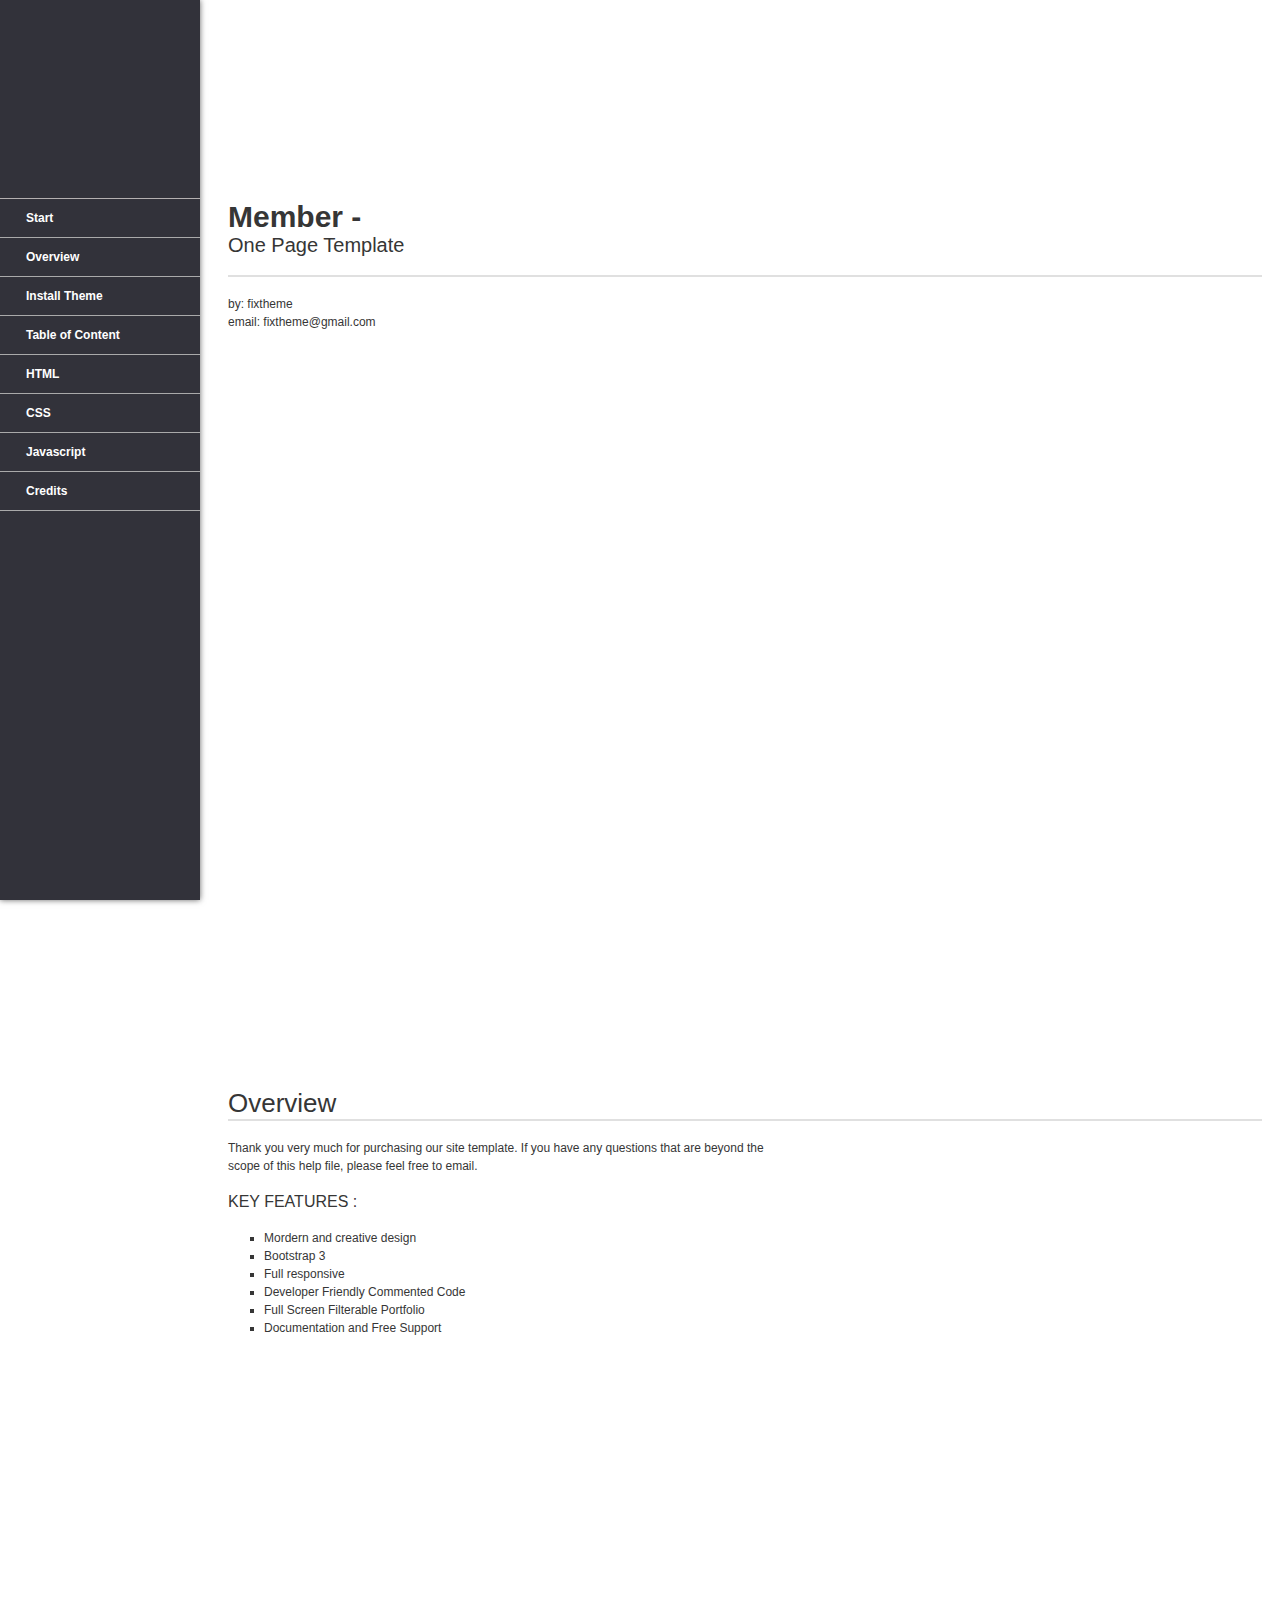
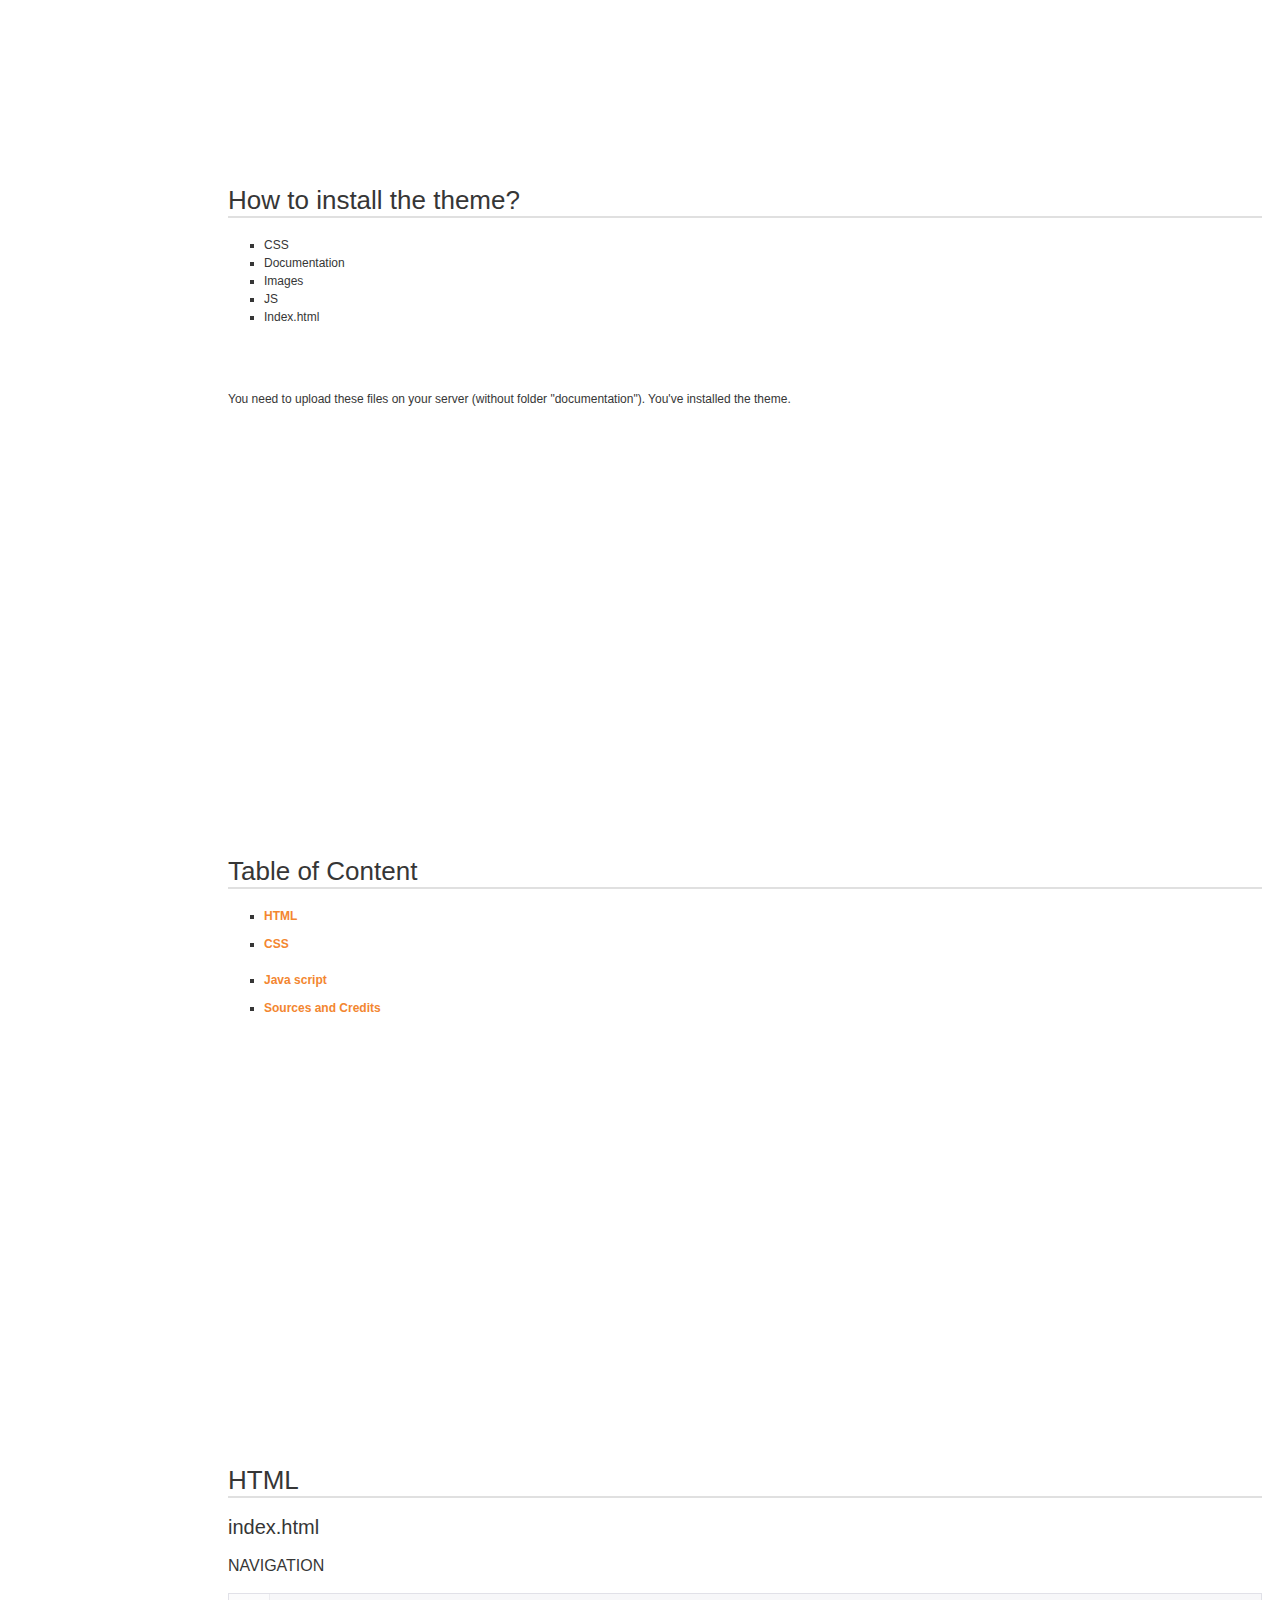
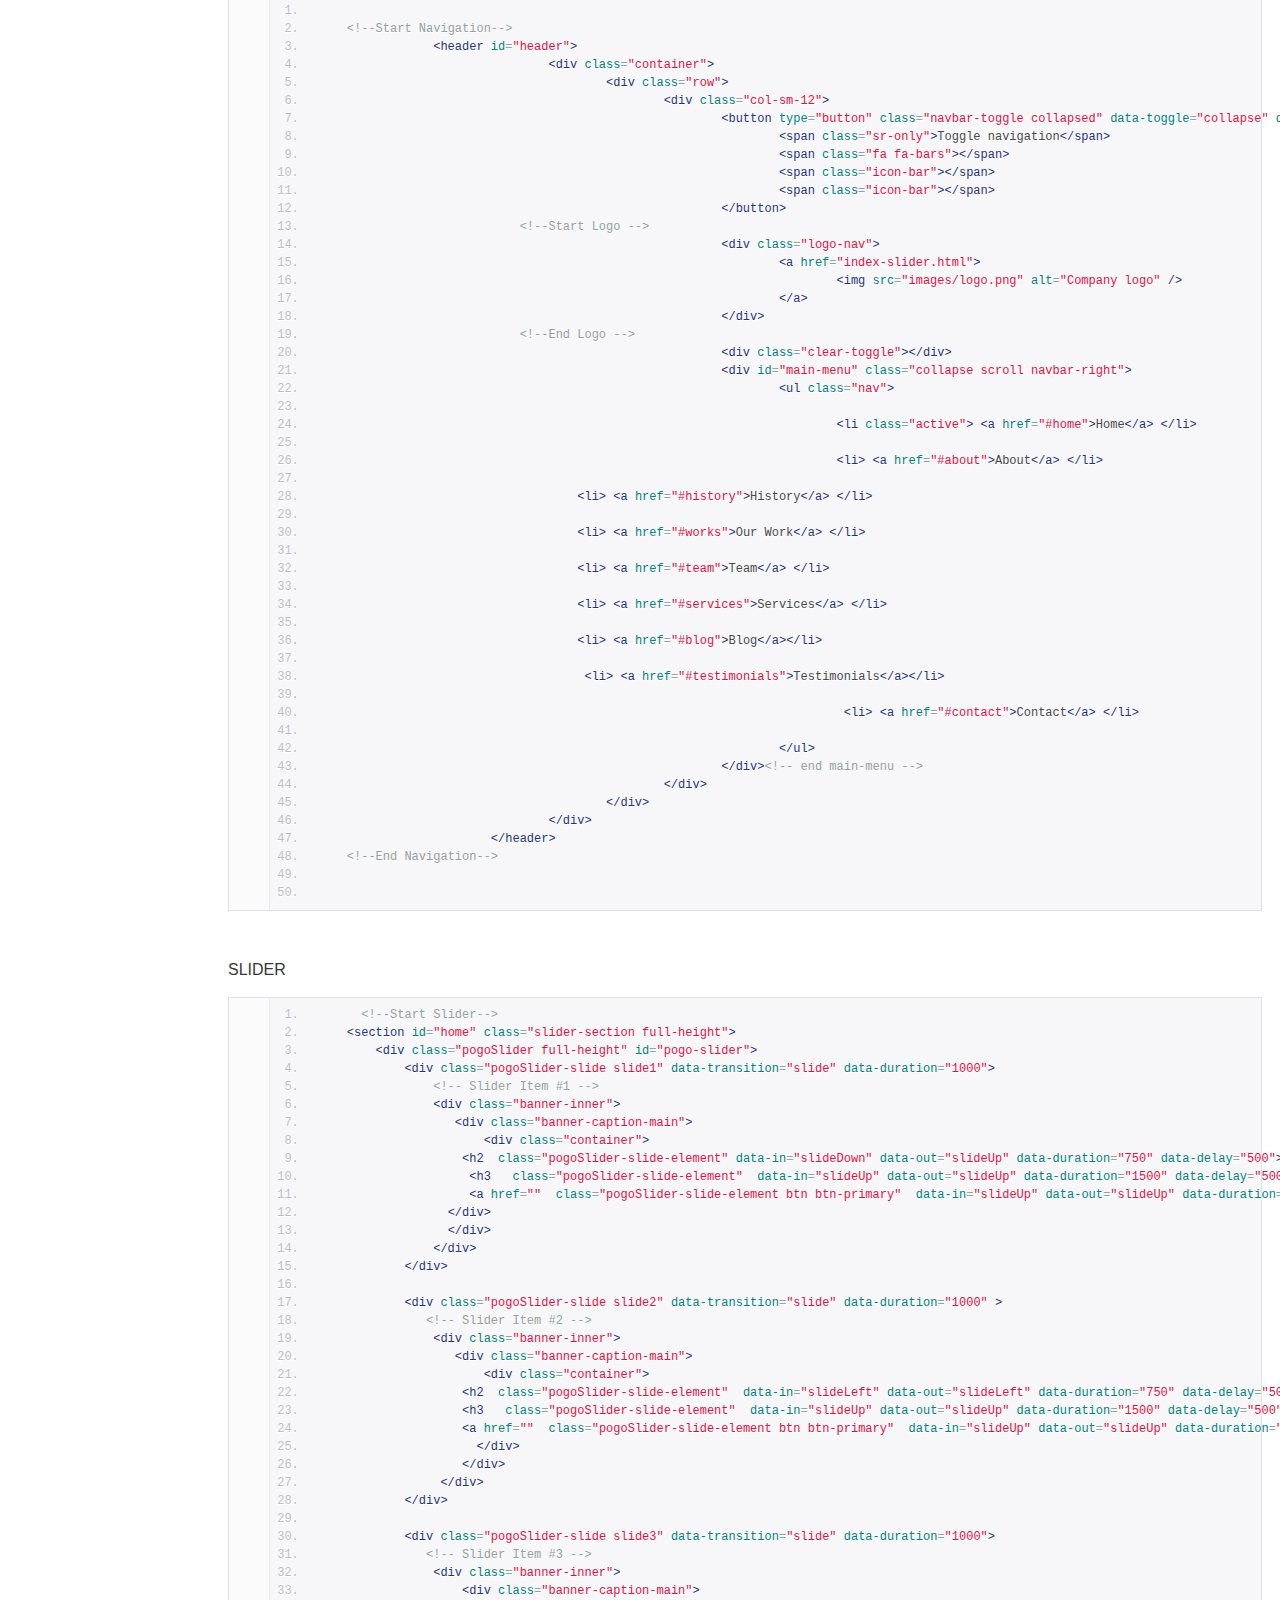
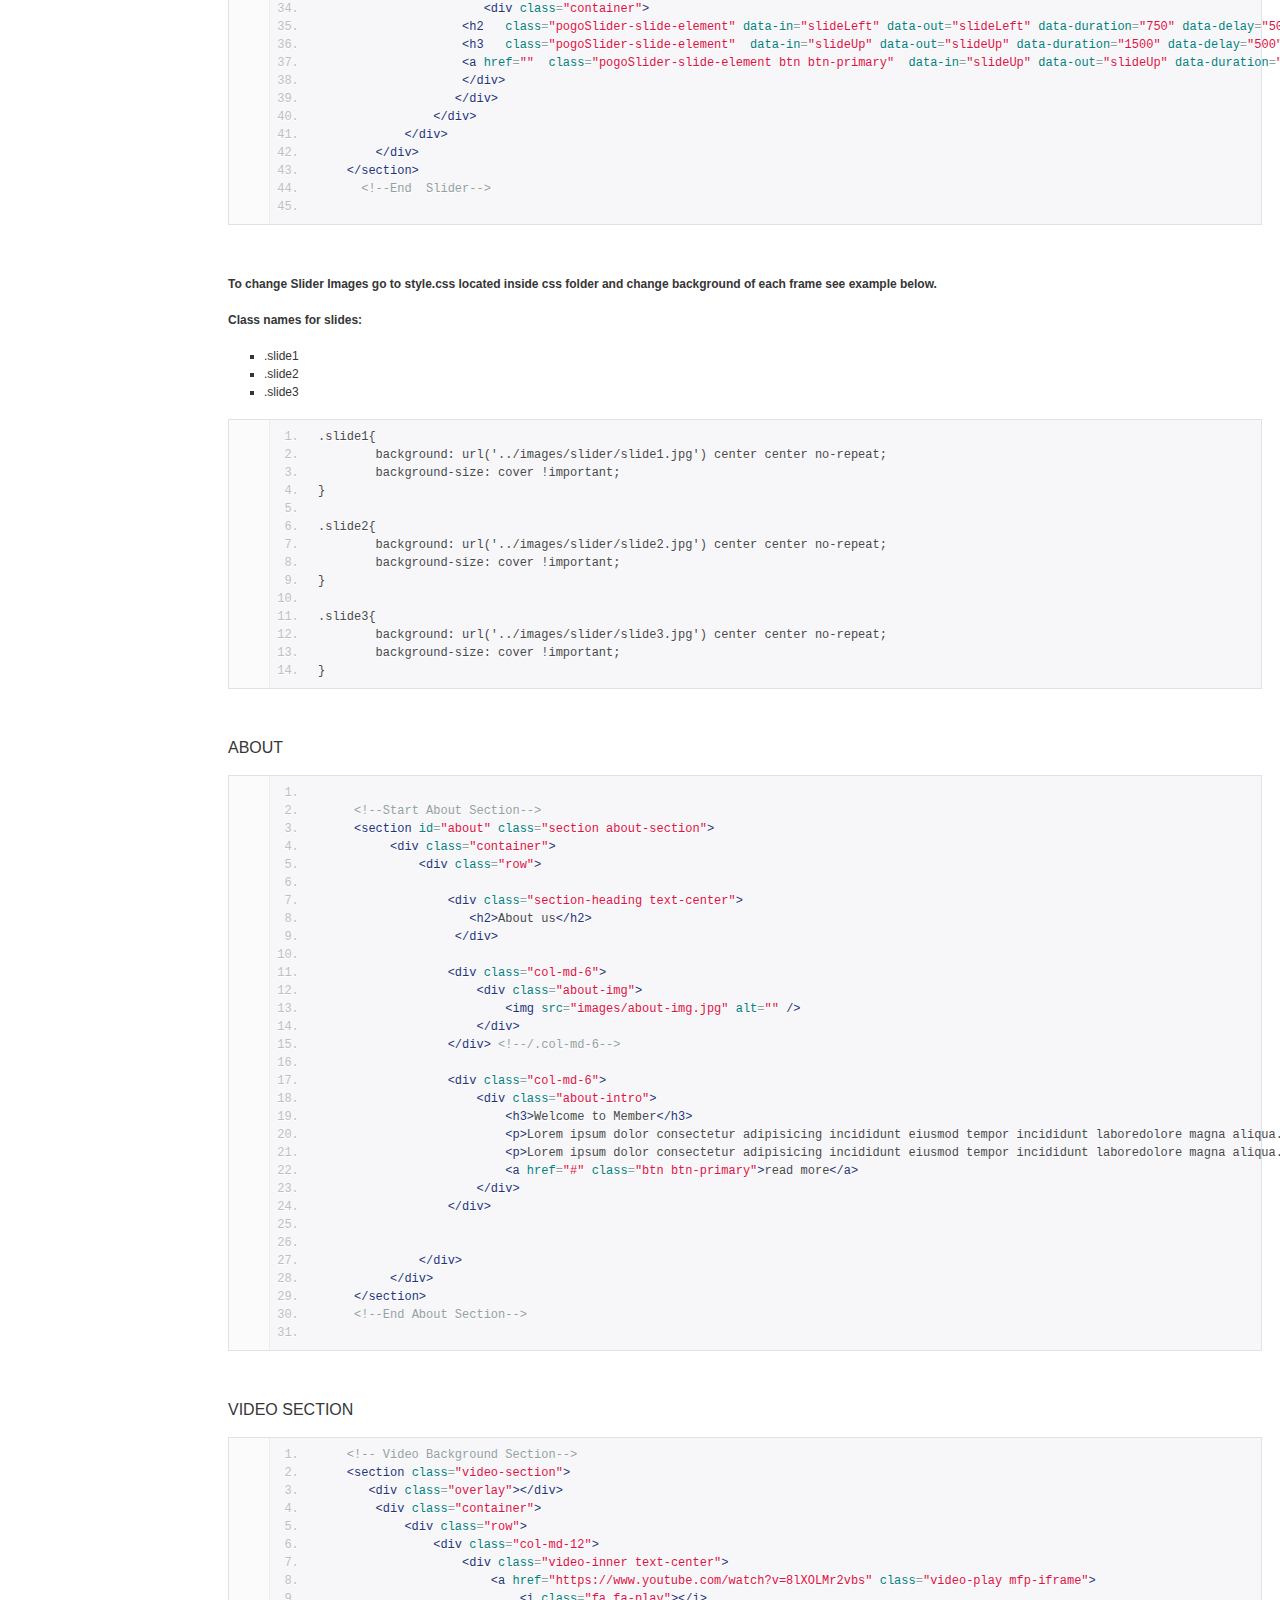
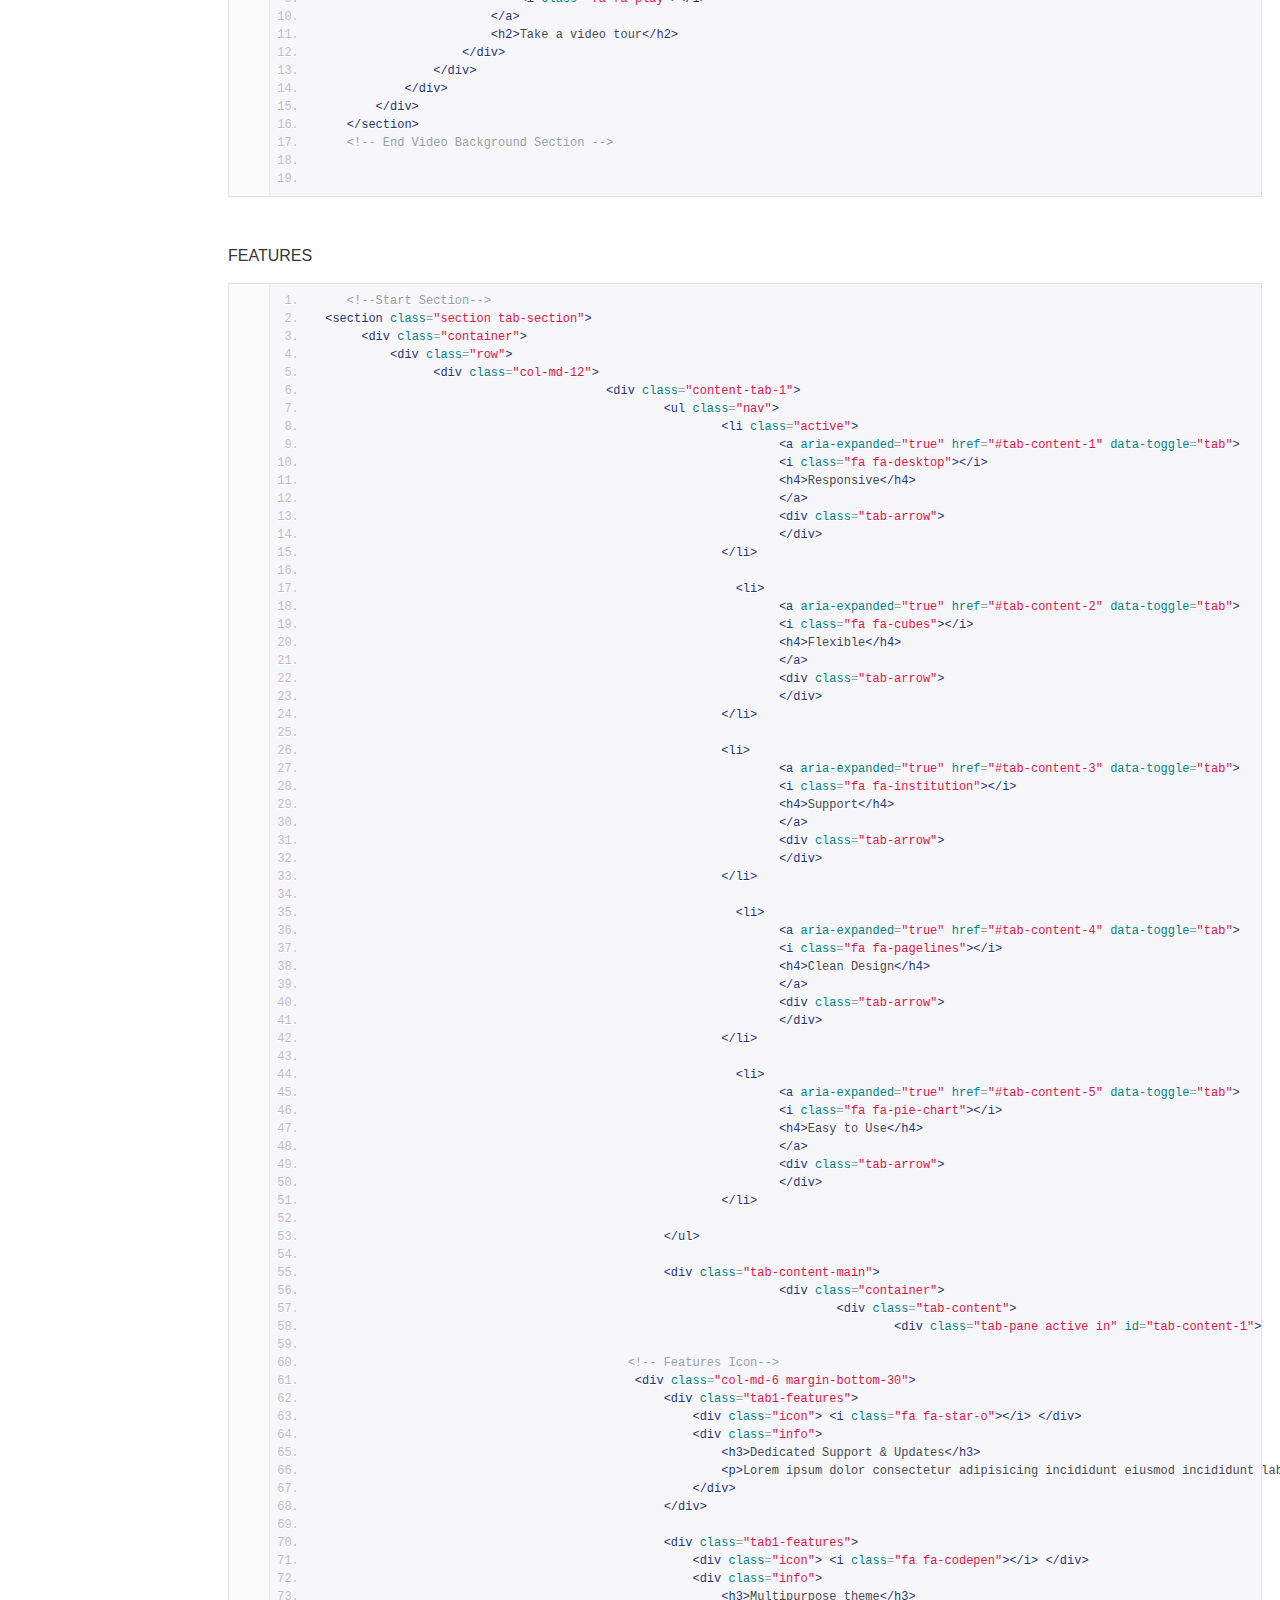
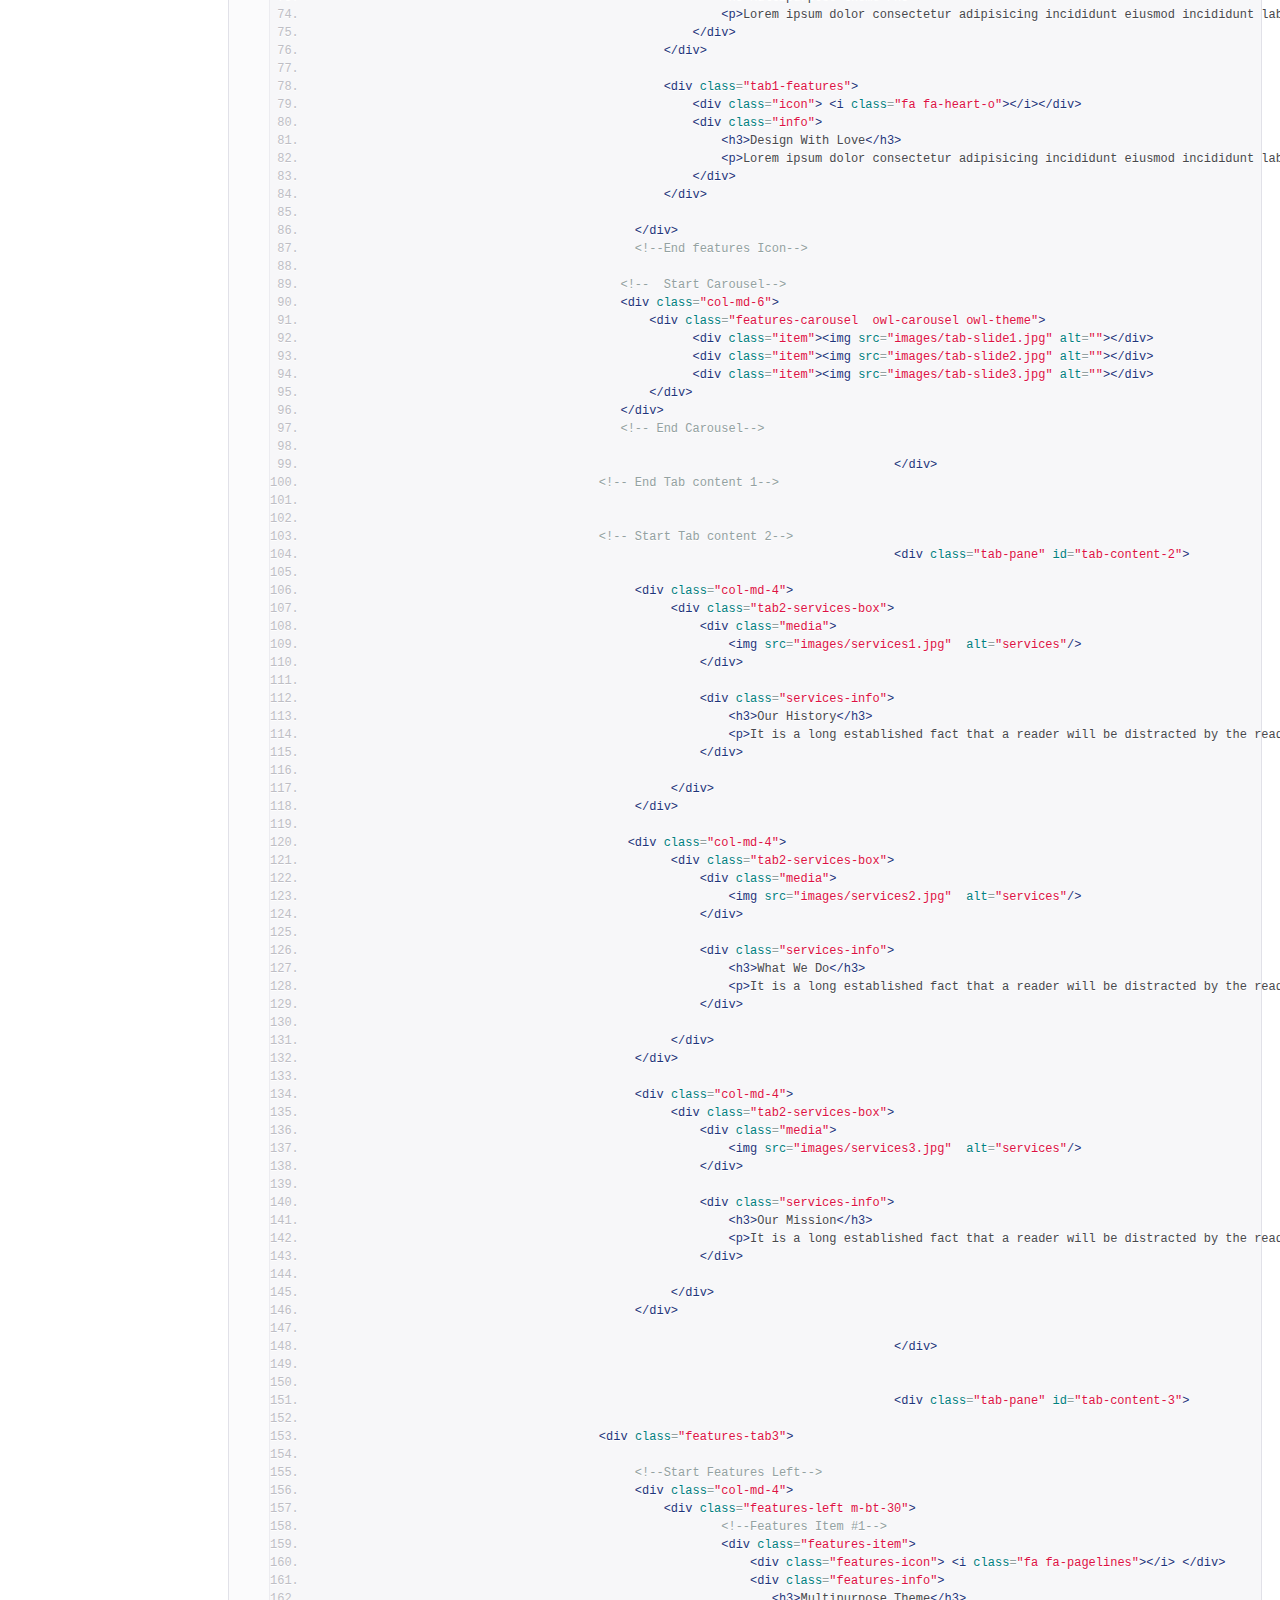
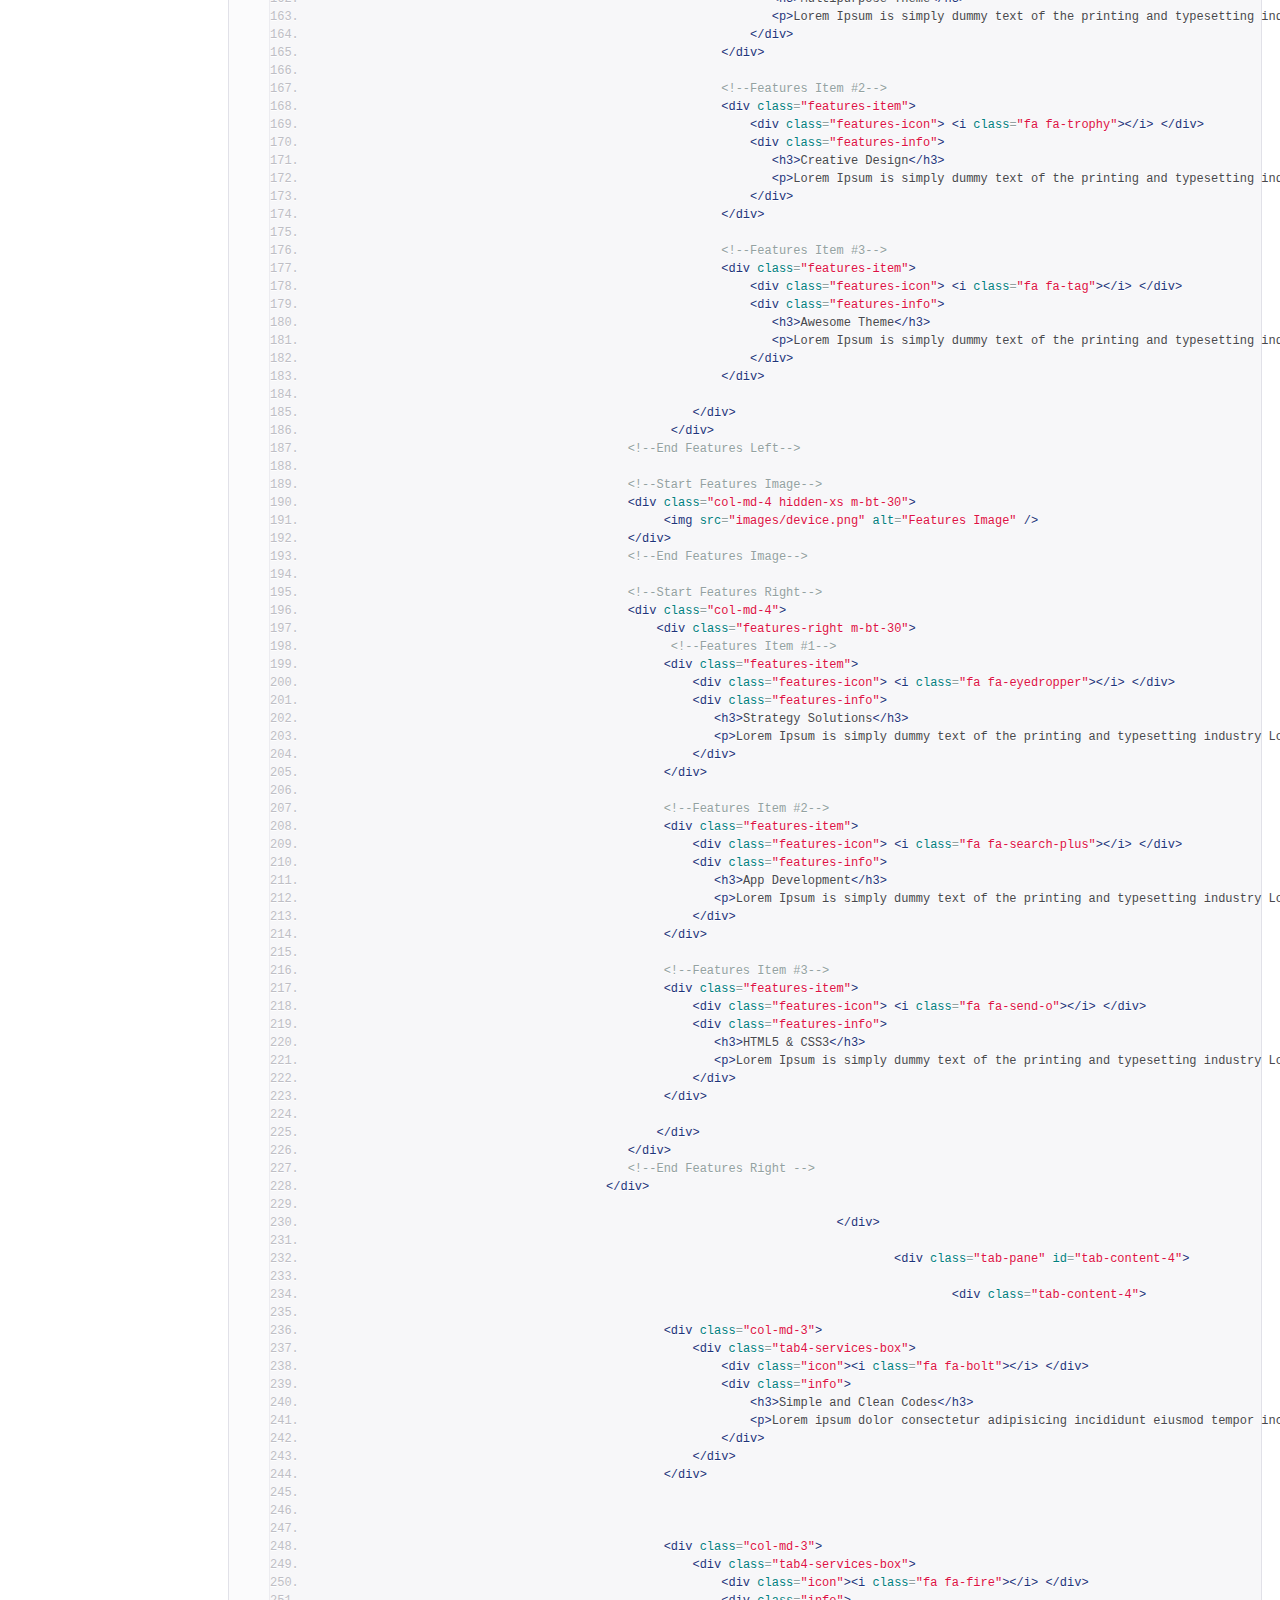
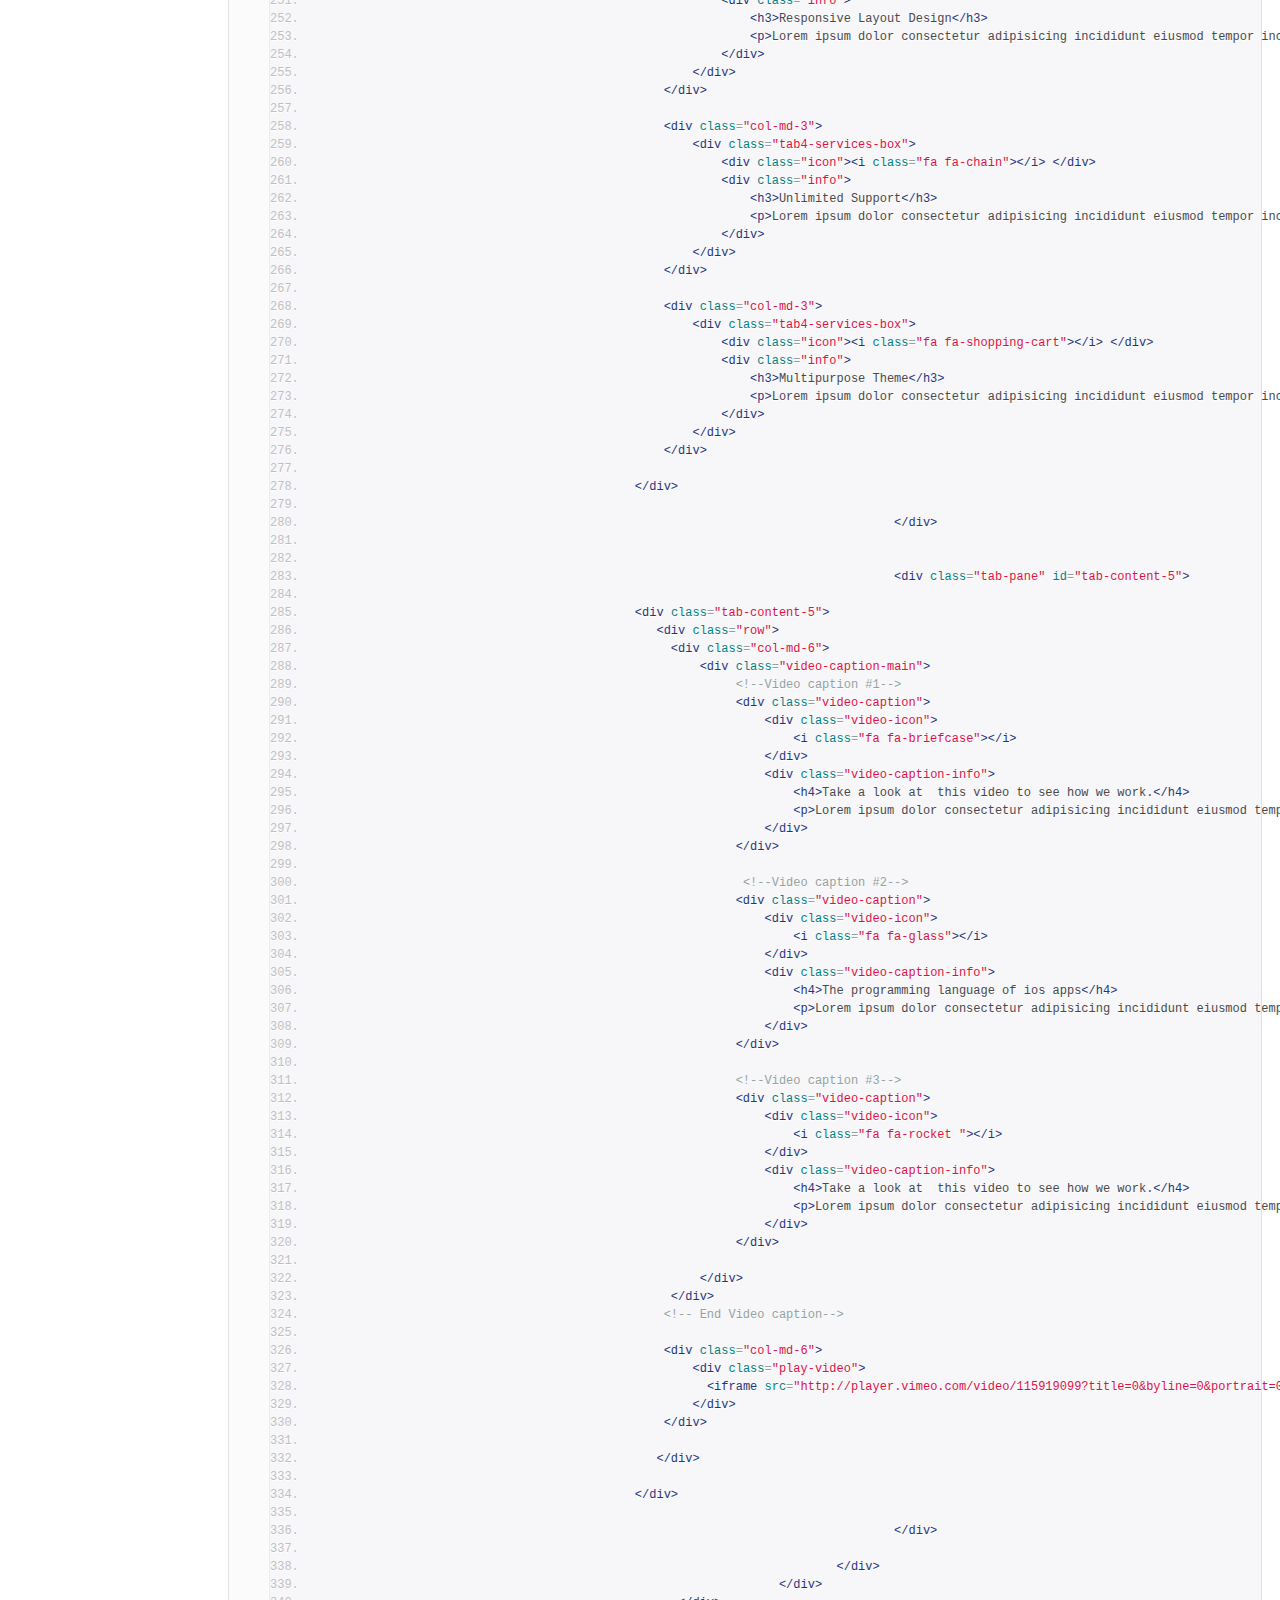
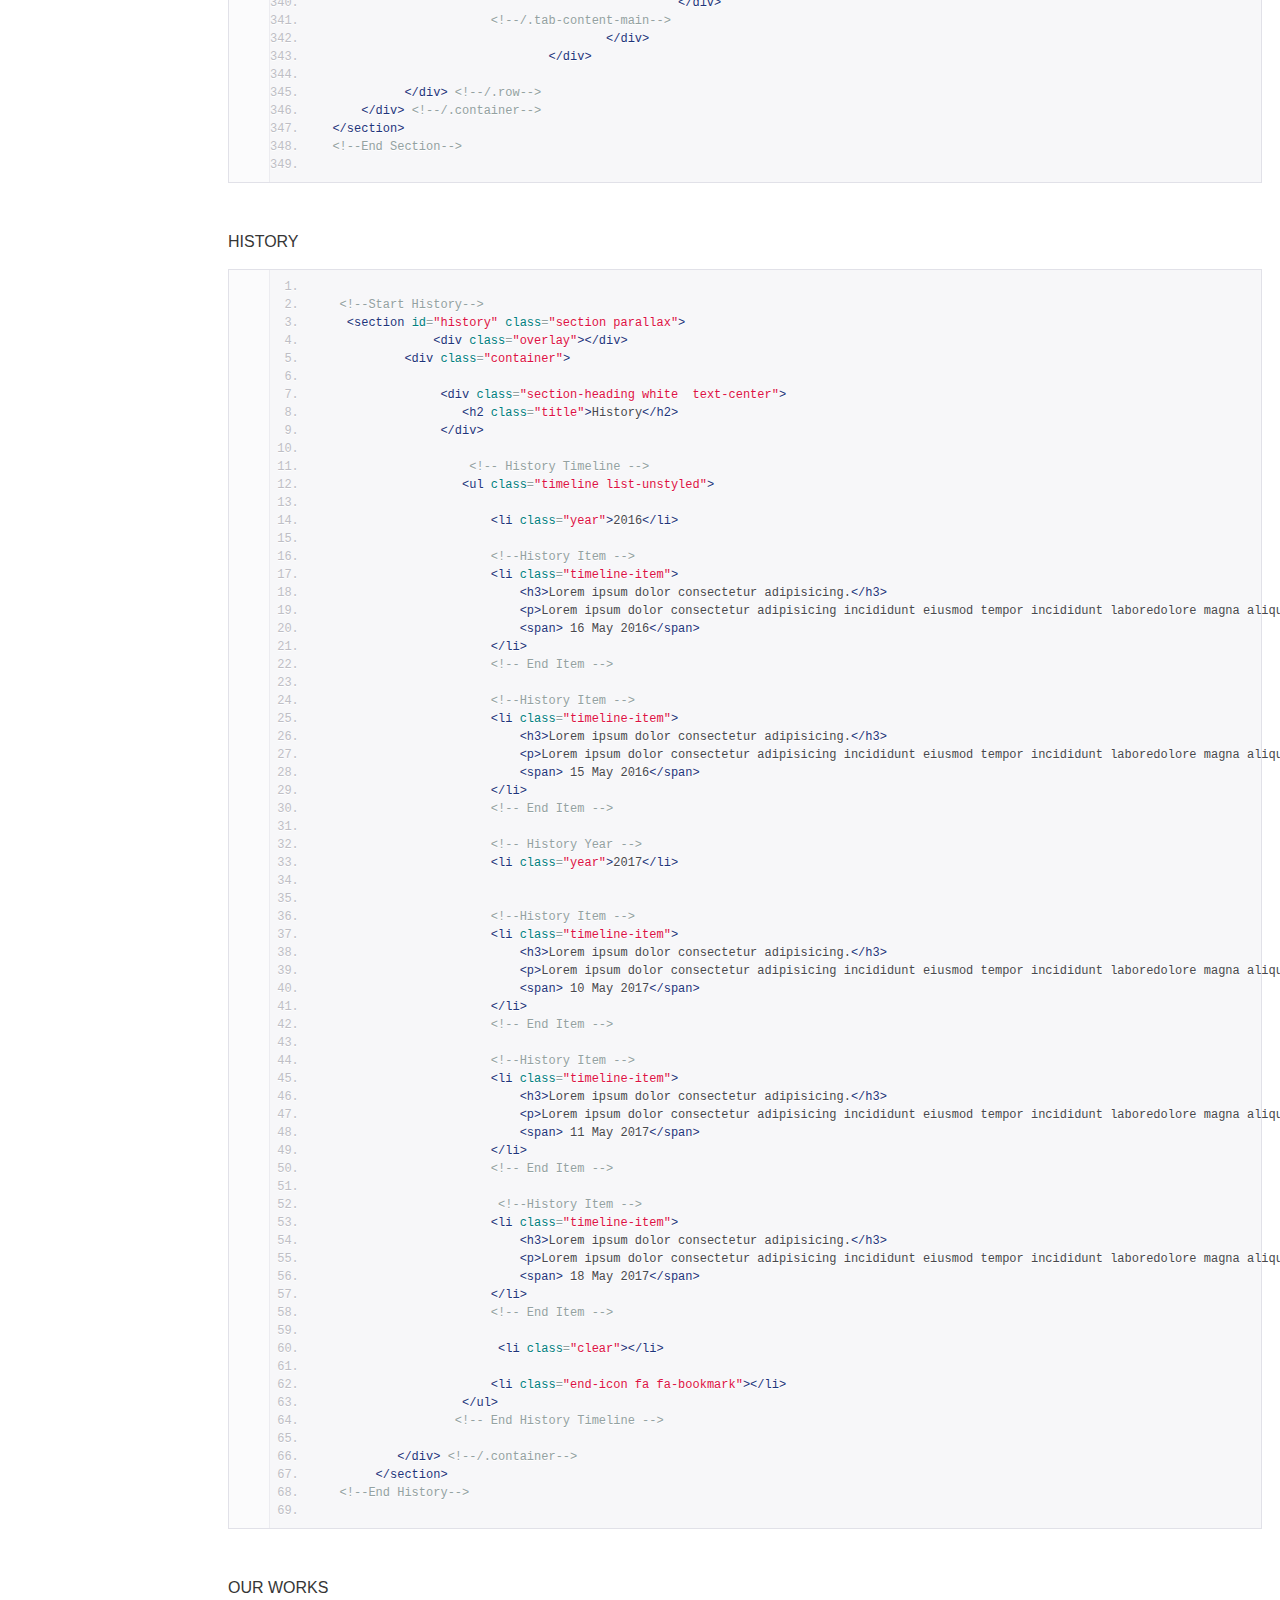
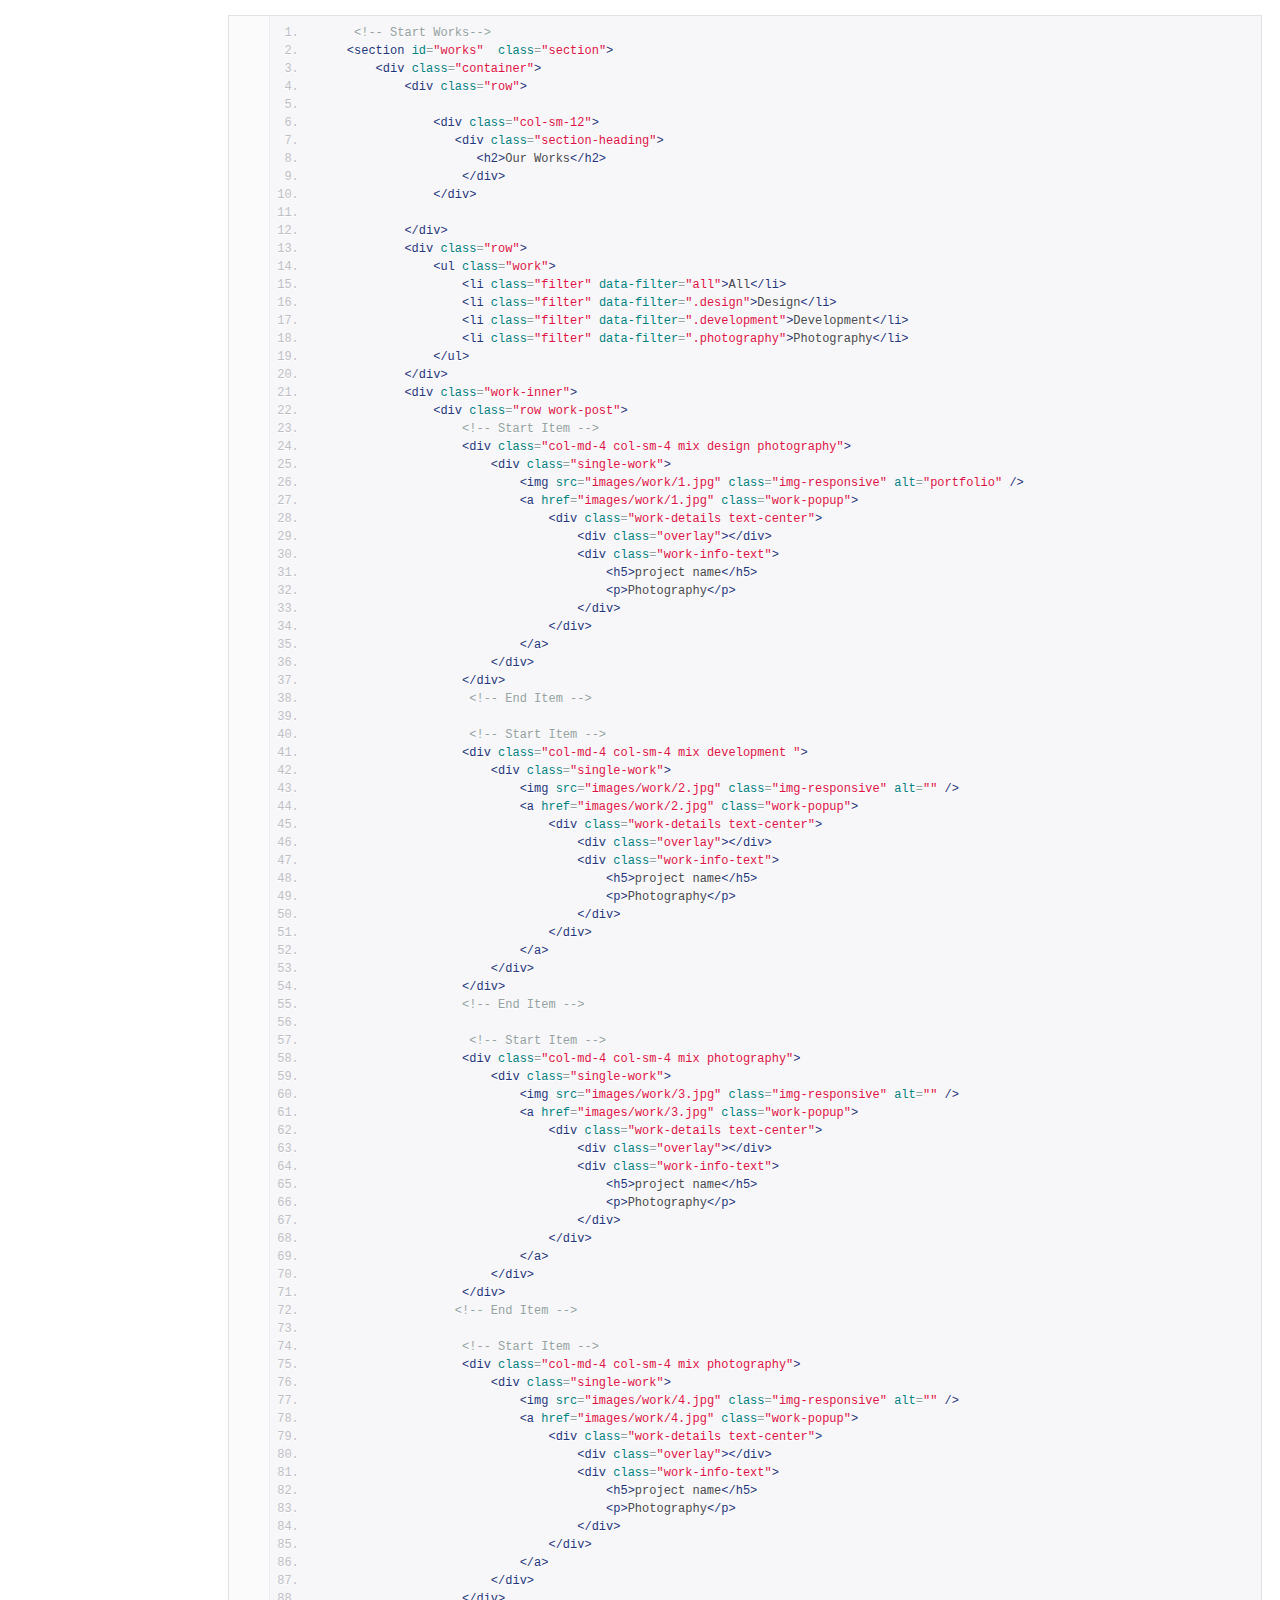
<file: documentation/index.html>
<!doctype html>  
<!--[if IE 6 ]><html lang="en-us" class="ie6"> <![endif]-->
<!--[if IE 7 ]><html lang="en-us" class="ie7"> <![endif]-->
<!--[if IE 8 ]><html lang="en-us" class="ie8"> <![endif]-->
<!--[if (gt IE 7)|!(IE)]><!-->
<html lang="en-us"><!--<![endif]-->
<head>
	<meta charset="utf-8">
	
	<title>Member -  One Page Template</title>
	
	<meta name="description" content="this is demo istruction">
	<meta name="author" content="Pixelcoder">
	<meta name="copyright" content="Pixelcoder">
	<meta name="generator" content="Documenter v2.0 http://rxa.li/documenter">
	<meta name="date" content="2013-09-23T00:00:00+02:00">
	
	<link rel="stylesheet" href="assets/css/documenter_style.css" media="all">
	<link rel="stylesheet" href="assets/js/google-code-prettify/prettify.css" media="screen">
	<script src="assets/js/google-code-prettify/prettify.js"></script>
	<script src="assets/js/jquery.js"></script>
	<script src="assets/js/jquery.scrollTo.js"></script>
	<script src="assets/js/jquery.easing.js"></script>
	
	<script>document.createElement('section');var duration='500',easing='swing';</script>
	<script src="assets/js/script.js"></script>
	
	<style>
		html{background-color:#FFF;color:#363636;}
		::-moz-selection{background:#F38630;color:#FBFFE4;}
		::selection{background:#F38630;color:#FBFFE4;}
		a{color:#F38630;}
		.btn {
			border-radius:3px;
		}
		.btn-primary {
			  background-image: -moz-linear-gradient(top, #F38630, #F38630);
			  background-image: -ms-linear-gradient(top, #F38630, #F38630);
			  background-image: -webkit-gradient(linear, 0 0, 0 F38630%, from(#26354A), to(#F38630));
			  background-image: -webkit-linear-gradient(top, #F38630, #F38630);
			  background-image: -o-linear-gradient(top, #F38630, #F38630);
			  background-image: linear-gradient(top, #F38630, #F38630);
			  filter: progid:DXImageTransform.Microsoft.gradient(startColorstr='#F38630', endColorstr='#F38630', GradientType=0);
			  border-color: #F38630 #F38630 #bfbfbf;
			  color:#FFFFFF;
		}
		.btn-primary:hover,
		.btn-primary:active,
		.btn-primary.active,
		.btn-primary.disabled,
		.btn-primary[disabled] {
		  border-color: #F38630 #F38630 #bfbfbf;
		  background-color: #F38630;
		}
		.space{
			margin-bottom:360px;
		}
		hr{border-top:1px solid #E0E0E0;border-bottom:1px solid #E0E0E0;}
		#documenter_sidebar, #documenter_sidebar ul a{background-color:#32323A;color:#FFFFFF;}
		#documenter_sidebar ul {
    border-top: 1px solid #B4B0B0;
}
		#documenter_sidebar ul a{color:#FFFFFF;}
		#documenter_sidebar ul a:hover{color: #F66F30;}
		#documenter_copyright{display:block !important;visibility:visible !important;}
	</style>
	
</head>
<body class="documenter-project-sytic">
	<div id="documenter_sidebar">
		<a href="#documenter_cover" id="documenter_logo"></a>
		<ul id="documenter_nav">
			<li><a class="current" href="#documenter_cover">Start</a></li>
			<li><a href="#overview" title="Overview">Overview</a></li>
            <li><a href="#install" title="Overview">Install Theme</a></li>
			<li><a href="#table_of_content" title="Table of Content">Table of Content</a></li>
			<li><a href="#html" title="HTML">HTML</a></li>
			<li><a href="#css" title="CSS">CSS</a></li>
			<li><a href="#javascript" title="Javascript">Javascript</a></li>
			<li><a href="#credits" title="Credits">Credits</a></li>

		</ul>
		
	</div>
	<div id="documenter_content">
	<section id="documenter_cover">
	<h1>Member  - </h1>
	<h2>One Page Template</h2>
	
	<hr>
	<ul>
	<li>by: fixtheme</li>
	<li><a href=""></a></li>
	<li>email: fixtheme@gmail.com</li>
	</ul>
	<p></p>
	</section>
	
	<section id="overview" class="space">
	<div class="page-header"><h3>Overview</h3><hr class="notop"></div>
<p>Thank you very much for purchasing our site template. If you have any questions that are beyond the <br/>scope of this help file, please feel free to email.</p>

<h5>Key Features :</h5>
<ul>
 <li>Mordern and creative design</li>
 <li>Bootstrap 3</li>
 <li>Full responsive</li>
 <li>Developer Friendly Commented Code</li>
 <li>Full Screen Filterable Portfolio</li>
 <li>Documentation and Free Support</li>
</ul>

</section>


<section  id="install" class="space">
  	<div class="page-header"><h3>How to install the theme?</h3><hr class="notop"></div>
     <ul>
       <li>CSS</li>
       <li>Documentation</li>
        <li>Images</li>
        <li>JS</li>
        <li>Index.html</li>
     </ul>
   <br><br>
   
   <p>You need to upload these files on your server (without folder "documentation").
You've installed the theme.</p>
</section>


<section id="table_of_content" class="space">
	<div class="page-header"><h3>Table of Content</h3><hr class="notop"></div>
<ul>	<li style="margin-bottom: 10px;">
		<strong><a href="#html">HTML</a></strong></li>
	<li style="margin-bottom: 10px;">
		<strong><a href="#css">CSS</a></strong></li>
</ul>
<ul>	<li style="margin-bottom: 10px;">
		<strong><a href="#javascript">Java script</a></strong></li>
	<li style="margin-bottom: 10px;">
		<strong><a href="#credits">Sources and Credits</a></strong></li>
</ul>
</section>


<section id="html">
	<div class="page-header"><h3>HTML</h3><hr class="notop"></div>
<h4 id="html_indexhtml">index.html</h4>


<h5>Navigation</h5>
<pre class="prettyprint lang-html linenums">

    &lt;!--Start Navigation--&gt;
		&lt;header id=&quot;header&quot;&gt;
				&lt;div class=&quot;container&quot;&gt;
					&lt;div class=&quot;row&quot;&gt;
						&lt;div class=&quot;col-sm-12&quot;&gt;
							&lt;button type=&quot;button&quot; class=&quot;navbar-toggle collapsed&quot; data-toggle=&quot;collapse&quot; data-target=&quot;#main-menu&quot;&gt;
								&lt;span class=&quot;sr-only&quot;&gt;Toggle navigation&lt;/span&gt;
								&lt;span class=&quot;fa fa-bars&quot;&gt;&lt;/span&gt;
								&lt;span class=&quot;icon-bar&quot;&gt;&lt;/span&gt;
								&lt;span class=&quot;icon-bar&quot;&gt;&lt;/span&gt;
							&lt;/button&gt;
                            &lt;!--Start Logo --&gt;
							&lt;div class=&quot;logo-nav&quot;&gt;
								&lt;a href=&quot;index-slider.html&quot;&gt;
									&lt;img src=&quot;images/logo.png&quot; alt=&quot;Company logo&quot; /&gt;
								&lt;/a&gt;
							&lt;/div&gt;
                            &lt;!--End Logo --&gt;
							&lt;div class=&quot;clear-toggle&quot;&gt;&lt;/div&gt;
							&lt;div id=&quot;main-menu&quot; class=&quot;collapse scroll navbar-right&quot;&gt;
								&lt;ul class=&quot;nav&quot;&gt;
                                
									&lt;li class=&quot;active&quot;&gt; &lt;a href=&quot;#home&quot;&gt;Home&lt;/a&gt; &lt;/li&gt;
									
									&lt;li&gt; &lt;a href=&quot;#about&quot;&gt;About&lt;/a&gt; &lt;/li&gt;
                                    
                                    &lt;li&gt; &lt;a href=&quot;#history&quot;&gt;History&lt;/a&gt; &lt;/li&gt;
                                    
                                    &lt;li&gt; &lt;a href=&quot;#works&quot;&gt;Our Work&lt;/a&gt; &lt;/li&gt;
                                    
                                    &lt;li&gt; &lt;a href=&quot;#team&quot;&gt;Team&lt;/a&gt; &lt;/li&gt;
                                     
                                    &lt;li&gt; &lt;a href=&quot;#services&quot;&gt;Services&lt;/a&gt; &lt;/li&gt;
                                    
                                    &lt;li&gt; &lt;a href=&quot;#blog&quot;&gt;Blog&lt;/a&gt;&lt;/li&gt;
                                    
                                     &lt;li&gt; &lt;a href=&quot;#testimonials&quot;&gt;Testimonials&lt;/a&gt;&lt;/li&gt;

									 &lt;li&gt; &lt;a href=&quot;#contact&quot;&gt;Contact&lt;/a&gt; &lt;/li&gt;
										
								&lt;/ul&gt;
							&lt;/div&gt;&lt;!-- end main-menu --&gt;
						&lt;/div&gt;
					&lt;/div&gt;
				&lt;/div&gt;
			&lt;/header&gt;
    &lt;!--End Navigation--&gt;


</pre>


<h5>Slider</h5>
<pre class="prettyprint lang-html linenums">
      &lt;!--Start Slider--&gt;
    &lt;section id=&quot;home&quot; class=&quot;slider-section full-height&quot;&gt;
        &lt;div class=&quot;pogoSlider full-height&quot; id=&quot;pogo-slider&quot;&gt;
            &lt;div class=&quot;pogoSlider-slide slide1&quot; data-transition=&quot;slide&quot; data-duration=&quot;1000&quot;&gt;
                &lt;!-- Slider Item #1 --&gt;
                &lt;div class=&quot;banner-inner&quot;&gt;
                   &lt;div class=&quot;banner-caption-main&quot;&gt;
                       &lt;div class=&quot;container&quot;&gt;
                    &lt;h2  class=&quot;pogoSlider-slide-element&quot; data-in=&quot;slideDown&quot; data-out=&quot;slideUp&quot; data-duration=&quot;750&quot; data-delay=&quot;500&quot;&gt;Best HTML templates for Corporate&lt;/h2&gt;
                     &lt;h3   class=&quot;pogoSlider-slide-element&quot;  data-in=&quot;slideUp&quot; data-out=&quot;slideUp&quot; data-duration=&quot;1500&quot; data-delay=&quot;500&quot;&gt;Responsive  theme, perfect for  business website&lt;/h3&gt;
                     &lt;a href=&quot;&quot;  class=&quot;pogoSlider-slide-element btn btn-primary&quot;  data-in=&quot;slideUp&quot; data-out=&quot;slideUp&quot; data-duration=&quot;1500&quot; data-delay=&quot;500&quot;&gt;Purchase Now&lt;/a&gt;
                  &lt;/div&gt;
                  &lt;/div&gt;
                &lt;/div&gt;
            &lt;/div&gt;
            
            &lt;div class=&quot;pogoSlider-slide slide2&quot; data-transition=&quot;slide&quot; data-duration=&quot;1000&quot; &gt;
               &lt;!-- Slider Item #2 --&gt;
                &lt;div class=&quot;banner-inner&quot;&gt;
                   &lt;div class=&quot;banner-caption-main&quot;&gt;
                       &lt;div class=&quot;container&quot;&gt;
                    &lt;h2  class=&quot;pogoSlider-slide-element&quot;  data-in=&quot;slideLeft&quot; data-out=&quot;slideLeft&quot; data-duration=&quot;750&quot; data-delay=&quot;500&quot;&gt; We are creative agency&lt;/h2&gt;
                    &lt;h3   class=&quot;pogoSlider-slide-element&quot;  data-in=&quot;slideUp&quot; data-out=&quot;slideUp&quot; data-duration=&quot;1500&quot; data-delay=&quot;500&quot;&gt;Responsive  theme, perfect for  business website&lt;/h3&gt;
                    &lt;a href=&quot;&quot;  class=&quot;pogoSlider-slide-element btn btn-primary&quot;  data-in=&quot;slideUp&quot; data-out=&quot;slideUp&quot; data-duration=&quot;1500&quot; data-delay=&quot;500&quot;&gt;Purchase Now&lt;/a&gt;
                      &lt;/div&gt;
                    &lt;/div&gt;
                 &lt;/div&gt;
            &lt;/div&gt;
            
            &lt;div class=&quot;pogoSlider-slide slide3&quot; data-transition=&quot;slide&quot; data-duration=&quot;1000&quot;&gt;
               &lt;!-- Slider Item #3 --&gt;
                &lt;div class=&quot;banner-inner&quot;&gt;
                    &lt;div class=&quot;banner-caption-main&quot;&gt; 
                       &lt;div class=&quot;container&quot;&gt;
                    &lt;h2   class=&quot;pogoSlider-slide-element&quot; data-in=&quot;slideLeft&quot; data-out=&quot;slideLeft&quot; data-duration=&quot;750&quot; data-delay=&quot;500&quot;&gt;Clean and responsive theme&lt;/h2&gt;
                    &lt;h3   class=&quot;pogoSlider-slide-element&quot;  data-in=&quot;slideUp&quot; data-out=&quot;slideUp&quot; data-duration=&quot;1500&quot; data-delay=&quot;500&quot;&gt;Responsive  theme, perfect for  business website&lt;/h3&gt;
                    &lt;a href=&quot;&quot;  class=&quot;pogoSlider-slide-element btn btn-primary&quot;  data-in=&quot;slideUp&quot; data-out=&quot;slideUp&quot; data-duration=&quot;1500&quot; data-delay=&quot;500&quot;&gt;Purchase Now&lt;/a&gt;
                    &lt;/div&gt;
                   &lt;/div&gt;
                &lt;/div&gt;
            &lt;/div&gt;
        &lt;/div&gt;
    &lt;/section&gt;
      &lt;!--End  Slider--&gt;

</pre>

<p><strong>To change Slider Images go to style.css located inside css folder and change background of each frame see example below.</strong></p>
<p><strong>Class names for slides:</strong></p>
<ul>
<li>.slide1</li>
<li>.slide2</li>
<li>.slide3</li>
</ul>
<pre class="prettyprint lang-html linenums">
.slide1{
	background: url('../images/slider/slide1.jpg') center center no-repeat;
	background-size: cover !important;
}

.slide2{
	background: url('../images/slider/slide2.jpg') center center no-repeat;
	background-size: cover !important;
}

.slide3{
	background: url('../images/slider/slide3.jpg') center center no-repeat;
	background-size: cover !important;
}
</pre>


<h5>About</h5>
<pre class="prettyprint lang-html linenums">

     &lt;!--Start About Section--&gt;
     &lt;section id=&quot;about&quot; class=&quot;section about-section&quot;&gt;
          &lt;div class=&quot;container&quot;&gt;
              &lt;div class=&quot;row&quot;&gt;
              
                  &lt;div class=&quot;section-heading text-center&quot;&gt;
                     &lt;h2&gt;About us&lt;/h2&gt;
                   &lt;/div&gt;

                  &lt;div class=&quot;col-md-6&quot;&gt;
                      &lt;div class=&quot;about-img&quot;&gt;
                          &lt;img src=&quot;images/about-img.jpg&quot; alt=&quot;&quot; /&gt;
                      &lt;/div&gt;
                  &lt;/div&gt; &lt;!--/.col-md-6--&gt;
                  
                  &lt;div class=&quot;col-md-6&quot;&gt;
                      &lt;div class=&quot;about-intro&quot;&gt;
                          &lt;h3&gt;Welcome to Member&lt;/h3&gt;
                          &lt;p&gt;Lorem ipsum dolor consectetur adipisicing incididunt eiusmod tempor incididunt laboredolore magna aliqua. Lorem ipsum dolor consectetur adipisicing incididunt  tempor incididunt laboredolore magna aliqua. Lorem ipsum dolor consectetur adipisicing incididunt eiusmod tempor incididunt laboredolore magna aliqua ipsum dolor consectetur .&lt;/p&gt;
                          &lt;p&gt;Lorem ipsum dolor consectetur adipisicing incididunt eiusmod tempor incididunt laboredolore magna aliqua. Lorem ipsum dolor consectetur&lt;/p&gt;
                          &lt;a href=&quot;#&quot; class=&quot;btn btn-primary&quot;&gt;read more&lt;/a&gt;
                      &lt;/div&gt;
                  &lt;/div&gt;
                  
                  
              &lt;/div&gt;
          &lt;/div&gt;
     &lt;/section&gt;
     &lt;!--End About Section--&gt;

</pre>



<h5>Video Section</h5>
<pre class="prettyprint lang-html linenums">
    &lt;!-- Video Background Section--&gt;
    &lt;section class=&quot;video-section&quot;&gt;
       &lt;div class=&quot;overlay&quot;&gt;&lt;/div&gt;
        &lt;div class=&quot;container&quot;&gt;
            &lt;div class=&quot;row&quot;&gt;
                &lt;div class=&quot;col-md-12&quot;&gt;
                    &lt;div class=&quot;video-inner text-center&quot;&gt;
                        &lt;a href=&quot;https://www.youtube.com/watch?v=8lXOLMr2vbs&quot; class=&quot;video-play mfp-iframe&quot;&gt;
                            &lt;i class=&quot;fa fa-play&quot;&gt;&lt;/i&gt;
                        &lt;/a&gt;
                        &lt;h2&gt;Take a video tour&lt;/h2&gt;
                    &lt;/div&gt;
                &lt;/div&gt;
            &lt;/div&gt;
        &lt;/div&gt;
    &lt;/section&gt;
    &lt;!-- End Video Background Section --&gt;


</pre>



<h5>Features</h5>
<pre class="prettyprint lang-html linenums">
    &lt;!--Start Section--&gt;
 &lt;section class=&quot;section tab-section&quot;&gt;
      &lt;div class=&quot;container&quot;&gt;
          &lt;div class=&quot;row&quot;&gt; 
                &lt;div class=&quot;col-md-12&quot;&gt;
					&lt;div class=&quot;content-tab-1&quot;&gt;
						&lt;ul class=&quot;nav&quot;&gt;
							&lt;li class=&quot;active&quot;&gt;
								&lt;a aria-expanded=&quot;true&quot; href=&quot;#tab-content-1&quot; data-toggle=&quot;tab&quot;&gt;
								&lt;i class=&quot;fa fa-desktop&quot;&gt;&lt;/i&gt;
								&lt;h4&gt;Responsive&lt;/h4&gt;
								&lt;/a&gt;
								&lt;div class=&quot;tab-arrow&quot;&gt;
								&lt;/div&gt;
							&lt;/li&gt;
                            
							  &lt;li&gt;
								&lt;a aria-expanded=&quot;true&quot; href=&quot;#tab-content-2&quot; data-toggle=&quot;tab&quot;&gt;
								&lt;i class=&quot;fa fa-cubes&quot;&gt;&lt;/i&gt;
								&lt;h4&gt;Flexible&lt;/h4&gt;
								&lt;/a&gt;
								&lt;div class=&quot;tab-arrow&quot;&gt;
								&lt;/div&gt;
							&lt;/li&gt;
                            
							&lt;li&gt;
								&lt;a aria-expanded=&quot;true&quot; href=&quot;#tab-content-3&quot; data-toggle=&quot;tab&quot;&gt;
								&lt;i class=&quot;fa fa-institution&quot;&gt;&lt;/i&gt;
								&lt;h4&gt;Support&lt;/h4&gt;
								&lt;/a&gt;
								&lt;div class=&quot;tab-arrow&quot;&gt;
								&lt;/div&gt;
							&lt;/li&gt;
                            
							  &lt;li&gt;
								&lt;a aria-expanded=&quot;true&quot; href=&quot;#tab-content-4&quot; data-toggle=&quot;tab&quot;&gt;
								&lt;i class=&quot;fa fa-pagelines&quot;&gt;&lt;/i&gt;
								&lt;h4&gt;Clean Design&lt;/h4&gt;
								&lt;/a&gt;
								&lt;div class=&quot;tab-arrow&quot;&gt;
								&lt;/div&gt;
							&lt;/li&gt;
                            
							  &lt;li&gt;
								&lt;a aria-expanded=&quot;true&quot; href=&quot;#tab-content-5&quot; data-toggle=&quot;tab&quot;&gt;
								&lt;i class=&quot;fa fa-pie-chart&quot;&gt;&lt;/i&gt;
								&lt;h4&gt;Easy to Use&lt;/h4&gt;
								&lt;/a&gt;
								&lt;div class=&quot;tab-arrow&quot;&gt;
								&lt;/div&gt;
							&lt;/li&gt;
                            
						&lt;/ul&gt;
                        
						&lt;div class=&quot;tab-content-main&quot;&gt;
								&lt;div class=&quot;container&quot;&gt;
									&lt;div class=&quot;tab-content&quot;&gt;
										&lt;div class=&quot;tab-pane active in&quot; id=&quot;tab-content-1&quot;&gt;
											
                                           &lt;!-- Features Icon--&gt;	
                                            &lt;div class=&quot;col-md-6 margin-bottom-30&quot;&gt;
                                                &lt;div class=&quot;tab1-features&quot;&gt;
                                                    &lt;div class=&quot;icon&quot;&gt; &lt;i class=&quot;fa fa-star-o&quot;&gt;&lt;/i&gt; &lt;/div&gt;
                                                    &lt;div class=&quot;info&quot;&gt;
                                                        &lt;h3&gt;Dedicated Support & Updates&lt;/h3&gt;
                                                        &lt;p&gt;Lorem ipsum dolor consectetur adipisicing incididunt eiusmod incididunt laboredolore aliqua. Lorem ipsum dolor &lt;/p&gt;
                                                    &lt;/div&gt;
                                                &lt;/div&gt;
                                                
                                                &lt;div class=&quot;tab1-features&quot;&gt;
                                                    &lt;div class=&quot;icon&quot;&gt; &lt;i class=&quot;fa fa-codepen&quot;&gt;&lt;/i&gt; &lt;/div&gt;
                                                    &lt;div class=&quot;info&quot;&gt;
                                                        &lt;h3&gt;Multipurpose theme&lt;/h3&gt;
                                                        &lt;p&gt;Lorem ipsum dolor consectetur adipisicing incididunt eiusmod incididunt laboredolore aliqua. Lorem ipsum dolor &lt;/p&gt;
                                                    &lt;/div&gt;
                                                &lt;/div&gt;
                                              
                                                &lt;div class=&quot;tab1-features&quot;&gt;
                                                    &lt;div class=&quot;icon&quot;&gt; &lt;i class=&quot;fa fa-heart-o&quot;&gt;&lt;/i&gt;&lt;/div&gt;
                                                    &lt;div class=&quot;info&quot;&gt;
                                                        &lt;h3&gt;Design With Love&lt;/h3&gt;
                                                        &lt;p&gt;Lorem ipsum dolor consectetur adipisicing incididunt eiusmod incididunt laboredolore aliqua. Lorem ipsum dolor &lt;/p&gt;
                                                    &lt;/div&gt;
                                                &lt;/div&gt;
                                                
                                            &lt;/div&gt;
                                            &lt;!--End features Icon--&gt;
                                           
                                          &lt;!--  Start Carousel--&gt;
                                          &lt;div class=&quot;col-md-6&quot;&gt;
                                              &lt;div class=&quot;features-carousel  owl-carousel owl-theme&quot;&gt;
                                                    &lt;div class=&quot;item&quot;&gt;&lt;img src=&quot;images/tab-slide1.jpg&quot; alt=&quot;&quot;&gt;&lt;/div&gt;
                                                    &lt;div class=&quot;item&quot;&gt;&lt;img src=&quot;images/tab-slide2.jpg&quot; alt=&quot;&quot;&gt;&lt;/div&gt;
                                                    &lt;div class=&quot;item&quot;&gt;&lt;img src=&quot;images/tab-slide3.jpg&quot; alt=&quot;&quot;&gt;&lt;/div&gt;						 
                                              &lt;/div&gt;
                                          &lt;/div&gt;
                                          &lt;!-- End Carousel--&gt;                                            
                                            
										&lt;/div&gt;
                                       &lt;!-- End Tab content 1--&gt;
                                        
                                        
                                       &lt;!-- Start Tab content 2--&gt;
										&lt;div class=&quot;tab-pane&quot; id=&quot;tab-content-2&quot;&gt;
											 
                                            &lt;div class=&quot;col-md-4&quot;&gt;
                                                 &lt;div class=&quot;tab2-services-box&quot;&gt;
                                                     &lt;div class=&quot;media&quot;&gt;
                                                         &lt;img src=&quot;images/services1.jpg&quot;  alt=&quot;services&quot;/&gt;
                                                     &lt;/div&gt;
                                                     
                                                     &lt;div class=&quot;services-info&quot;&gt;
                                                         &lt;h3&gt;Our History&lt;/h3&gt;
                                                         &lt;p&gt;It is a long established fact that a reader will be distracted by the readable content of a page when looking at its layout. The point of using Lorem Ipsum is that it has a more-or-less normal.&lt;/p&gt;
                                                     &lt;/div&gt;
                                                     
                                                 &lt;/div&gt;
                                            &lt;/div&gt;
                                            
                                           &lt;div class=&quot;col-md-4&quot;&gt;
                                                 &lt;div class=&quot;tab2-services-box&quot;&gt;
                                                     &lt;div class=&quot;media&quot;&gt;
                                                         &lt;img src=&quot;images/services2.jpg&quot;  alt=&quot;services&quot;/&gt;
                                                     &lt;/div&gt;
                                                     
                                                     &lt;div class=&quot;services-info&quot;&gt;
                                                         &lt;h3&gt;What We Do&lt;/h3&gt;
                                                         &lt;p&gt;It is a long established fact that a reader will be distracted by the readable content of a page when looking at its layout. The point of using Lorem Ipsum is that it has a more-or-less normal.&lt;/p&gt;
                                                     &lt;/div&gt;
                                                     
                                                 &lt;/div&gt;
                                            &lt;/div&gt;
                                            
                                            &lt;div class=&quot;col-md-4&quot;&gt;
                                                 &lt;div class=&quot;tab2-services-box&quot;&gt;
                                                     &lt;div class=&quot;media&quot;&gt;
                                                         &lt;img src=&quot;images/services3.jpg&quot;  alt=&quot;services&quot;/&gt;
                                                     &lt;/div&gt;
                                                     
                                                     &lt;div class=&quot;services-info&quot;&gt;
                                                         &lt;h3&gt;Our Mission&lt;/h3&gt;
                                                         &lt;p&gt;It is a long established fact that a reader will be distracted by the readable content of a page when looking at its layout. The point of using Lorem Ipsum is that it has a more-or-less normal.&lt;/p&gt;
                                                     &lt;/div&gt;
                                                     
                                                 &lt;/div&gt;
                                            &lt;/div&gt; 
                                            	
										&lt;/div&gt;
                                        
                                        
										&lt;div class=&quot;tab-pane&quot; id=&quot;tab-content-3&quot;&gt;
                                                
                                       &lt;div class=&quot;features-tab3&quot;&gt;
                                        
                                            &lt;!--Start Features Left--&gt;
                                            &lt;div class=&quot;col-md-4&quot;&gt;
                                                &lt;div class=&quot;features-left m-bt-30&quot;&gt;
                                                        &lt;!--Features Item #1--&gt;
                                                        &lt;div class=&quot;features-item&quot;&gt;
                                                            &lt;div class=&quot;features-icon&quot;&gt; &lt;i class=&quot;fa fa-pagelines&quot;&gt;&lt;/i&gt; &lt;/div&gt;
                                                            &lt;div class=&quot;features-info&quot;&gt;
                                                               &lt;h3&gt;Multipurpose Theme&lt;/h3&gt;
                                                               &lt;p&gt;Lorem Ipsum is simply dummy text of the printing and typesetting industry Lorem Ipsum.&lt;/p&gt;
                                                            &lt;/div&gt;
                                                        &lt;/div&gt;
                                                        
                                                        &lt;!--Features Item #2--&gt;
                                                        &lt;div class=&quot;features-item&quot;&gt;
                                                            &lt;div class=&quot;features-icon&quot;&gt; &lt;i class=&quot;fa fa-trophy&quot;&gt;&lt;/i&gt; &lt;/div&gt;
                                                            &lt;div class=&quot;features-info&quot;&gt;
                                                               &lt;h3&gt;Creative Design&lt;/h3&gt;
                                                               &lt;p&gt;Lorem Ipsum is simply dummy text of the printing and typesetting industry Lorem Ipsum.&lt;/p&gt;
                                                            &lt;/div&gt;
                                                        &lt;/div&gt;
                                    
                                                        &lt;!--Features Item #3--&gt;
                                                        &lt;div class=&quot;features-item&quot;&gt;
                                                            &lt;div class=&quot;features-icon&quot;&gt; &lt;i class=&quot;fa fa-tag&quot;&gt;&lt;/i&gt; &lt;/div&gt;
                                                            &lt;div class=&quot;features-info&quot;&gt;
                                                               &lt;h3&gt;Awesome Theme&lt;/h3&gt;
                                                               &lt;p&gt;Lorem Ipsum is simply dummy text of the printing and typesetting industry Lorem Ipsum.&lt;/p&gt;
                                                            &lt;/div&gt;
                                                        &lt;/div&gt;
                                                        
                                                    &lt;/div&gt;
                                                 &lt;/div&gt;
                                           &lt;!--End Features Left--&gt; 
                                           
                                           &lt;!--Start Features Image--&gt;
                                           &lt;div class=&quot;col-md-4 hidden-xs m-bt-30&quot;&gt;
                                                &lt;img src=&quot;images/device.png&quot; alt=&quot;Features Image&quot; /&gt;
                                           &lt;/div&gt;
                                           &lt;!--End Features Image--&gt;
                                           
                                           &lt;!--Start Features Right--&gt;
                                           &lt;div class=&quot;col-md-4&quot;&gt;
                                               &lt;div class=&quot;features-right m-bt-30&quot;&gt;
                                                 &lt;!--Features Item #1--&gt;
                                                &lt;div class=&quot;features-item&quot;&gt;
                                                    &lt;div class=&quot;features-icon&quot;&gt; &lt;i class=&quot;fa fa-eyedropper&quot;&gt;&lt;/i&gt; &lt;/div&gt;
                                                    &lt;div class=&quot;features-info&quot;&gt;
                                                       &lt;h3&gt;Strategy Solutions&lt;/h3&gt;
                                                       &lt;p&gt;Lorem Ipsum is simply dummy text of the printing and typesetting industry Lorem Ipsum.&lt;/p&gt;
                                                    &lt;/div&gt;
                                                &lt;/div&gt;
                                
                                                &lt;!--Features Item #2--&gt;
                                                &lt;div class=&quot;features-item&quot;&gt;
                                                    &lt;div class=&quot;features-icon&quot;&gt; &lt;i class=&quot;fa fa-search-plus&quot;&gt;&lt;/i&gt; &lt;/div&gt;
                                                    &lt;div class=&quot;features-info&quot;&gt;
                                                       &lt;h3&gt;App Development&lt;/h3&gt;
                                                       &lt;p&gt;Lorem Ipsum is simply dummy text of the printing and typesetting industry Lorem Ipsum.&lt;/p&gt;
                                                    &lt;/div&gt;
                                                &lt;/div&gt;
                                
                                                &lt;!--Features Item #3--&gt;
                                                &lt;div class=&quot;features-item&quot;&gt;
                                                    &lt;div class=&quot;features-icon&quot;&gt; &lt;i class=&quot;fa fa-send-o&quot;&gt;&lt;/i&gt; &lt;/div&gt;
                                                    &lt;div class=&quot;features-info&quot;&gt;
                                                       &lt;h3&gt;HTML5 & CSS3&lt;/h3&gt;
                                                       &lt;p&gt;Lorem Ipsum is simply dummy text of the printing and typesetting industry Lorem Ipsum.&lt;/p&gt;
                                                    &lt;/div&gt;
                                                &lt;/div&gt;
                                                  
                                               &lt;/div&gt;
                                           &lt;/div&gt;
                                           &lt;!--End Features Right --&gt;
                                        &lt;/div&gt; 
                                                
									&lt;/div&gt;
                                        
										&lt;div class=&quot;tab-pane&quot; id=&quot;tab-content-4&quot;&gt;
												
											&lt;div class=&quot;tab-content-4&quot;&gt;
                                                
                                                &lt;div class=&quot;col-md-3&quot;&gt;
                                                    &lt;div class=&quot;tab4-services-box&quot;&gt;
                                                        &lt;div class=&quot;icon&quot;&gt;&lt;i class=&quot;fa fa-bolt&quot;&gt;&lt;/i&gt; &lt;/div&gt;
                                                        &lt;div class=&quot;info&quot;&gt;
                                                            &lt;h3&gt;Simple and Clean Codes&lt;/h3&gt;
                                                            &lt;p&gt;Lorem ipsum dolor consectetur adipisicing incididunt eiusmod tempor incididunt laboredolore Lorem ipsum dolor &lt;/p&gt;
                                                        &lt;/div&gt;
                                                    &lt;/div&gt;
                                                &lt;/div&gt;



                                                &lt;div class=&quot;col-md-3&quot;&gt;
                                                    &lt;div class=&quot;tab4-services-box&quot;&gt;
                                                        &lt;div class=&quot;icon&quot;&gt;&lt;i class=&quot;fa fa-fire&quot;&gt;&lt;/i&gt; &lt;/div&gt;
                                                        &lt;div class=&quot;info&quot;&gt;
                                                            &lt;h3&gt;Responsive Layout Design&lt;/h3&gt;
                                                            &lt;p&gt;Lorem ipsum dolor consectetur adipisicing incididunt eiusmod tempor incididunt laboredolore Lorem ipsum dolor &lt;/p&gt;
                                                        &lt;/div&gt;
                                                    &lt;/div&gt;
                                                &lt;/div&gt;

                                                &lt;div class=&quot;col-md-3&quot;&gt;
                                                    &lt;div class=&quot;tab4-services-box&quot;&gt;
                                                        &lt;div class=&quot;icon&quot;&gt;&lt;i class=&quot;fa fa-chain&quot;&gt;&lt;/i&gt; &lt;/div&gt;
                                                        &lt;div class=&quot;info&quot;&gt;
                                                            &lt;h3&gt;Unlimited Support&lt;/h3&gt;
                                                            &lt;p&gt;Lorem ipsum dolor consectetur adipisicing incididunt eiusmod tempor incididunt laboredolore Lorem ipsum dolor &lt;/p&gt;
                                                        &lt;/div&gt;
                                                    &lt;/div&gt;
                                                &lt;/div&gt;

                                                &lt;div class=&quot;col-md-3&quot;&gt;
                                                    &lt;div class=&quot;tab4-services-box&quot;&gt;
                                                        &lt;div class=&quot;icon&quot;&gt;&lt;i class=&quot;fa fa-shopping-cart&quot;&gt;&lt;/i&gt; &lt;/div&gt;
                                                        &lt;div class=&quot;info&quot;&gt;
                                                            &lt;h3&gt;Multipurpose Theme&lt;/h3&gt;
                                                            &lt;p&gt;Lorem ipsum dolor consectetur adipisicing incididunt eiusmod tempor incididunt laboredolore Lorem ipsum dolor &lt;/p&gt;
                                                        &lt;/div&gt;
                                                    &lt;/div&gt;
                                                &lt;/div&gt;
                                            
                                            &lt;/div&gt;	
                                                
										&lt;/div&gt;
                                        
                                        
										&lt;div class=&quot;tab-pane&quot; id=&quot;tab-content-5&quot;&gt;
										    
                                            &lt;div class=&quot;tab-content-5&quot;&gt;
                                               &lt;div class=&quot;row&quot;&gt;
                                                 &lt;div class=&quot;col-md-6&quot;&gt;
                                                     &lt;div class=&quot;video-caption-main&quot;&gt;
                                                          &lt;!--Video caption #1--&gt;
                                                          &lt;div class=&quot;video-caption&quot;&gt;
                                                              &lt;div class=&quot;video-icon&quot;&gt;
                                                                  &lt;i class=&quot;fa fa-briefcase&quot;&gt;&lt;/i&gt;
                                                              &lt;/div&gt;
                                                              &lt;div class=&quot;video-caption-info&quot;&gt;
                                                                  &lt;h4&gt;Take a look at  this video to see how we work.&lt;/h4&gt;
                                                                  &lt;p&gt;Lorem ipsum dolor consectetur adipisicing incididunt eiusmod tempor incididunt laboredolore magna aliqua.&lt;/p&gt;
                                                              &lt;/div&gt;
                                                          &lt;/div&gt;
                                                          
                                                           &lt;!--Video caption #2--&gt;
                                                          &lt;div class=&quot;video-caption&quot;&gt;
                                                              &lt;div class=&quot;video-icon&quot;&gt;
                                                                  &lt;i class=&quot;fa fa-glass&quot;&gt;&lt;/i&gt;
                                                              &lt;/div&gt;
                                                              &lt;div class=&quot;video-caption-info&quot;&gt;
                                                                  &lt;h4&gt;The programming language of ios apps&lt;/h4&gt;
                                                                  &lt;p&gt;Lorem ipsum dolor consectetur adipisicing incididunt eiusmod tempor incididunt laboredolore magna aliqua.&lt;/p&gt;
                                                              &lt;/div&gt;
                                                          &lt;/div&gt;
                                    
                                                          &lt;!--Video caption #3--&gt;
                                                          &lt;div class=&quot;video-caption&quot;&gt;
                                                              &lt;div class=&quot;video-icon&quot;&gt;
                                                                  &lt;i class=&quot;fa fa-rocket &quot;&gt;&lt;/i&gt;
                                                              &lt;/div&gt;
                                                              &lt;div class=&quot;video-caption-info&quot;&gt;
                                                                  &lt;h4&gt;Take a look at  this video to see how we work.&lt;/h4&gt;
                                                                  &lt;p&gt;Lorem ipsum dolor consectetur adipisicing incididunt eiusmod tempor incididunt laboredolore magna aliqua.&lt;/p&gt;
                                                              &lt;/div&gt;
                                                          &lt;/div&gt;
                                                          
                                                     &lt;/div&gt;
                                                 &lt;/div&gt;
                                                &lt;!-- End Video caption--&gt;
                                                 
                                                &lt;div class=&quot;col-md-6&quot;&gt;
                                                    &lt;div class=&quot;play-video&quot;&gt;
                                                      &lt;iframe src=&quot;http://player.vimeo.com/video/115919099?title=0&amp;byline=0&amp;portrait=0&amp;color=fff&quot; allowfullscreen&gt;&lt;/iframe&gt;
                                                    &lt;/div&gt;
                                                &lt;/div&gt; 
                                                   
                                               &lt;/div&gt;
                                                
                                            &lt;/div&gt;
                                            
										&lt;/div&gt;
                                        
									&lt;/div&gt;
								&lt;/div&gt;
						  &lt;/div&gt;
                        &lt;!--/.tab-content-main--&gt;  
					&lt;/div&gt;
				&lt;/div&gt;
              
            &lt;/div&gt; &lt;!--/.row--&gt;  
      &lt;/div&gt; &lt;!--/.container--&gt;
  &lt;/section&gt;
  &lt;!--End Section--&gt;

</pre>


<h5>History</h5>
<pre class="prettyprint lang-html linenums">
  
   &lt;!--Start History--&gt;
    &lt;section id=&quot;history&quot; class=&quot;section parallax&quot;&gt;
		&lt;div class=&quot;overlay&quot;&gt;&lt;/div&gt;
            &lt;div class=&quot;container&quot;&gt;
                
                 &lt;div class=&quot;section-heading white  text-center&quot;&gt;
                    &lt;h2 class=&quot;title&quot;&gt;History&lt;/h2&gt;
                 &lt;/div&gt;
                 
                     &lt;!-- History Timeline --&gt;
                    &lt;ul class=&quot;timeline list-unstyled&quot;&gt;
                        
                        &lt;li class=&quot;year&quot;&gt;2016&lt;/li&gt;
                        
                        &lt;!--History Item --&gt;
                        &lt;li class=&quot;timeline-item&quot;&gt;
                            &lt;h3&gt;Lorem ipsum dolor consectetur adipisicing.&lt;/h3&gt;
                            &lt;p&gt;Lorem ipsum dolor consectetur adipisicing incididunt eiusmod tempor incididunt laboredolore magna aliqua.&lt;/p&gt;
                            &lt;span&gt; 16 May 2016&lt;/span&gt;
                        &lt;/li&gt;
                        &lt;!-- End Item --&gt;
                        
                        &lt;!--History Item --&gt;
                        &lt;li class=&quot;timeline-item&quot;&gt;
                            &lt;h3&gt;Lorem ipsum dolor consectetur adipisicing.&lt;/h3&gt;
                            &lt;p&gt;Lorem ipsum dolor consectetur adipisicing incididunt eiusmod tempor incididunt laboredolore magna aliqua.&lt;/p&gt;
                            &lt;span&gt; 15 May 2016&lt;/span&gt;
                        &lt;/li&gt;
                        &lt;!-- End Item --&gt;
                        
                        &lt;!-- History Year --&gt;
                        &lt;li class=&quot;year&quot;&gt;2017&lt;/li&gt;
                        
                        
                        &lt;!--History Item --&gt;
                        &lt;li class=&quot;timeline-item&quot;&gt;
                            &lt;h3&gt;Lorem ipsum dolor consectetur adipisicing.&lt;/h3&gt;
                            &lt;p&gt;Lorem ipsum dolor consectetur adipisicing incididunt eiusmod tempor incididunt laboredolore magna aliqua.&lt;/p&gt;
                            &lt;span&gt; 10 May 2017&lt;/span&gt;
                        &lt;/li&gt;
                        &lt;!-- End Item --&gt;
                        
                        &lt;!--History Item --&gt;
                        &lt;li class=&quot;timeline-item&quot;&gt;
                            &lt;h3&gt;Lorem ipsum dolor consectetur adipisicing.&lt;/h3&gt;
                            &lt;p&gt;Lorem ipsum dolor consectetur adipisicing incididunt eiusmod tempor incididunt laboredolore magna aliqua.&lt;/p&gt;
                            &lt;span&gt; 11 May 2017&lt;/span&gt;
                        &lt;/li&gt;
                        &lt;!-- End Item --&gt;
                        
                         &lt;!--History Item --&gt;
                        &lt;li class=&quot;timeline-item&quot;&gt;
                            &lt;h3&gt;Lorem ipsum dolor consectetur adipisicing.&lt;/h3&gt;
                            &lt;p&gt;Lorem ipsum dolor consectetur adipisicing incididunt eiusmod tempor incididunt laboredolore magna aliqua.&lt;/p&gt;
                            &lt;span&gt; 18 May 2017&lt;/span&gt;
                        &lt;/li&gt;
                        &lt;!-- End Item --&gt;
                        
                         &lt;li class=&quot;clear&quot;&gt;&lt;/li&gt;
                        
                        &lt;li class=&quot;end-icon fa fa-bookmark&quot;&gt;&lt;/li&gt;
                    &lt;/ul&gt;
                   &lt;!-- End History Timeline --&gt;
                   
           &lt;/div&gt; &lt;!--/.container--&gt;
	&lt;/section&gt;
   &lt;!--End History--&gt;

</pre>


<h5>Our Works</h5>
<pre class="prettyprint lang-html linenums">
     &lt;!-- Start Works--&gt;
    &lt;section id=&quot;works&quot;  class=&quot;section&quot;&gt;
        &lt;div class=&quot;container&quot;&gt;
            &lt;div class=&quot;row&quot;&gt;
            
                &lt;div class=&quot;col-sm-12&quot;&gt;
                   &lt;div class=&quot;section-heading&quot;&gt;
                      &lt;h2&gt;Our Works&lt;/h2&gt;
                    &lt;/div&gt;
                &lt;/div&gt;
                
            &lt;/div&gt;
            &lt;div class=&quot;row&quot;&gt;
                &lt;ul class=&quot;work&quot;&gt;
                    &lt;li class=&quot;filter&quot; data-filter=&quot;all&quot;&gt;All&lt;/li&gt;
                    &lt;li class=&quot;filter&quot; data-filter=&quot;.design&quot;&gt;Design&lt;/li&gt;
                    &lt;li class=&quot;filter&quot; data-filter=&quot;.development&quot;&gt;Development&lt;/li&gt;
                    &lt;li class=&quot;filter&quot; data-filter=&quot;.photography&quot;&gt;Photography&lt;/li&gt;
                &lt;/ul&gt;
            &lt;/div&gt;
            &lt;div class=&quot;work-inner&quot;&gt;
                &lt;div class=&quot;row work-post&quot;&gt;
                    &lt;!-- Start Item --&gt;
                    &lt;div class=&quot;col-md-4 col-sm-4 mix design photography&quot;&gt;
                        &lt;div class=&quot;single-work&quot;&gt;
                            &lt;img src=&quot;images/work/1.jpg&quot; class=&quot;img-responsive&quot; alt=&quot;portfolio&quot; /&gt;
                            &lt;a href=&quot;images/work/1.jpg&quot; class=&quot;work-popup&quot;&gt;
                                &lt;div class=&quot;work-details text-center&quot;&gt;
                                    &lt;div class=&quot;overlay&quot;&gt;&lt;/div&gt;
                                    &lt;div class=&quot;work-info-text&quot;&gt;
                                        &lt;h5&gt;project name&lt;/h5&gt;
                                        &lt;p&gt;Photography&lt;/p&gt;
                                    &lt;/div&gt;
                                &lt;/div&gt;
                            &lt;/a&gt;
                        &lt;/div&gt;
                    &lt;/div&gt;
                     &lt;!-- End Item --&gt;
                    
                     &lt;!-- Start Item --&gt;
                    &lt;div class=&quot;col-md-4 col-sm-4 mix development &quot;&gt;
                        &lt;div class=&quot;single-work&quot;&gt;
                            &lt;img src=&quot;images/work/2.jpg&quot; class=&quot;img-responsive&quot; alt=&quot;&quot; /&gt;
                            &lt;a href=&quot;images/work/2.jpg&quot; class=&quot;work-popup&quot;&gt;
                                &lt;div class=&quot;work-details text-center&quot;&gt;
                                    &lt;div class=&quot;overlay&quot;&gt;&lt;/div&gt;
                                    &lt;div class=&quot;work-info-text&quot;&gt;
                                        &lt;h5&gt;project name&lt;/h5&gt;
                                        &lt;p&gt;Photography&lt;/p&gt;
                                    &lt;/div&gt;
                                &lt;/div&gt;
                            &lt;/a&gt;
                        &lt;/div&gt;
                    &lt;/div&gt;
                    &lt;!-- End Item --&gt;
                    
                     &lt;!-- Start Item --&gt;
                    &lt;div class=&quot;col-md-4 col-sm-4 mix photography&quot;&gt;
                        &lt;div class=&quot;single-work&quot;&gt;
                            &lt;img src=&quot;images/work/3.jpg&quot; class=&quot;img-responsive&quot; alt=&quot;&quot; /&gt;
                            &lt;a href=&quot;images/work/3.jpg&quot; class=&quot;work-popup&quot;&gt;
                                &lt;div class=&quot;work-details text-center&quot;&gt;
                                    &lt;div class=&quot;overlay&quot;&gt;&lt;/div&gt;
                                    &lt;div class=&quot;work-info-text&quot;&gt;
                                        &lt;h5&gt;project name&lt;/h5&gt;
                                        &lt;p&gt;Photography&lt;/p&gt;
                                    &lt;/div&gt;
                                &lt;/div&gt;
                            &lt;/a&gt;
                        &lt;/div&gt;
                    &lt;/div&gt;
                   &lt;!-- End Item --&gt;
                    
                    &lt;!-- Start Item --&gt;
                    &lt;div class=&quot;col-md-4 col-sm-4 mix photography&quot;&gt;
                        &lt;div class=&quot;single-work&quot;&gt;
                            &lt;img src=&quot;images/work/4.jpg&quot; class=&quot;img-responsive&quot; alt=&quot;&quot; /&gt;
                            &lt;a href=&quot;images/work/4.jpg&quot; class=&quot;work-popup&quot;&gt;
                                &lt;div class=&quot;work-details text-center&quot;&gt;
                                    &lt;div class=&quot;overlay&quot;&gt;&lt;/div&gt;
                                    &lt;div class=&quot;work-info-text&quot;&gt;
                                        &lt;h5&gt;project name&lt;/h5&gt;
                                        &lt;p&gt;Photography&lt;/p&gt;
                                    &lt;/div&gt;
                                &lt;/div&gt;
                            &lt;/a&gt;
                        &lt;/div&gt;
                    &lt;/div&gt;
                     &lt;!-- End Item --&gt;
                    
                    &lt;!-- Start Item --&gt;
                    &lt;div class=&quot;col-md-4 col-sm-4 mix photography&quot;&gt;
                        &lt;div class=&quot;single-work&quot;&gt;
                            &lt;img src=&quot;images/work/5.jpg&quot; class=&quot;img-responsive&quot; alt=&quot;&quot; /&gt;
                            &lt;a href=&quot;images/work/5.jpg&quot; class=&quot;work-popup&quot;&gt;
                                &lt;div class=&quot;work-details text-center&quot;&gt;
                                    &lt;div class=&quot;overlay&quot;&gt;&lt;/div&gt;
                                    &lt;div class=&quot;work-info-text&quot;&gt;
                                        &lt;h5&gt;project name&lt;/h5&gt;
                                        &lt;p&gt;Photography&lt;/p&gt;
                                    &lt;/div&gt;
                                &lt;/div&gt;
                            &lt;/a&gt;
                        &lt;/div&gt;
                    &lt;/div&gt;
                     &lt;!-- End Item --&gt;
                    
                     &lt;!-- Start Item --&gt;
                    &lt;div class=&quot;col-md-4 col-sm-4 mix design&quot;&gt;
                        &lt;div class=&quot;single-work&quot;&gt;
                            &lt;img src=&quot;images/work/6.jpg&quot; class=&quot;img-responsive&quot; alt=&quot;&quot; /&gt;
                            &lt;a href=&quot;images/work/6.jpg&quot; class=&quot;work-popup&quot;&gt;
                                &lt;div class=&quot;work-details text-center&quot;&gt;
                                    &lt;div class=&quot;overlay&quot;&gt;&lt;/div&gt;
                                    &lt;div class=&quot;work-info-text&quot;&gt;
                                        &lt;h5&gt;project name&lt;/h5&gt;
                                        &lt;p&gt;Photography&lt;/p&gt;
                                    &lt;/div&gt;
                                &lt;/div&gt;
                            &lt;/a&gt;
                        &lt;/div&gt;
                    &lt;/div&gt;
                    &lt;!-- End Item --&gt;
                    
                    &lt;!-- Start Item --&gt;
                    &lt;div class=&quot;col-md-4 col-sm-4 mix development&quot;&gt;
                        &lt;div class=&quot;single-work&quot;&gt;
                            &lt;img src=&quot;images/work/7.jpg&quot; class=&quot;img-responsive&quot; alt=&quot;&quot; /&gt;
                            &lt;a href=&quot;images/work/7.jpg&quot; class=&quot;work-popup&quot;&gt;
                                &lt;div class=&quot;work-details text-center&quot;&gt;
                                    &lt;div class=&quot;overlay&quot;&gt;&lt;/div&gt;
                                    &lt;div class=&quot;work-info-text&quot;&gt;
                                        &lt;h5&gt;project name&lt;/h5&gt;
                                        &lt;p&gt;Photography&lt;/p&gt;
                                    &lt;/div&gt;
                                &lt;/div&gt;
                            &lt;/a&gt;
                        &lt;/div&gt;
                    &lt;/div&gt;
                    &lt;!-- End Item --&gt;
                    
                     &lt;!-- Start Item --&gt;
                    &lt;div class=&quot;col-md-4 col-sm-4 mix development design&quot;&gt;
                        &lt;div class=&quot;single-work&quot;&gt;
                            &lt;img src=&quot;images/work/8.jpg&quot; class=&quot;img-responsive&quot; alt=&quot;&quot; /&gt;
                            &lt;a href=&quot;images/work/8.jpg&quot; class=&quot;work-popup&quot;&gt;
                                &lt;div class=&quot;work-details text-center&quot;&gt;
                                    &lt;div class=&quot;overlay&quot;&gt;&lt;/div&gt;
                                    &lt;div class=&quot;work-info-text&quot;&gt;
                                        &lt;h5&gt;project name&lt;/h5&gt;
                                        &lt;p&gt;Photography&lt;/p&gt;
                                    &lt;/div&gt;
                                &lt;/div&gt;
                            &lt;/a&gt;
                        &lt;/div&gt;
                    &lt;/div&gt;
                    &lt;!-- End Item --&gt;
                    
                     &lt;!-- Start Item --&gt;
                    &lt;div class=&quot;col-md-4 col-sm-4 mix photography&quot;&gt;
                        &lt;div class=&quot;single-work&quot;&gt;
                            &lt;img src=&quot;images/work/9.jpg&quot; class=&quot;img-responsive&quot; alt=&quot;&quot; /&gt;
                            &lt;a href=&quot;images/work/9.jpg&quot; class=&quot;work-popup&quot;&gt;
                                &lt;div class=&quot;work-details text-center&quot;&gt;
                                    &lt;div class=&quot;overlay&quot;&gt;&lt;/div&gt;
                                    &lt;div class=&quot;work-info-text&quot;&gt;
                                        &lt;h5&gt;project name&lt;/h5&gt;
                                        &lt;p&gt;Photography&lt;/p&gt;
                                    &lt;/div&gt;
                                &lt;/div&gt;
                            &lt;/a&gt;
                        &lt;/div&gt;
                    &lt;/div&gt;
                    &lt;!-- End Item --&gt;
                &lt;/div&gt;
            &lt;/div&gt;
        &lt;/div&gt;
    &lt;/section&gt;
    &lt;!-- End Works--&gt;

</pre>


<h5>Stats</h5>
<pre class="prettyprint lang-html linenums">
     &lt;!--Start Section--&gt;
   &lt;section class=&quot;parallax facts&quot;&gt;
   &lt;div class=&quot;overlay&quot;&gt;&lt;/div&gt;
      &lt;div class=&quot;container&quot;&gt;
          &lt;div class=&quot;row&quot;&gt;
              
              &lt;!--Start Facts--&gt;
              &lt;div class=&quot;col-md-3 col-sm-6&quot;&gt;
                  &lt;div class=&quot;facts-box&quot;&gt;
                      &lt;i class=&quot;icon-profile-male&quot;&gt;&lt;/i&gt;
                       &lt;h2&gt;600&lt;/h2&gt;
                       &lt;h3&gt;HAPPY CLIENTS&lt;/h3&gt;
                  &lt;/div&gt;
              &lt;/div&gt;
              &lt;!--End Facts--&gt;
              
              &lt;!--Start Facts--&gt;
               &lt;div class=&quot;col-md-3 col-sm-6&quot;&gt;
                  &lt;div class=&quot;facts-box&quot;&gt;
                     &lt;i class=&quot;icon-trophy&quot;&gt;&lt;/i&gt;
                       &lt;h2&gt;20&lt;/h2&gt;
                       &lt;h3&gt;AWARDS WON&lt;/h3&gt;
                  &lt;/div&gt;
              &lt;/div&gt;
              &lt;!--End Facts--&gt;

              &lt;!--Start Facts--&gt;
               &lt;div class=&quot;col-md-3 col-sm-6&quot;&gt;
                  &lt;div class=&quot;facts-box&quot;&gt;
                     &lt;i class=&quot;icon-laptop&quot;&gt;&lt;/i&gt;
                      &lt;h2&gt;1634&lt;/h2&gt;
                       &lt;h3&gt;LINES OF CODE&lt;/h3&gt;
                  &lt;/div&gt;
              &lt;/div&gt;
              &lt;!--End Facts--&gt;

              &lt;!--Start Facts--&gt;
               &lt;div class=&quot;col-md-3 col-sm-6&quot;&gt;
                  &lt;div class=&quot;facts-box&quot;&gt;
                   &lt;i class=&quot;icon-global&quot;&gt;&lt;/i&gt;
                       &lt;h2&gt;800&lt;/h2&gt;
                       &lt;h3&gt;PROJECTS&lt;/h3&gt;
                  &lt;/div&gt;
              &lt;/div&gt;
              &lt;!--End Facts--&gt;
              
          &lt;/div&gt;
      &lt;/div&gt;
 &lt;/section&gt;
 &lt;!--End Section--&gt;


</pre>



<h5>Team</h5>
<pre class="prettyprint lang-html linenums">
     &lt;!--Start Team Section--&gt;
     &lt;section id=&quot;team&quot; class=&quot;section team-section&quot;&gt;
          &lt;div class=&quot;container&quot;&gt;
              &lt;div class=&quot;row&quot;&gt;
                  
                 &lt;div class=&quot;col-md-8 col-sm-12 col-md-offset-2 col-sm-offset-0 text-center&quot;&gt;
                   &lt;div class=&quot;section-heading&quot;&gt;
                     &lt;h2&gt;Team Members&lt;/h2&gt;
                   &lt;/div&gt;
                 &lt;/div&gt;
              
                  &lt;div class=&quot;col-md-3 col-sm-6&quot;&gt;
                      &lt;div class=&quot;team-members&quot;&gt;
                          &lt;div class=&quot;team-photo&quot;&gt;
                              &lt;img src=&quot;images/member-1.jpg&quot;  alt=&quot;&quot;/&gt;
                          &lt;/div&gt;
                          &lt;div class=&quot;team-info&quot;&gt;
                              &lt;h3&gt;Mark Doe&lt;/h3&gt;
                               &lt;h6&gt;Founder&lt;/h6&gt;
                              &lt;ul class=&quot;socials&quot;&gt;
                                  &lt;li&gt; &lt;a href=&quot;#&quot;&gt; &lt;i class=&quot;fa fa-twitter&quot;&gt;&lt;/i&gt;  &lt;/a&gt;  &lt;/li&gt;
                                  &lt;li&gt; &lt;a href=&quot;#&quot;&gt; &lt;i class=&quot;fa fa-facebook&quot;&gt;&lt;/i&gt;  &lt;/a&gt;  &lt;/li&gt;
                                  &lt;li&gt; &lt;a href=&quot;#&quot;&gt; &lt;i class=&quot;fa fa-linkedin&quot;&gt;&lt;/i&gt;  &lt;/a&gt;  &lt;/li&gt;
                              &lt;/ul&gt;
                          &lt;/div&gt;
                      &lt;/div&gt;
                  &lt;/div&gt; &lt;!--/.col-md-3--&gt;
                  
                  &lt;div class=&quot;col-md-3 col-sm-6&quot;&gt;
                      &lt;div class=&quot;team-members&quot;&gt;
                          &lt;div class=&quot;team-photo&quot;&gt;
                              &lt;img src=&quot;images/member-2.jpg&quot;  alt=&quot;&quot;/&gt;
                          &lt;/div&gt;
                          &lt;div class=&quot;team-info&quot;&gt;
                              &lt;h3&gt;Michel johnsan&lt;/h3&gt;
                               &lt;h6&gt;Creative Director&lt;/h6&gt;
                              &lt;ul class=&quot;socials&quot;&gt;
                                  &lt;li&gt; &lt;a href=&quot;#&quot;&gt; &lt;i class=&quot;fa fa-twitter&quot;&gt;&lt;/i&gt;  &lt;/a&gt;  &lt;/li&gt;
                                  &lt;li&gt; &lt;a href=&quot;#&quot;&gt; &lt;i class=&quot;fa fa-facebook&quot;&gt;&lt;/i&gt;  &lt;/a&gt;  &lt;/li&gt;
                                  &lt;li&gt; &lt;a href=&quot;#&quot;&gt; &lt;i class=&quot;fa fa-linkedin&quot;&gt;&lt;/i&gt;  &lt;/a&gt;  &lt;/li&gt;
                              &lt;/ul&gt;
                          &lt;/div&gt;
                      &lt;/div&gt;
                  &lt;/div&gt; &lt;!--/.col-md-3--&gt;
                  
                  &lt;div class=&quot;col-md-3 col-sm-6&quot;&gt;
                      &lt;div class=&quot;team-members&quot;&gt;
                          &lt;div class=&quot;team-photo&quot;&gt;
                              &lt;img src=&quot;images/member-3.jpg&quot;  alt=&quot;&quot;/&gt;
                          &lt;/div&gt;
                          &lt;div class=&quot;team-info&quot;&gt;
                              &lt;h3&gt;Jonathan Doe&lt;/h3&gt;
                              &lt;h6&gt;Designer&lt;/h6&gt;
                              &lt;ul class=&quot;socials&quot;&gt;
                                  &lt;li&gt; &lt;a href=&quot;#&quot;&gt; &lt;i class=&quot;fa fa-twitter&quot;&gt;&lt;/i&gt;  &lt;/a&gt;  &lt;/li&gt;
                                  &lt;li&gt; &lt;a href=&quot;#&quot;&gt; &lt;i class=&quot;fa fa-facebook&quot;&gt;&lt;/i&gt;  &lt;/a&gt;  &lt;/li&gt;
                                  &lt;li&gt; &lt;a href=&quot;#&quot;&gt; &lt;i class=&quot;fa fa-linkedin&quot;&gt;&lt;/i&gt;  &lt;/a&gt;  &lt;/li&gt;
                              &lt;/ul&gt;
                          &lt;/div&gt;
                      &lt;/div&gt;
                  &lt;/div&gt; &lt;!--/.col-md-3--&gt;
                  
                  &lt;div class=&quot;col-md-3 col-sm-6&quot;&gt;
                      &lt;div class=&quot;team-members&quot;&gt;
                          &lt;div class=&quot;team-photo&quot;&gt;
                              &lt;img src=&quot;images/member-4.jpg&quot;  alt=&quot;&quot;/&gt;
                          &lt;/div&gt;
                          &lt;div class=&quot;team-info&quot;&gt;
                              &lt;h3&gt;John  Doe&lt;/h3&gt;
                              &lt;h6&gt;Developer&lt;/h6&gt;
                              &lt;ul class=&quot;socials&quot;&gt;
                                  &lt;li&gt; &lt;a href=&quot;#&quot;&gt; &lt;i class=&quot;fa fa-twitter&quot;&gt;&lt;/i&gt;  &lt;/a&gt;  &lt;/li&gt;
                                  &lt;li&gt; &lt;a href=&quot;#&quot;&gt; &lt;i class=&quot;fa fa-facebook&quot;&gt;&lt;/i&gt;  &lt;/a&gt;  &lt;/li&gt;
                                  &lt;li&gt; &lt;a href=&quot;#&quot;&gt; &lt;i class=&quot;fa fa-linkedin&quot;&gt;&lt;/i&gt;  &lt;/a&gt;  &lt;/li&gt;
                              &lt;/ul&gt;
                          &lt;/div&gt;
                      &lt;/div&gt;
                  &lt;/div&gt; &lt;!--/.col-md-3--&gt;
                  
              &lt;/div&gt;
          &lt;/div&gt;
     &lt;/section&gt;
     &lt;!--End Team Section--&gt;

</pre>




<h5>Call TO Action</h5>
<pre class="prettyprint lang-html linenums">
   &lt;!-- Start CTA--&gt;
   &lt;section class=&quot;cta parallax&quot;&gt;
      &lt;div class=&quot;overlay&quot;&gt;&lt;/div&gt;
       &lt;div class=&quot;container&quot;&gt;
           &lt;div class=&quot;row&quot;&gt;
                &lt;div class=&quot;cta-inner&quot;&gt;
               &lt;h2&gt;Modern & Clean design multipurpose theme&lt;/h2&gt;
               &lt;p&gt;Lorem ipsum dolor sit amet consectetur adipisicing elitin quasi tempora aliquam &lt;/p&gt;         
               &lt;a href=&quot;#&quot; class=&quot;btn btn-primary&quot;&gt;Contact us&lt;/a&gt;
             &lt;/div&gt;
           &lt;/div&gt;
       &lt;/div&gt; 
   &lt;/section&gt;
   &lt;!-- End CTA--&gt;
    

</pre>



<h5>what we offer</h5>
<pre class="prettyprint lang-html linenums">
     &lt;!--Start Services Section--&gt;
     &lt;section id=&quot;services&quot; class=&quot;section services-section&quot;&gt;
           &lt;div class=&quot;container&quot;&gt;
               &lt;div class=&quot;row&quot;&gt;
                 
                 &lt;div class=&quot;col-md-8 col-sm-12 col-md-offset-2 col-sm-offset-0 text-center&quot;&gt;
                       &lt;div class=&quot;section-heading&quot;&gt;
                         &lt;h2&gt;what we offer&lt;/h2&gt;
                       &lt;/div&gt;
                 &lt;/div&gt;
                 
                 &lt;div class=&quot;col-md-4&quot;&gt;
                  &lt;div class=&quot;services-box&quot;&gt;
                     &lt;div class=&quot;icon&quot;&gt; &lt;i class=&quot;fa fa-line-chart&quot;&gt;&lt;/i&gt;  &lt;/div&gt;
                     &lt;div class=&quot;services-info&quot;&gt;
                        &lt;h3&gt;Art direction&lt;/h3&gt;
                        &lt;p&gt;Lorem ipsum dolor sit amet, consectetur adipiing Elit a enean ipsum enim, commodo in sapie eget, accumsan maximus metus. Cras eu nulla sit amet nulla aliquet iaculis et porta augue. &lt;/p&gt;
                     &lt;/div&gt;
                   &lt;/div&gt;
                  &lt;/div&gt; &lt;!--/.col-md-3--&gt;
                  
                  &lt;div class=&quot;col-md-4&quot;&gt;
                  &lt;div class=&quot;services-box&quot;&gt;
                     &lt;div class=&quot;icon&quot;&gt; &lt;i class=&quot;fa fa-paint-brush&quot;&gt;&lt;/i&gt;  &lt;/div&gt;
                     &lt;div class=&quot;services-info&quot;&gt;
                        &lt;h3&gt;Development&lt;/h3&gt;
                       &lt;p&gt;Lorem ipsum dolor sit amet, consectetur adipiing Elit a enean ipsum enim, commodo in sapie eget, accumsan maximus metus. Cras eu nulla sit amet nulla aliquet iaculis et porta augue. &lt;/p&gt;
                     &lt;/div&gt;
                  &lt;/div&gt; 
                   &lt;/div&gt; &lt;!--/.col-md-3--&gt;
                  
                  &lt;div class=&quot;col-md-4&quot;&gt;
                  &lt;div class=&quot;services-box&quot;&gt;
                     &lt;div class=&quot;icon&quot;&gt; &lt;i class=&quot;fa fa-paper-plane&quot;&gt;&lt;/i&gt;  &lt;/div&gt;
                     &lt;div class=&quot;services-info&quot;&gt;
                        &lt;h3&gt;Web Design&lt;/h3&gt;
                        &lt;p&gt;Lorem ipsum dolor sit amet, consectetur adipiing Elit a enean ipsum enim, commodo in sapie eget, accumsan maximus metus. Cras eu nulla sit amet nulla aliquet iaculis et porta augue. &lt;/p&gt;
                     &lt;/div&gt;
                   &lt;/div&gt;
                   &lt;/div&gt; &lt;!--/.col-md-3--&gt;
                  
                  &lt;div class=&quot;clear&quot;&gt;&lt;/div&gt;
                  
                 &lt;div class=&quot;col-md-4&quot;&gt;
                  &lt;div class=&quot;services-box&quot;&gt;
                     &lt;div class=&quot;icon&quot;&gt; &lt;i class=&quot;fa fa-trophy&quot;&gt;&lt;/i&gt;  &lt;/div&gt;
                     &lt;div class=&quot;services-info&quot;&gt;
                        &lt;h3&gt;SEO&lt;/h3&gt;
                       &lt;p&gt;Lorem ipsum dolor sit amet, consectetur adipiing Elit a enean ipsum enim, commodo in sapie eget, accumsan maximus metus. Cras eu nulla sit amet nulla aliquet iaculis et porta augue. &lt;/p&gt;
                     &lt;/div&gt;
                  &lt;/div&gt; 
                   &lt;/div&gt; &lt;!--/.col-md-3--&gt;
                  
                 &lt;div class=&quot;col-md-4&quot;&gt;
                  &lt;div class=&quot;services-box&quot;&gt;
                     &lt;div class=&quot;icon&quot;&gt; &lt;i class=&quot;fa fa-gift&quot;&gt;&lt;/i&gt;  &lt;/div&gt;
                     &lt;div class=&quot;services-info&quot;&gt;
                        &lt;h3&gt;Graphic Design&lt;/h3&gt;
                        &lt;p&gt;Lorem ipsum dolor sit amet, consectetur adipiing Elit a enean ipsum enim, commodo in sapie eget, accumsan maximus metus. Cras eu nulla sit amet nulla aliquet iaculis et porta augue. &lt;/p&gt;
                     &lt;/div&gt;
                     &lt;/div&gt;
                  &lt;/div&gt;
                  &lt;!--/.col-md-3--&gt;
                  
                   &lt;div class=&quot;col-md-4&quot;&gt;
                    &lt;div class=&quot;services-box&quot;&gt;
                     &lt;div class=&quot;icon&quot;&gt; &lt;i class=&quot;fa fa-desktop&quot;&gt;&lt;/i&gt;  &lt;/div&gt;
                      &lt;div class=&quot;services-info&quot;&gt;
                        &lt;h3&gt;Content Writing	&lt;/h3&gt;
                        &lt;p&gt;Lorem ipsum dolor sit amet, consectetur adipiing Elit a enean ipsum enim, commodo in sapie eget, accumsan maximus metus. Cras eu nulla sit amet nulla aliquet iaculis et porta augue. &lt;/p&gt;
                     &lt;/div&gt;
                  &lt;/div&gt;
                &lt;/div&gt; &lt;!--/.col-md-3--&gt;
                
               &lt;/div&gt;
           &lt;/div&gt;
     &lt;/section&gt;
     &lt;!--End Services Section--&gt;


</pre>


<h5>Why Choose us</h5>
<pre class="prettyprint lang-html linenums">

     &lt;!--Start Why Choose us--&gt;
    &lt;section id=&quot;why-choose&quot; class=&quot;section&quot;&gt;
       &lt;div class=&quot;container&quot;&gt;
           &lt;div class=&quot;row&quot;&gt;
           
                 &lt;div class=&quot;section-heading text-center&quot;&gt;
                    &lt;h2 class=&quot;title&quot;&gt;Why Choose us&lt;/h2&gt;
                 &lt;/div&gt;
              
              &lt;!--start tabs--&gt;
              &lt;div class=&quot;col-md-6&quot;&gt;
                  &lt;div class=&quot;tabs tabs-main&quot;&gt;
					&lt;ul class=&quot;nav nav-tabs nav-justified&quot;&gt;
					  &lt;li class=&quot;active&quot;&gt;&lt;a href=&quot;#one&quot; data-toggle=&quot;tab&quot;&gt;Design&lt;/a&gt;&lt;/li&gt;
					  &lt;li&gt;&lt;a href=&quot;#two&quot; data-toggle=&quot;tab&quot;&gt;Company&lt;/a&gt;&lt;/li&gt;
					  &lt;li&gt;&lt;a href=&quot;#three&quot; data-toggle=&quot;tab&quot;&gt;Support&lt;/a&gt;&lt;/li&gt;
					&lt;/ul&gt;
					&lt;div class=&quot;tab-content&quot;&gt;

						&lt;!--Start Tab Item #1 --&gt;
						&lt;div class=&quot;tab-pane in active&quot; id=&quot;one&quot;&gt;
							&lt;p&gt;
								Lorem ipsum dolor consectetur adipisicing incididunt eiusmod tempor incididunt laboredolore magna aliqua. Lorem ipsum dolor consectetur adipisicing incididunt eiusmod tempor incididunt laboredolore magna aliqua. Lorem ipsum dolor consectetur adipisicing incididunt eiusmod tempor incididunt laboredolore magna aliqua. Lorem ipsum dolor consectetur adipisicing incididunt eiusmod tempor incididunt laboredolore magna aliqua. 
							&lt;/p&gt;
						&lt;/div&gt;
						&lt;!-- End Tab --&gt;

						&lt;!--Start Tab Item #2 --&gt;
						&lt;div class=&quot;tab-pane&quot; id=&quot;two&quot;&gt;
							&lt;p&gt;
								Lorem ipsum dolor consectetur adipisicing incididunt eiusmod tempor incididunt laboredolore magna aliqua. Lorem ipsum dolor consectetur adipisicing incididunt eiusmod tempor incididunt laboredolore magna aliqua. Lorem ipsum dolor consectetur adipisicing incididunt eiusmod tempor incididunt laboredolore magna aliqua.
							&lt;/p&gt;
						&lt;/div&gt;
						&lt;!-- End Tab --&gt;

						&lt;!--Start Tab Item #3 --&gt;
						&lt;div class=&quot;tab-pane&quot; id=&quot;three&quot;&gt;
							&lt;p&gt;
								Lorem ipsum dolor consectetur adipisicing incididunt eiusmod tempor incididunt laboredolore magna aliqua. Lorem ipsum dolor consectetur adipisicing incididunt eiusmod tempor incididunt laboredolore magna aliqua.
							&lt;/p&gt;
						&lt;/div&gt;
						&lt;!-- End Tab --&gt;

					&lt;/div&gt;
				&lt;/div&gt;
              &lt;/div&gt;
             &lt;!-- End Tabs--&gt;
            
            &lt;!--Start Accordion--&gt;
            &lt;div class=&quot;col-md-6&quot;&gt;
               &lt;div class=&quot;panel-group accordion-main&quot; id=&quot;accordion&quot;&gt;
                       &lt;!--About accordion #1--&gt;
				       &lt;div class=&quot;panel&quot;&gt;
                           &lt;div class=&quot;panel-heading collapsed&quot; data-toggle=&quot;collapse&quot;
                            data-parent=&quot;#accordion&quot; data-target=&quot;#collapseOne&quot;&gt;
                          &lt;h6 class=&quot;panel-title accordion-toggle&quot;&gt;
                              Photography
                          &lt;/h6&gt;
                        &lt;/div&gt;
					&lt;div id=&quot;collapseOne&quot; class=&quot;panel-collapse collapse&quot;&gt;
                            &lt;div class=&quot;panel-body&quot;&gt;
                                &lt;p&gt;Lorem ipsum dolor sit amet, consectetur adipiscing elit. Proin non blandit nibh. Sed eget tortor tincidunt, auctor sem eget, mollis nisi. Pellentesque ipsum erat, facilisis ut venenatis eu, sodales vel dolor fusce diam ornare.
                            &lt;/p&gt;
                                
                        &lt;/div&gt;
					&lt;/div&gt;
				  &lt;/div&gt;
                  
                  &lt;!--About accordion #2--&gt;
				  &lt;div class=&quot;panel&quot;&gt;
                       &lt;div class=&quot;panel-heading collapsed&quot; data-toggle=&quot;collapse&quot;
                        data-parent=&quot;#accordion&quot; data-target=&quot;#collapseTwo&quot;&gt;
                      &lt;h6 class=&quot;panel-title accordion-toggle&quot;&gt;
                          Web Designing
                      &lt;/h6&gt;
                       &lt;/div&gt;
					&lt;div id=&quot;collapseTwo&quot; class=&quot;panel-collapse collapse&quot;&gt;
                            &lt;div class=&quot;panel-body&quot;&gt;
                                &lt;p&gt;Lorem ipsum dolor sit amet, consectetur adipiscing elit. Proin non blandit nibh. Sed eget tortor tincidunt, auctor sem eget, mollis nisi. Pellentesque ipsum erat, facilisis ut venenatis eu, sodales vel dolor fusce diam ornare.
                            &lt;/p&gt;
                        &lt;/div&gt;
					&lt;/div&gt;
				  &lt;/div&gt;

                 &lt;!--About accordion #3--&gt;
				  &lt;div class=&quot;panel&quot;&gt;
                      &lt;div class=&quot;panel-heading collapsed&quot; data-toggle=&quot;collapse&quot;
                            data-parent=&quot;#accordion&quot; data-target=&quot;#collapseThree&quot;&gt;
                          &lt;h6 class=&quot;panel-title accordion-toggle&quot;&gt;
                              Web Development
                          &lt;/h6&gt;
                        &lt;/div&gt;
					&lt;div id=&quot;collapseThree&quot; class=&quot;panel-collapse collapse&quot;&gt;
                            &lt;div class=&quot;panel-body&quot;&gt;
                                &lt;p&gt;Lorem ipsum dolor sit amet, consectetur adipiscing elit. Proin non blandit nibh. Sed eget tortor tincidunt, auctor sem eget, mollis nisi. Pellentesque ipsum erat, facilisis ut venenatis eu, sodales vel dolor fusce diam ornare.
                            &lt;/p&gt;
                                
                        &lt;/div&gt;
					&lt;/div&gt;
				  &lt;/div&gt;

                &lt;!--About accordion #4--&gt;
				 &lt;div class=&quot;panel&quot;&gt;
                     &lt;div class=&quot;panel-heading collapsed&quot; data-toggle=&quot;collapse&quot;
                            data-parent=&quot;#accordion&quot; data-target=&quot;#collapseFour&quot;&gt;
                          &lt;h6 class=&quot;panel-title accordion-toggle&quot;&gt;
                              Responsive Design
                          &lt;/h6&gt;
                        &lt;/div&gt;
					&lt;div id=&quot;collapseFour&quot; class=&quot;panel-collapse collapse&quot;&gt;
                            &lt;div class=&quot;panel-body&quot;&gt;
                                &lt;p&gt;Lorem ipsum dolor sit amet, consectetur adipiscing elit. Proin non blandit nibh. Sed eget tortor tincidunt, auctor sem eget, mollis nisi. Pellentesque ipsum erat, facilisis ut venenatis eu, sodales vel dolor fusce diam ornare.
                            &lt;/p&gt;
                        &lt;/div&gt;
					&lt;/div&gt;
				  &lt;/div&gt;
				&lt;/div&gt;
            &lt;/div&gt;
            &lt;!--End Accordion--&gt;
              
           &lt;/div&gt; &lt;!--/.row--&gt;
       &lt;/div&gt; &lt;!--/.container--&gt;
  &lt;/section&gt;
  &lt;!--End Why Choose us--&gt;



</pre>



<h5>Call TO Action</h5>
<pre class="prettyprint lang-html linenums">
    &lt;!--Start CTA--&gt;
    &lt;section class=&quot;cta-main&quot;&gt;
         &lt;div class=&quot;container&quot;&gt;
             &lt;div class=&quot;row&quot;&gt;
                 &lt;div class=&quot;col-md-9&quot;&gt;
                 &lt;h2&gt;Modern & clean business responsive template&lt;/h2&gt;
                 &lt;/div&gt;
                 &lt;div class=&quot;col-md-3&quot;&gt;
                   &lt;div class=&quot;cta-btn-main&quot;&gt;
                        &lt;a href=&quot;&quot; class=&quot;btn btn-white-border&quot;&gt;Contact US&lt;/a&gt;
                    &lt;/div&gt;
                 &lt;/div&gt;
             &lt;/div&gt;
         &lt;/div&gt;
    &lt;/section&gt;
    &lt;!--End CTA--&gt;

</pre>






<h5>Latest News</h5>
<pre class="prettyprint lang-html linenums">
     &lt;!--Start Blog Section--&gt;
     &lt;section id=&quot;blog&quot; class=&quot;section blog-section&quot;&gt;
          &lt;div class=&quot;container&quot;&gt;
              &lt;div class=&quot;row&quot;&gt;

                 &lt;div class=&quot;col-md-8 col-sm-12 col-md-offset-2 col-sm-offset-0 text-center&quot;&gt;
                       &lt;div class=&quot;section-heading&quot;&gt;
                         &lt;h2&gt;Latest News&lt;/h2&gt;
                       &lt;/div&gt;
                 &lt;/div&gt;

                  &lt;div class=&quot;col-md-4&quot;&gt;
                      &lt;div class=&quot;blog-item&quot;&gt;
                          &lt;div class=&quot;blog-media&quot;&gt;
                             &lt;a href=&quot;#&quot;&gt;&lt;img src=&quot;images/blog-img1.jpg&quot; alt=&quot;&quot; /&gt;&lt;/a&gt;
                          &lt;/div&gt;
                          &lt;div class=&quot;blog-info&quot;&gt;
                              &lt;h3&gt;&lt;a href=&quot;#&quot;&gt;The generated Lorem Ipsum&lt;/a&gt;&lt;/h3&gt;
                              &lt;span class=&quot;post-date&quot;&gt;June 15, 2017&lt;/span&gt;
                              &lt;p&gt;Iste neque doloribus dolor quis ad sit dolores dolor sit perferendis. nemo in rerum ducimus possimus aspernatur quas est. dolorem eaque vel id quasi voluptatem eligendi rerum et quo ut. fuga qui ea voluptates sunt &lt;/p&gt;
                          &lt;/div&gt;
                      &lt;/div&gt;
                  &lt;/div&gt; &lt;!--/.col-md-4--&gt;
                  
                  &lt;div class=&quot;col-md-4&quot;&gt;
                      &lt;div class=&quot;blog-item&quot;&gt;
                          &lt;div class=&quot;blog-media&quot;&gt;
                             &lt;a href=&quot;#&quot;&gt;&lt;img src=&quot;images/blog-img2.jpg&quot; alt=&quot;&quot; /&gt;&lt;/a&gt;
                          &lt;/div&gt;
                          &lt;div class=&quot;blog-info&quot;&gt;
                             &lt;h3&gt;&lt;a href=&quot;#&quot;&gt;The generated Lorem Ipsum&lt;/a&gt;&lt;/h3&gt;
                              &lt;span class=&quot;post-date&quot;&gt;June 15, 2017&lt;/span&gt;
                              &lt;p&gt;Iste neque doloribus dolor quis ad sit dolores dolor sit perferendis. nemo in rerum ducimus possimus aspernatur quas est. dolorem eaque vel id quasi voluptatem eligendi rerum et quo ut. fuga qui ea voluptates sunt &lt;/p&gt;
                          &lt;/div&gt;
                      &lt;/div&gt;
                  &lt;/div&gt; &lt;!--/.col-md-4--&gt;
                  
                  &lt;div class=&quot;col-md-4&quot;&gt;
                      &lt;div class=&quot;blog-item&quot;&gt;
                          &lt;div class=&quot;blog-media&quot;&gt;
                             &lt;a href=&quot;#&quot;&gt;&lt;img src=&quot;images/blog-img3.jpg&quot; alt=&quot;&quot; /&gt;&lt;/a&gt;
                          &lt;/div&gt;
                          &lt;div class=&quot;blog-info&quot;&gt;
                             &lt;h3&gt;&lt;a href=&quot;#&quot;&gt;The generated Lorem Ipsum&lt;/a&gt;&lt;/h3&gt;
                              &lt;span class=&quot;post-date&quot;&gt;June 15, 2017&lt;/span&gt;
                              &lt;p&gt;Iste neque doloribus dolor quis ad sit dolores dolor sit perferendis. nemo in rerum ducimus possimus aspernatur quas est. dolorem eaque vel id quasi voluptatem eligendi rerum et quo ut. fuga qui ea voluptates sunt &lt;/p&gt;
                          &lt;/div&gt;
                      &lt;/div&gt;
                  &lt;/div&gt; &lt;!--/.col-md-4--&gt;
                  
              &lt;/div&gt;
          &lt;/div&gt;
     &lt;/section&gt;
     &lt;!--End Blog Section--&gt;
  

</pre>




<h5>Testimonial</h5>
<pre class="prettyprint lang-html linenums">
     &lt;!--Start Client Testimonial--&gt;
     &lt;section id=&quot;testimonials&quot; class=&quot;section testimonial-section parallax&quot;&gt;
          &lt;div class=&quot;overlay&quot;&gt;&lt;/div&gt;
          &lt;div class=&quot;container&quot;&gt;
              &lt;div class=&quot;col-md-8 col-md-offset-2&quot;&gt;
                  
                  &lt;div class=&quot;section-heading white text-center&quot;&gt;  &lt;h2&gt;Testimonial&lt;/h2&gt;  &lt;/div&gt;
              
                     &lt;div class=&quot;testimonial-carousel owl-carousel owl-theme&quot;&gt;
                        
                        &lt;div class=&quot;testimonial-item&quot;&gt;
                            &lt;p&gt;Lorem ipsum dolor consectetur adipisicing incididunt eiusmod tempor incididunt laboredolore magna aliqua. Lorem ipsum dolor consectetur adipisicing incididunt eiusmod tempor incididunt laboredolore magna aliqua. Lorem ipsum dolor consectetur adipisicing incididunt eiusmod tempor incididunt laboredolore magna aliqua.&lt;/p&gt;
                               &lt;h5&gt;Mark Johnsan &lt;small&gt;Programmer&lt;/small&gt;&lt;/h5&gt;
                        &lt;/div&gt; &lt;!--/.testimonial-item--&gt;
                        
                         &lt;div class=&quot;testimonial-item&quot;&gt;
                           &lt;p&gt;Lorem ipsum dolor consectetur adipisicing incididunt eiusmod tempor incididunt laboredolore magna aliqua. Lorem ipsum dolor consectetur adipisicing incididunt eiusmod tempor incididunt laboredolore magna aliqua. Lorem ipsum dolor consectetur adipisicing incididunt eiusmod tempor incididunt laboredolore magna aliqua.&lt;/p&gt;
                               &lt;h5&gt;Mark Johnsan &lt;small&gt;Programmer&lt;/small&gt;&lt;/h5&gt;
                        &lt;/div&gt; &lt;!--/.testimonial-item--&gt;

                        &lt;div class=&quot;testimonial-item&quot;&gt;
                           &lt;p&gt;Lorem ipsum dolor consectetur adipisicing incididunt eiusmod tempor incididunt laboredolore magna aliqua. Lorem ipsum dolor consectetur adipisicing incididunt eiusmod tempor incididunt laboredolore magna aliqua. Lorem ipsum dolor consectetur adipisicing incididunt eiusmod tempor incididunt laboredolore magna aliqua.&lt;/p&gt;
                               &lt;h5&gt;Mark Johnsan &lt;small&gt;Programmer&lt;/small&gt;&lt;/h5&gt;
                        &lt;/div&gt; &lt;!--/.testimonial-item--&gt;
                        
                    &lt;/div&gt;
              &lt;/div&gt;
          &lt;/div&gt;
     &lt;/section&gt;
     &lt;!--End Client Testimonial--&gt;
     


</pre>



<h5>Our Plan</h5>
<pre class="prettyprint lang-html linenums">
     &lt;!--Start Section Pricing--&gt;
     &lt;section id=&quot;pricing&quot; class=&quot;section pricing-section&quot;&gt;
          &lt;div class=&quot;container&quot;&gt;
              &lt;div class=&quot;row&quot;&gt;
                  &lt;div class=&quot;section-heading text-center&quot;&gt; &lt;h2&gt;Our Plan&lt;/h2&gt;   &lt;/div&gt;
                  
                   &lt;div class=&quot;col-md-4 col-sm-4&quot;&gt;
                      &lt;div class=&quot;pricing-box&quot;&gt;
                          &lt;h3&gt;Basic&lt;/h3&gt;
                          &lt;div class=&quot;pricing-header&quot;&gt;
                             &lt;span class=&quot;price&quot;&gt;$99&lt;/span&gt;
                             &lt;span class=&quot;month&quot;&gt;month&lt;/span&gt;
                          &lt;/div&gt;
                          &lt;ul&gt;
                            &lt;li&gt;10 GB Storage&lt;/li&gt;
                            &lt;li&gt;Linux Server&lt;/li&gt;
                            &lt;li&gt;Free Live Support&lt;/li&gt;
                            &lt;li&gt;Enhanced SSL Security&lt;/li&gt;
                            &lt;li&gt;Free Upgrades&lt;/li&gt;
                          &lt;/ul&gt;
                          &lt;div class=&quot;pricing-btn&quot;&gt;
                           &lt;a href=&quot;#&quot; class=&quot;btn btn-primary&quot;&gt;Buy Now&lt;/a&gt;
                          &lt;/div&gt;
                      &lt;/div&gt;
                  &lt;/div&gt; &lt;!--/.col-md-4--&gt;
                  
                 &lt;div class=&quot;col-md-4 col-sm-4&quot;&gt;
                      &lt;div class=&quot;pricing-box&quot;&gt;
                          &lt;h3&gt;Proffesional&lt;/h3&gt;
                          &lt;div class=&quot;pricing-header&quot;&gt;
                             &lt;span class=&quot;price&quot;&gt;$499&lt;/span&gt;
                             &lt;span class=&quot;month&quot;&gt;month&lt;/span&gt;
                          &lt;/div&gt;
                          &lt;ul&gt;
                            &lt;li&gt;10 GB Storage&lt;/li&gt;
                            &lt;li&gt;Linux Server&lt;/li&gt;
                            &lt;li&gt;Free Live Support&lt;/li&gt;
                            &lt;li&gt;Enhanced SSL Security&lt;/li&gt;
                            &lt;li&gt;Free Upgrades&lt;/li&gt;
                          &lt;/ul&gt;
                          &lt;div class=&quot;pricing-btn&quot;&gt;
                           &lt;a href=&quot;#&quot; class=&quot;btn btn-primary&quot;&gt;Buy Now&lt;/a&gt;
                          &lt;/div&gt;
                      &lt;/div&gt;
                  &lt;/div&gt; &lt;!--/.col-md-4--&gt;
                  
                  &lt;div class=&quot;col-md-4 col-sm-4&quot;&gt;
                      &lt;div class=&quot;pricing-box&quot;&gt;
                          &lt;h3&gt;Business&lt;/h3&gt;
                          &lt;div class=&quot;pricing-header&quot;&gt;
                             &lt;span class=&quot;price&quot;&gt;$999&lt;/span&gt;
                             &lt;span class=&quot;month&quot;&gt;month&lt;/span&gt;
                          &lt;/div&gt;
                          &lt;ul&gt;
                            &lt;li&gt;10 GB Storage&lt;/li&gt;
                            &lt;li&gt;Linux Server&lt;/li&gt;
                            &lt;li&gt;Free Live Support&lt;/li&gt;
                            &lt;li&gt;Enhanced SSL Security&lt;/li&gt;
                            &lt;li&gt;Free Upgrades&lt;/li&gt;
                          &lt;/ul&gt;
                          &lt;div class=&quot;pricing-btn&quot;&gt;
                           &lt;a href=&quot;#&quot; class=&quot;btn btn-primary&quot;&gt;Buy Now&lt;/a&gt;
                          &lt;/div&gt;
                      &lt;/div&gt;
                  &lt;/div&gt; &lt;!--/.col-md-4--&gt;
                  
              &lt;/div&gt;
          &lt;/div&gt;
     &lt;/section&gt;
     &lt;!--End Section Pricing--&gt;
     


</pre>



<h5>Clients</h5>
<pre class="prettyprint lang-html linenums">
      &lt;!--Start clients--&gt;
      &lt;section id=&quot;clients&quot;&gt;
           &lt;div class=&quot;container&quot;&gt;
               &lt;div class=&quot;row&quot;&gt;
                   &lt;div class=&quot;clients-carousel owl-carousel owl-theme&quot;&gt;
                   
                       &lt;!-- Clients Logo Item--&gt;
                        &lt;div class=&quot;item&quot;&gt;
                            &lt;a href=&quot;#&quot;&gt;
                                &lt;figure&gt;
                                    &lt;img src=&quot;images/clients-logo/client1.png&quot; alt=&quot;&quot; /&gt;
                                &lt;/figure&gt;
                            &lt;/a&gt;
                        &lt;/div&gt;
                        
                       &lt;!-- Clients Logo Item--&gt;
                        &lt;div class=&quot;item&quot;&gt;
                            &lt;a href=&quot;#&quot;&gt;
                                &lt;figure&gt;
                                      &lt;img src=&quot;images/clients-logo/client2.png&quot; alt=&quot;&quot; /&gt;
                                &lt;/figure&gt;
                            &lt;/a&gt;
                        &lt;/div&gt;
                        
                        &lt;!-- Clients Logo Item--&gt;
                        &lt;div class=&quot;item&quot;&gt;
                            &lt;a href=&quot;#&quot;&gt;
                                &lt;figure&gt;
                                      &lt;img src=&quot;images/clients-logo/client3.png&quot; alt=&quot;&quot; /&gt;
                                &lt;/figure&gt;
                            &lt;/a&gt;
                        &lt;/div&gt;
                        
                        &lt;!-- Clients Logo Item--&gt;
                        &lt;div class=&quot;item&quot;&gt;
                            &lt;a href=&quot;#&quot;&gt;
                                &lt;figure&gt;
                                     &lt;img src=&quot;images/clients-logo/client4.png&quot; alt=&quot;&quot; /&gt;
                                &lt;/figure&gt;
                            &lt;/a&gt;
                        &lt;/div&gt;
                        
                       &lt;!-- Clients Logo Item--&gt;
                        &lt;div class=&quot;item&quot;&gt;
                            &lt;a href=&quot;#&quot;&gt;
                                &lt;figure&gt;
                                      &lt;img src=&quot;images/clients-logo/client2.png&quot; alt=&quot;&quot; /&gt;
                                &lt;/figure&gt;
                            &lt;/a&gt;
                        &lt;/div&gt;
                        
                       &lt;!-- Clients Logo Item--&gt;
                        &lt;div class=&quot;item&quot;&gt;
                            &lt;a href=&quot;#&quot;&gt;
                                &lt;figure&gt;
                                      &lt;img src=&quot;images/clients-logo/client5.png&quot; alt=&quot;&quot; /&gt;
                                &lt;/figure&gt;
                            &lt;/a&gt;
                        &lt;/div&gt;
                        
                        &lt;!-- Clients Logo Item--&gt;
                        &lt;div class=&quot;item&quot;&gt;
                            &lt;a href=&quot;#&quot;&gt;
                                &lt;figure&gt;
                                     &lt;img src=&quot;images/clients-logo/client4.png&quot; alt=&quot;&quot; /&gt;
                                &lt;/figure&gt;
                            &lt;/a&gt;
                        &lt;/div&gt;
                        
                        &lt;!-- Clients Logo Item--&gt;
                        &lt;div class=&quot;item&quot;&gt;
                            &lt;a href=&quot;#&quot;&gt;
                                &lt;figure&gt;
                                     &lt;img src=&quot;images/clients-logo/client1.png&quot; alt=&quot;&quot; /&gt;
                                &lt;/figure&gt;
                            &lt;/a&gt;
                        &lt;/div&gt;
		         &lt;/div&gt;
               &lt;/div&gt; &lt;!--/.row--&gt;
         &lt;/div&gt; &lt;!--/.container--&gt;
     &lt;/section&gt;
    &lt;!--End clients--&gt;



</pre>



<h5>Contact</h5>
<pre class="prettyprint lang-html linenums">
     &lt;!--Start Contact Section--&gt;
     &lt;section id=&quot;contact&quot; class=&quot;section contact-section parallax&quot;&gt;
       &lt;div class=&quot;overlay&quot;&gt;&lt;/div&gt;
          &lt;div class=&quot;container&quot;&gt;
              &lt;div class=&quot;row&quot;&gt;
                  
                  &lt;div class=&quot;section-heading white text-center&quot;&gt; &lt;h2&gt;Get in Touch&lt;/h2&gt;  &lt;/div&gt;
                  
                  &lt;div class=&quot;contact-info&quot;&gt;
                      &lt;div class=&quot;col-md-4&quot;&gt;
                          &lt;div class=&quot;contact-info-box&quot;&gt;
                              &lt;div class=&quot;contact-icon&quot;&gt;&lt;i class=&quot;fa fa-map-o&quot;&gt;&lt;/i&gt;  &lt;/div&gt;
                              &lt;h5&gt;Address&lt;/h5&gt;
                              &lt;p&gt;lorem 123, Iste neque doloribus , Australia&lt;/p&gt;
                          &lt;/div&gt;
                      &lt;/div&gt;&lt;!-- /.col-md-4--&gt;
                      
                       &lt;div class=&quot;col-md-4&quot;&gt;
                          &lt;div class=&quot;contact-info-box&quot;&gt;
                               &lt;div class=&quot;contact-icon&quot;&gt;&lt;i class=&quot;fa fa-envelope-o &quot;&gt;&lt;/i&gt;  &lt;/div&gt;
                              &lt;h5&gt;Email&lt;/h5&gt;
                              &lt;p&gt;contact@example.com&lt;/p&gt;
                          &lt;/div&gt;
                      &lt;/div&gt;&lt;!-- /.col-md-4--&gt;
                      

                      &lt;div class=&quot;col-md-4&quot;&gt;
                          &lt;div class=&quot;contact-info-box&quot;&gt;
                              &lt;div class=&quot;contact-icon&quot;&gt;&lt;i class=&quot;fa fa-phone &quot;&gt;&lt;/i&gt;&lt;/div&gt;
                              &lt;h5&gt;Call US&lt;/h5&gt;
                              &lt;p&gt;+11 123 215 5863&lt;/p&gt;
                          &lt;/div&gt;
                      &lt;/div&gt;&lt;!-- /.col-md-4--&gt;
                      
                  &lt;/div&gt; &lt;!-- /.contact-info--&gt;
                  
              
                  &lt;div class=&quot;contact-form&quot;&gt;
                     &lt;form&gt;
                      &lt;div class=&quot;col-md-6&quot;&gt;
                        &lt;div class=&quot;form-group&quot;&gt;
                          &lt;input class=&quot;form-control&quot; name=&quot;name&quot; id=&quot;name&quot; placeholder=&quot;Name&quot;  type=&quot;text&quot;&gt;
                        &lt;/div&gt;
                        &lt;div class=&quot;form-group&quot;&gt;
                          &lt;input class=&quot;form-control&quot; name=&quot;email&quot; id=&quot;email&quot; placeholder=&quot;Email&quot;  type=&quot;email&quot;&gt;
                        &lt;/div&gt;
                        &lt;div class=&quot; form-group&quot;&gt;
                          &lt;input class=&quot;form-control&quot; name=&quot;subject&quot; id=&quot;subject&quot; placeholder=&quot;Subject&quot;  type=&quot;text&quot;&gt;
                        &lt;/div&gt;
                      &lt;/div&gt;
                      &lt;div class=&quot;col-md-6&quot;&gt;
                        &lt;div class=&quot;form-group&quot;&gt;
                          &lt;textarea class=&quot;form-control&quot; name=&quot;msg&quot; id=&quot;msg&quot; cols=&quot;30&quot; rows=&quot;9&quot; placeholder=&quot;Your Message&quot; &gt;&lt;/textarea&gt;
                        &lt;/div&gt;
                      &lt;/div&gt;
                      &lt;div class=&quot;col-md-12 text-right&quot;&gt;
                        &lt;input value=&quot;send message&quot; name=&quot;submit&quot; class=&quot;btn btn-primary&quot; type=&quot;submit&quot;&gt;
                      &lt;/div&gt;
                    &lt;/form&gt;
                  &lt;/div&gt; &lt;!--/.contact-form--&gt;
                  
              &lt;/div&gt;
          &lt;/div&gt;
     &lt;/section&gt;
     &lt;!--End Contact Section--&gt;

     
</pre>


<h5>Contact</h5>
<pre class="prettyprint lang-html linenums">
     &lt;!--Start Footer--&gt;
     &lt;footer&gt;
       &lt;div class=&quot;container&quot;&gt;
           &lt;div class=&quot;row&quot;&gt;
               &lt;!--Start copyright--&gt;
               &lt;div class=&quot;col-md-6 col-sm-6&quot;&gt;
                   &lt;div class=&quot;copyright&quot;&gt;&lt;p&gt;Copyright &copy; 2017 All Rights Reserved : Member
                 &lt;/p&gt;&lt;/div&gt;
               &lt;/div&gt;
               &lt;!--End copyright--&gt;
               
               &lt;!--start social icons--&gt;
               &lt;div class=&quot;col-md-6 col-sm-6&quot;&gt;
                   &lt;div class=&quot;social-icons&quot;&gt;
                       &lt;ul&gt;
                        &lt;li&gt;&lt;a href=&quot;#&quot;&gt;&lt;i class=&quot;fa fa-facebook&quot;&gt;&lt;/i&gt;&lt;/a&gt;&lt;/li&gt;
                        &lt;li&gt; &lt;a href=&quot;#&quot;&gt;&lt;i class=&quot;fa fa-twitter&quot;&gt;&lt;/i&gt;&lt;/a&gt;&lt;/li&gt;
                        &lt;li&gt;&lt;a href=&quot;#&quot;&gt;&lt;i class=&quot;fa fa-google-plus&quot;&gt;&lt;/i&gt;&lt;/a&gt;&lt;/li&gt;
                        &lt;li&gt;&lt;a href=&quot;#&quot;&gt;&lt;i class=&quot;fa fa-instagram&quot;&gt;&lt;/i&gt;&lt;/a&gt;&lt;/li&gt;
                       &lt;/ul&gt;
                    &lt;/div&gt;
               &lt;/div&gt;
               &lt;!--End social icons--&gt;
           &lt;/div&gt; &lt;!-- /.row--&gt;
       &lt;/div&gt; &lt;!-- /.container--&gt;
    &lt;/footer&gt;
     &lt;!--End Footer--&gt;

</pre>



</section>

<section id="css" class="space">
<div class="page-header"><h3>CSS Files and Structure</h3><hr class="notop"></div>
<h6><strong>There are  CSS files in this theme:</strong></h6>
<p>*bootstrap.min.css</p>
<p>*font-awesome.css</p>
<p>*owl-carousel.css</p>
<p>*pogo-slider.css</p>
<p>*magnific-popup.css</p>
<p>*style.css</p>
<p>*responsive.css</p>

</section>
<section id="javascript" class="space">
	<div class="page-header"><h3>Plugins</h3><hr class="notop"></div>
    
   <p><strong>### jquery.js</strong>&nbsp;&nbsp;&nbsp;&nbsp; jQuery library</p>

    <p><strong>### bootstrap.min.js</strong>&nbsp;&nbsp;&nbsp;&nbsp; Bootstrap  Framework</p>
   
    <p><strong>### owl.carousel.min.js</strong>&nbsp;&nbsp;&nbsp;&nbsp; Handler of the Carousel</p>
        
    <p><strong>### jquery.magnific-popup.min.js</strong>&nbsp;&nbsp;&nbsp;&nbsp; Portfolio lightbox</p>
    
    <p><strong>### jquery.mixitup.js</strong>&nbsp;&nbsp;&nbsp;&nbsp; Portfolio shorting</p>
     
    <p><strong>### easing.js</strong>&nbsp;&nbsp;&nbsp;&nbsp; jQuery Easing plugin that you can apply to animations.</p>
    
    <p><strong>### jquery.pogo-slider.js</strong>&nbsp;&nbsp;&nbsp;&nbsp; Handler of the Background Slider</p>
    
    <p><strong>### jquery.mb.YTPlayer.js</strong>&nbsp;&nbsp;&nbsp;&nbsp; Handler of the Youtube Background</p>
    
    <p><strong>### custom.js</strong>&nbsp;&nbsp;&nbsp;&nbsp; All script customization is done is this file.</p>

    
</section>

<section id="credits" class="space">
	<div class="page-header"><h3>Sources and Credits</h3><hr class="notop"></div>
    
    <p>I've used the following images, icons and other files as listed.</p>
    
  <ul>
    <h5>Images</h5>
        <li><a href="https://www.flickr.com">flickr</a></li>
        <li><a href="https://www.pixabay.com">pixabay</a></li>
    </ul>
    
    
    <ul>
     <h5>Source</h5>
     <li><a href="http://getbootstrap.com">Bootstrap</a></li>
     <li><a href="http://fortawesome.github.io/Font-Awesome/">Font awesome</a></li>
     <li><a href="http://www.google.com/fonts">Google font</a></li>
     <li><a href="https://github.com/dimsemenov/Magnific-Popup">Magnific Popup</a></li>
     <li><a href="http://jquery.com/">jqyery</a></li>
     <li><a href="https://github.com/gdsmith/jquery.easing">Jquery easing</a></li>
     <li><a href="https://github.com/patrickkunka/mixitup">Mixitup</a></li>
     <li><a href="https://github.com/OwlFonk/OwlCarousel">owl carousel</a></li>

  </ul>
    
    <br/> <br/>  <br/>  <br/>
    <p>Once again, thank you so much for purchasing this theme. As I said at the beginning, I'd be glad to help you if you have any questions relating to this theme.</p>
    <p><strong>Best!</strong></p>
    <p><strong>fixtheme</strong></p>
    
</section>

	</div>
</body>
</html>
</file>
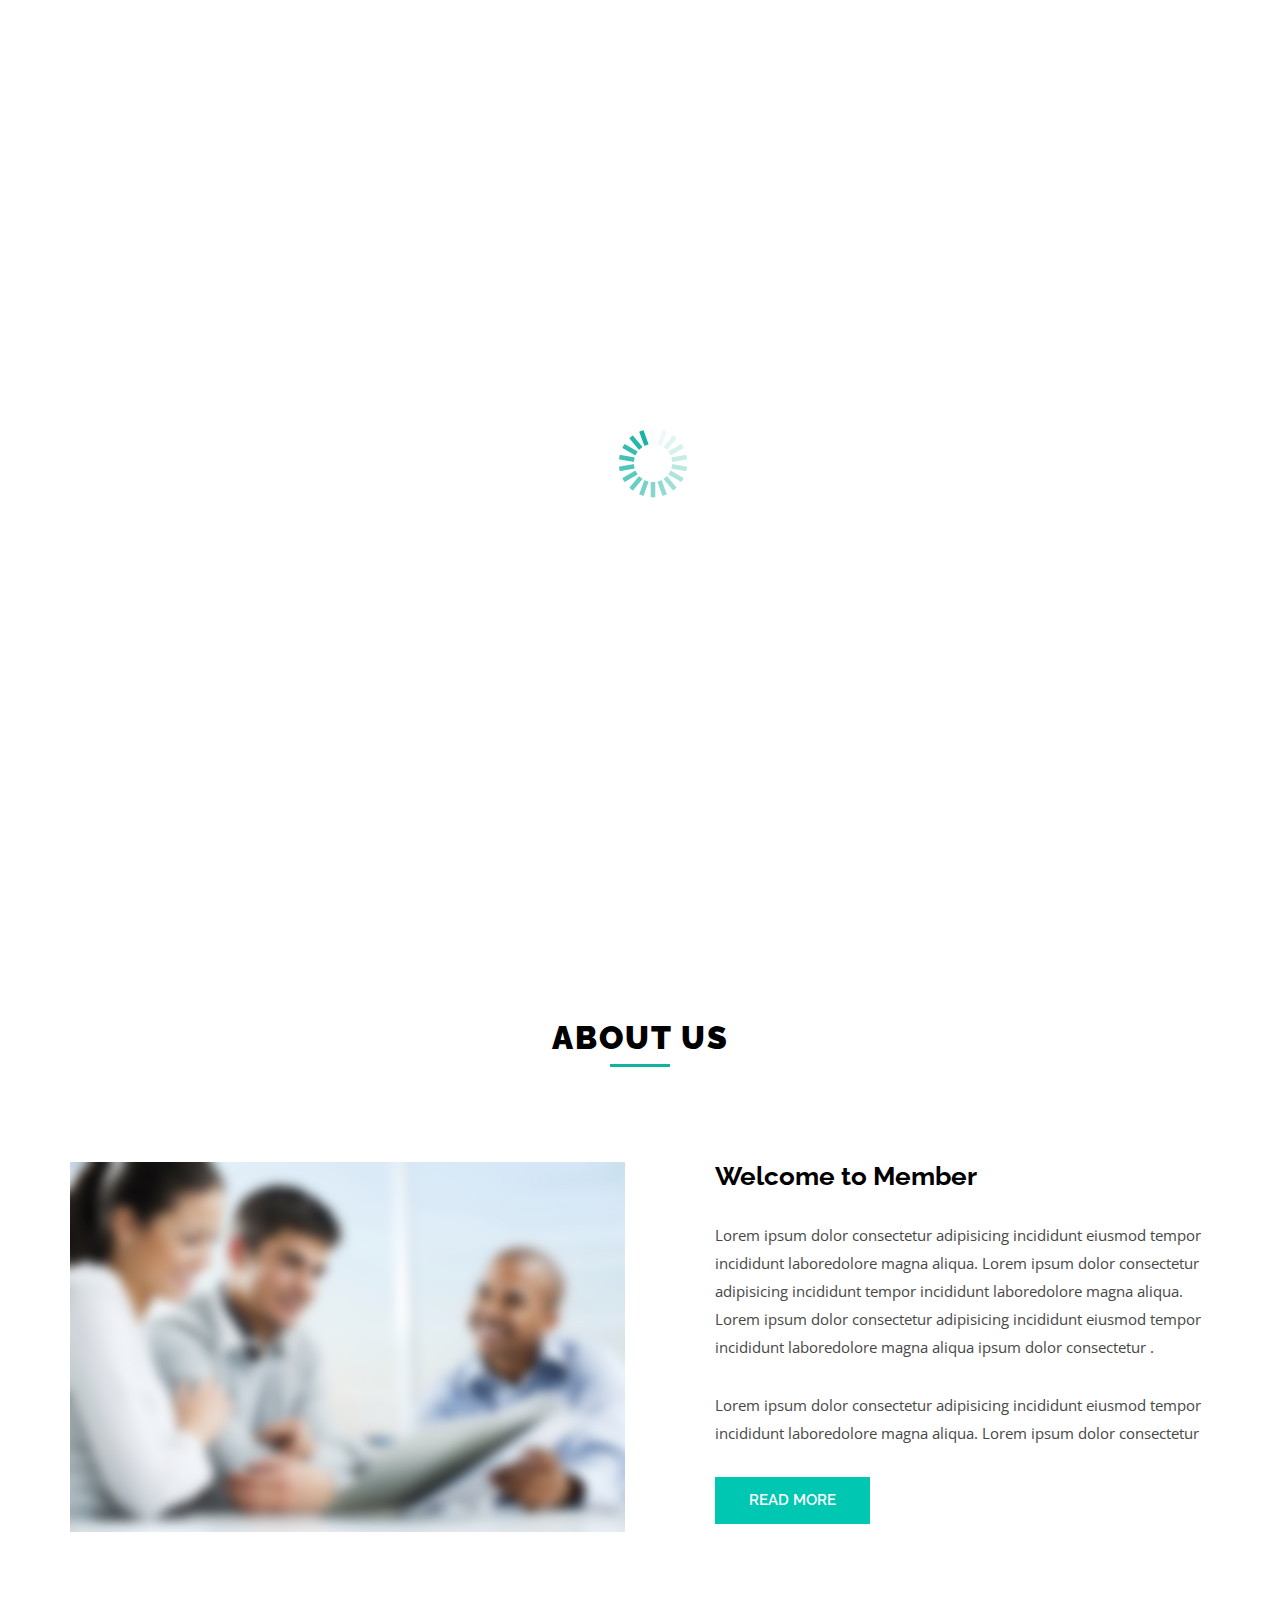
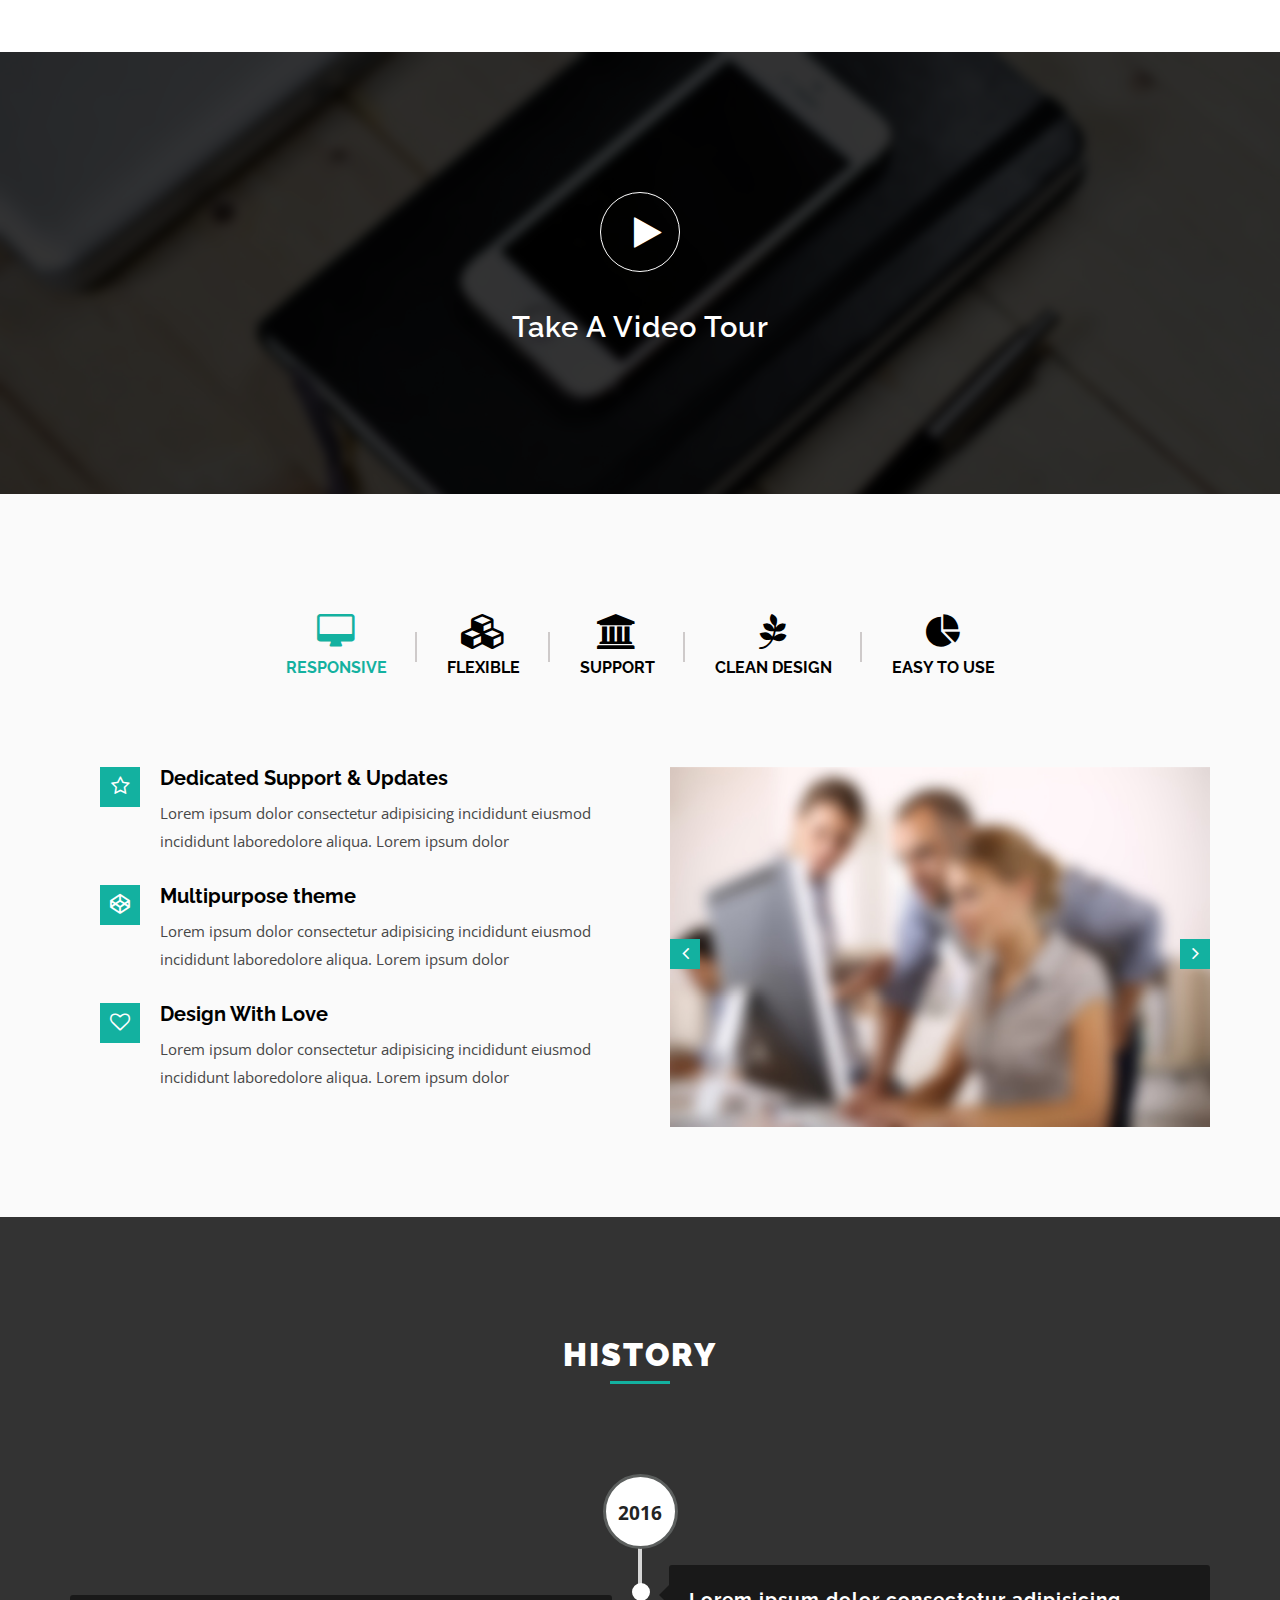
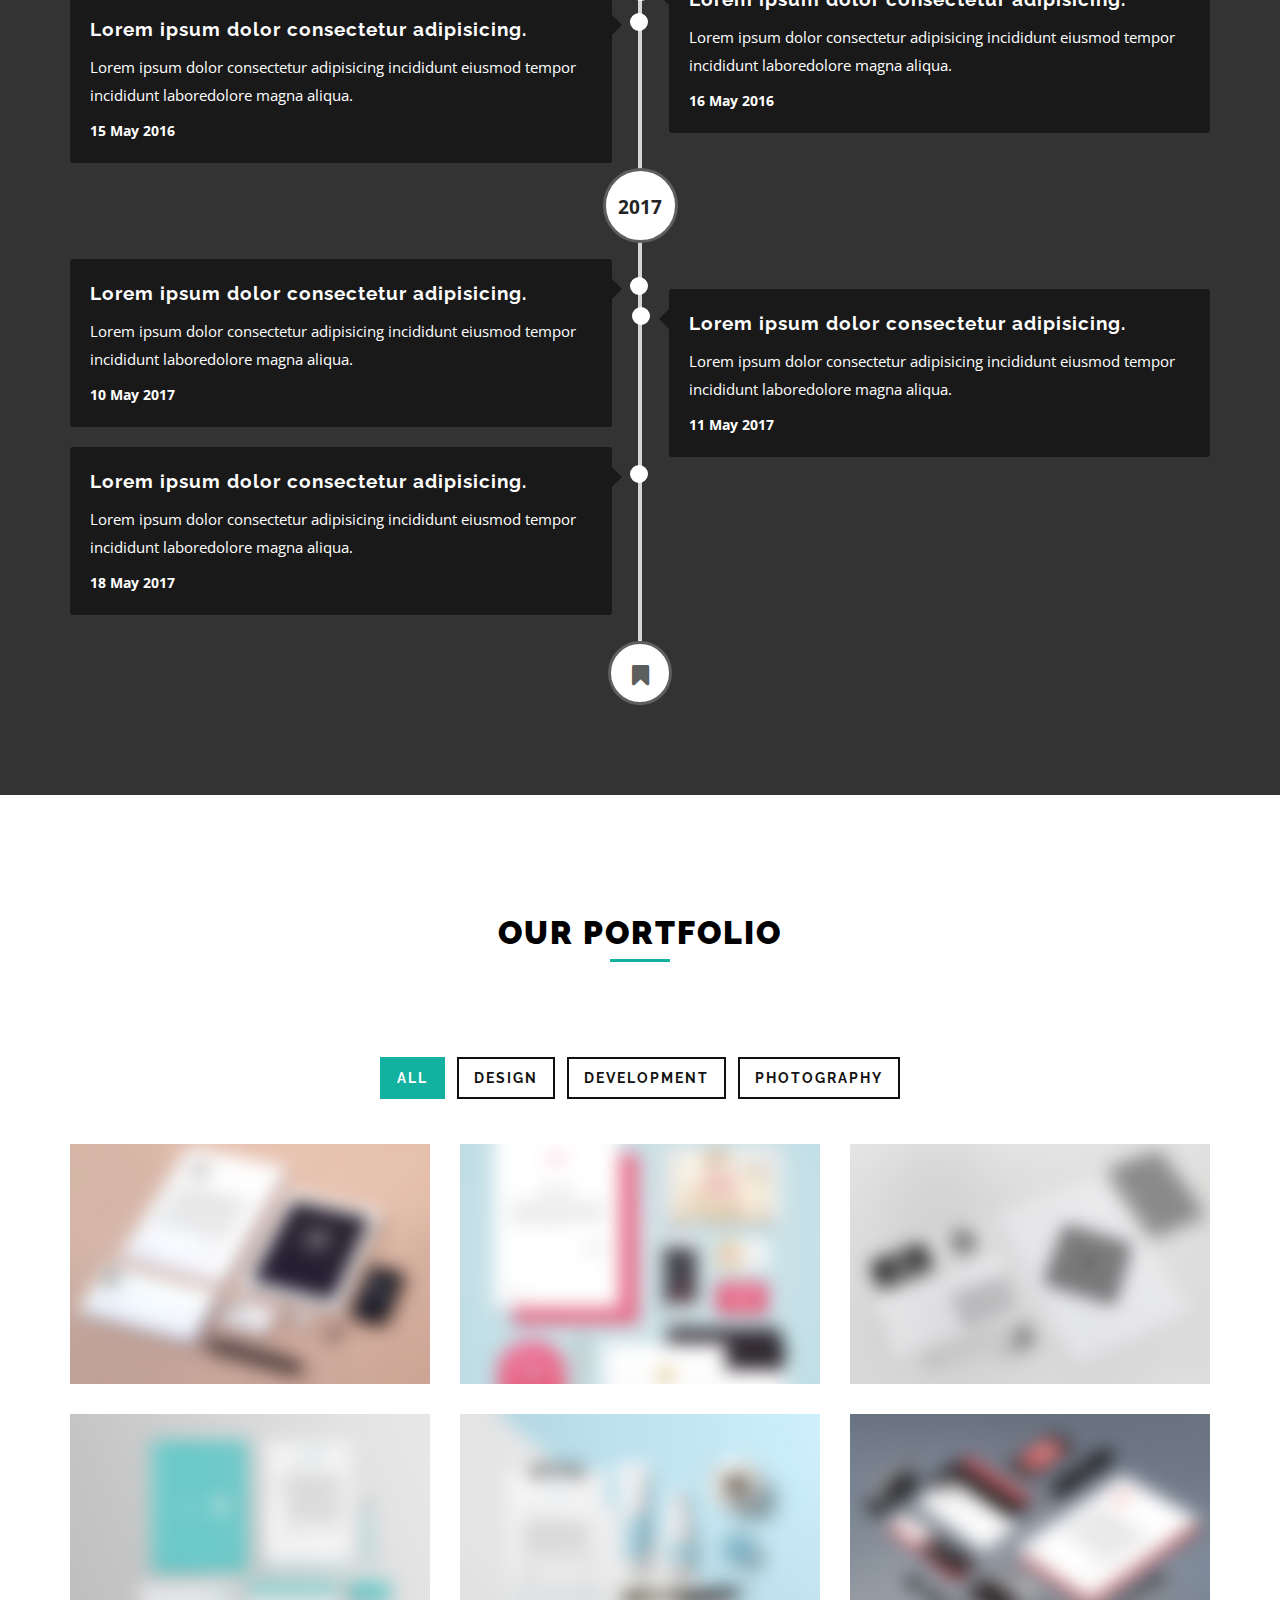
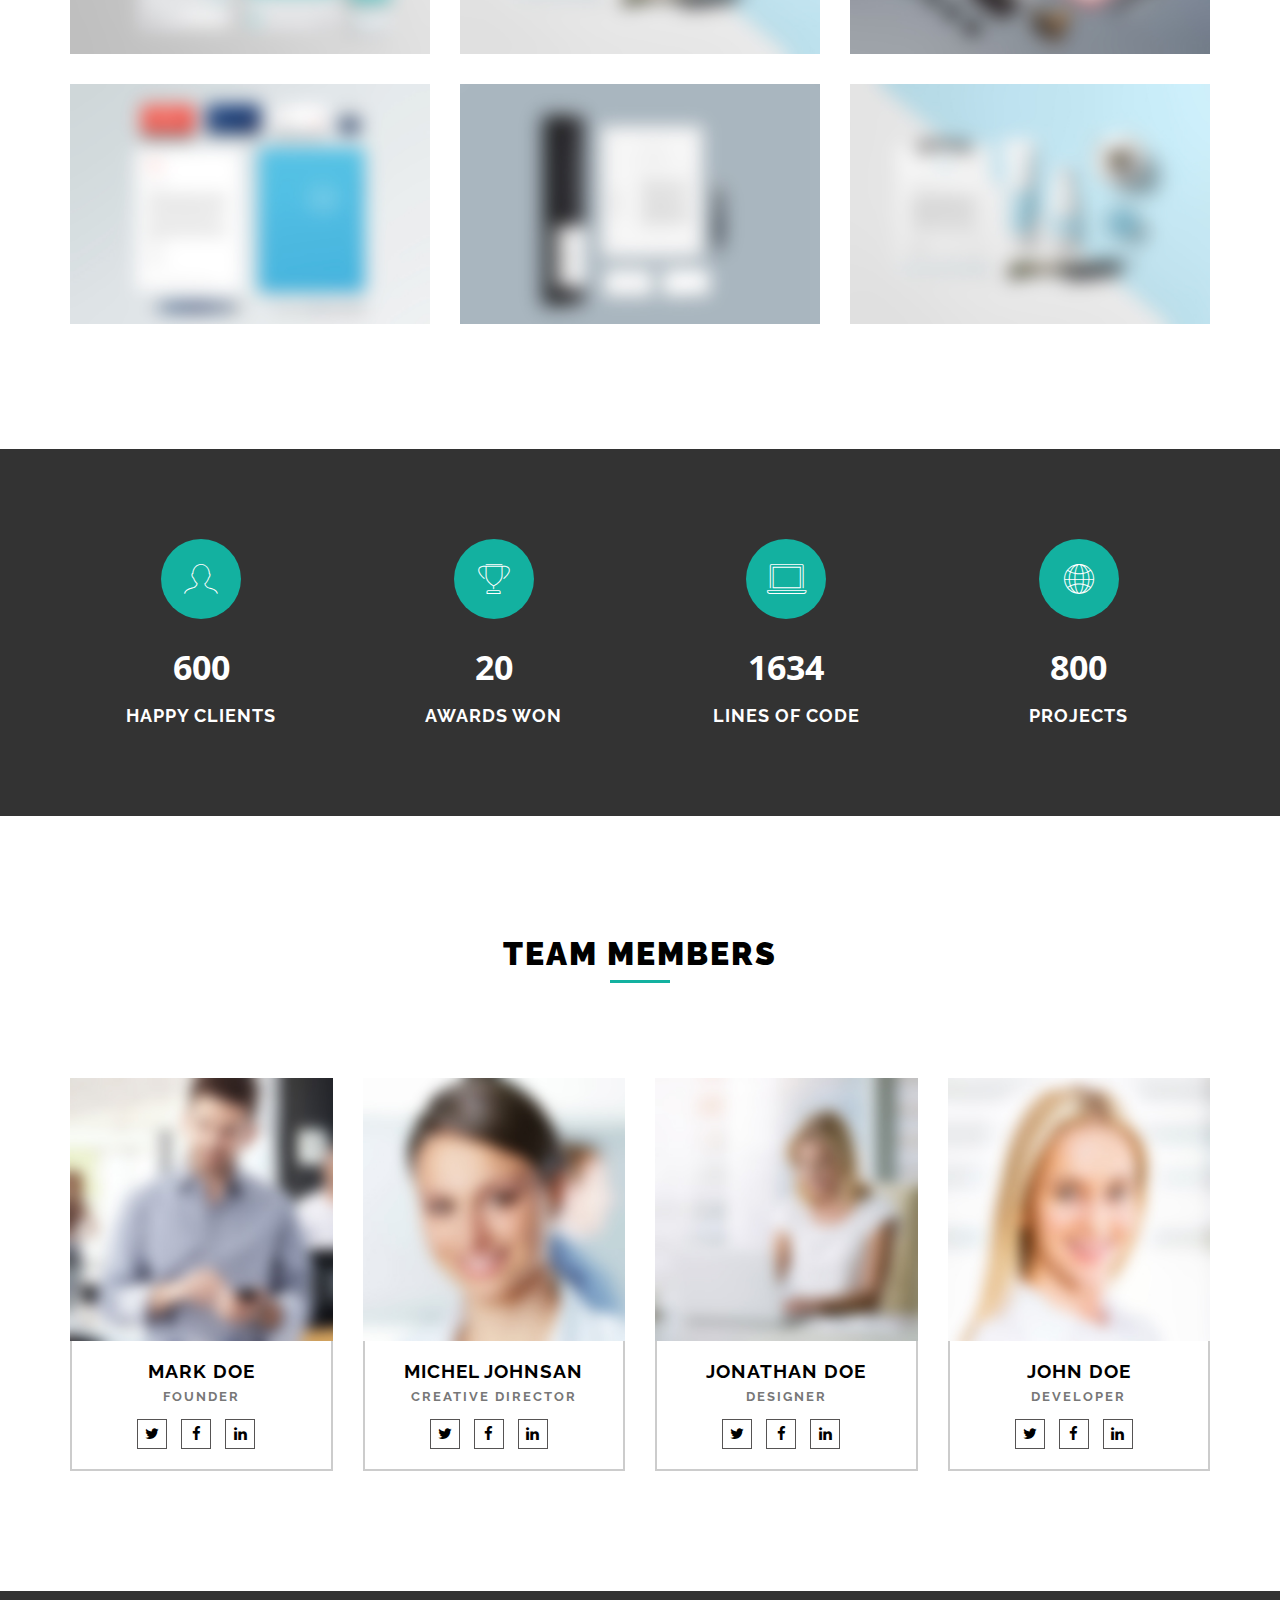
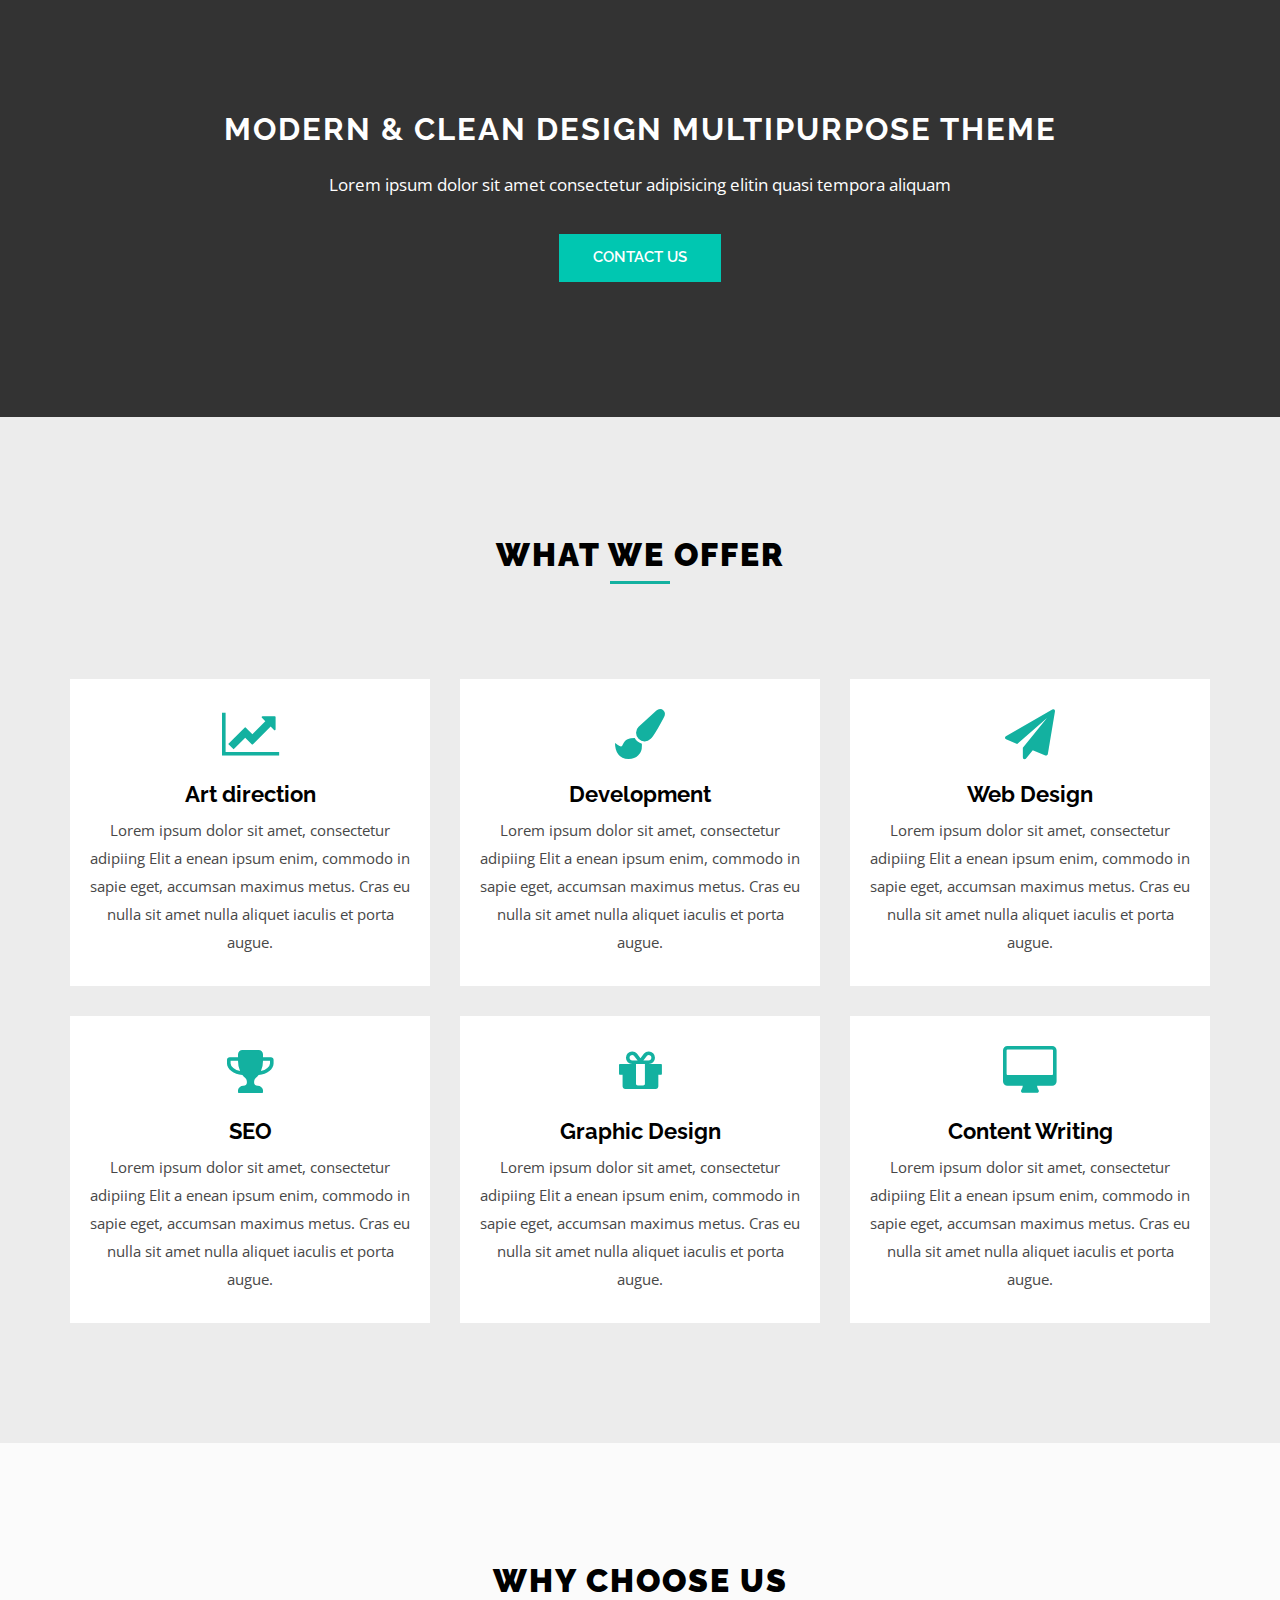
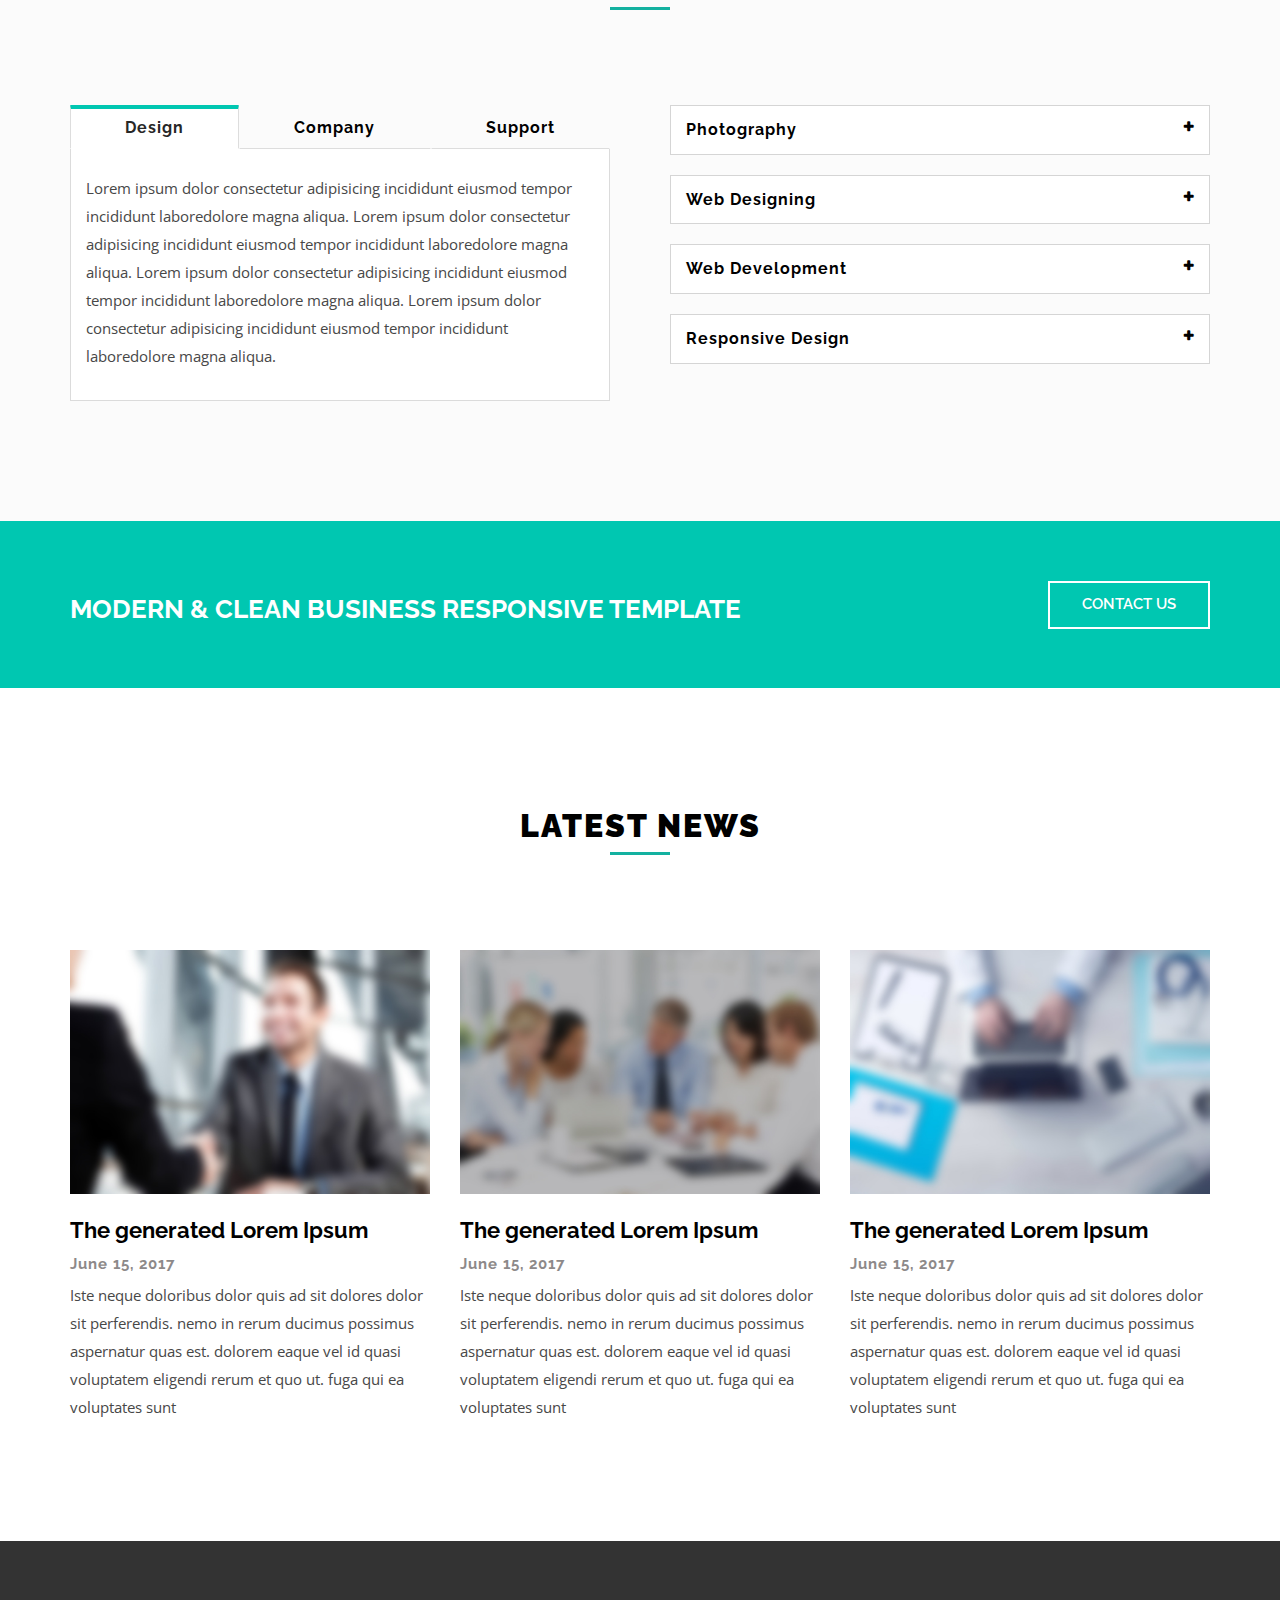
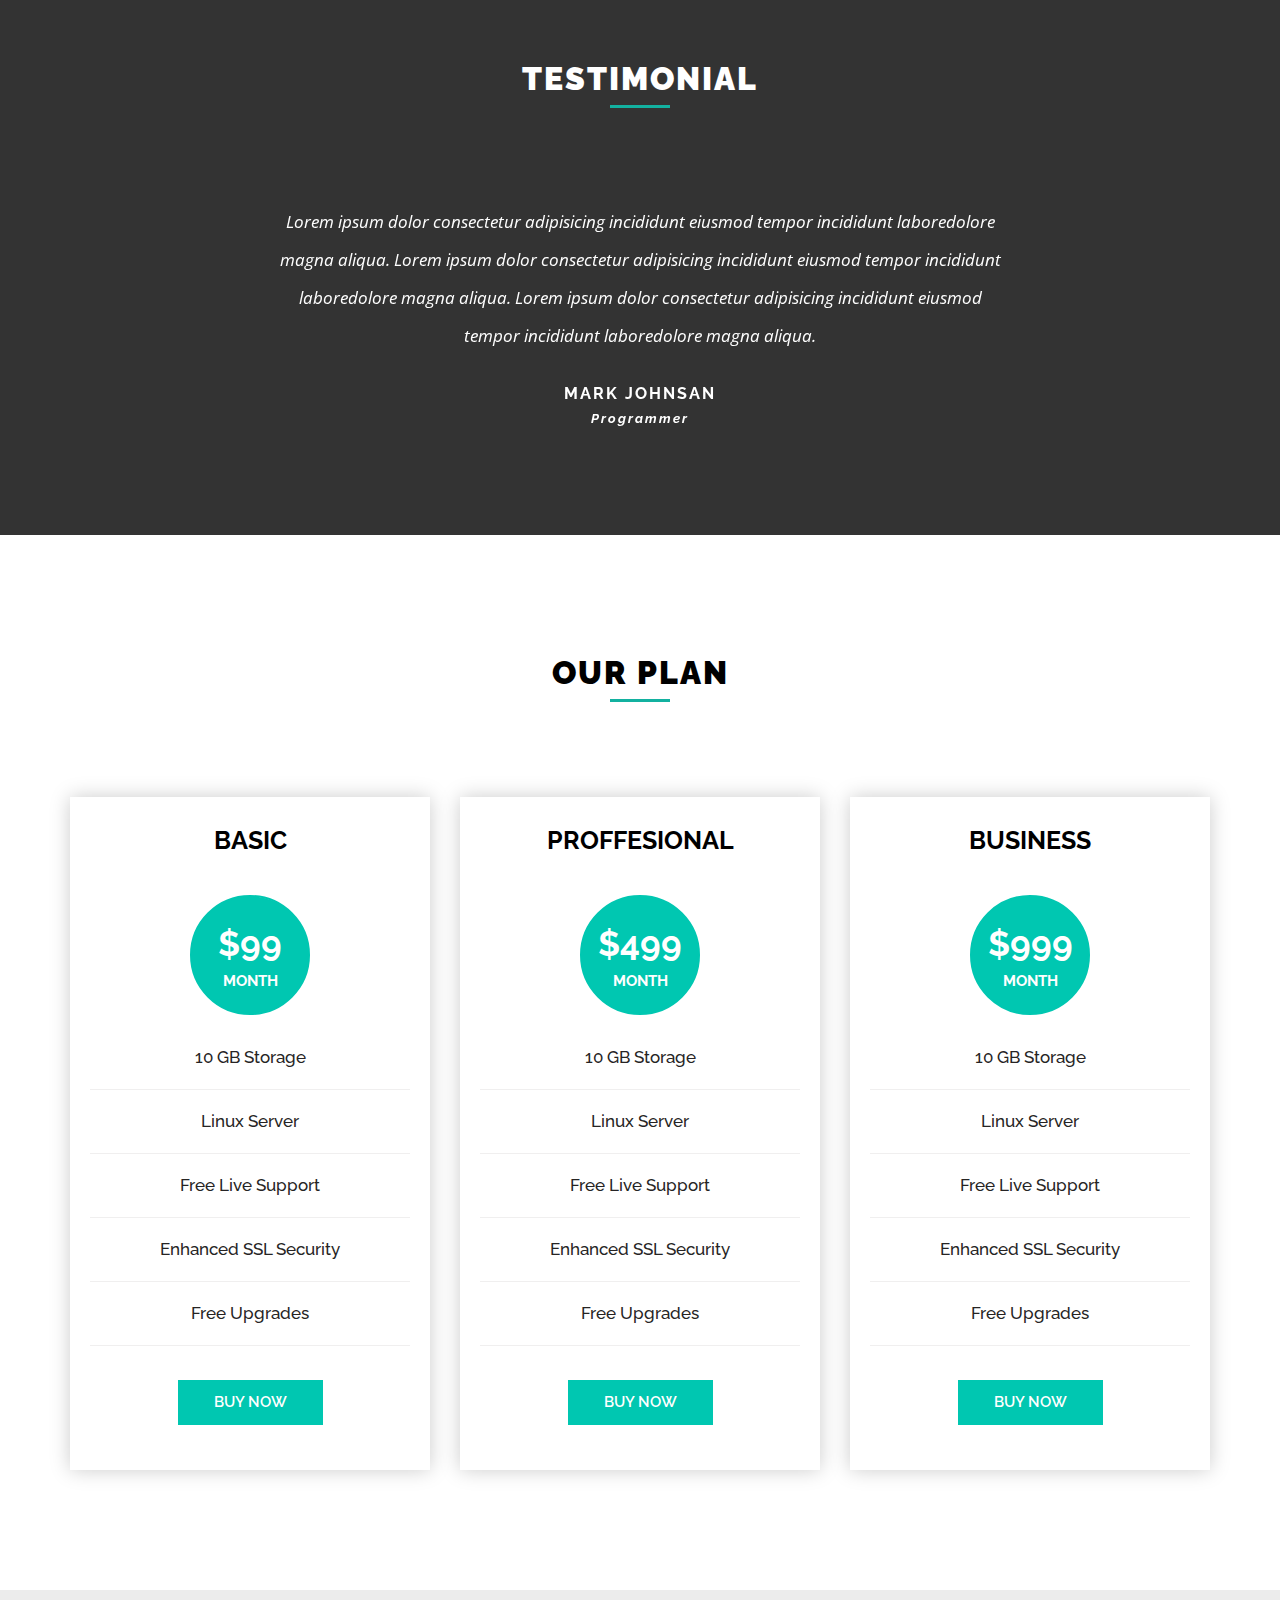
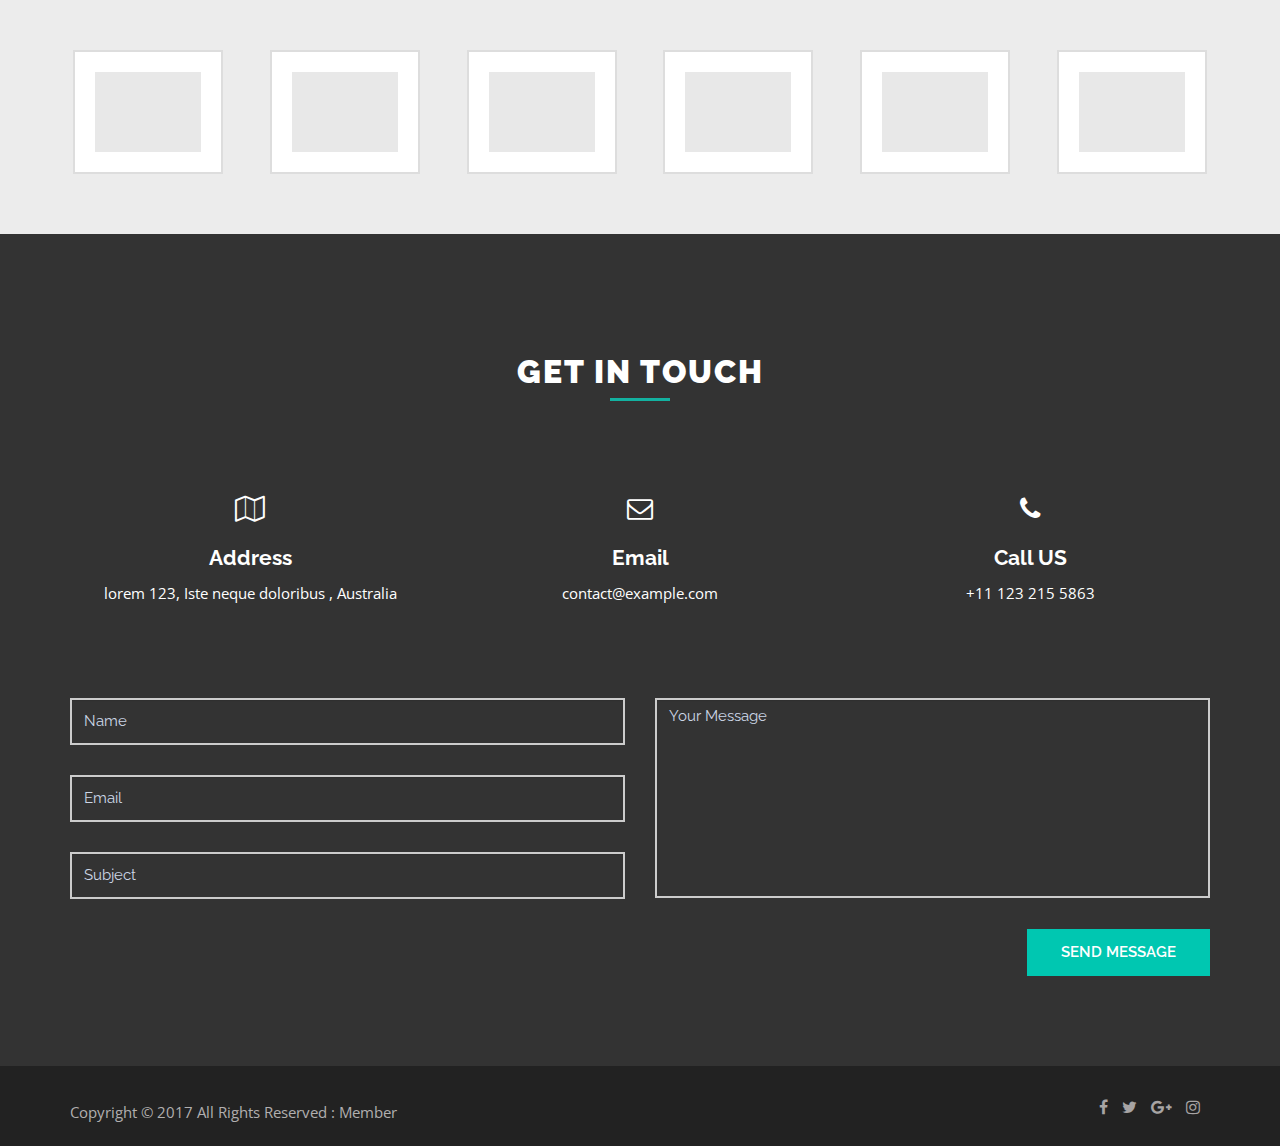
<file: template/index-slider.html>
<!doctype html>
    <html>
    <head>
    <meta charset="utf-8">
    <meta content='width=device-width, initial-scale=1.0' name='viewport'>
    <title>Member -  One Page Template</title>
    
    <!-- Mobile Specific Metas -->
    <meta name="viewport" content="width=device-width, initial-scale=1, maximum-scale=1">
    	
    <!--Favicons -->
    <link rel="shortcut icon" href="images/favicon.png">     

    <!--styles -->
    <link href="css/bootstrap.min.css" media="screen" rel="stylesheet" type="text/css" />
    <link href="css/font-awesome/font-awesome.css" media="screen" rel="stylesheet" type="text/css" />
    <link href="css/et-line-font/et-lineicono.css" media="screen" rel="stylesheet" type="text/css" />
    <link href="js/owl-carousel/owl.theme.default.css" media="screen" rel="stylesheet" type="text/css" />
    <link href="js/owl-carousel/owl.carousel.css" media="screen" rel="stylesheet" type="text/css" />
    <link href="css/magnific-popup.css" media="screen" rel="stylesheet" type="text/css" />
    <link href="css/pogo-slider.css" media="screen" rel="stylesheet" type="text/css" />
    <link href="css/style.css" media="screen" rel="stylesheet" type="text/css" />
    <link href="css/responsive.css" media="screen" rel="stylesheet" type="text/css" />
     <!-- The HTML5 shim, for IE6-8 support of HTML5 elements -->
        <!--[if lt IE 9]>
        <script src="js/html5shiv.js"></script>
        <script src="js/respond.min.js"></script>
    <![endif]-->
        
    </head>
  

  <body  data-spy="scroll" data-target="#main-menu">
 
   <!--Start Page loader -->
   <div id="pageloader">   
        <div class="loader">
          <img src="images/progress.gif" alt='loader' />
        </div>
   </div>
   <!--End Page loader -->
      
    <!--Start Navigation-->
		<header id="header">
				<div class="container">
					<div class="row">
						<div class="col-sm-12">
							<button type="button" class="navbar-toggle collapsed" data-toggle="collapse" data-target="#main-menu">
								<span class="sr-only">Toggle navigation</span>
								<span class="fa fa-bars"></span>
								<span class="icon-bar"></span>
								<span class="icon-bar"></span>
							</button>
                            <!--Start Logo -->
							<div class="logo-nav">
								<a href="index-slider.html">
									<img src="images/logo.png" alt="Company logo" />
								</a>
							</div>
                            <!--End Logo -->
							<div class="clear-toggle"></div>
							<div id="main-menu" class="collapse scroll navbar-right">
								<ul class="nav">
                                
									<li class="active"> <a href="#home">Home</a> </li>
									
									<li> <a href="#about">About</a> </li>
                                    
                                    <li> <a href="#history">History</a> </li>
                                    
                                    <li> <a href="#works">Our Work</a> </li>
                                    
                                    <li> <a href="#team">Team</a> </li>
                                     
                                    <li> <a href="#services">Services</a> </li>
                                    
                                    <li> <a href="#blog">Blog</a></li>
                                    
                                     <li> <a href="#testimonials">Testimonials</a></li>

									 <li> <a href="#contact">Contact</a> </li>
										
								</ul>
							</div><!-- end main-menu -->
						</div>
					</div>
				</div>
			</header>
    <!--End Navigation-->


      <!--Start Slider-->
    <section id="home" class="slider-section full-height">
        <div class="pogoSlider full-height" id="pogo-slider">
            <div class="pogoSlider-slide slide1" data-transition="slide" data-duration="1000">
                <!-- Slider Item #1 -->
                <div class="banner-inner">
                   <div class="banner-caption-main">
                       <div class="container">
                    <h2  class="pogoSlider-slide-element" data-in="slideDown" data-out="slideUp" data-duration="750" data-delay="500">Best HTML templates for Corporate</h2>
                     <h3   class="pogoSlider-slide-element"  data-in="slideUp" data-out="slideUp" data-duration="1500" data-delay="500">Responsive  theme, perfect for  business website</h3>
                     <a href=""  class="pogoSlider-slide-element btn btn-primary"  data-in="slideUp" data-out="slideUp" data-duration="1500" data-delay="500">Purchase Now</a>
                  </div>
                  </div>
                </div>
            </div>
            
            <div class="pogoSlider-slide slide2" data-transition="slide" data-duration="1000" >
               <!-- Slider Item #2 -->
                <div class="banner-inner">
                   <div class="banner-caption-main">
                       <div class="container">
                    <h2  class="pogoSlider-slide-element"  data-in="slideLeft" data-out="slideLeft" data-duration="750" data-delay="500"> We are creative agency</h2>
                    <h3   class="pogoSlider-slide-element"  data-in="slideUp" data-out="slideUp" data-duration="1500" data-delay="500">Responsive  theme, perfect for  business website</h3>
                    <a href=""  class="pogoSlider-slide-element btn btn-primary"  data-in="slideUp" data-out="slideUp" data-duration="1500" data-delay="500">Purchase Now</a>
                      </div>
                    </div>
                 </div>
            </div>
            
            <div class="pogoSlider-slide slide3" data-transition="slide" data-duration="1000">
               <!-- Slider Item #3 -->
                <div class="banner-inner">
                    <div class="banner-caption-main"> 
                       <div class="container">
                    <h2   class="pogoSlider-slide-element" data-in="slideLeft" data-out="slideLeft" data-duration="750" data-delay="500">Clean and responsive theme</h2>
                    <h3   class="pogoSlider-slide-element"  data-in="slideUp" data-out="slideUp" data-duration="1500" data-delay="500">Responsive  theme, perfect for  business website</h3>
                    <a href=""  class="pogoSlider-slide-element btn btn-primary"  data-in="slideUp" data-out="slideUp" data-duration="1500" data-delay="500">Purchase Now</a>
                    </div>
                   </div>
                </div>
            </div>
        </div>
    </section>
      <!--End  Slider-->


     <!--Start About Section-->
     <section id="about" class="section about-section">
          <div class="container">
              <div class="row">
              
                  <div class="section-heading text-center">
                     <h2>About us</h2>
                   </div>

                  <div class="col-md-6">
                      <div class="about-img">
                          <img src="images/about-img.jpg" alt="" />
                      </div>
                  </div> <!--/.col-md-6-->
                  
                  <div class="col-md-6">
                      <div class="about-intro">
                          <h3>Welcome to Member</h3>
                          <p>Lorem ipsum dolor consectetur adipisicing incididunt eiusmod tempor incididunt laboredolore magna aliqua. Lorem ipsum dolor consectetur adipisicing incididunt  tempor incididunt laboredolore magna aliqua. Lorem ipsum dolor consectetur adipisicing incididunt eiusmod tempor incididunt laboredolore magna aliqua ipsum dolor consectetur .</p>
                          <p>Lorem ipsum dolor consectetur adipisicing incididunt eiusmod tempor incididunt laboredolore magna aliqua. Lorem ipsum dolor consectetur</p>
                          <a href="#" class="btn btn-primary">read more</a>
                      </div>
                  </div>
                  
                  
              </div>
          </div>
     </section>
     <!--End About Section-->


    <!-- Video Background Section-->
    <section class="video-section">
       <div class="overlay"></div>
        <div class="container">
            <div class="row">
                <div class="col-md-12">
                    <div class="video-inner text-center">
                        <a href="https://www.youtube.com/watch?v=8lXOLMr2vbs" class="video-play mfp-iframe">
                            <i class="fa fa-play"></i>
                        </a>
                        <h2>Take a video tour</h2>
                    </div>
                </div>
            </div>
        </div>
    </section>
    <!-- End Video Background Section -->

  
    <!--Start Section-->
 <section class="section tab-section">
      <div class="container">
          <div class="row"> 
                <div class="col-md-12">
					<div class="content-tab-1">
						<ul class="nav">
							<li class="active">
								<a aria-expanded="true" href="#tab-content-1" data-toggle="tab">
								<i class="fa fa-desktop"></i>
								<h4>Responsive</h4>
								</a>
								<div class="tab-arrow">
								</div>
							</li>
                            
							  <li>
								<a aria-expanded="true" href="#tab-content-2" data-toggle="tab">
								<i class="fa fa-cubes"></i>
								<h4>Flexible</h4>
								</a>
								<div class="tab-arrow">
								</div>
							</li>
                            
							<li>
								<a aria-expanded="true" href="#tab-content-3" data-toggle="tab">
								<i class="fa fa-institution"></i>
								<h4>Support</h4>
								</a>
								<div class="tab-arrow">
								</div>
							</li>
                            
							  <li>
								<a aria-expanded="true" href="#tab-content-4" data-toggle="tab">
								<i class="fa fa-pagelines"></i>
								<h4>Clean Design</h4>
								</a>
								<div class="tab-arrow">
								</div>
							</li>
                            
							  <li>
								<a aria-expanded="true" href="#tab-content-5" data-toggle="tab">
								<i class="fa fa-pie-chart"></i>
								<h4>Easy to Use</h4>
								</a>
								<div class="tab-arrow">
								</div>
							</li>
                            
						</ul>
                        
						<div class="tab-content-main">
								<div class="container">
									<div class="tab-content">
										<div class="tab-pane active in" id="tab-content-1">
											
                                           <!-- Features Icon-->	
                                            <div class="col-md-6 margin-bottom-30">
                                                <div class="tab1-features">
                                                    <div class="icon"> <i class="fa fa-star-o"></i> </div>
                                                    <div class="info">
                                                        <h3>Dedicated Support & Updates</h3>
                                                        <p>Lorem ipsum dolor consectetur adipisicing incididunt eiusmod incididunt laboredolore aliqua. Lorem ipsum dolor </p>
                                                    </div>
                                                </div>
                                                
                                                <div class="tab1-features">
                                                    <div class="icon"> <i class="fa fa-codepen"></i> </div>
                                                    <div class="info">
                                                        <h3>Multipurpose theme</h3>
                                                        <p>Lorem ipsum dolor consectetur adipisicing incididunt eiusmod incididunt laboredolore aliqua. Lorem ipsum dolor </p>
                                                    </div>
                                                </div>
                                              
                                                <div class="tab1-features">
                                                    <div class="icon"> <i class="fa fa-heart-o"></i></div>
                                                    <div class="info">
                                                        <h3>Design With Love</h3>
                                                        <p>Lorem ipsum dolor consectetur adipisicing incididunt eiusmod incididunt laboredolore aliqua. Lorem ipsum dolor </p>
                                                    </div>
                                                </div>
                                                
                                            </div>
                                            <!--End features Icon-->
                                           
                                          <!--  Start Carousel-->
                                          <div class="col-md-6">
                                              <div class="features-carousel  owl-carousel owl-theme">
                                                    <div class="item"><img src="images/tab-slide1.jpg" alt=""></div>
                                                    <div class="item"><img src="images/tab-slide2.jpg" alt=""></div>
                                                    <div class="item"><img src="images/tab-slide3.jpg" alt=""></div>						 
                                              </div>
                                          </div>
                                          <!-- End Carousel-->                                            
                                            
										</div>
                                       <!-- End Tab content 1-->
                                        
                                        
                                       <!-- Start Tab content 2-->
										<div class="tab-pane" id="tab-content-2">
											 
                                            <div class="col-md-4">
                                                 <div class="tab2-services-box">
                                                     <div class="media">
                                                         <img src="images/services1.jpg"  alt="services"/>
                                                     </div>
                                                     
                                                     <div class="services-info">
                                                         <h3>Our History</h3>
                                                         <p>It is a long established fact that a reader will be distracted by the readable content of a page when looking at its layout. The point of using Lorem Ipsum is that it has a more-or-less normal.</p>
                                                     </div>
                                                     
                                                 </div>
                                            </div>
                                            
                                           <div class="col-md-4">
                                                 <div class="tab2-services-box">
                                                     <div class="media">
                                                         <img src="images/services2.jpg"  alt="services"/>
                                                     </div>
                                                     
                                                     <div class="services-info">
                                                         <h3>What We Do</h3>
                                                         <p>It is a long established fact that a reader will be distracted by the readable content of a page when looking at its layout. The point of using Lorem Ipsum is that it has a more-or-less normal.</p>
                                                     </div>
                                                     
                                                 </div>
                                            </div>
                                            
                                            <div class="col-md-4">
                                                 <div class="tab2-services-box">
                                                     <div class="media">
                                                         <img src="images/services3.jpg"  alt="services"/>
                                                     </div>
                                                     
                                                     <div class="services-info">
                                                         <h3>Our Mission</h3>
                                                         <p>It is a long established fact that a reader will be distracted by the readable content of a page when looking at its layout. The point of using Lorem Ipsum is that it has a more-or-less normal.</p>
                                                     </div>
                                                     
                                                 </div>
                                            </div> 
                                            	
										</div>
                                        
                                        
										<div class="tab-pane" id="tab-content-3">
                                                
                                       <div class="features-tab3">
                                        
                                            <!--Start Features Left-->
                                            <div class="col-md-4">
                                                <div class="features-left m-bt-30">
                                                        <!--Features Item #1-->
                                                        <div class="features-item">
                                                            <div class="features-icon"> <i class="fa fa-pagelines"></i> </div>
                                                            <div class="features-info">
                                                               <h3>Multipurpose Theme</h3>
                                                               <p>Lorem Ipsum is simply dummy text of the printing and typesetting industry Lorem Ipsum.</p>
                                                            </div>
                                                        </div>
                                                        
                                                        <!--Features Item #2-->
                                                        <div class="features-item">
                                                            <div class="features-icon"> <i class="fa fa-trophy"></i> </div>
                                                            <div class="features-info">
                                                               <h3>Creative Design</h3>
                                                               <p>Lorem Ipsum is simply dummy text of the printing and typesetting industry Lorem Ipsum.</p>
                                                            </div>
                                                        </div>
                                    
                                                        <!--Features Item #3-->
                                                        <div class="features-item">
                                                            <div class="features-icon"> <i class="fa fa-tag"></i> </div>
                                                            <div class="features-info">
                                                               <h3>Awesome Theme</h3>
                                                               <p>Lorem Ipsum is simply dummy text of the printing and typesetting industry Lorem Ipsum.</p>
                                                            </div>
                                                        </div>
                                                        
                                                    </div>
                                                 </div>
                                           <!--End Features Left--> 
                                           
                                           <!--Start Features Image-->
                                           <div class="col-md-4 hidden-xs m-bt-30">
                                                <img src="images/device.png" alt="Features Image" />
                                           </div>
                                           <!--End Features Image-->
                                           
                                           <!--Start Features Right-->
                                           <div class="col-md-4">
                                               <div class="features-right m-bt-30">
                                                 <!--Features Item #1-->
                                                <div class="features-item">
                                                    <div class="features-icon"> <i class="fa fa-eyedropper"></i> </div>
                                                    <div class="features-info">
                                                       <h3>Strategy Solutions</h3>
                                                       <p>Lorem Ipsum is simply dummy text of the printing and typesetting industry Lorem Ipsum.</p>
                                                    </div>
                                                </div>
                                
                                                <!--Features Item #2-->
                                                <div class="features-item">
                                                    <div class="features-icon"> <i class="fa fa-search-plus"></i> </div>
                                                    <div class="features-info">
                                                       <h3>App Development</h3>
                                                       <p>Lorem Ipsum is simply dummy text of the printing and typesetting industry Lorem Ipsum.</p>
                                                    </div>
                                                </div>
                                
                                                <!--Features Item #3-->
                                                <div class="features-item">
                                                    <div class="features-icon"> <i class="fa fa-send-o"></i> </div>
                                                    <div class="features-info">
                                                       <h3>HTML5 & CSS3</h3>
                                                       <p>Lorem Ipsum is simply dummy text of the printing and typesetting industry Lorem Ipsum.</p>
                                                    </div>
                                                </div>
                                                  
                                               </div>
                                           </div>
                                           <!--End Features Right -->
                                        </div> 
                                                
									</div>
                                        
										<div class="tab-pane" id="tab-content-4">
												
											<div class="tab-content-4">
                                                
                                                <div class="col-md-3">
                                                    <div class="tab4-services-box">
                                                        <div class="icon"><i class="fa fa-bolt"></i> </div>
                                                        <div class="info">
                                                            <h3>Simple and Clean Codes</h3>
                                                            <p>Lorem ipsum dolor consectetur adipisicing incididunt eiusmod tempor incididunt laboredolore Lorem ipsum dolor </p>
                                                        </div>
                                                    </div>
                                                </div>



                                                <div class="col-md-3">
                                                    <div class="tab4-services-box">
                                                        <div class="icon"><i class="fa fa-fire"></i> </div>
                                                        <div class="info">
                                                            <h3>Responsive Layout Design</h3>
                                                            <p>Lorem ipsum dolor consectetur adipisicing incididunt eiusmod tempor incididunt laboredolore Lorem ipsum dolor </p>
                                                        </div>
                                                    </div>
                                                </div>

                                                <div class="col-md-3">
                                                    <div class="tab4-services-box">
                                                        <div class="icon"><i class="fa fa-chain"></i> </div>
                                                        <div class="info">
                                                            <h3>Unlimited Support</h3>
                                                            <p>Lorem ipsum dolor consectetur adipisicing incididunt eiusmod tempor incididunt laboredolore Lorem ipsum dolor </p>
                                                        </div>
                                                    </div>
                                                </div>

                                                <div class="col-md-3">
                                                    <div class="tab4-services-box">
                                                        <div class="icon"><i class="fa fa-shopping-cart"></i> </div>
                                                        <div class="info">
                                                            <h3>Multipurpose Theme</h3>
                                                            <p>Lorem ipsum dolor consectetur adipisicing incididunt eiusmod tempor incididunt laboredolore Lorem ipsum dolor </p>
                                                        </div>
                                                    </div>
                                                </div>
                                            
                                            </div>	
                                                
										</div>
                                        
                                        
										<div class="tab-pane" id="tab-content-5">
										    
                                            <div class="tab-content-5">
                                               <div class="row">
                                                 <div class="col-md-6">
                                                     <div class="video-caption-main">
                                                          <!--Video caption #1-->
                                                          <div class="video-caption">
                                                              <div class="video-icon">
                                                                  <i class="fa fa-briefcase"></i>
                                                              </div>
                                                              <div class="video-caption-info">
                                                                  <h4>Take a look at  this video to see how we work.</h4>
                                                                  <p>Lorem ipsum dolor consectetur adipisicing incididunt eiusmod tempor incididunt laboredolore magna aliqua.</p>
                                                              </div>
                                                          </div>
                                                          
                                                           <!--Video caption #2-->
                                                          <div class="video-caption">
                                                              <div class="video-icon">
                                                                  <i class="fa fa-glass"></i>
                                                              </div>
                                                              <div class="video-caption-info">
                                                                  <h4>The programming language of ios apps</h4>
                                                                  <p>Lorem ipsum dolor consectetur adipisicing incididunt eiusmod tempor incididunt laboredolore magna aliqua.</p>
                                                              </div>
                                                          </div>
                                    
                                                          <!--Video caption #3-->
                                                          <div class="video-caption">
                                                              <div class="video-icon">
                                                                  <i class="fa fa-rocket "></i>
                                                              </div>
                                                              <div class="video-caption-info">
                                                                  <h4>Take a look at  this video to see how we work.</h4>
                                                                  <p>Lorem ipsum dolor consectetur adipisicing incididunt eiusmod tempor incididunt laboredolore magna aliqua.</p>
                                                              </div>
                                                          </div>
                                                          
                                                     </div>
                                                 </div>
                                                <!-- End Video caption-->
                                                 
                                                <div class="col-md-6">
                                                    <div class="play-video">
                                                      <iframe src="http://player.vimeo.com/video/115919099?title=0&amp;byline=0&amp;portrait=0&amp;color=fff" allowfullscreen></iframe>
                                                    </div>
                                                </div> 
                                                   
                                               </div>
                                                
                                            </div>
                                            
										</div>
                                        
									</div>
								</div>
						  </div>
                        <!--/.tab-content-main-->  
					</div>
				</div>
              
            </div> <!--/.row-->  
      </div> <!--/.container-->
  </section>
  <!--End Section-->
  
  
   <!--Start History-->
    <section id="history" class="section parallax">
		<div class="overlay"></div>
            <div class="container">
                
                 <div class="section-heading white  text-center">
                    <h2 class="title">History</h2>
                 </div>
                 
                     <!-- History Timeline -->
                    <ul class="timeline list-unstyled">
                        
                        <li class="year">2016</li>
                        
                        <!--History Item -->
                        <li class="timeline-item">
                            <h3>Lorem ipsum dolor consectetur adipisicing.</h3>
                            <p>Lorem ipsum dolor consectetur adipisicing incididunt eiusmod tempor incididunt laboredolore magna aliqua.</p>
                            <span> 16 May 2016</span>
                        </li>
                        <!-- End Item -->
                        
                        <!--History Item -->
                        <li class="timeline-item">
                            <h3>Lorem ipsum dolor consectetur adipisicing.</h3>
                            <p>Lorem ipsum dolor consectetur adipisicing incididunt eiusmod tempor incididunt laboredolore magna aliqua.</p>
                            <span> 15 May 2016</span>
                        </li>
                        <!-- End Item -->
                        
                        <!-- History Year -->
                        <li class="year">2017</li>
                        
                        
                        <!--History Item -->
                        <li class="timeline-item">
                            <h3>Lorem ipsum dolor consectetur adipisicing.</h3>
                            <p>Lorem ipsum dolor consectetur adipisicing incididunt eiusmod tempor incididunt laboredolore magna aliqua.</p>
                            <span> 10 May 2017</span>
                        </li>
                        <!-- End Item -->
                        
                        <!--History Item -->
                        <li class="timeline-item">
                            <h3>Lorem ipsum dolor consectetur adipisicing.</h3>
                            <p>Lorem ipsum dolor consectetur adipisicing incididunt eiusmod tempor incididunt laboredolore magna aliqua.</p>
                            <span> 11 May 2017</span>
                        </li>
                        <!-- End Item -->
                        
                         <!--History Item -->
                        <li class="timeline-item">
                            <h3>Lorem ipsum dolor consectetur adipisicing.</h3>
                            <p>Lorem ipsum dolor consectetur adipisicing incididunt eiusmod tempor incididunt laboredolore magna aliqua.</p>
                            <span> 18 May 2017</span>
                        </li>
                        <!-- End Item -->
                        
                         <li class="clear"></li>
                        
                        <li class="end-icon fa fa-bookmark"></li>
                    </ul>
                   <!-- End History Timeline -->
                   
           </div> <!--/.container-->
	</section>
   <!--End History-->

     <!-- Start Works-->
    <section id="works"  class="section">
        <div class="container">
            <div class="row">
                 <div class="col-md-8 col-sm-12 col-md-offset-2 col-sm-offset-0 text-center">
                   <div class="section-heading">
                     <h2>Our Portfolio</h2>
                   </div>
              </div>
             </div>
             
            <div class="row">
                <ul class="work">
                    <li class="filter" data-filter="all">All</li>
                    <li class="filter" data-filter=".design">Design</li>
                    <li class="filter" data-filter=".development">Development</li>
                    <li class="filter" data-filter=".photography">Photography</li>
                </ul>
            </div>
            <div class="work-inner">
                <div class="row work-post">
                    <!-- Start Item -->
                    <div class="col-md-4 col-sm-4 mix design photography">
                        <div class="single-work">
                            <img src="images/work/1.jpg" class="img-responsive" alt="portfolio" />
                            <a href="images/work/1.jpg" class="work-popup">
                                <div class="work-details text-center">
                                    <div class="overlay"></div>
                                    <div class="work-info-text">
                                        <h5>project name</h5>
                                        <p>Photography</p>
                                    </div>
                                </div>
                            </a>
                        </div>
                    </div>
                     <!-- End Item -->
                    
                     <!-- Start Item -->
                    <div class="col-md-4 col-sm-4 mix development ">
                        <div class="single-work">
                            <img src="images/work/2.jpg" class="img-responsive" alt="" />
                            <a href="images/work/2.jpg" class="work-popup">
                                <div class="work-details text-center">
                                    <div class="overlay"></div>
                                    <div class="work-info-text">
                                        <h5>project name</h5>
                                        <p>Photography</p>
                                    </div>
                                </div>
                            </a>
                        </div>
                    </div>
                    <!-- End Item -->
                    
                     <!-- Start Item -->
                    <div class="col-md-4 col-sm-4 mix photography">
                        <div class="single-work">
                            <img src="images/work/3.jpg" class="img-responsive" alt="" />
                            <a href="images/work/3.jpg" class="work-popup">
                                <div class="work-details text-center">
                                    <div class="overlay"></div>
                                    <div class="work-info-text">
                                        <h5>project name</h5>
                                        <p>Photography</p>
                                    </div>
                                </div>
                            </a>
                        </div>
                    </div>
                   <!-- End Item -->
                    
                    <!-- Start Item -->
                    <div class="col-md-4 col-sm-4 mix photography">
                        <div class="single-work">
                            <img src="images/work/4.jpg" class="img-responsive" alt="" />
                            <a href="images/work/4.jpg" class="work-popup">
                                <div class="work-details text-center">
                                    <div class="overlay"></div>
                                    <div class="work-info-text">
                                        <h5>project name</h5>
                                        <p>Photography</p>
                                    </div>
                                </div>
                            </a>
                        </div>
                    </div>
                     <!-- End Item -->
                    
                    <!-- Start Item -->
                    <div class="col-md-4 col-sm-4 mix photography">
                        <div class="single-work">
                            <img src="images/work/5.jpg" class="img-responsive" alt="" />
                            <a href="images/work/5.jpg" class="work-popup">
                                <div class="work-details text-center">
                                    <div class="overlay"></div>
                                    <div class="work-info-text">
                                        <h5>project name</h5>
                                        <p>Photography</p>
                                    </div>
                                </div>
                            </a>
                        </div>
                    </div>
                     <!-- End Item -->
                    
                     <!-- Start Item -->
                    <div class="col-md-4 col-sm-4 mix design">
                        <div class="single-work">
                            <img src="images/work/6.jpg" class="img-responsive" alt="" />
                            <a href="images/work/6.jpg" class="work-popup">
                                <div class="work-details text-center">
                                    <div class="overlay"></div>
                                    <div class="work-info-text">
                                        <h5>project name</h5>
                                        <p>Photography</p>
                                    </div>
                                </div>
                            </a>
                        </div>
                    </div>
                    <!-- End Item -->
                    
                    <!-- Start Item -->
                    <div class="col-md-4 col-sm-4 mix development">
                        <div class="single-work">
                            <img src="images/work/7.jpg" class="img-responsive" alt="" />
                            <a href="images/work/7.jpg" class="work-popup">
                                <div class="work-details text-center">
                                    <div class="overlay"></div>
                                    <div class="work-info-text">
                                        <h5>project name</h5>
                                        <p>Photography</p>
                                    </div>
                                </div>
                            </a>
                        </div>
                    </div>
                    <!-- End Item -->
                    
                     <!-- Start Item -->
                    <div class="col-md-4 col-sm-4 mix development design">
                        <div class="single-work">
                            <img src="images/work/8.jpg" class="img-responsive" alt="" />
                            <a href="images/work/8.jpg" class="work-popup">
                                <div class="work-details text-center">
                                    <div class="overlay"></div>
                                    <div class="work-info-text">
                                        <h5>project name</h5>
                                        <p>Photography</p>
                                    </div>
                                </div>
                            </a>
                        </div>
                    </div>
                    <!-- End Item -->
                    
                     <!-- Start Item -->
                    <div class="col-md-4 col-sm-4 mix photography">
                        <div class="single-work">
                            <img src="images/work/9.jpg" class="img-responsive" alt="" />
                            <a href="images/work/9.jpg" class="work-popup">
                                <div class="work-details text-center">
                                    <div class="overlay"></div>
                                    <div class="work-info-text">
                                        <h5>project name</h5>
                                        <p>Photography</p>
                                    </div>
                                </div>
                            </a>
                        </div>
                    </div>
                    <!-- End Item -->
                </div>
            </div>
        </div>
    </section>
    <!-- End Works-->
    

     <!--Start Section-->
   <section class="parallax facts">
   <div class="overlay"></div>
      <div class="container">
          <div class="row">
              
              <!--Start Facts-->
              <div class="col-md-3 col-sm-6">
                  <div class="facts-box">
                      <i class="icon-profile-male"></i>
                       <h2>600</h2>
                       <h3>HAPPY CLIENTS</h3>
                  </div>
              </div>
              <!--End Facts-->
              
              <!--Start Facts-->
               <div class="col-md-3 col-sm-6">
                  <div class="facts-box">
                     <i class="icon-trophy"></i>
                       <h2>20</h2>
                       <h3>AWARDS WON</h3>
                  </div>
              </div>
              <!--End Facts-->

              <!--Start Facts-->
               <div class="col-md-3 col-sm-6">
                  <div class="facts-box">
                     <i class="icon-laptop"></i>
                      <h2>1634</h2>
                       <h3>LINES OF CODE</h3>
                  </div>
              </div>
              <!--End Facts-->

              <!--Start Facts-->
               <div class="col-md-3 col-sm-6">
                  <div class="facts-box">
                   <i class="icon-global"></i>
                       <h2>800</h2>
                       <h3>PROJECTS</h3>
                  </div>
              </div>
              <!--End Facts-->
              
          </div>
      </div>
 </section>
 <!--End Section-->

    
     <!--Start Team Section-->
     <section id="team" class="section team-section">
          <div class="container">
              <div class="row">
                  
                 <div class="col-md-8 col-sm-12 col-md-offset-2 col-sm-offset-0 text-center">
                   <div class="section-heading">
                     <h2>Team Members</h2>
                   </div>
                 </div>
              
                  <div class="col-md-3 col-sm-6">
                      <div class="team-members">
                          <div class="team-photo">
                              <img src="images/member-1.jpg"  alt=""/>
                          </div>
                          <div class="team-info">
                              <h3>Mark Doe</h3>
                               <h6>Founder</h6>
                              <ul class="socials">
                                  <li> <a href="#"> <i class="fa fa-twitter"></i>  </a>  </li>
                                  <li> <a href="#"> <i class="fa fa-facebook"></i>  </a>  </li>
                                  <li> <a href="#"> <i class="fa fa-linkedin"></i>  </a>  </li>
                              </ul>
                          </div>
                      </div>
                  </div> <!--/.col-md-3-->
                  
                  <div class="col-md-3 col-sm-6">
                      <div class="team-members">
                          <div class="team-photo">
                              <img src="images/member-2.jpg"  alt=""/>
                          </div>
                          <div class="team-info">
                              <h3>Michel johnsan</h3>
                               <h6>Creative Director</h6>
                              <ul class="socials">
                                  <li> <a href="#"> <i class="fa fa-twitter"></i>  </a>  </li>
                                  <li> <a href="#"> <i class="fa fa-facebook"></i>  </a>  </li>
                                  <li> <a href="#"> <i class="fa fa-linkedin"></i>  </a>  </li>
                              </ul>
                          </div>
                      </div>
                  </div> <!--/.col-md-3-->
                  
                  <div class="col-md-3 col-sm-6">
                      <div class="team-members">
                          <div class="team-photo">
                              <img src="images/member-3.jpg"  alt=""/>
                          </div>
                          <div class="team-info">
                              <h3>Jonathan Doe</h3>
                              <h6>Designer</h6>
                              <ul class="socials">
                                  <li> <a href="#"> <i class="fa fa-twitter"></i>  </a>  </li>
                                  <li> <a href="#"> <i class="fa fa-facebook"></i>  </a>  </li>
                                  <li> <a href="#"> <i class="fa fa-linkedin"></i>  </a>  </li>
                              </ul>
                          </div>
                      </div>
                  </div> <!--/.col-md-3-->
                  
                  <div class="col-md-3 col-sm-6">
                      <div class="team-members">
                          <div class="team-photo">
                              <img src="images/member-4.jpg"  alt=""/>
                          </div>
                          <div class="team-info">
                              <h3>John  Doe</h3>
                              <h6>Developer</h6>
                              <ul class="socials">
                                  <li> <a href="#"> <i class="fa fa-twitter"></i>  </a>  </li>
                                  <li> <a href="#"> <i class="fa fa-facebook"></i>  </a>  </li>
                                  <li> <a href="#"> <i class="fa fa-linkedin"></i>  </a>  </li>
                              </ul>
                          </div>
                      </div>
                  </div> <!--/.col-md-3-->
                  
              </div>
          </div>
     </section>
     <!--End Team Section-->


   <!-- Start CTA-->
   <section class="cta parallax">
      <div class="overlay"></div>
       <div class="container">
           <div class="row">
                <div class="cta-inner">
               <h2>Modern & Clean design multipurpose theme</h2>
               <p>Lorem ipsum dolor sit amet consectetur adipisicing elitin quasi tempora aliquam </p>         
               <a href="#" class="btn btn-primary">Contact us</a>
             </div>
           </div>
       </div> 
   </section>
   <!-- End CTA-->
    
    
     <!--Start Services Section-->
     <section id="services" class="section services-section">
           <div class="container">
               <div class="row">
                 
                 <div class="col-md-8 col-sm-12 col-md-offset-2 col-sm-offset-0 text-center">
                       <div class="section-heading">
                         <h2>what we offer</h2>
                       </div>
                 </div>
                 
                 <div class="col-md-4">
                  <div class="services-box">
                     <div class="icon"> <i class="fa fa-line-chart"></i>  </div>
                     <div class="services-info">
                        <h3>Art direction</h3>
                        <p>Lorem ipsum dolor sit amet, consectetur adipiing Elit a enean ipsum enim, commodo in sapie eget, accumsan maximus metus. Cras eu nulla sit amet nulla aliquet iaculis et porta augue. </p>
                     </div>
                   </div>
                  </div> <!--/.col-md-3-->
                  
                  <div class="col-md-4">
                  <div class="services-box">
                     <div class="icon"> <i class="fa fa-paint-brush"></i>  </div>
                     <div class="services-info">
                        <h3>Development</h3>
                       <p>Lorem ipsum dolor sit amet, consectetur adipiing Elit a enean ipsum enim, commodo in sapie eget, accumsan maximus metus. Cras eu nulla sit amet nulla aliquet iaculis et porta augue. </p>
                     </div>
                  </div> 
                   </div> <!--/.col-md-3-->
                  
                  <div class="col-md-4">
                  <div class="services-box">
                     <div class="icon"> <i class="fa fa-paper-plane"></i>  </div>
                     <div class="services-info">
                        <h3>Web Design</h3>
                        <p>Lorem ipsum dolor sit amet, consectetur adipiing Elit a enean ipsum enim, commodo in sapie eget, accumsan maximus metus. Cras eu nulla sit amet nulla aliquet iaculis et porta augue. </p>
                     </div>
                   </div>
                   </div> <!--/.col-md-3-->
                  
                  <div class="clear"></div>
                  
                 <div class="col-md-4">
                  <div class="services-box">
                     <div class="icon"> <i class="fa fa-trophy"></i>  </div>
                     <div class="services-info">
                        <h3>SEO</h3>
                       <p>Lorem ipsum dolor sit amet, consectetur adipiing Elit a enean ipsum enim, commodo in sapie eget, accumsan maximus metus. Cras eu nulla sit amet nulla aliquet iaculis et porta augue. </p>
                     </div>
                  </div> 
                   </div> <!--/.col-md-3-->
                  
                 <div class="col-md-4">
                  <div class="services-box">
                     <div class="icon"> <i class="fa fa-gift"></i>  </div>
                     <div class="services-info">
                        <h3>Graphic Design</h3>
                        <p>Lorem ipsum dolor sit amet, consectetur adipiing Elit a enean ipsum enim, commodo in sapie eget, accumsan maximus metus. Cras eu nulla sit amet nulla aliquet iaculis et porta augue. </p>
                     </div>
                     </div>
                  </div>
                  <!--/.col-md-3-->
                  
                   <div class="col-md-4">
                    <div class="services-box">
                     <div class="icon"> <i class="fa fa-desktop"></i>  </div>
                      <div class="services-info">
                        <h3>Content Writing	</h3>
                        <p>Lorem ipsum dolor sit amet, consectetur adipiing Elit a enean ipsum enim, commodo in sapie eget, accumsan maximus metus. Cras eu nulla sit amet nulla aliquet iaculis et porta augue. </p>
                     </div>
                  </div>
                </div> <!--/.col-md-3-->
                
               </div>
           </div>
     </section>
     <!--End Services Section-->
    

     <!--Start Why Choose us-->
    <section id="why-choose" class="section">
       <div class="container">
           <div class="row">
           
                 <div class="section-heading text-center">
                    <h2 class="title">Why Choose us</h2>
                 </div>
              
              <!--start tabs-->
              <div class="col-md-6">
                  <div class="tabs tabs-main">
					<ul class="nav nav-tabs nav-justified">
					  <li class="active"><a href="#one" data-toggle="tab">Design</a></li>
					  <li><a href="#two" data-toggle="tab">Company</a></li>
					  <li><a href="#three" data-toggle="tab">Support</a></li>
					</ul>
					<div class="tab-content">

						<!--Start Tab Item #1 -->
						<div class="tab-pane in active" id="one">
							<p>
								Lorem ipsum dolor consectetur adipisicing incididunt eiusmod tempor incididunt laboredolore magna aliqua. Lorem ipsum dolor consectetur adipisicing incididunt eiusmod tempor incididunt laboredolore magna aliqua. Lorem ipsum dolor consectetur adipisicing incididunt eiusmod tempor incididunt laboredolore magna aliqua. Lorem ipsum dolor consectetur adipisicing incididunt eiusmod tempor incididunt laboredolore magna aliqua. 
							</p>
						</div>
						<!-- End Tab -->

						<!--Start Tab Item #2 -->
						<div class="tab-pane" id="two">
							<p>
								Lorem ipsum dolor consectetur adipisicing incididunt eiusmod tempor incididunt laboredolore magna aliqua. Lorem ipsum dolor consectetur adipisicing incididunt eiusmod tempor incididunt laboredolore magna aliqua. Lorem ipsum dolor consectetur adipisicing incididunt eiusmod tempor incididunt laboredolore magna aliqua.
							</p>
						</div>
						<!-- End Tab -->

						<!--Start Tab Item #3 -->
						<div class="tab-pane" id="three">
							<p>
								Lorem ipsum dolor consectetur adipisicing incididunt eiusmod tempor incididunt laboredolore magna aliqua. Lorem ipsum dolor consectetur adipisicing incididunt eiusmod tempor incididunt laboredolore magna aliqua.
							</p>
						</div>
						<!-- End Tab -->

					</div>
				</div>
              </div>
             <!-- End Tabs-->
            
            <!--Start Accordion-->
            <div class="col-md-6">
               <div class="panel-group accordion-main" id="accordion">
                       <!--About accordion #1-->
				       <div class="panel">
                           <div class="panel-heading collapsed" data-toggle="collapse"
                            data-parent="#accordion" data-target="#collapseOne">
                          <h6 class="panel-title accordion-toggle">
                              Photography
                          </h6>
                        </div>
					<div id="collapseOne" class="panel-collapse collapse">
                            <div class="panel-body">
                                <p>Lorem ipsum dolor sit amet, consectetur adipiscing elit. Proin non blandit nibh. Sed eget tortor tincidunt, auctor sem eget, mollis nisi. Pellentesque ipsum erat, facilisis ut venenatis eu, sodales vel dolor fusce diam ornare.
                            </p>
                                
                        </div>
					</div>
				  </div>
                  
                  <!--About accordion #2-->
				  <div class="panel">
                       <div class="panel-heading collapsed" data-toggle="collapse"
                        data-parent="#accordion" data-target="#collapseTwo">
                      <h6 class="panel-title accordion-toggle">
                          Web Designing
                      </h6>
                       </div>
					<div id="collapseTwo" class="panel-collapse collapse">
                            <div class="panel-body">
                                <p>Lorem ipsum dolor sit amet, consectetur adipiscing elit. Proin non blandit nibh. Sed eget tortor tincidunt, auctor sem eget, mollis nisi. Pellentesque ipsum erat, facilisis ut venenatis eu, sodales vel dolor fusce diam ornare.
                            </p>
                        </div>
					</div>
				  </div>

                 <!--About accordion #3-->
				  <div class="panel">
                      <div class="panel-heading collapsed" data-toggle="collapse"
                            data-parent="#accordion" data-target="#collapseThree">
                          <h6 class="panel-title accordion-toggle">
                              Web Development
                          </h6>
                        </div>
					<div id="collapseThree" class="panel-collapse collapse">
                            <div class="panel-body">
                                <p>Lorem ipsum dolor sit amet, consectetur adipiscing elit. Proin non blandit nibh. Sed eget tortor tincidunt, auctor sem eget, mollis nisi. Pellentesque ipsum erat, facilisis ut venenatis eu, sodales vel dolor fusce diam ornare.
                            </p>
                                
                        </div>
					</div>
				  </div>

                <!--About accordion #4-->
				 <div class="panel">
                     <div class="panel-heading collapsed" data-toggle="collapse"
                            data-parent="#accordion" data-target="#collapseFour">
                          <h6 class="panel-title accordion-toggle">
                              Responsive Design
                          </h6>
                        </div>
					<div id="collapseFour" class="panel-collapse collapse">
                            <div class="panel-body">
                                <p>Lorem ipsum dolor sit amet, consectetur adipiscing elit. Proin non blandit nibh. Sed eget tortor tincidunt, auctor sem eget, mollis nisi. Pellentesque ipsum erat, facilisis ut venenatis eu, sodales vel dolor fusce diam ornare.
                            </p>
                        </div>
					</div>
				  </div>
				</div>
            </div>
            <!--End Accordion-->
              
           </div> <!--/.row-->
       </div> <!--/.container-->
  </section>
  <!--End Why Choose us-->


    <!--Start CTA-->
    <section class="cta-main">
         <div class="container">
             <div class="row">
                 <div class="col-md-9">
                 <h2>Modern & clean business responsive template</h2>
                 </div>
                 <div class="col-md-3">
                   <div class="cta-btn-main">
                        <a href="" class="btn btn-white-border">Contact US</a>
                    </div>
                 </div>
             </div>
         </div>
    </section>
    <!--End CTA-->


     <!--Start Blog Section-->
     <section id="blog" class="section blog-section">
          <div class="container">
              <div class="row">

                 <div class="col-md-8 col-sm-12 col-md-offset-2 col-sm-offset-0 text-center">
                       <div class="section-heading">
                         <h2>Latest News</h2>
                       </div>
                 </div>

                  <div class="col-md-4">
                      <div class="blog-item">
                          <div class="blog-media">
                             <a href="#"><img src="images/blog-img1.jpg" alt="" /></a>
                          </div>
                          <div class="blog-info">
                              <h3><a href="#">The generated Lorem Ipsum</a></h3>
                              <span class="post-date">June 15, 2017</span>
                              <p>Iste neque doloribus dolor quis ad sit dolores dolor sit perferendis. nemo in rerum ducimus possimus aspernatur quas est. dolorem eaque vel id quasi voluptatem eligendi rerum et quo ut. fuga qui ea voluptates sunt </p>
                          </div>
                      </div>
                  </div> <!--/.col-md-4-->
                  
                  <div class="col-md-4">
                      <div class="blog-item">
                          <div class="blog-media">
                             <a href="#"><img src="images/blog-img2.jpg" alt="" /></a>
                          </div>
                          <div class="blog-info">
                             <h3><a href="#">The generated Lorem Ipsum</a></h3>
                              <span class="post-date">June 15, 2017</span>
                              <p>Iste neque doloribus dolor quis ad sit dolores dolor sit perferendis. nemo in rerum ducimus possimus aspernatur quas est. dolorem eaque vel id quasi voluptatem eligendi rerum et quo ut. fuga qui ea voluptates sunt </p>
                          </div>
                      </div>
                  </div> <!--/.col-md-4-->
                  
                  <div class="col-md-4">
                      <div class="blog-item">
                          <div class="blog-media">
                             <a href="#"><img src="images/blog-img3.jpg" alt="" /></a>
                          </div>
                          <div class="blog-info">
                             <h3><a href="#">The generated Lorem Ipsum</a></h3>
                              <span class="post-date">June 15, 2017</span>
                              <p>Iste neque doloribus dolor quis ad sit dolores dolor sit perferendis. nemo in rerum ducimus possimus aspernatur quas est. dolorem eaque vel id quasi voluptatem eligendi rerum et quo ut. fuga qui ea voluptates sunt </p>
                          </div>
                      </div>
                  </div> <!--/.col-md-4-->
                  
              </div>
          </div>
     </section>
     <!--End Blog Section-->
     
     
     <!--Start Client Testimonial-->
     <section id="testimonials" class="section testimonial-section parallax">
          <div class="overlay"></div>
          <div class="container">
              <div class="col-md-8 col-md-offset-2">
                  
                  <div class="section-heading white text-center">  <h2>Testimonial</h2>  </div>
              
                     <div class="testimonial-carousel owl-carousel owl-theme">
                        
                        <div class="testimonial-item">
                            <p>Lorem ipsum dolor consectetur adipisicing incididunt eiusmod tempor incididunt laboredolore magna aliqua. Lorem ipsum dolor consectetur adipisicing incididunt eiusmod tempor incididunt laboredolore magna aliqua. Lorem ipsum dolor consectetur adipisicing incididunt eiusmod tempor incididunt laboredolore magna aliqua.</p>
                               <h5>Mark Johnsan <small>Programmer</small></h5>
                        </div> <!--/.testimonial-item-->
                        
                         <div class="testimonial-item">
                           <p>Lorem ipsum dolor consectetur adipisicing incididunt eiusmod tempor incididunt laboredolore magna aliqua. Lorem ipsum dolor consectetur adipisicing incididunt eiusmod tempor incididunt laboredolore magna aliqua. Lorem ipsum dolor consectetur adipisicing incididunt eiusmod tempor incididunt laboredolore magna aliqua.</p>
                               <h5>Mark Johnsan <small>Programmer</small></h5>
                        </div> <!--/.testimonial-item-->

                        <div class="testimonial-item">
                           <p>Lorem ipsum dolor consectetur adipisicing incididunt eiusmod tempor incididunt laboredolore magna aliqua. Lorem ipsum dolor consectetur adipisicing incididunt eiusmod tempor incididunt laboredolore magna aliqua. Lorem ipsum dolor consectetur adipisicing incididunt eiusmod tempor incididunt laboredolore magna aliqua.</p>
                               <h5>Mark Johnsan <small>Programmer</small></h5>
                        </div> <!--/.testimonial-item-->
                        
                    </div>
              </div>
          </div>
     </section>
     <!--End Client Testimonial-->
     
     
     <!--Start Section Pricing-->
     <section id="pricing" class="section pricing-section">
          <div class="container">
              <div class="row">
                  <div class="section-heading text-center"> <h2>Our Plan</h2>   </div>
                  
                   <div class="col-md-4 col-sm-4">
                      <div class="pricing-box">
                          <h3>Basic</h3>
                          <div class="pricing-header">
                             <span class="price">$99</span>
                             <span class="month">month</span>
                          </div>
                          <ul>
                            <li>10 GB Storage</li>
                            <li>Linux Server</li>
                            <li>Free Live Support</li>
                            <li>Enhanced SSL Security</li>
                            <li>Free Upgrades</li>
                          </ul>
                          <div class="pricing-btn">
                           <a href="#" class="btn btn-primary">Buy Now</a>
                          </div>
                      </div>
                  </div> <!--/.col-md-4-->
                  
                 <div class="col-md-4 col-sm-4">
                      <div class="pricing-box">
                          <h3>Proffesional</h3>
                          <div class="pricing-header">
                             <span class="price">$499</span>
                             <span class="month">month</span>
                          </div>
                          <ul>
                            <li>10 GB Storage</li>
                            <li>Linux Server</li>
                            <li>Free Live Support</li>
                            <li>Enhanced SSL Security</li>
                            <li>Free Upgrades</li>
                          </ul>
                          <div class="pricing-btn">
                           <a href="#" class="btn btn-primary">Buy Now</a>
                          </div>
                      </div>
                  </div> <!--/.col-md-4-->
                  
                  <div class="col-md-4 col-sm-4">
                      <div class="pricing-box">
                          <h3>Business</h3>
                          <div class="pricing-header">
                             <span class="price">$999</span>
                             <span class="month">month</span>
                          </div>
                          <ul>
                            <li>10 GB Storage</li>
                            <li>Linux Server</li>
                            <li>Free Live Support</li>
                            <li>Enhanced SSL Security</li>
                            <li>Free Upgrades</li>
                          </ul>
                          <div class="pricing-btn">
                           <a href="#" class="btn btn-primary">Buy Now</a>
                          </div>
                      </div>
                  </div> <!--/.col-md-4-->
                  
              </div>
          </div>
     </section>
     <!--End Section Pricing-->
     
     
      <!--Start clients-->
      <section id="clients">
           <div class="container">
               <div class="row">
                   <div class="clients-carousel owl-carousel owl-theme">
                   
                       <!-- Clients Logo Item-->
                        <div class="item">
                            <a href="#">
                                <figure>
                                    <img src="images/clients-logo/client1.png" alt="" />
                                </figure>
                            </a>
                        </div>
                        
                       <!-- Clients Logo Item-->
                        <div class="item">
                            <a href="#">
                                <figure>
                                      <img src="images/clients-logo/client2.png" alt="" />
                                </figure>
                            </a>
                        </div>
                        
                        <!-- Clients Logo Item-->
                        <div class="item">
                            <a href="#">
                                <figure>
                                      <img src="images/clients-logo/client3.png" alt="" />
                                </figure>
                            </a>
                        </div>
                        
                        <!-- Clients Logo Item-->
                        <div class="item">
                            <a href="#">
                                <figure>
                                     <img src="images/clients-logo/client4.png" alt="" />
                                </figure>
                            </a>
                        </div>
                        
                       <!-- Clients Logo Item-->
                        <div class="item">
                            <a href="#">
                                <figure>
                                      <img src="images/clients-logo/client2.png" alt="" />
                                </figure>
                            </a>
                        </div>
                        
                       <!-- Clients Logo Item-->
                        <div class="item">
                            <a href="#">
                                <figure>
                                      <img src="images/clients-logo/client5.png" alt="" />
                                </figure>
                            </a>
                        </div>
                        
                        <!-- Clients Logo Item-->
                        <div class="item">
                            <a href="#">
                                <figure>
                                     <img src="images/clients-logo/client4.png" alt="" />
                                </figure>
                            </a>
                        </div>
                        
                        <!-- Clients Logo Item-->
                        <div class="item">
                            <a href="#">
                                <figure>
                                     <img src="images/clients-logo/client1.png" alt="" />
                                </figure>
                            </a>
                        </div>
		         </div>
               </div> <!--/.row-->
         </div> <!--/.container-->
     </section>
    <!--End clients-->

     <!--Start Contact Section-->
     <section id="contact" class="section contact-section parallax">
       <div class="overlay"></div>
          <div class="container">
              <div class="row">
                  
                  <div class="section-heading white text-center"> <h2>Get in Touch</h2>  </div>
                  
                  <div class="contact-info">
                      <div class="col-md-4">
                          <div class="contact-info-box">
                              <div class="contact-icon"><i class="fa fa-map-o"></i>  </div>
                              <h5>Address</h5>
                              <p>lorem 123, Iste neque doloribus , Australia</p>
                          </div>
                      </div><!-- /.col-md-4-->
                      
                       <div class="col-md-4">
                          <div class="contact-info-box">
                               <div class="contact-icon"><i class="fa fa-envelope-o "></i>  </div>
                              <h5>Email</h5>
                              <p>contact@example.com</p>
                          </div>
                      </div><!-- /.col-md-4-->
                      
                      <div class="col-md-4">
                          <div class="contact-info-box">
                              <div class="contact-icon"><i class="fa fa-phone "></i></div>
                              <h5>Call US</h5>
                              <p>+11 123 215 5863</p>
                          </div>
                      </div><!-- /.col-md-4-->
                      
                  </div> <!-- /.contact-info-->
                  
              
                  <div class="contact-form">
                     <form>
                      <div class="col-md-6">
                        <div class="form-group">
                          <input class="form-control" name="name" id="name" placeholder="Name"  type="text">
                        </div>
                        <div class="form-group">
                          <input class="form-control" name="email" id="email" placeholder="Email"  type="email">
                        </div>
                        <div class=" form-group">
                          <input class="form-control" name="subject" id="subject" placeholder="Subject"  type="text">
                        </div>
                      </div>
                      <div class="col-md-6">
                        <div class="form-group">
                          <textarea class="form-control" name="msg" id="msg" cols="30" rows="9" placeholder="Your Message" ></textarea>
                        </div>
                      </div>
                      <div class="col-md-12 text-right">
                        <input value="send message" name="submit" class="btn btn-primary" type="submit">
                      </div>
                    </form>
                  </div> <!--/.contact-form-->
                  
              </div>
          </div>
     </section>
     <!--End Contact Section-->
     
     
     <!--Start Footer-->
     <footer>
       <div class="container">
           <div class="row">
               <!--Start copyright-->
               <div class="col-md-6 col-sm-6">
                   <div class="copyright"><p>Copyright &copy; 2017 All Rights Reserved : Member
                 </p></div>
               </div>
               <!--End copyright-->
               
               <!--start social icons-->
               <div class="col-md-6 col-sm-6">
                   <div class="social-icons">
                       <ul>
                        <li><a href="#"><i class="fa fa-facebook"></i></a></li>
                        <li> <a href="#"><i class="fa fa-twitter"></i></a></li>
                        <li><a href="#"><i class="fa fa-google-plus"></i></a></li>
                        <li><a href="#"><i class="fa fa-instagram"></i></a></li>
                       </ul>
                    </div>
               </div>
               <!--End social icons-->
           </div> <!-- /.row-->
       </div> <!-- /.container-->
    </footer>
     <!--End Footer-->
     
    <a href="#" class="scrollup"> <i class="fa fa-chevron-up"> </i> </a>
    
    <!--Plugins-->
	<script src="js/jquery.min.js" type="text/javascript"></script>
    <script src="js/bootstrap.min.js" type="text/javascript"></script>
    <script src="js/owl-carousel/owl.carousel.js" type="text/javascript"></script>
    <script src="js/jquery.parallax-1.1.3.js" type="text/javascript" ></script>
    <script src="js/jquery.mixitup.js" type="text/javascript" ></script>
    <script src="js/jquery.magnific-popup.min.js"  type="text/javascript" ></script>
    <script src="js/easing.js"  type="text/javascript"></script>
    <script type="text/javascript" src="js/jquery.pogo-slider.js"></script>
    <script src="js/custom.js" type="text/javascript"></script>
    <script>
    $('#pogo-slider').pogoSlider({
        autoplay: true,
		generateNav: false,
        autoplayTimeout: 5000,
        displayProgess: true,
        targetWidth: 1920,
        responsive: true,
        pauseOnHover: false,
    }).data('plugin_pogoSlider');
    </script>

    </body>
    
</html>
</file>
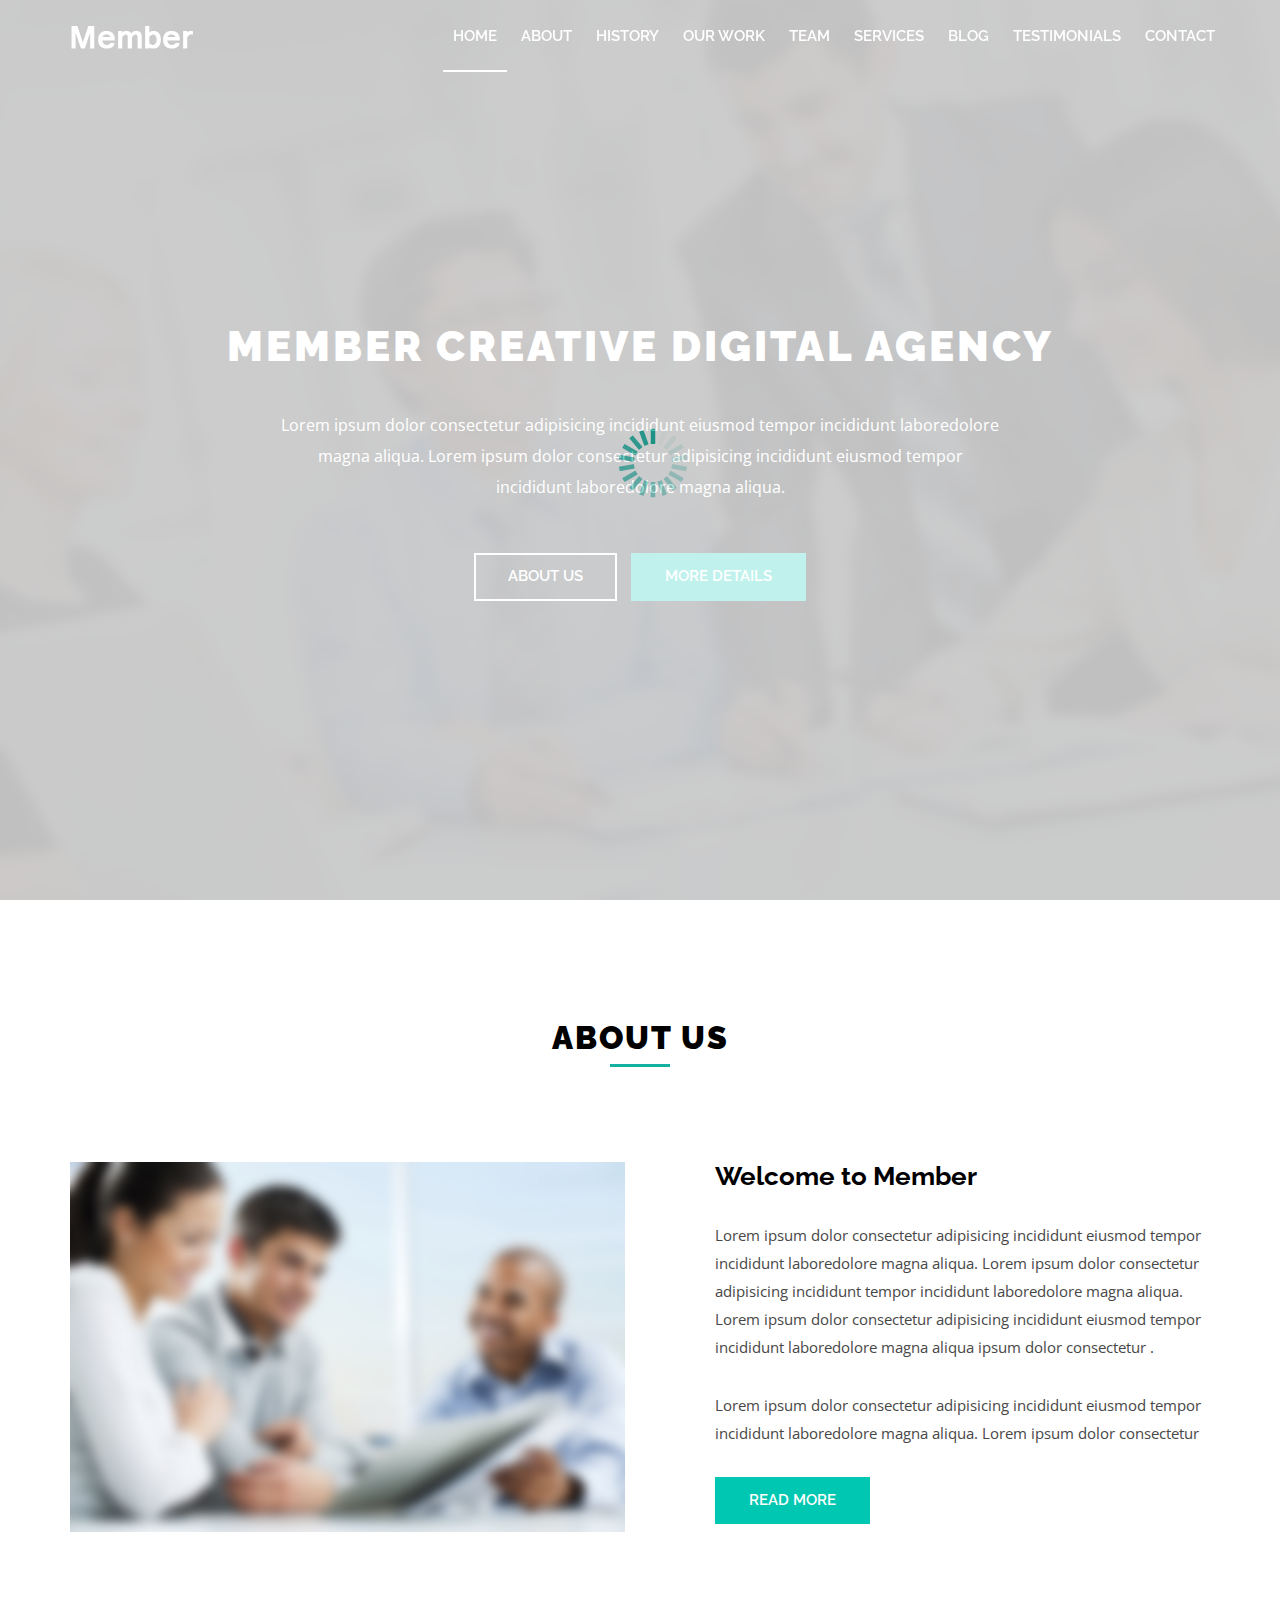
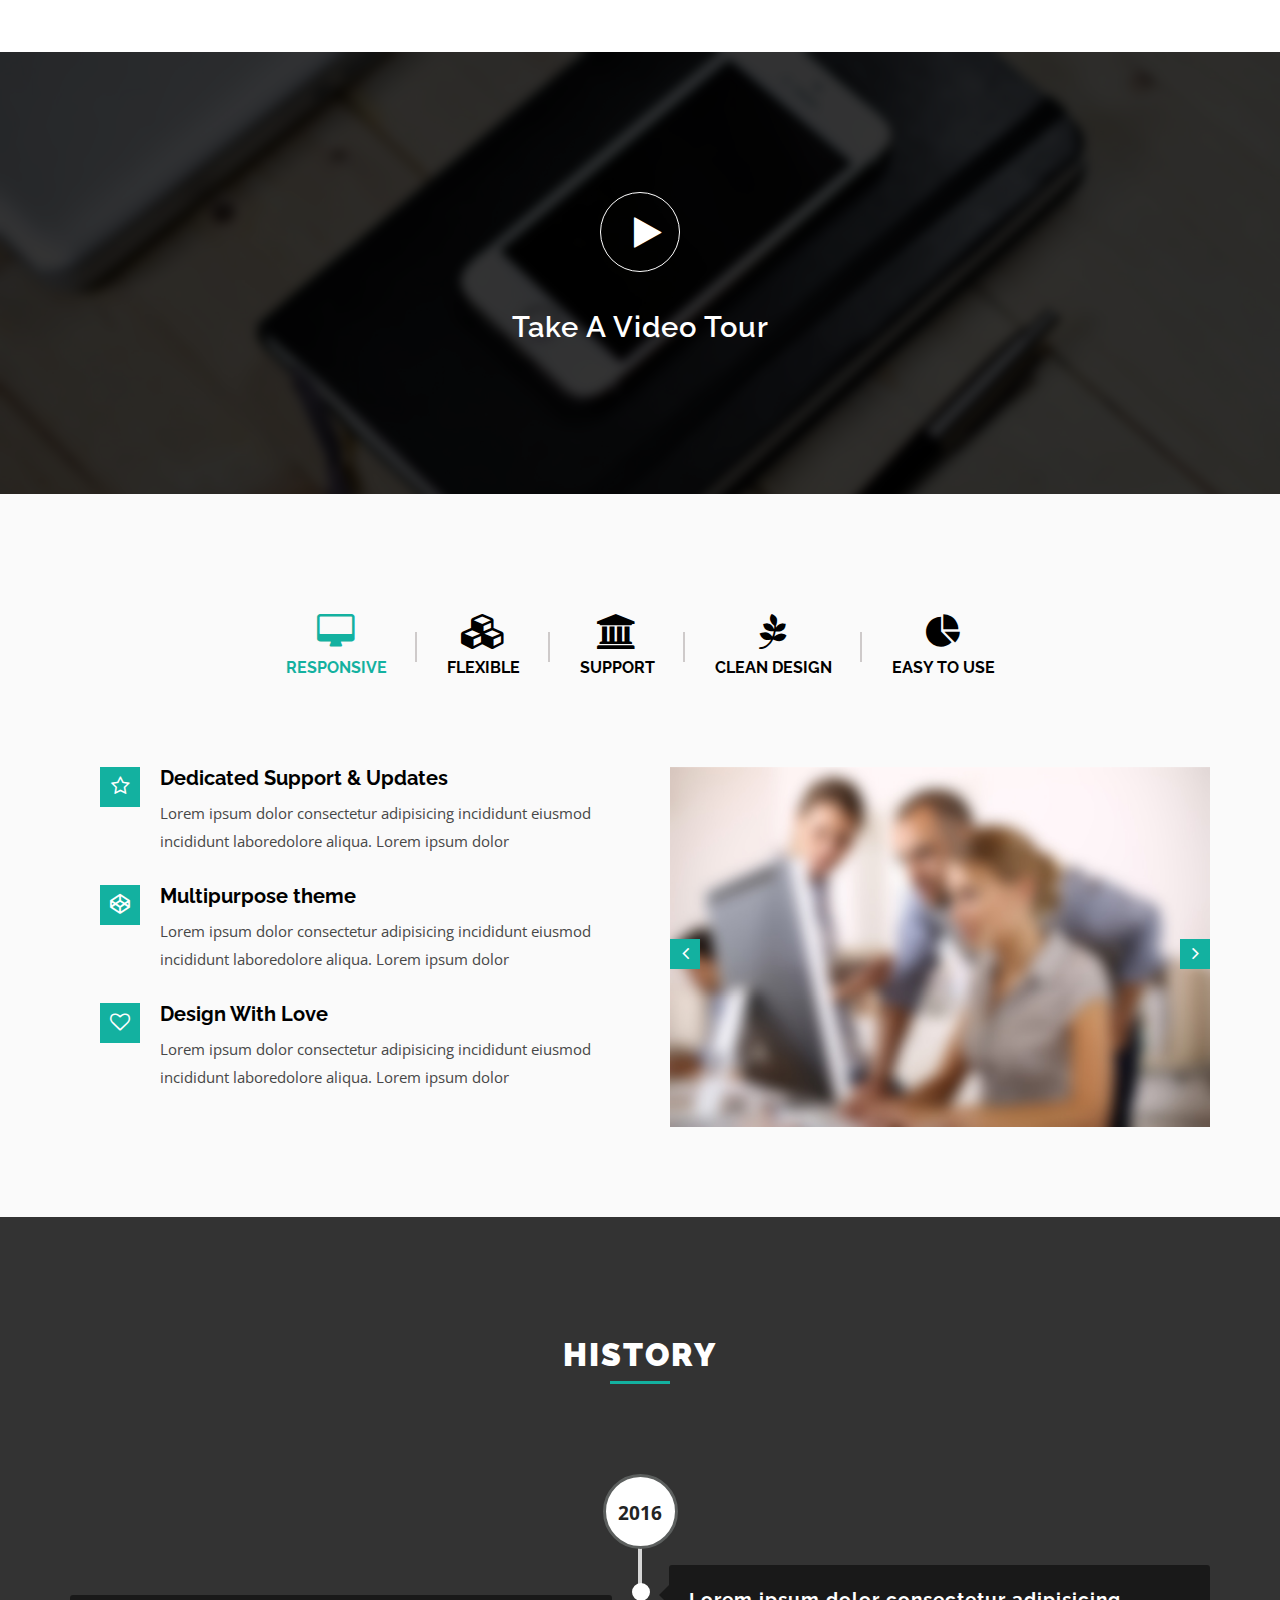
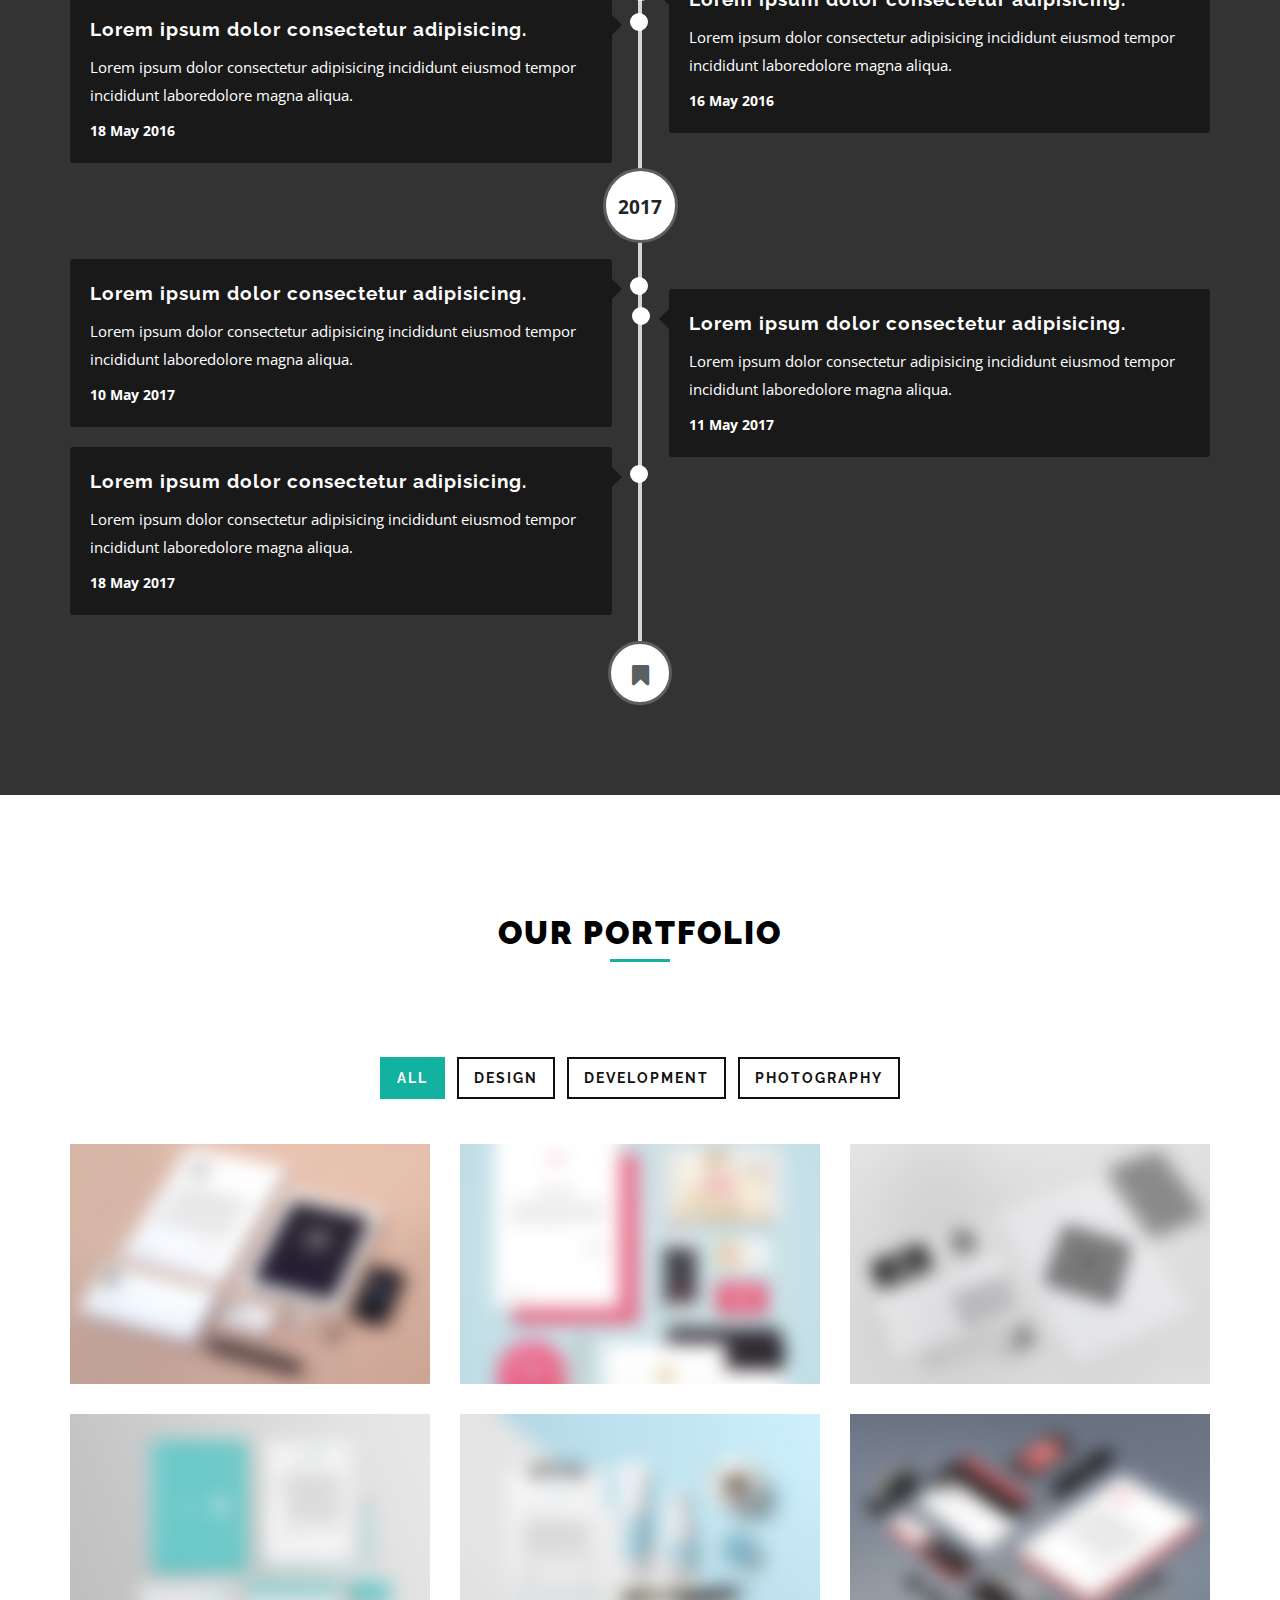
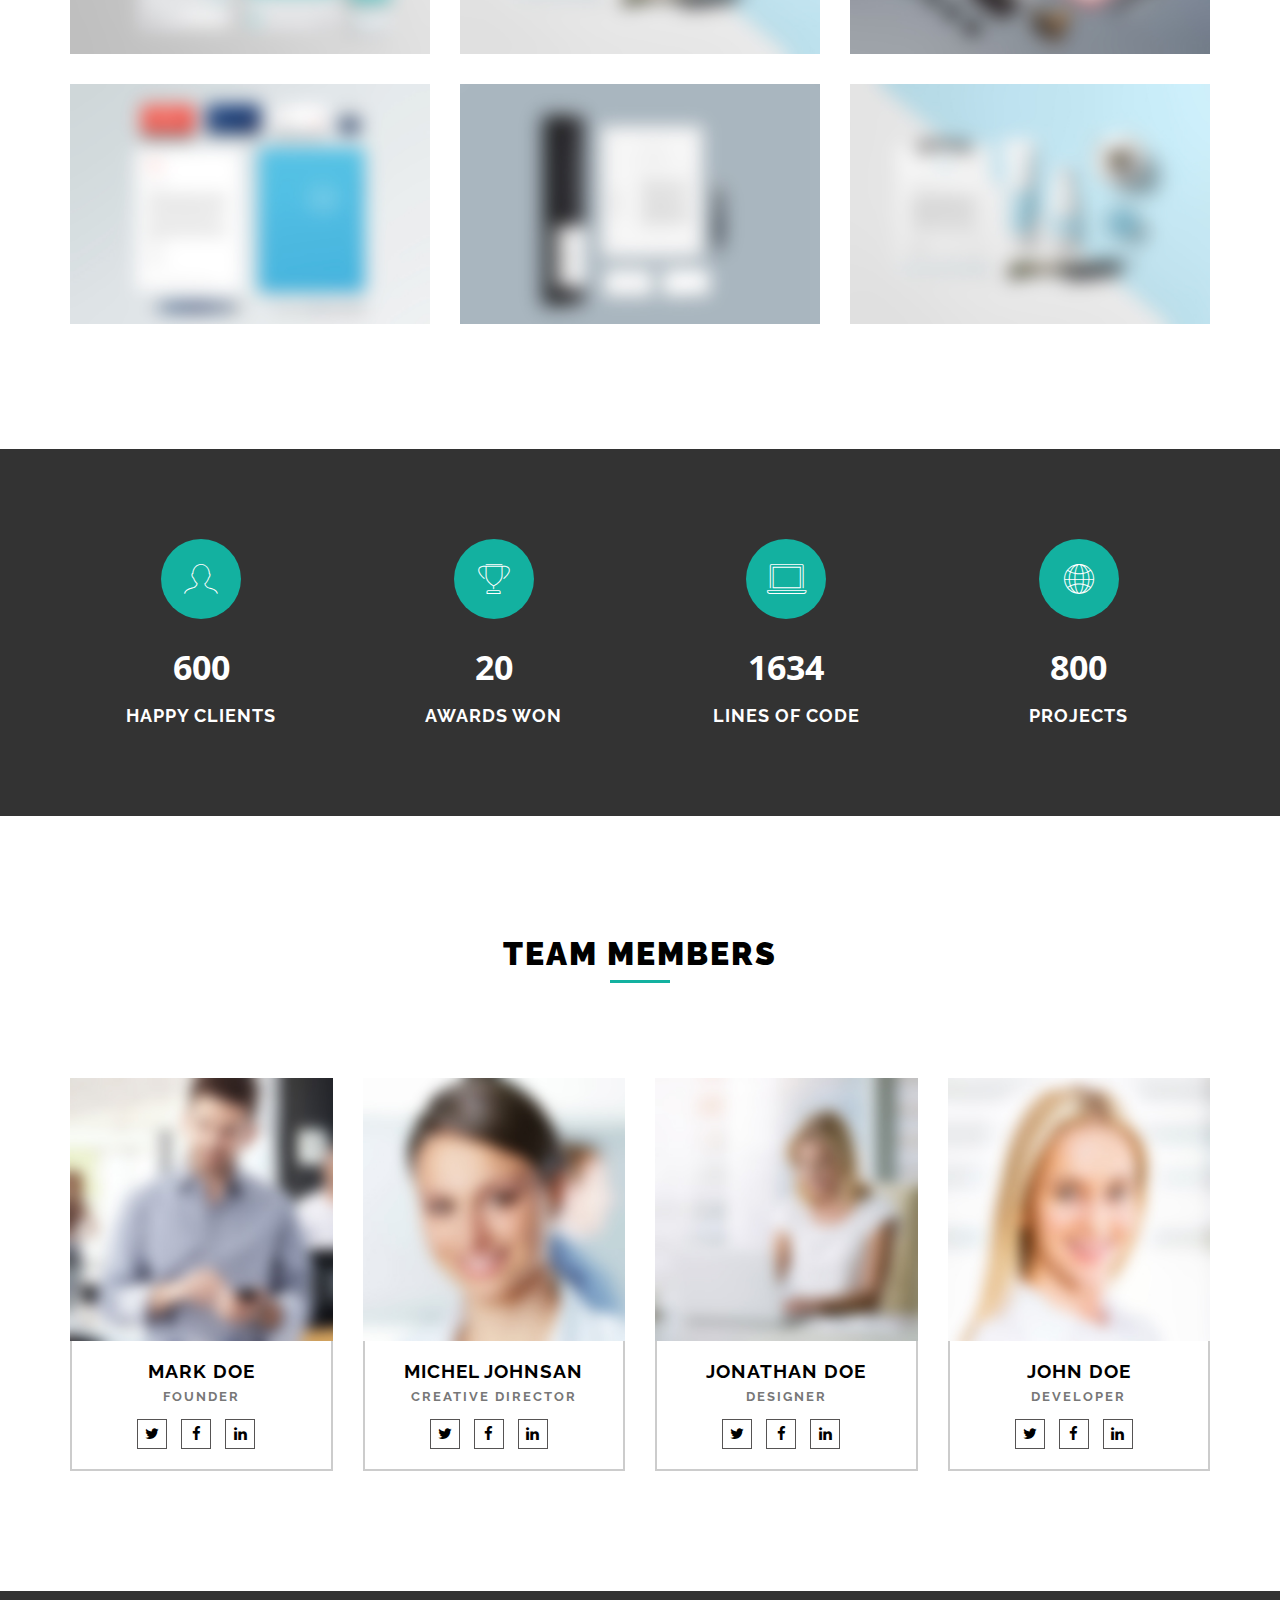
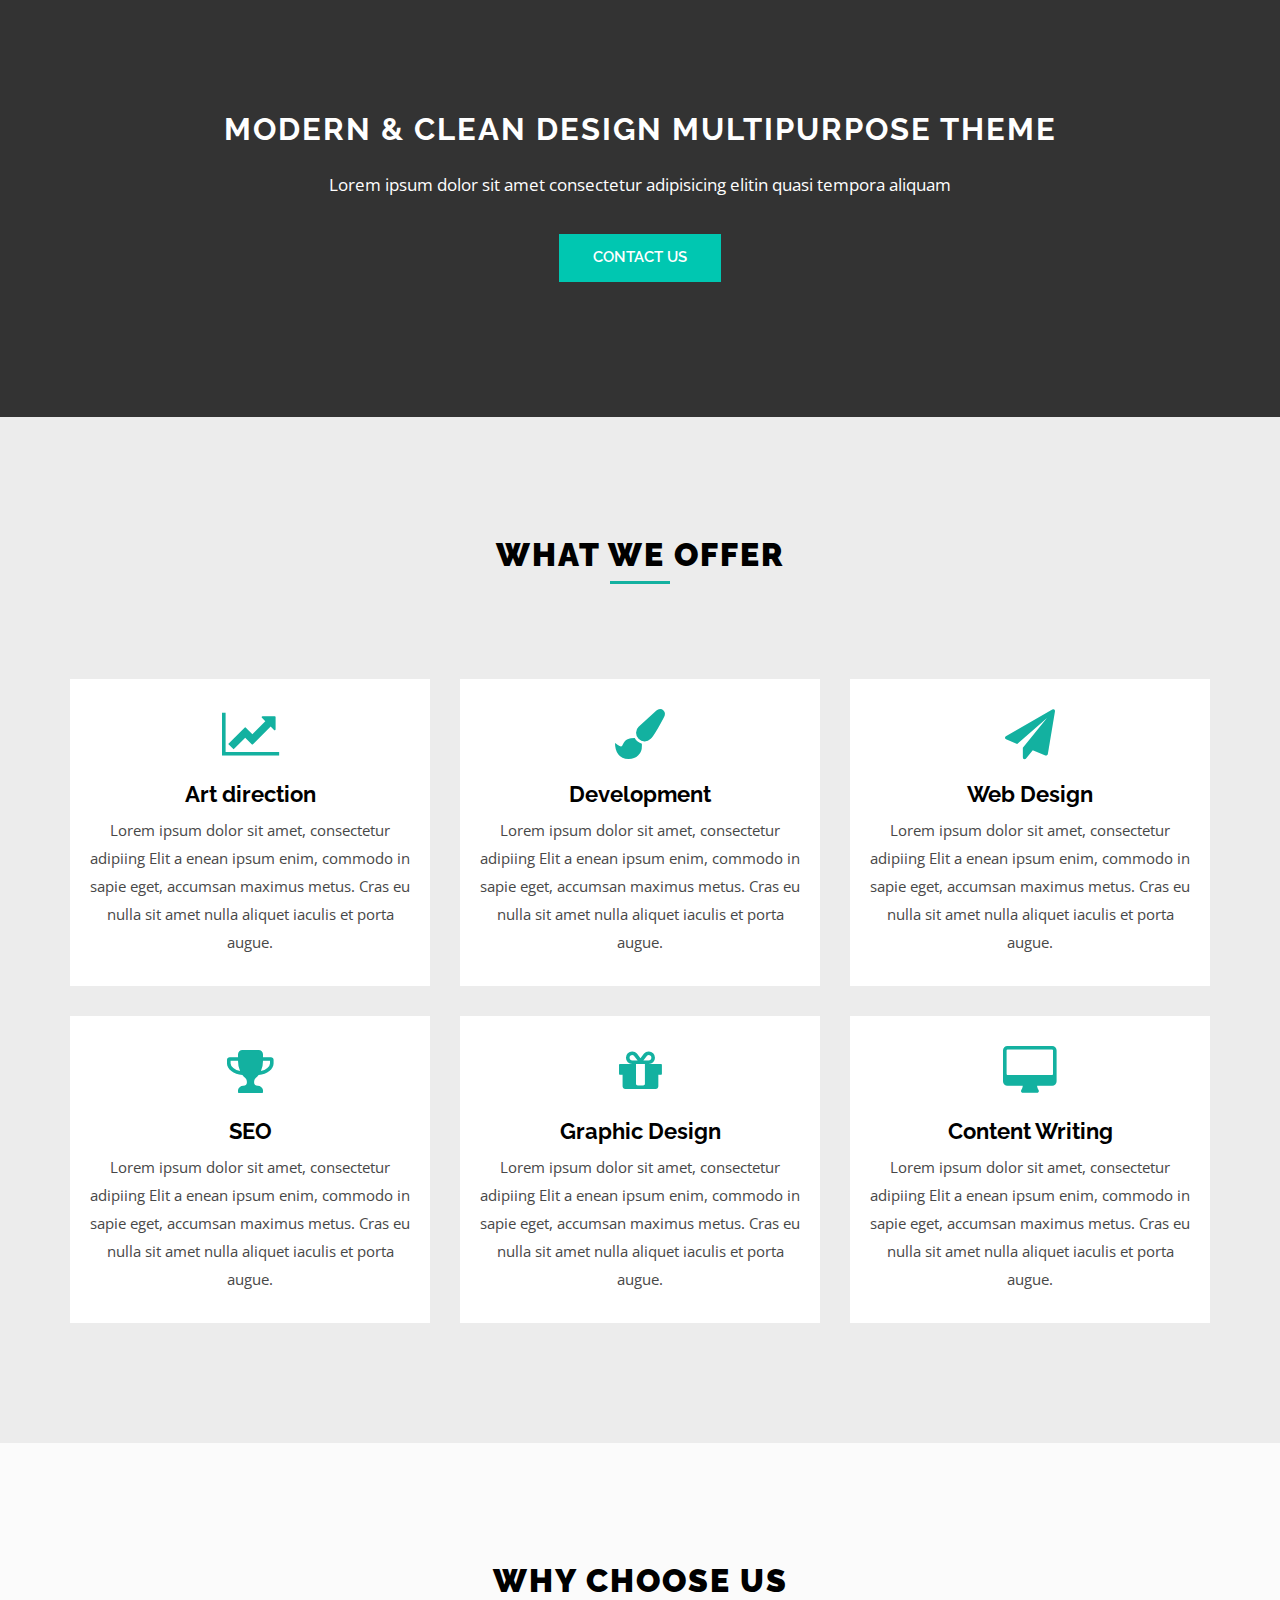
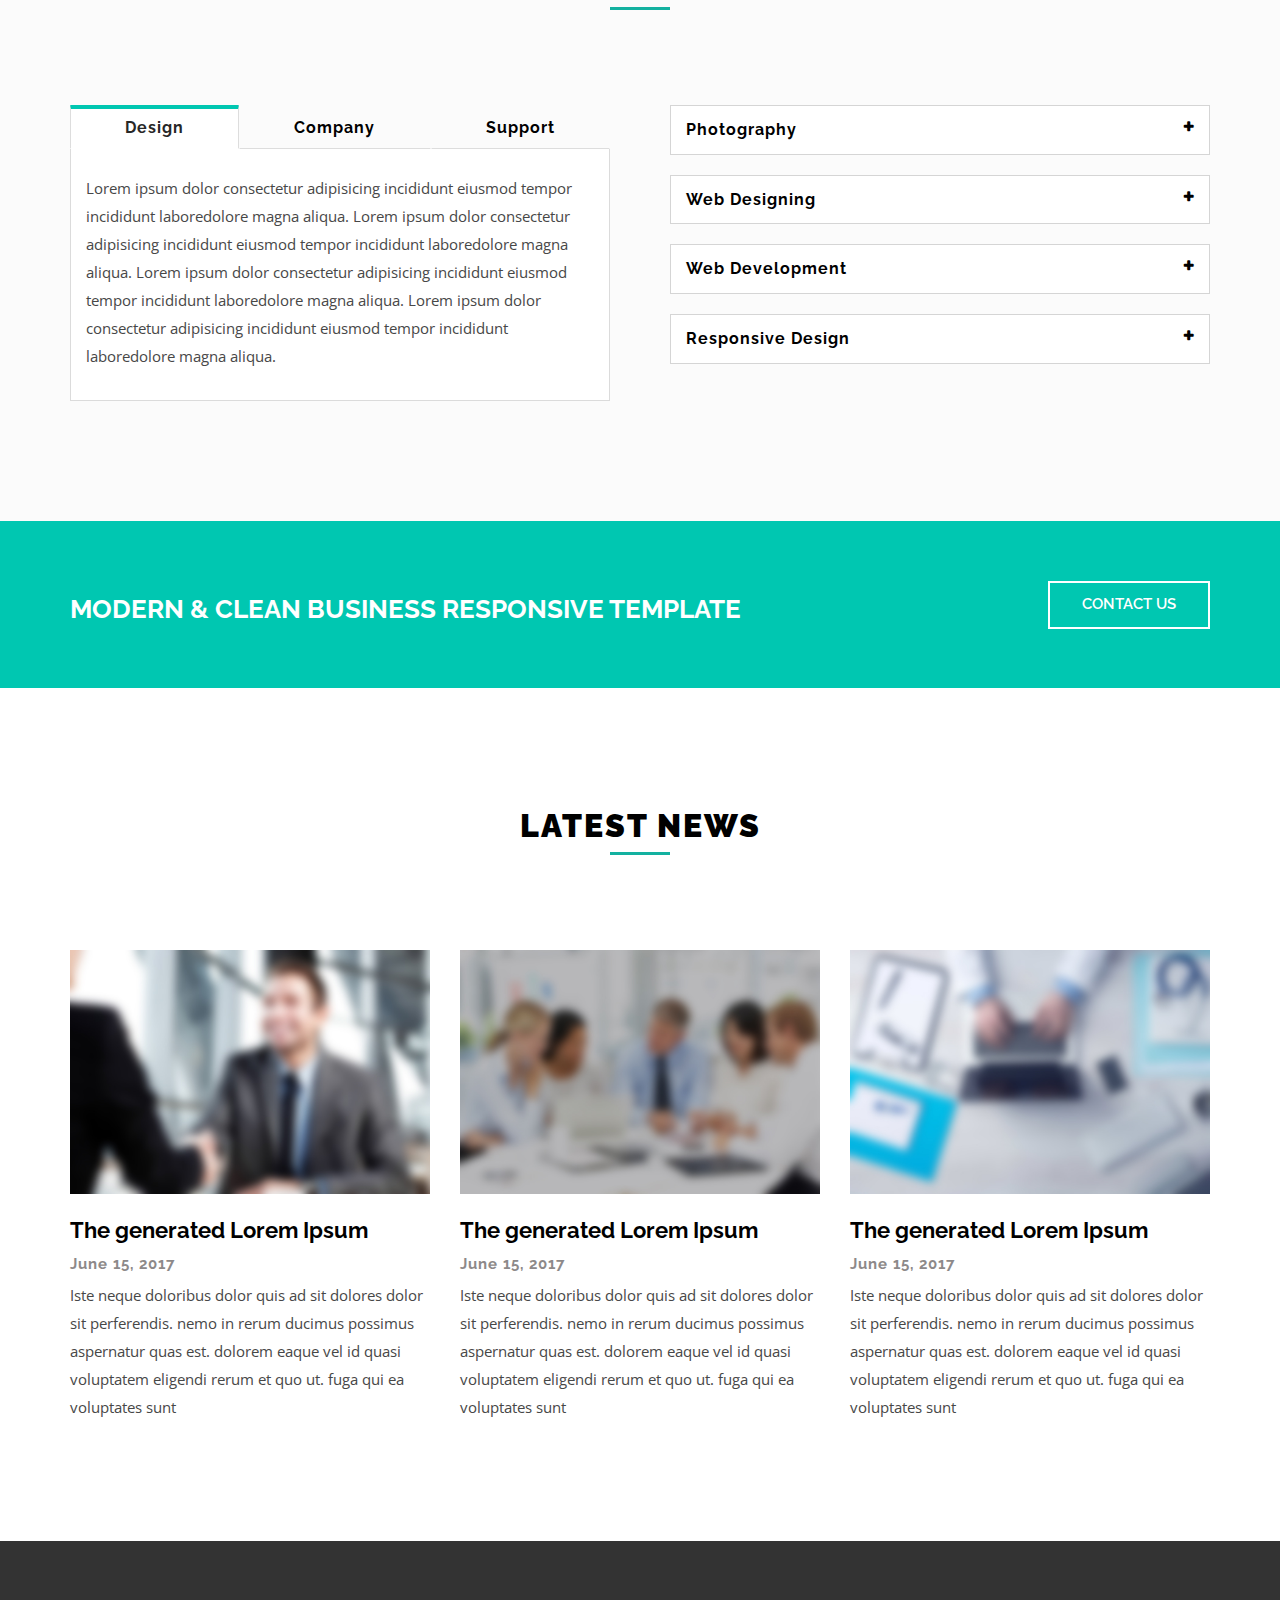
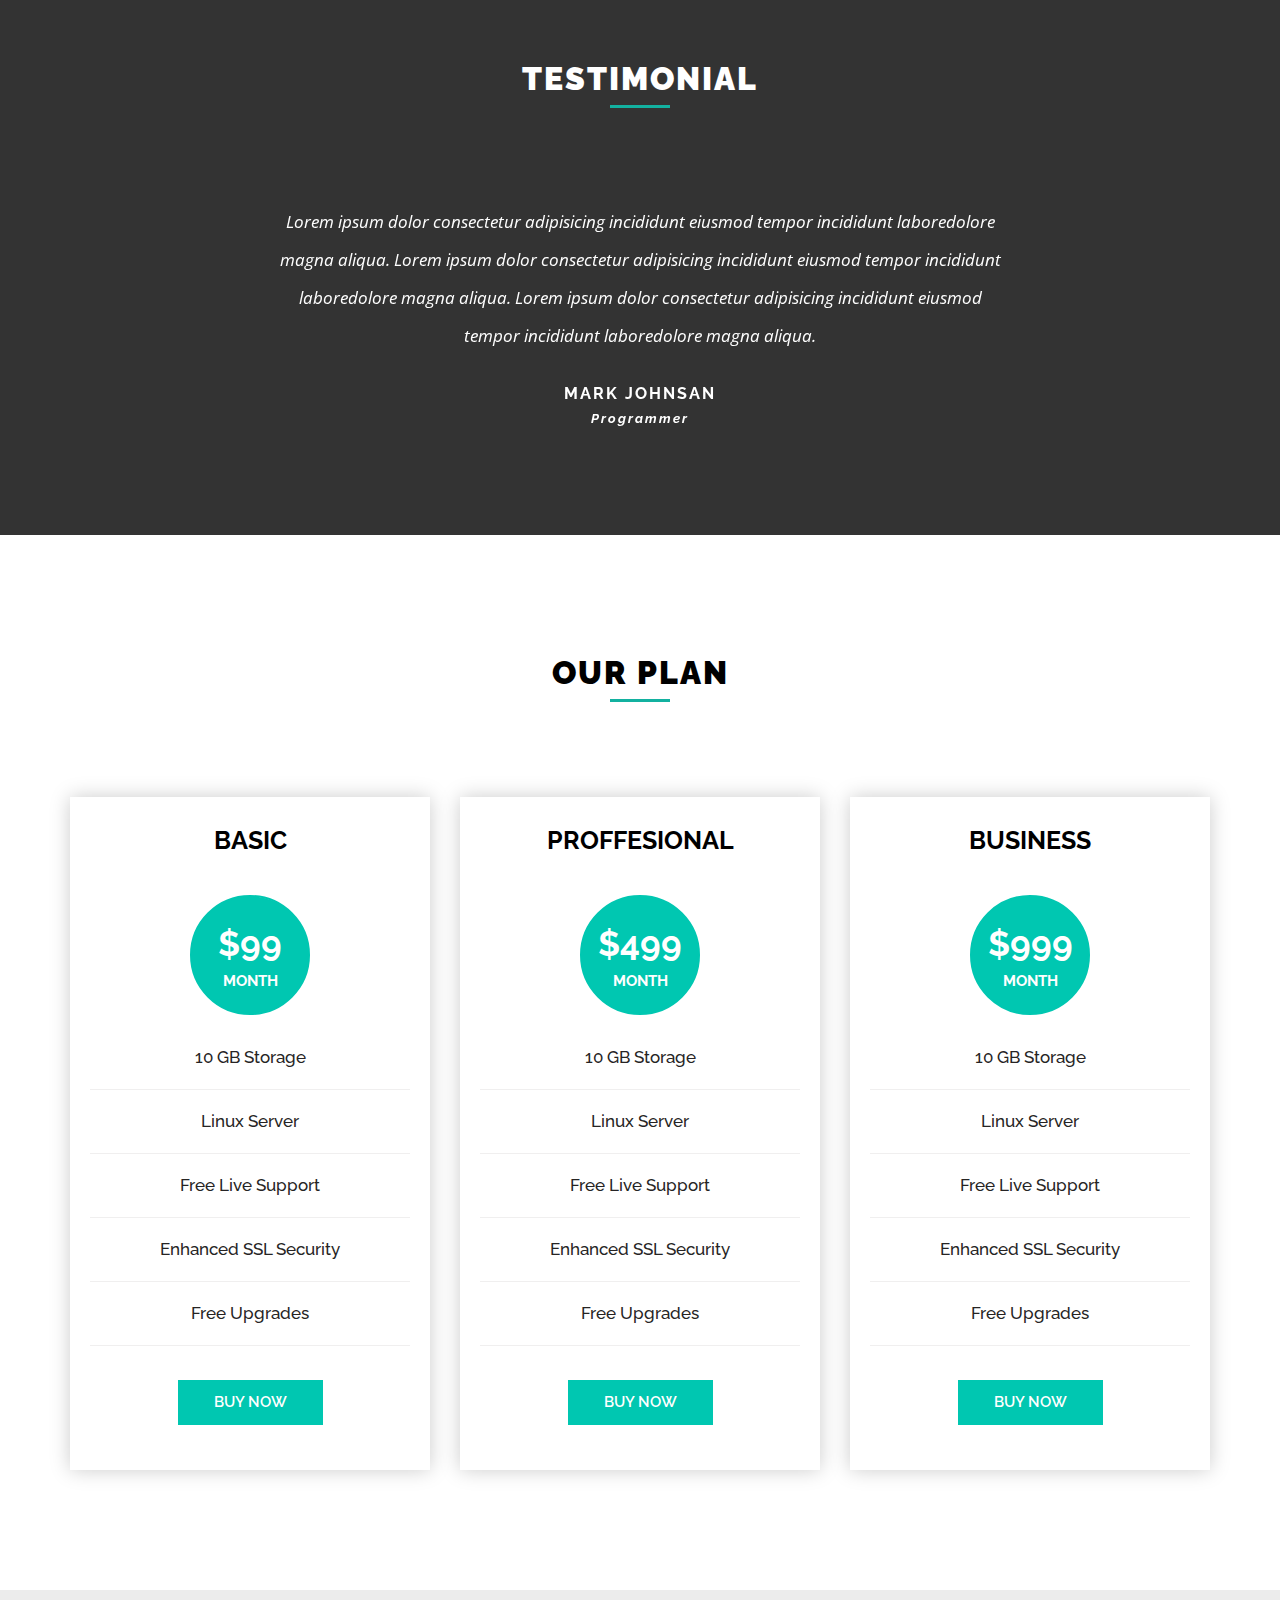
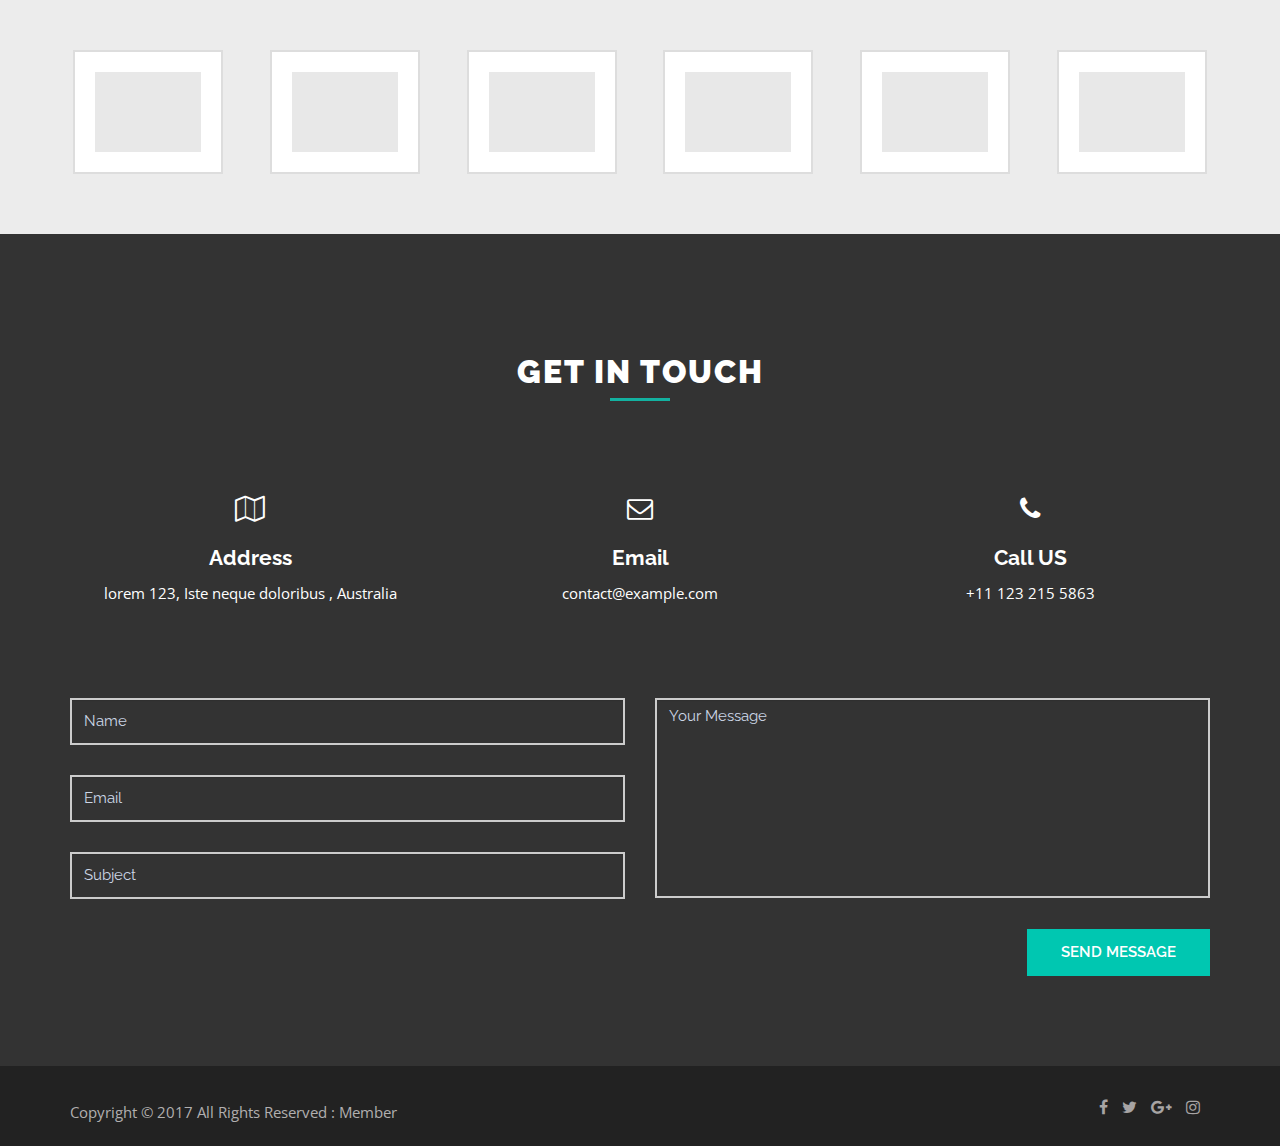
<file: template/index-static-banner.html>
<!doctype html>
    <html>
    <head>
    <meta charset="utf-8">
    <meta content='width=device-width, initial-scale=1.0' name='viewport'>
    <title>Member -  One Page Template</title>
    
    <!-- Mobile Specific Metas -->
    <meta name="viewport" content="width=device-width, initial-scale=1, maximum-scale=1">
    	
    <!--Favicons -->
    <link rel="shortcut icon" href="images/favicon.png">     

    <!--styles -->
    <link href="css/bootstrap.min.css" media="screen" rel="stylesheet" type="text/css" />
    <link href="css/font-awesome/font-awesome.css" media="screen" rel="stylesheet" type="text/css" />
    <link href="css/et-line-font/et-lineicono.css" media="screen" rel="stylesheet" type="text/css" />
    <link href="js/owl-carousel/owl.theme.default.css" media="screen" rel="stylesheet" type="text/css" />
    <link href="js/owl-carousel/owl.carousel.css" media="screen" rel="stylesheet" type="text/css" />
    <link href="css/magnific-popup.css" media="screen" rel="stylesheet" type="text/css" />
    <link href="css/style.css" media="screen" rel="stylesheet" type="text/css" />
    <link href="css/responsive.css" media="screen" rel="stylesheet" type="text/css" />
     <!-- The HTML5 shim, for IE6-8 support of HTML5 elements -->
        <!--[if lt IE 9]>
        <script src="js/html5shiv.js"></script>
        <script src="js/respond.min.js"></script>
    <![endif]-->
        
    </head>
  

  <body  data-spy="scroll" data-target="#main-menu">
 
   <!--Start Page loader -->
   <div id="pageloader">   
        <div class="loader">
          <img src="images/progress.gif" alt='loader' />
        </div>
   </div>
   <!--End Page loader -->
      
    <!--Start Navigation-->
		<header id="header">
				<div class="container">
					<div class="row">
						<div class="col-sm-12">
							<button type="button" class="navbar-toggle collapsed" data-toggle="collapse" data-target="#main-menu">
								<span class="sr-only">Toggle navigation</span>
								<span class="fa fa-bars"></span>
								<span class="icon-bar"></span>
								<span class="icon-bar"></span>
							</button>
                            <!--Start Logo -->
							<div class="logo-nav">
								<a href="index-static-banner.html">
									<img src="images/logo.png" alt="Company logo" />
								</a>
							</div>
                            <!--End Logo -->
							<div class="clear-toggle"></div>
							<div id="main-menu" class="collapse scroll navbar-right">
								<ul class="nav">
                                
									<li class="active"> <a href="#home">Home</a> </li>
									
									<li> <a href="#about">About</a> </li>
                                    
                                    <li> <a href="#history">History</a> </li>
                                    
                                    <li> <a href="#works">Our Work</a> </li>
                                    
                                    <li> <a href="#team">Team</a> </li>
                                     
                                    <li> <a href="#services">Services</a> </li>
                                    
                                    <li> <a href="#blog">Blog</a></li>
                                    
                                     <li> <a href="#testimonials">Testimonials</a></li>

									 <li> <a href="#contact">Contact</a> </li>
										
								</ul>
							</div><!-- end main-menu -->
						</div>
					</div>
				</div>
			</header>
    <!--End Navigation-->

      <!--Start Static Banner-->
      <section id="home" class="banner full-height">
          <div class="overlay"></div>
          <div class="banner-inner">
              <div class="banner-caption-main">
                 <div class="container">
                           <h2 class="uppercase">Member Creative Digital Agency</h2>
                          <p>Lorem ipsum dolor consectetur adipisicing incididunt eiusmod tempor incididunt laboredolore<br/>  magna aliqua. Lorem ipsum dolor consectetur adipisicing incididunt eiusmod tempor<br/>  incididunt laboredolore magna aliqua. </p>
                           <a href="#" class="btn btn-white-border">About US</a>
                           <a href="#" class="btn btn-primary">More Details</a>
                  </div>
              </div>
          </div>
      </section>
      <!--End Static Banner-->

     <!--Start About Section-->
     <section id="about" class="section about-section">
          <div class="container">
              <div class="row">
              
                  <div class="section-heading text-center">
                     <h2>About us</h2>
                   </div>

                  <div class="col-md-6">
                      <div class="about-img">
                          <img src="images/about-img.jpg" alt="" />
                      </div>
                  </div> <!--/.col-md-6-->
                  
                  <div class="col-md-6">
                      <div class="about-intro">
                          <h3>Welcome to Member</h3>
                          <p>Lorem ipsum dolor consectetur adipisicing incididunt eiusmod tempor incididunt laboredolore magna aliqua. Lorem ipsum dolor consectetur adipisicing incididunt  tempor incididunt laboredolore magna aliqua. Lorem ipsum dolor consectetur adipisicing incididunt eiusmod tempor incididunt laboredolore magna aliqua ipsum dolor consectetur .</p>
                          <p>Lorem ipsum dolor consectetur adipisicing incididunt eiusmod tempor incididunt laboredolore magna aliqua. Lorem ipsum dolor consectetur</p>
                          <a href="#" class="btn btn-primary">read more</a>
                      </div>
                  </div>
                  
                  
              </div>
          </div>
     </section>
     <!--End About Section-->


    <!-- Video Background Section-->
    <section class="video-section">
       <div class="overlay"></div>
        <div class="container">
            <div class="row">
                <div class="col-md-12">
                    <div class="video-inner text-center">
                        <a href="https://www.youtube.com/watch?v=8lXOLMr2vbs" class="video-play mfp-iframe">
                            <i class="fa fa-play"></i>
                        </a>
                        <h2>Take a video tour</h2>
                    </div>
                </div>
            </div>
        </div>
    </section>
    <!-- End Video Background Section -->

  
    <!--Start Section-->
 <section class="section tab-section">
      <div class="container">
          <div class="row"> 
                <div class="col-md-12">
					<div class="content-tab-1">
						<ul class="nav">
							<li class="active">
								<a aria-expanded="true" href="#tab-content-1" data-toggle="tab">
								<i class="fa fa-desktop"></i>
								<h4>Responsive</h4>
								</a>
								<div class="tab-arrow">
								</div>
							</li>
                            
							  <li>
								<a aria-expanded="true" href="#tab-content-2" data-toggle="tab">
								<i class="fa fa-cubes"></i>
								<h4>Flexible</h4>
								</a>
								<div class="tab-arrow">
								</div>
							</li>
                            
							<li>
								<a aria-expanded="true" href="#tab-content-3" data-toggle="tab">
								<i class="fa fa-institution"></i>
								<h4>Support</h4>
								</a>
								<div class="tab-arrow">
								</div>
							</li>
                            
							  <li>
								<a aria-expanded="true" href="#tab-content-4" data-toggle="tab">
								<i class="fa fa-pagelines"></i>
								<h4>Clean Design</h4>
								</a>
								<div class="tab-arrow">
								</div>
							</li>
                            
							  <li>
								<a aria-expanded="true" href="#tab-content-5" data-toggle="tab">
								<i class="fa fa-pie-chart"></i>
								<h4>Easy to Use</h4>
								</a>
								<div class="tab-arrow">
								</div>
							</li>
                            
						</ul>
                        
						<div class="tab-content-main">
								<div class="container">
									<div class="tab-content">
										<div class="tab-pane active in" id="tab-content-1">
											
                                           <!-- Features Icon-->	
                                            <div class="col-md-6 margin-bottom-30">
                                                <div class="tab1-features">
                                                    <div class="icon"> <i class="fa fa-star-o"></i> </div>
                                                    <div class="info">
                                                        <h3>Dedicated Support & Updates</h3>
                                                        <p>Lorem ipsum dolor consectetur adipisicing incididunt eiusmod incididunt laboredolore aliqua. Lorem ipsum dolor </p>
                                                    </div>
                                                </div>
                                                
                                                <div class="tab1-features">
                                                    <div class="icon"> <i class="fa fa-codepen"></i> </div>
                                                    <div class="info">
                                                        <h3>Multipurpose theme</h3>
                                                        <p>Lorem ipsum dolor consectetur adipisicing incididunt eiusmod incididunt laboredolore aliqua. Lorem ipsum dolor </p>
                                                    </div>
                                                </div>
                                              
                                                <div class="tab1-features">
                                                    <div class="icon"> <i class="fa fa-heart-o"></i></div>
                                                    <div class="info">
                                                        <h3>Design With Love</h3>
                                                        <p>Lorem ipsum dolor consectetur adipisicing incididunt eiusmod incididunt laboredolore aliqua. Lorem ipsum dolor </p>
                                                    </div>
                                                </div>
                                                
                                            </div>
                                            <!--End features Icon-->
                                           
                                          <!--  Start Carousel-->
                                          <div class="col-md-6">
                                              <div class="features-carousel  owl-carousel owl-theme">
                                                    <div class="item"><img src="images/tab-slide1.jpg" alt=""></div>
                                                    <div class="item"><img src="images/tab-slide2.jpg" alt=""></div>
                                                    <div class="item"><img src="images/tab-slide3.jpg" alt=""></div>						 
                                              </div>
                                          </div>
                                          <!-- End Carousel-->                                            
                                            
										</div>
                                       <!-- End Tab content 1-->
                                        
                                        
                                       <!-- Start Tab content 2-->
										<div class="tab-pane" id="tab-content-2">
											 
                                            <div class="col-md-4">
                                                 <div class="tab2-services-box">
                                                     <div class="media">
                                                         <img src="images/services1.jpg"  alt="services"/>
                                                     </div>
                                                     
                                                     <div class="services-info">
                                                         <h3>Our History</h3>
                                                         <p>It is a long established fact that a reader will be distracted by the readable content of a page when looking at its layout. The point of using Lorem Ipsum is that it has a more-or-less normal.</p>
                                                     </div>
                                                     
                                                 </div>
                                            </div>
                                            
                                           <div class="col-md-4">
                                                 <div class="tab2-services-box">
                                                     <div class="media">
                                                         <img src="images/services2.jpg"  alt="services"/>
                                                     </div>
                                                     
                                                     <div class="services-info">
                                                         <h3>What We Do</h3>
                                                         <p>It is a long established fact that a reader will be distracted by the readable content of a page when looking at its layout. The point of using Lorem Ipsum is that it has a more-or-less normal.</p>
                                                     </div>
                                                     
                                                 </div>
                                            </div>
                                            
                                            <div class="col-md-4">
                                                 <div class="tab2-services-box">
                                                     <div class="media">
                                                         <img src="images/services3.jpg"  alt="services"/>
                                                     </div>
                                                     
                                                     <div class="services-info">
                                                         <h3>Our Mission</h3>
                                                         <p>It is a long established fact that a reader will be distracted by the readable content of a page when looking at its layout. The point of using Lorem Ipsum is that it has a more-or-less normal.</p>
                                                     </div>
                                                     
                                                 </div>
                                            </div> 
                                            	
										</div>
                                        
                                        
										<div class="tab-pane" id="tab-content-3">
                                                
                                       <div class="features-tab3">
                                        
                                            <!--Start Features Left-->
                                            <div class="col-md-4">
                                                <div class="features-left m-bt-30">
                                                        <!--Features Item #1-->
                                                        <div class="features-item">
                                                            <div class="features-icon"> <i class="fa fa-pagelines"></i> </div>
                                                            <div class="features-info">
                                                               <h3>Multipurpose Theme</h3>
                                                               <p>Lorem Ipsum is simply dummy text of the printing and typesetting industry Lorem Ipsum.</p>
                                                            </div>
                                                        </div>
                                                        
                                                        <!--Features Item #2-->
                                                        <div class="features-item">
                                                            <div class="features-icon"> <i class="fa fa-trophy"></i> </div>
                                                            <div class="features-info">
                                                               <h3>Creative Design</h3>
                                                               <p>Lorem Ipsum is simply dummy text of the printing and typesetting industry Lorem Ipsum.</p>
                                                            </div>
                                                        </div>
                                    
                                                        <!--Features Item #3-->
                                                        <div class="features-item">
                                                            <div class="features-icon"> <i class="fa fa-tag"></i> </div>
                                                            <div class="features-info">
                                                               <h3>Awesome Theme</h3>
                                                               <p>Lorem Ipsum is simply dummy text of the printing and typesetting industry Lorem Ipsum.</p>
                                                            </div>
                                                        </div>
                                                        
                                                    </div>
                                                 </div>
                                           <!--End Features Left--> 
                                           
                                           <!--Start Features Image-->
                                           <div class="col-md-4 hidden-xs m-b-30">
                                                <img src="images/device.png" alt="Features Image" />
                                           </div>
                                           <!--End Features Image-->
                                           
                                           <!--Start Features Right-->
                                           <div class="col-md-4">
                                               <div class="features-right m-b-30">
                                                 <!--Features Item #1-->
                                                <div class="features-item">
                                                    <div class="features-icon"> <i class="fa fa-eyedropper"></i> </div>
                                                    <div class="features-info">
                                                       <h3>Strategy Solutions</h3>
                                                       <p>Lorem Ipsum is simply dummy text of the printing and typesetting industry Lorem Ipsum.</p>
                                                    </div>
                                                </div>
                                
                                                <!--Features Item #2-->
                                                <div class="features-item">
                                                    <div class="features-icon"> <i class="fa fa-search-plus"></i> </div>
                                                    <div class="features-info">
                                                       <h3>App Development</h3>
                                                       <p>Lorem Ipsum is simply dummy text of the printing and typesetting industry Lorem Ipsum.</p>
                                                    </div>
                                                </div>
                                
                                                <!--Features Item #3-->
                                                <div class="features-item">
                                                    <div class="features-icon"> <i class="fa fa-send-o"></i> </div>
                                                    <div class="features-info">
                                                       <h3>HTML5 & CSS3</h3>
                                                       <p>Lorem Ipsum is simply dummy text of the printing and typesetting industry Lorem Ipsum.</p>
                                                    </div>
                                                </div>
                                                  
                                               </div>
                                           </div>
                                           <!--End Features Right -->
                                        </div> 
                                                
									</div>
                                        
										<div class="tab-pane" id="tab-content-4">
												
											<div class="tab-content-4">
                                                
                                                <div class="col-md-3">
                                                    <div class="tab4-services-box">
                                                        <div class="icon"><i class="fa fa-bolt"></i> </div>
                                                        <div class="info">
                                                            <h3>Simple and Clean Codes</h3>
                                                            <p>Lorem ipsum dolor consectetur adipisicing incididunt eiusmod tempor incididunt laboredolore Lorem ipsum dolor </p>
                                                        </div>
                                                    </div>
                                                </div>



                                                <div class="col-md-3">
                                                    <div class="tab4-services-box">
                                                        <div class="icon"><i class="fa fa-fire"></i> </div>
                                                        <div class="info">
                                                            <h3>Responsive Layout Design</h3>
                                                            <p>Lorem ipsum dolor consectetur adipisicing incididunt eiusmod tempor incididunt laboredolore Lorem ipsum dolor </p>
                                                        </div>
                                                    </div>
                                                </div>

                                                <div class="col-md-3">
                                                    <div class="tab4-services-box">
                                                        <div class="icon"><i class="fa fa-chain"></i> </div>
                                                        <div class="info">
                                                            <h3>Unlimited Support</h3>
                                                            <p>Lorem ipsum dolor consectetur adipisicing incididunt eiusmod tempor incididunt laboredolore Lorem ipsum dolor </p>
                                                        </div>
                                                    </div>
                                                </div>

                                                <div class="col-md-3">
                                                    <div class="tab4-services-box">
                                                        <div class="icon"><i class="fa fa-shopping-cart"></i> </div>
                                                        <div class="info">
                                                            <h3>Multipurpose Theme</h3>
                                                            <p>Lorem ipsum dolor consectetur adipisicing incididunt eiusmod tempor incididunt laboredolore Lorem ipsum dolor </p>
                                                        </div>
                                                    </div>
                                                </div>
                                            
                                            </div>	
                                                
										</div>
                                        
                                        
										<div class="tab-pane" id="tab-content-5">
										    
                                            <div class="tab-content-5">
                                               <div class="row">
                                                 <div class="col-md-6">
                                                     <div class="video-caption-main">
                                                          <!--Video caption #1-->
                                                          <div class="video-caption">
                                                              <div class="video-icon">
                                                                  <i class="fa fa-briefcase"></i>
                                                              </div>
                                                              <div class="video-caption-info">
                                                                  <h4>Take a look at  this video to see how we work.</h4>
                                                                  <p>Lorem ipsum dolor consectetur adipisicing incididunt eiusmod tempor incididunt laboredolore magna aliqua.</p>
                                                              </div>
                                                          </div>
                                                          
                                                           <!--Video caption #2-->
                                                          <div class="video-caption">
                                                              <div class="video-icon">
                                                                  <i class="fa fa-glass"></i>
                                                              </div>
                                                              <div class="video-caption-info">
                                                                  <h4>The programming language of ios apps</h4>
                                                                  <p>Lorem ipsum dolor consectetur adipisicing incididunt eiusmod tempor incididunt laboredolore magna aliqua.</p>
                                                              </div>
                                                          </div>
                                    
                                                          <!--Video caption #3-->
                                                          <div class="video-caption">
                                                              <div class="video-icon">
                                                                  <i class="fa fa-rocket "></i>
                                                              </div>
                                                              <div class="video-caption-info">
                                                                  <h4>Take a look at  this video to see how we work.</h4>
                                                                  <p>Lorem ipsum dolor consectetur adipisicing incididunt eiusmod tempor incididunt laboredolore magna aliqua.</p>
                                                              </div>
                                                          </div>
                                                          
                                                     </div>
                                                 </div>
                                                <!-- End Video caption-->
                                                 
                                                <div class="col-md-6">
                                                    <div class="play-video">
                                                      <iframe src="http://player.vimeo.com/video/115919099?title=0&amp;byline=0&amp;portrait=0&amp;color=fff" allowfullscreen></iframe>
                                                    </div>
                                                </div> 
                                                   
                                               </div>
                                                
                                            </div>
                                            
										</div>
                                        
									</div>
								</div>
						  </div>
                        <!--/.tab-content-main-->  
					</div>
				</div>
              
            </div> <!--/.row-->  
      </div> <!--/.container-->
  </section>
  <!--End Section-->
  
  
   <!--Start History-->
    <section id="history" class="section parallax">
		<div class="overlay"></div>
            <div class="container">
                
                 <div class="section-heading white  text-center">
                    <h2 class="title">History</h2>
                 </div>
                 
                     <!-- History Timeline -->
                    <ul class="timeline list-unstyled">
                        
                        <li class="year">2016</li>
                        
                        <!--History Item -->
                        <li class="timeline-item">
                            <h3>Lorem ipsum dolor consectetur adipisicing.</h3>
                            <p>Lorem ipsum dolor consectetur adipisicing incididunt eiusmod tempor incididunt laboredolore magna aliqua.</p>
                            <span> 16 May 2016</span>
                        </li>
                        <!-- End Item -->
                        
                        <!--History Item -->
                        <li class="timeline-item">
                            <h3>Lorem ipsum dolor consectetur adipisicing.</h3>
                            <p>Lorem ipsum dolor consectetur adipisicing incididunt eiusmod tempor incididunt laboredolore magna aliqua.</p>
                            <span> 18 May 2016</span>
                        </li>
                        <!-- End Item -->
                        
                        <!-- History Year -->
                        <li class="year">2017</li>
                        
                        
                        <!--History Item -->
                        <li class="timeline-item">
                            <h3>Lorem ipsum dolor consectetur adipisicing.</h3>
                            <p>Lorem ipsum dolor consectetur adipisicing incididunt eiusmod tempor incididunt laboredolore magna aliqua.</p>
                            <span> 10 May 2017</span>
                        </li>
                        <!-- End Item -->
                        
                        <!--History Item -->
                        <li class="timeline-item">
                            <h3>Lorem ipsum dolor consectetur adipisicing.</h3>
                            <p>Lorem ipsum dolor consectetur adipisicing incididunt eiusmod tempor incididunt laboredolore magna aliqua.</p>
                            <span> 11 May 2017</span>
                        </li>
                        <!-- End Item -->
                        
                         <!--History Item -->
                        <li class="timeline-item">
                            <h3>Lorem ipsum dolor consectetur adipisicing.</h3>
                            <p>Lorem ipsum dolor consectetur adipisicing incididunt eiusmod tempor incididunt laboredolore magna aliqua.</p>
                            <span> 18 May 2017</span>
                        </li>
                        <!-- End Item -->
                        
                         <li class="clear"></li>
                        
                        <li class="end-icon fa fa-bookmark"></li>
                    </ul>
                   <!-- End History Timeline -->
                   
           </div> <!--/.container-->
	</section>
   <!--End History-->

     <!-- Start Works-->
    <section id="works"  class="section">
        <div class="container">
            <div class="row">
                 <div class="col-md-8 col-sm-12 col-md-offset-2 col-sm-offset-0 text-center">
                   <div class="section-heading">
                     <h2>Our Portfolio</h2>
                   </div>
              </div>
             </div>
             
            <div class="row">
                <ul class="work">
                    <li class="filter" data-filter="all">All</li>
                    <li class="filter" data-filter=".design">Design</li>
                    <li class="filter" data-filter=".development">Development</li>
                    <li class="filter" data-filter=".photography">Photography</li>
                </ul>
            </div>
            <div class="work-inner">
                <div class="row work-post">
                    <!-- Start Item -->
                    <div class="col-md-4 col-sm-4 mix design photography">
                        <div class="single-work">
                            <img src="images/work/1.jpg" class="img-responsive" alt="portfolio" />
                            <a href="images/work/1.jpg" class="work-popup">
                                <div class="work-details text-center">
                                    <div class="overlay"></div>
                                    <div class="work-info-text">
                                        <h5>project name</h5>
                                        <p>Photography</p>
                                    </div>
                                </div>
                            </a>
                        </div>
                    </div>
                     <!-- End Item -->
                    
                     <!-- Start Item -->
                    <div class="col-md-4 col-sm-4 mix development ">
                        <div class="single-work">
                            <img src="images/work/2.jpg" class="img-responsive" alt="" />
                            <a href="images/work/2.jpg" class="work-popup">
                                <div class="work-details text-center">
                                    <div class="overlay"></div>
                                    <div class="work-info-text">
                                        <h5>project name</h5>
                                        <p>Photography</p>
                                    </div>
                                </div>
                            </a>
                        </div>
                    </div>
                    <!-- End Item -->
                    
                     <!-- Start Item -->
                    <div class="col-md-4 col-sm-4 mix photography">
                        <div class="single-work">
                            <img src="images/work/3.jpg" class="img-responsive" alt="" />
                            <a href="images/work/3.jpg" class="work-popup">
                                <div class="work-details text-center">
                                    <div class="overlay"></div>
                                    <div class="work-info-text">
                                        <h5>project name</h5>
                                        <p>Photography</p>
                                    </div>
                                </div>
                            </a>
                        </div>
                    </div>
                   <!-- End Item -->
                    
                    <!-- Start Item -->
                    <div class="col-md-4 col-sm-4 mix photography">
                        <div class="single-work">
                            <img src="images/work/4.jpg" class="img-responsive" alt="" />
                            <a href="images/work/4.jpg" class="work-popup">
                                <div class="work-details text-center">
                                    <div class="overlay"></div>
                                    <div class="work-info-text">
                                        <h5>project name</h5>
                                        <p>Photography</p>
                                    </div>
                                </div>
                            </a>
                        </div>
                    </div>
                     <!-- End Item -->
                    
                    <!-- Start Item -->
                    <div class="col-md-4 col-sm-4 mix photography">
                        <div class="single-work">
                            <img src="images/work/5.jpg" class="img-responsive" alt="" />
                            <a href="images/work/5.jpg" class="work-popup">
                                <div class="work-details text-center">
                                    <div class="overlay"></div>
                                    <div class="work-info-text">
                                        <h5>project name</h5>
                                        <p>Photography</p>
                                    </div>
                                </div>
                            </a>
                        </div>
                    </div>
                     <!-- End Item -->
                    
                     <!-- Start Item -->
                    <div class="col-md-4 col-sm-4 mix design">
                        <div class="single-work">
                            <img src="images/work/6.jpg" class="img-responsive" alt="" />
                            <a href="images/work/6.jpg" class="work-popup">
                                <div class="work-details text-center">
                                    <div class="overlay"></div>
                                    <div class="work-info-text">
                                        <h5>project name</h5>
                                        <p>Photography</p>
                                    </div>
                                </div>
                            </a>
                        </div>
                    </div>
                    <!-- End Item -->
                    
                    <!-- Start Item -->
                    <div class="col-md-4 col-sm-4 mix development">
                        <div class="single-work">
                            <img src="images/work/7.jpg" class="img-responsive" alt="" />
                            <a href="images/work/7.jpg" class="work-popup">
                                <div class="work-details text-center">
                                    <div class="overlay"></div>
                                    <div class="work-info-text">
                                        <h5>project name</h5>
                                        <p>Photography</p>
                                    </div>
                                </div>
                            </a>
                        </div>
                    </div>
                    <!-- End Item -->
                    
                     <!-- Start Item -->
                    <div class="col-md-4 col-sm-4 mix development design">
                        <div class="single-work">
                            <img src="images/work/8.jpg" class="img-responsive" alt="" />
                            <a href="images/work/8.jpg" class="work-popup">
                                <div class="work-details text-center">
                                    <div class="overlay"></div>
                                    <div class="work-info-text">
                                        <h5>project name</h5>
                                        <p>Photography</p>
                                    </div>
                                </div>
                            </a>
                        </div>
                    </div>
                    <!-- End Item -->
                    
                     <!-- Start Item -->
                    <div class="col-md-4 col-sm-4 mix photography">
                        <div class="single-work">
                            <img src="images/work/9.jpg" class="img-responsive" alt="" />
                            <a href="images/work/9.jpg" class="work-popup">
                                <div class="work-details text-center">
                                    <div class="overlay"></div>
                                    <div class="work-info-text">
                                        <h5>project name</h5>
                                        <p>Photography</p>
                                    </div>
                                </div>
                            </a>
                        </div>
                    </div>
                    <!-- End Item -->
                </div>
            </div>
        </div>
    </section>
    <!-- End Works-->
    

     <!--Start Section-->
   <section class="parallax facts">
   <div class="overlay"></div>
      <div class="container">
          <div class="row">
              
              <!--Start Facts-->
              <div class="col-md-3 col-sm-6">
                  <div class="facts-box">
                      <i class="icon-profile-male"></i>
                       <h2>600</h2>
                       <h3>HAPPY CLIENTS</h3>
                  </div>
              </div>
              <!--End Facts-->
              
              <!--Start Facts-->
               <div class="col-md-3 col-sm-6">
                  <div class="facts-box">
                     <i class="icon-trophy"></i>
                       <h2>20</h2>
                       <h3>AWARDS WON</h3>
                  </div>
              </div>
              <!--End Facts-->

              <!--Start Facts-->
               <div class="col-md-3 col-sm-6">
                  <div class="facts-box">
                     <i class="icon-laptop"></i>
                      <h2>1634</h2>
                       <h3>LINES OF CODE</h3>
                  </div>
              </div>
              <!--End Facts-->

              <!--Start Facts-->
               <div class="col-md-3 col-sm-6">
                  <div class="facts-box">
                   <i class="icon-global"></i>
                       <h2>800</h2>
                       <h3>PROJECTS</h3>
                  </div>
              </div>
              <!--End Facts-->
              
          </div>
      </div>
 </section>
 <!--End Section-->

    
     <!--Start Team Section-->
     <section id="team" class="section team-section">
          <div class="container">
              <div class="row">
                  
                 <div class="col-md-8 col-sm-12 col-md-offset-2 col-sm-offset-0 text-center">
                   <div class="section-heading">
                     <h2>Team Members</h2>
                   </div>
                 </div>
              
                  <div class="col-md-3 col-sm-6">
                      <div class="team-members">
                          <div class="team-photo">
                              <img src="images/member-1.jpg"  alt=""/>
                          </div>
                          <div class="team-info">
                              <h3>Mark Doe</h3>
                               <h6>Founder</h6>
                              <ul class="socials">
                                  <li> <a href="#"> <i class="fa fa-twitter"></i>  </a>  </li>
                                  <li> <a href="#"> <i class="fa fa-facebook"></i>  </a>  </li>
                                  <li> <a href="#"> <i class="fa fa-linkedin"></i>  </a>  </li>
                              </ul>
                          </div>
                      </div>
                  </div> <!--/.col-md-3-->
                  
                  <div class="col-md-3 col-sm-6">
                      <div class="team-members">
                          <div class="team-photo">
                              <img src="images/member-2.jpg"  alt=""/>
                          </div>
                          <div class="team-info">
                              <h3>Michel johnsan</h3>
                               <h6>Creative Director</h6>
                              <ul class="socials">
                                  <li> <a href="#"> <i class="fa fa-twitter"></i>  </a>  </li>
                                  <li> <a href="#"> <i class="fa fa-facebook"></i>  </a>  </li>
                                  <li> <a href="#"> <i class="fa fa-linkedin"></i>  </a>  </li>
                              </ul>
                          </div>
                      </div>
                  </div> <!--/.col-md-3-->
                  
                  <div class="col-md-3 col-sm-6">
                      <div class="team-members">
                          <div class="team-photo">
                              <img src="images/member-3.jpg"  alt=""/>
                          </div>
                          <div class="team-info">
                              <h3>Jonathan Doe</h3>
                              <h6>Designer</h6>
                              <ul class="socials">
                                  <li> <a href="#"> <i class="fa fa-twitter"></i>  </a>  </li>
                                  <li> <a href="#"> <i class="fa fa-facebook"></i>  </a>  </li>
                                  <li> <a href="#"> <i class="fa fa-linkedin"></i>  </a>  </li>
                              </ul>
                          </div>
                      </div>
                  </div> <!--/.col-md-3-->
                  
                  <div class="col-md-3 col-sm-6">
                      <div class="team-members">
                          <div class="team-photo">
                              <img src="images/member-4.jpg"  alt=""/>
                          </div>
                          <div class="team-info">
                              <h3>John  Doe</h3>
                              <h6>Developer</h6>
                              <ul class="socials">
                                  <li> <a href="#"> <i class="fa fa-twitter"></i>  </a>  </li>
                                  <li> <a href="#"> <i class="fa fa-facebook"></i>  </a>  </li>
                                  <li> <a href="#"> <i class="fa fa-linkedin"></i>  </a>  </li>
                              </ul>
                          </div>
                      </div>
                  </div> <!--/.col-md-3-->
                  
              </div>
          </div>
     </section>
     <!--End Team Section-->


   <!-- Start CTA-->
   <section class="cta parallax">
      <div class="overlay"></div>
       <div class="container">
           <div class="row">
                <div class="cta-inner">
               <h2>Modern & Clean design multipurpose theme</h2>
               <p>Lorem ipsum dolor sit amet consectetur adipisicing elitin quasi tempora aliquam </p>         
               <a href="#" class="btn btn-primary">Contact us</a>
             </div>
           </div>
       </div> 
   </section>
   <!-- End CTA-->
    
    
     <!--Start Services Section-->
     <section id="services" class="section services-section">
           <div class="container">
               <div class="row">
                 
                 <div class="col-md-8 col-sm-12 col-md-offset-2 col-sm-offset-0 text-center">
                       <div class="section-heading">
                         <h2>what we offer</h2>
                       </div>
                 </div>
                 
                 <div class="col-md-4">
                  <div class="services-box">
                     <div class="icon"> <i class="fa fa-line-chart"></i>  </div>
                     <div class="services-info">
                        <h3>Art direction</h3>
                        <p>Lorem ipsum dolor sit amet, consectetur adipiing Elit a enean ipsum enim, commodo in sapie eget, accumsan maximus metus. Cras eu nulla sit amet nulla aliquet iaculis et porta augue. </p>
                     </div>
                   </div>
                  </div> <!--/.col-md-3-->
                  
                  <div class="col-md-4">
                  <div class="services-box">
                     <div class="icon"> <i class="fa fa-paint-brush"></i>  </div>
                     <div class="services-info">
                        <h3>Development</h3>
                       <p>Lorem ipsum dolor sit amet, consectetur adipiing Elit a enean ipsum enim, commodo in sapie eget, accumsan maximus metus. Cras eu nulla sit amet nulla aliquet iaculis et porta augue. </p>
                     </div>
                  </div> 
                   </div> <!--/.col-md-3-->
                  
                  <div class="col-md-4">
                  <div class="services-box">
                     <div class="icon"> <i class="fa fa-paper-plane"></i>  </div>
                     <div class="services-info">
                        <h3>Web Design</h3>
                        <p>Lorem ipsum dolor sit amet, consectetur adipiing Elit a enean ipsum enim, commodo in sapie eget, accumsan maximus metus. Cras eu nulla sit amet nulla aliquet iaculis et porta augue. </p>
                     </div>
                   </div>
                   </div> <!--/.col-md-3-->
                  
                  <div class="clear"></div>
                  
                 <div class="col-md-4">
                  <div class="services-box">
                     <div class="icon"> <i class="fa fa-trophy"></i>  </div>
                     <div class="services-info">
                        <h3>SEO</h3>
                       <p>Lorem ipsum dolor sit amet, consectetur adipiing Elit a enean ipsum enim, commodo in sapie eget, accumsan maximus metus. Cras eu nulla sit amet nulla aliquet iaculis et porta augue. </p>
                     </div>
                  </div> 
                   </div> <!--/.col-md-3-->
                  
                 <div class="col-md-4">
                  <div class="services-box">
                     <div class="icon"> <i class="fa fa-gift"></i>  </div>
                     <div class="services-info">
                        <h3>Graphic Design</h3>
                        <p>Lorem ipsum dolor sit amet, consectetur adipiing Elit a enean ipsum enim, commodo in sapie eget, accumsan maximus metus. Cras eu nulla sit amet nulla aliquet iaculis et porta augue. </p>
                     </div>
                     </div>
                  </div>
                  <!--/.col-md-3-->
                  
                   <div class="col-md-4">
                    <div class="services-box">
                     <div class="icon"> <i class="fa fa-desktop"></i>  </div>
                      <div class="services-info">
                        <h3>Content Writing	</h3>
                        <p>Lorem ipsum dolor sit amet, consectetur adipiing Elit a enean ipsum enim, commodo in sapie eget, accumsan maximus metus. Cras eu nulla sit amet nulla aliquet iaculis et porta augue. </p>
                     </div>
                  </div>
                </div> <!--/.col-md-3-->
                
               </div>
           </div>
     </section>
     <!--End Services Section-->
    

     <!--Start Why Choose us-->
    <section id="why-choose" class="section">
       <div class="container">
           <div class="row">
           
                 <div class="section-heading text-center">
                    <h2 class="title">Why Choose us</h2>
                 </div>
              
              <!--start tabs-->
              <div class="col-md-6">
                  <div class="tabs tabs-main">
					<ul class="nav nav-tabs nav-justified">
					  <li class="active"><a href="#one" data-toggle="tab">Design</a></li>
					  <li><a href="#two" data-toggle="tab">Company</a></li>
					  <li><a href="#three" data-toggle="tab">Support</a></li>
					</ul>
					<div class="tab-content">

						<!--Start Tab Item #1 -->
						<div class="tab-pane in active" id="one">
							<p>
								Lorem ipsum dolor consectetur adipisicing incididunt eiusmod tempor incididunt laboredolore magna aliqua. Lorem ipsum dolor consectetur adipisicing incididunt eiusmod tempor incididunt laboredolore magna aliqua. Lorem ipsum dolor consectetur adipisicing incididunt eiusmod tempor incididunt laboredolore magna aliqua. Lorem ipsum dolor consectetur adipisicing incididunt eiusmod tempor incididunt laboredolore magna aliqua. 
							</p>
						</div>
						<!-- End Tab -->

						<!--Start Tab Item #2 -->
						<div class="tab-pane" id="two">
							<p>
								Lorem ipsum dolor consectetur adipisicing incididunt eiusmod tempor incididunt laboredolore magna aliqua. Lorem ipsum dolor consectetur adipisicing incididunt eiusmod tempor incididunt laboredolore magna aliqua. Lorem ipsum dolor consectetur adipisicing incididunt eiusmod tempor incididunt laboredolore magna aliqua.
							</p>
						</div>
						<!-- End Tab -->

						<!--Start Tab Item #3 -->
						<div class="tab-pane" id="three">
							<p>
								Lorem ipsum dolor consectetur adipisicing incididunt eiusmod tempor incididunt laboredolore magna aliqua. Lorem ipsum dolor consectetur adipisicing incididunt eiusmod tempor incididunt laboredolore magna aliqua.
							</p>
						</div>
						<!-- End Tab -->

					</div>
				</div>
              </div>
             <!-- End Tabs-->
            
            <!--Start Accordion-->
            <div class="col-md-6">
               <div class="panel-group accordion-main" id="accordion">
                       <!--About accordion #1-->
				       <div class="panel">
                           <div class="panel-heading collapsed" data-toggle="collapse"
                            data-parent="#accordion" data-target="#collapseOne">
                          <h6 class="panel-title accordion-toggle">
                              Photography
                          </h6>
                        </div>
					<div id="collapseOne" class="panel-collapse collapse">
                            <div class="panel-body">
                                <p>Lorem ipsum dolor sit amet, consectetur adipiscing elit. Proin non blandit nibh. Sed eget tortor tincidunt, auctor sem eget, mollis nisi. Pellentesque ipsum erat, facilisis ut venenatis eu, sodales vel dolor fusce diam ornare.
                            </p>
                                
                        </div>
					</div>
				  </div>
                  
                  <!--About accordion #2-->
				  <div class="panel">
                       <div class="panel-heading collapsed" data-toggle="collapse"
                        data-parent="#accordion" data-target="#collapseTwo">
                      <h6 class="panel-title accordion-toggle">
                          Web Designing
                      </h6>
                       </div>
					<div id="collapseTwo" class="panel-collapse collapse">
                            <div class="panel-body">
                                <p>Lorem ipsum dolor sit amet, consectetur adipiscing elit. Proin non blandit nibh. Sed eget tortor tincidunt, auctor sem eget, mollis nisi. Pellentesque ipsum erat, facilisis ut venenatis eu, sodales vel dolor fusce diam ornare.
                            </p>
                        </div>
					</div>
				  </div>

                 <!--About accordion #3-->
				  <div class="panel">
                      <div class="panel-heading collapsed" data-toggle="collapse"
                            data-parent="#accordion" data-target="#collapseThree">
                          <h6 class="panel-title accordion-toggle">
                              Web Development
                          </h6>
                        </div>
					<div id="collapseThree" class="panel-collapse collapse">
                            <div class="panel-body">
                                <p>Lorem ipsum dolor sit amet, consectetur adipiscing elit. Proin non blandit nibh. Sed eget tortor tincidunt, auctor sem eget, mollis nisi. Pellentesque ipsum erat, facilisis ut venenatis eu, sodales vel dolor fusce diam ornare.
                            </p>
                                
                        </div>
					</div>
				  </div>

                <!--About accordion #4-->
				 <div class="panel">
                     <div class="panel-heading collapsed" data-toggle="collapse"
                            data-parent="#accordion" data-target="#collapseFour">
                          <h6 class="panel-title accordion-toggle">
                              Responsive Design
                          </h6>
                        </div>
					<div id="collapseFour" class="panel-collapse collapse">
                            <div class="panel-body">
                                <p>Lorem ipsum dolor sit amet, consectetur adipiscing elit. Proin non blandit nibh. Sed eget tortor tincidunt, auctor sem eget, mollis nisi. Pellentesque ipsum erat, facilisis ut venenatis eu, sodales vel dolor fusce diam ornare.
                            </p>
                        </div>
					</div>
				  </div>
				</div>
            </div>
            <!--End Accordion-->
              
           </div> <!--/.row-->
       </div> <!--/.container-->
  </section>
  <!--End Why Choose us-->


    <!--Start CTA-->
    <section class="cta-main">
         <div class="container">
             <div class="row">
                 <div class="col-md-9">
                 <h2>Modern & clean business responsive template</h2>
                 </div>
                 <div class="col-md-3">
                   <div class="cta-btn-main">
                        <a href="" class="btn btn-white-border">Contact US</a>
                    </div>
                 </div>
             </div>
         </div>
    </section>
    <!--End CTA-->


     <!--Start Blog Section-->
     <section id="blog" class="section blog-section">
          <div class="container">
              <div class="row">

                 <div class="col-md-8 col-sm-12 col-md-offset-2 col-sm-offset-0 text-center">
                       <div class="section-heading">
                         <h2>Latest News</h2>
                       </div>
                 </div>

                  <div class="col-md-4">
                      <div class="blog-item">
                          <div class="blog-media">
                             <a href="#"><img src="images/blog-img1.jpg" alt="" /></a>
                          </div>
                          <div class="blog-info">
                              <h3><a href="#">The generated Lorem Ipsum</a></h3>
                              <span class="post-date">June 15, 2017</span>
                              <p>Iste neque doloribus dolor quis ad sit dolores dolor sit perferendis. nemo in rerum ducimus possimus aspernatur quas est. dolorem eaque vel id quasi voluptatem eligendi rerum et quo ut. fuga qui ea voluptates sunt </p>
                          </div>
                      </div>
                  </div> <!--/.col-md-4-->
                  
                  <div class="col-md-4">
                      <div class="blog-item">
                          <div class="blog-media">
                             <a href="#"><img src="images/blog-img2.jpg" alt="" /></a>
                          </div>
                          <div class="blog-info">
                             <h3><a href="#">The generated Lorem Ipsum</a></h3>
                              <span class="post-date">June 15, 2017</span>
                              <p>Iste neque doloribus dolor quis ad sit dolores dolor sit perferendis. nemo in rerum ducimus possimus aspernatur quas est. dolorem eaque vel id quasi voluptatem eligendi rerum et quo ut. fuga qui ea voluptates sunt </p>
                          </div>
                      </div>
                  </div> <!--/.col-md-4-->
                  
                  <div class="col-md-4">
                      <div class="blog-item">
                          <div class="blog-media">
                             <a href="#"><img src="images/blog-img3.jpg" alt="" /></a>
                          </div>
                          <div class="blog-info">
                             <h3><a href="#">The generated Lorem Ipsum</a></h3>
                              <span class="post-date">June 15, 2017</span>
                              <p>Iste neque doloribus dolor quis ad sit dolores dolor sit perferendis. nemo in rerum ducimus possimus aspernatur quas est. dolorem eaque vel id quasi voluptatem eligendi rerum et quo ut. fuga qui ea voluptates sunt </p>
                          </div>
                      </div>
                  </div> <!--/.col-md-4-->
                  
              </div>
          </div>
     </section>
     <!--End Blog Section-->
     
     
     <!--Start Client Testimonial-->
     <section id="testimonials" class="section testimonial-section parallax">
          <div class="overlay"></div>
          <div class="container">
              <div class="col-md-8 col-md-offset-2">
                  
                  <div class="section-heading white text-center">  <h2>Testimonial</h2>  </div>
              
                     <div class="testimonial-carousel owl-carousel owl-theme">
                        
                        <div class="testimonial-item">
                            <p>Lorem ipsum dolor consectetur adipisicing incididunt eiusmod tempor incididunt laboredolore magna aliqua. Lorem ipsum dolor consectetur adipisicing incididunt eiusmod tempor incididunt laboredolore magna aliqua. Lorem ipsum dolor consectetur adipisicing incididunt eiusmod tempor incididunt laboredolore magna aliqua.</p>
                               <h5>Mark Johnsan <small>Programmer</small></h5>
                        </div> <!--/.testimonial-item-->
                        
                         <div class="testimonial-item">
                           <p>Lorem ipsum dolor consectetur adipisicing incididunt eiusmod tempor incididunt laboredolore magna aliqua. Lorem ipsum dolor consectetur adipisicing incididunt eiusmod tempor incididunt laboredolore magna aliqua. Lorem ipsum dolor consectetur adipisicing incididunt eiusmod tempor incididunt laboredolore magna aliqua.</p>
                               <h5>Mark Johnsan <small>Programmer</small></h5>
                        </div> <!--/.testimonial-item-->

                        <div class="testimonial-item">
                           <p>Lorem ipsum dolor consectetur adipisicing incididunt eiusmod tempor incididunt laboredolore magna aliqua. Lorem ipsum dolor consectetur adipisicing incididunt eiusmod tempor incididunt laboredolore magna aliqua. Lorem ipsum dolor consectetur adipisicing incididunt eiusmod tempor incididunt laboredolore magna aliqua.</p>
                               <h5>Mark Johnsan <small>Programmer</small></h5>
                        </div> <!--/.testimonial-item-->
                        
                    </div>
              </div>
          </div>
     </section>
     <!--End Client Testimonial-->
     
     
     <!--Start Section Pricing-->
     <section id="pricing" class="section pricing-section">
          <div class="container">
              <div class="row">
                  <div class="section-heading text-center"> <h2>Our Plan</h2>   </div>
                  
                   <div class="col-md-4 col-sm-4">
                      <div class="pricing-box">
                          <h3>Basic</h3>
                          <div class="pricing-header">
                             <span class="price">$99</span>
                             <span class="month">month</span>
                          </div>
                          <ul>
                            <li>10 GB Storage</li>
                            <li>Linux Server</li>
                            <li>Free Live Support</li>
                            <li>Enhanced SSL Security</li>
                            <li>Free Upgrades</li>
                          </ul>
                          <div class="pricing-btn">
                           <a href="#" class="btn btn-primary">Buy Now</a>
                          </div>
                      </div>
                  </div> <!--/.col-md-4-->
                  
                 <div class="col-md-4 col-sm-4">
                      <div class="pricing-box">
                          <h3>Proffesional</h3>
                          <div class="pricing-header">
                             <span class="price">$499</span>
                             <span class="month">month</span>
                          </div>
                          <ul>
                            <li>10 GB Storage</li>
                            <li>Linux Server</li>
                            <li>Free Live Support</li>
                            <li>Enhanced SSL Security</li>
                            <li>Free Upgrades</li>
                          </ul>
                          <div class="pricing-btn">
                           <a href="#" class="btn btn-primary">Buy Now</a>
                          </div>
                      </div>
                  </div> <!--/.col-md-4-->
                  
                  <div class="col-md-4 col-sm-4">
                      <div class="pricing-box">
                          <h3>Business</h3>
                          <div class="pricing-header">
                             <span class="price">$999</span>
                             <span class="month">month</span>
                          </div>
                          <ul>
                            <li>10 GB Storage</li>
                            <li>Linux Server</li>
                            <li>Free Live Support</li>
                            <li>Enhanced SSL Security</li>
                            <li>Free Upgrades</li>
                          </ul>
                          <div class="pricing-btn">
                           <a href="#" class="btn btn-primary">Buy Now</a>
                          </div>
                      </div>
                  </div> <!--/.col-md-4-->
                  
              </div>
          </div>
     </section>
     <!--End Section Pricing-->
     
     
      <!--Start clients-->
      <section id="clients">
           <div class="container">
               <div class="row">
                   <div class="clients-carousel owl-carousel owl-theme">
                   
                       <!-- Clients Logo Item-->
                        <div class="item">
                            <a href="#">
                                <figure>
                                    <img src="images/clients-logo/client1.png" alt="" />
                                </figure>
                            </a>
                        </div>
                        
                       <!-- Clients Logo Item-->
                        <div class="item">
                            <a href="#">
                                <figure>
                                      <img src="images/clients-logo/client2.png" alt="" />
                                </figure>
                            </a>
                        </div>
                        
                        <!-- Clients Logo Item-->
                        <div class="item">
                            <a href="#">
                                <figure>
                                      <img src="images/clients-logo/client3.png" alt="" />
                                </figure>
                            </a>
                        </div>
                        
                        <!-- Clients Logo Item-->
                        <div class="item">
                            <a href="#">
                                <figure>
                                     <img src="images/clients-logo/client4.png" alt="" />
                                </figure>
                            </a>
                        </div>
                        
                       <!-- Clients Logo Item-->
                        <div class="item">
                            <a href="#">
                                <figure>
                                      <img src="images/clients-logo/client2.png" alt="" />
                                </figure>
                            </a>
                        </div>
                        
                       <!-- Clients Logo Item-->
                        <div class="item">
                            <a href="#">
                                <figure>
                                      <img src="images/clients-logo/client5.png" alt="" />
                                </figure>
                            </a>
                        </div>
                        
                        <!-- Clients Logo Item-->
                        <div class="item">
                            <a href="#">
                                <figure>
                                     <img src="images/clients-logo/client4.png" alt="" />
                                </figure>
                            </a>
                        </div>
                        
                        <!-- Clients Logo Item-->
                        <div class="item">
                            <a href="#">
                                <figure>
                                     <img src="images/clients-logo/client1.png" alt="" />
                                </figure>
                            </a>
                        </div>
		         </div>
               </div> <!--/.row-->
         </div> <!--/.container-->
     </section>
    <!--End clients-->

     <!--Start Contact Section-->
     <section id="contact" class="section contact-section parallax">
       <div class="overlay"></div>
          <div class="container">
              <div class="row">
                  
                  <div class="section-heading white text-center"> <h2>Get in Touch</h2>  </div>
                  
                  <div class="contact-info">
                      <div class="col-md-4">
                          <div class="contact-info-box">
                              <div class="contact-icon"><i class="fa fa-map-o"></i>  </div>
                              <h5>Address</h5>
                              <p>lorem 123, Iste neque doloribus , Australia</p>
                          </div>
                      </div><!-- /.col-md-4-->
                      
                       <div class="col-md-4">
                          <div class="contact-info-box">
                               <div class="contact-icon"><i class="fa fa-envelope-o "></i>  </div>
                              <h5>Email</h5>
                              <p>contact@example.com</p>
                          </div>
                      </div><!-- /.col-md-4-->
                      
                      <div class="col-md-4">
                          <div class="contact-info-box">
                              <div class="contact-icon"><i class="fa fa-phone "></i></div>
                              <h5>Call US</h5>
                              <p>+11 123 215 5863</p>
                          </div>
                      </div><!-- /.col-md-4-->
                      
                  </div> <!-- /.contact-info-->
                  
              
                  <div class="contact-form">
                     <form>
                      <div class="col-md-6">
                        <div class="form-group">
                          <input class="form-control" name="name" id="name" placeholder="Name"  type="text">
                        </div>
                        <div class="form-group">
                          <input class="form-control" name="email" id="email" placeholder="Email"  type="email">
                        </div>
                        <div class=" form-group">
                          <input class="form-control" name="subject" id="subject" placeholder="Subject"  type="text">
                        </div>
                      </div>
                      <div class="col-md-6">
                        <div class="form-group">
                          <textarea class="form-control" name="msg" id="msg" cols="30" rows="9" placeholder="Your Message" ></textarea>
                        </div>
                      </div>
                      <div class="col-md-12 text-right">
                        <input value="send message" name="submit" class="btn btn-primary" type="submit">
                      </div>
                    </form>
                  </div> <!--/.contact-form-->
                  
              </div>
          </div>
     </section>
     <!--End Contact Section-->
     
     
     <!--Start Footer-->
     <footer>
       <div class="container">
           <div class="row">
               <!--Start copyright-->
               <div class="col-md-6 col-sm-6">
                   <div class="copyright"><p>Copyright &copy; 2017 All Rights Reserved : Member
                 </p></div>
               </div>
               <!--End copyright-->
               
               <!--start social icons-->
               <div class="col-md-6 col-sm-6">
                   <div class="social-icons">
                       <ul>
                        <li><a href="#"><i class="fa fa-facebook"></i></a></li>
                        <li> <a href="#"><i class="fa fa-twitter"></i></a></li>
                        <li><a href="#"><i class="fa fa-google-plus"></i></a></li>
                        <li><a href="#"><i class="fa fa-instagram"></i></a></li>
                       </ul>
                    </div>
               </div>
               <!--End social icons-->
           </div> <!-- /.row-->
       </div> <!-- /.container-->
    </footer>
     <!--End Footer-->
     
    <a href="#" class="scrollup"> <i class="fa fa-chevron-up"> </i> </a>
    
    <!--Plugins-->
	<script src="js/jquery.min.js" type="text/javascript"></script>
    <script src="js/bootstrap.min.js" type="text/javascript"></script>
    <script src="js/owl-carousel/owl.carousel.js" type="text/javascript"></script>
    <script src="js/jquery.parallax-1.1.3.js" type="text/javascript" ></script>
    <script src="js/jquery.mixitup.js" type="text/javascript" ></script>
    <script src="js/jquery.magnific-popup.min.js"  type="text/javascript" ></script>
    <script src="js/easing.js"  type="text/javascript"></script>
    <script src="js/custom.js" type="text/javascript"></script>
    
    </body>
    
</html>
</file>
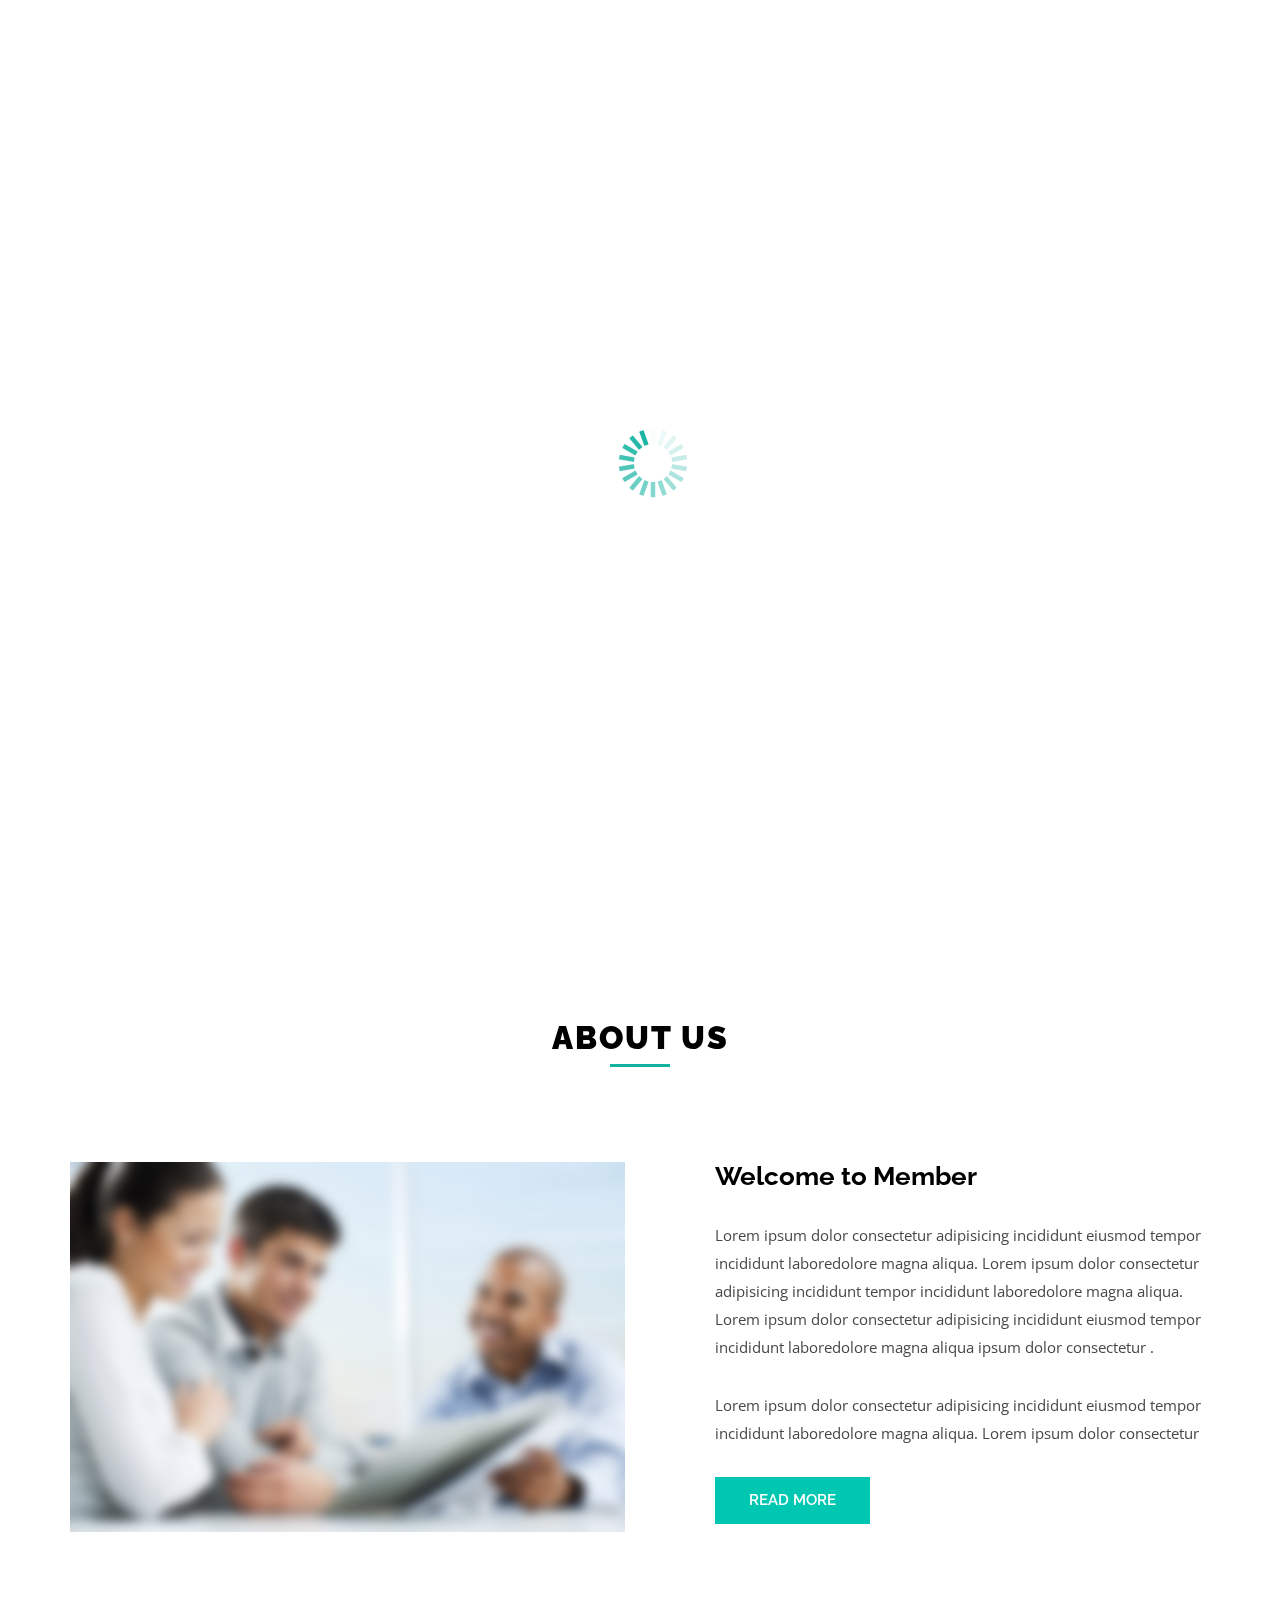
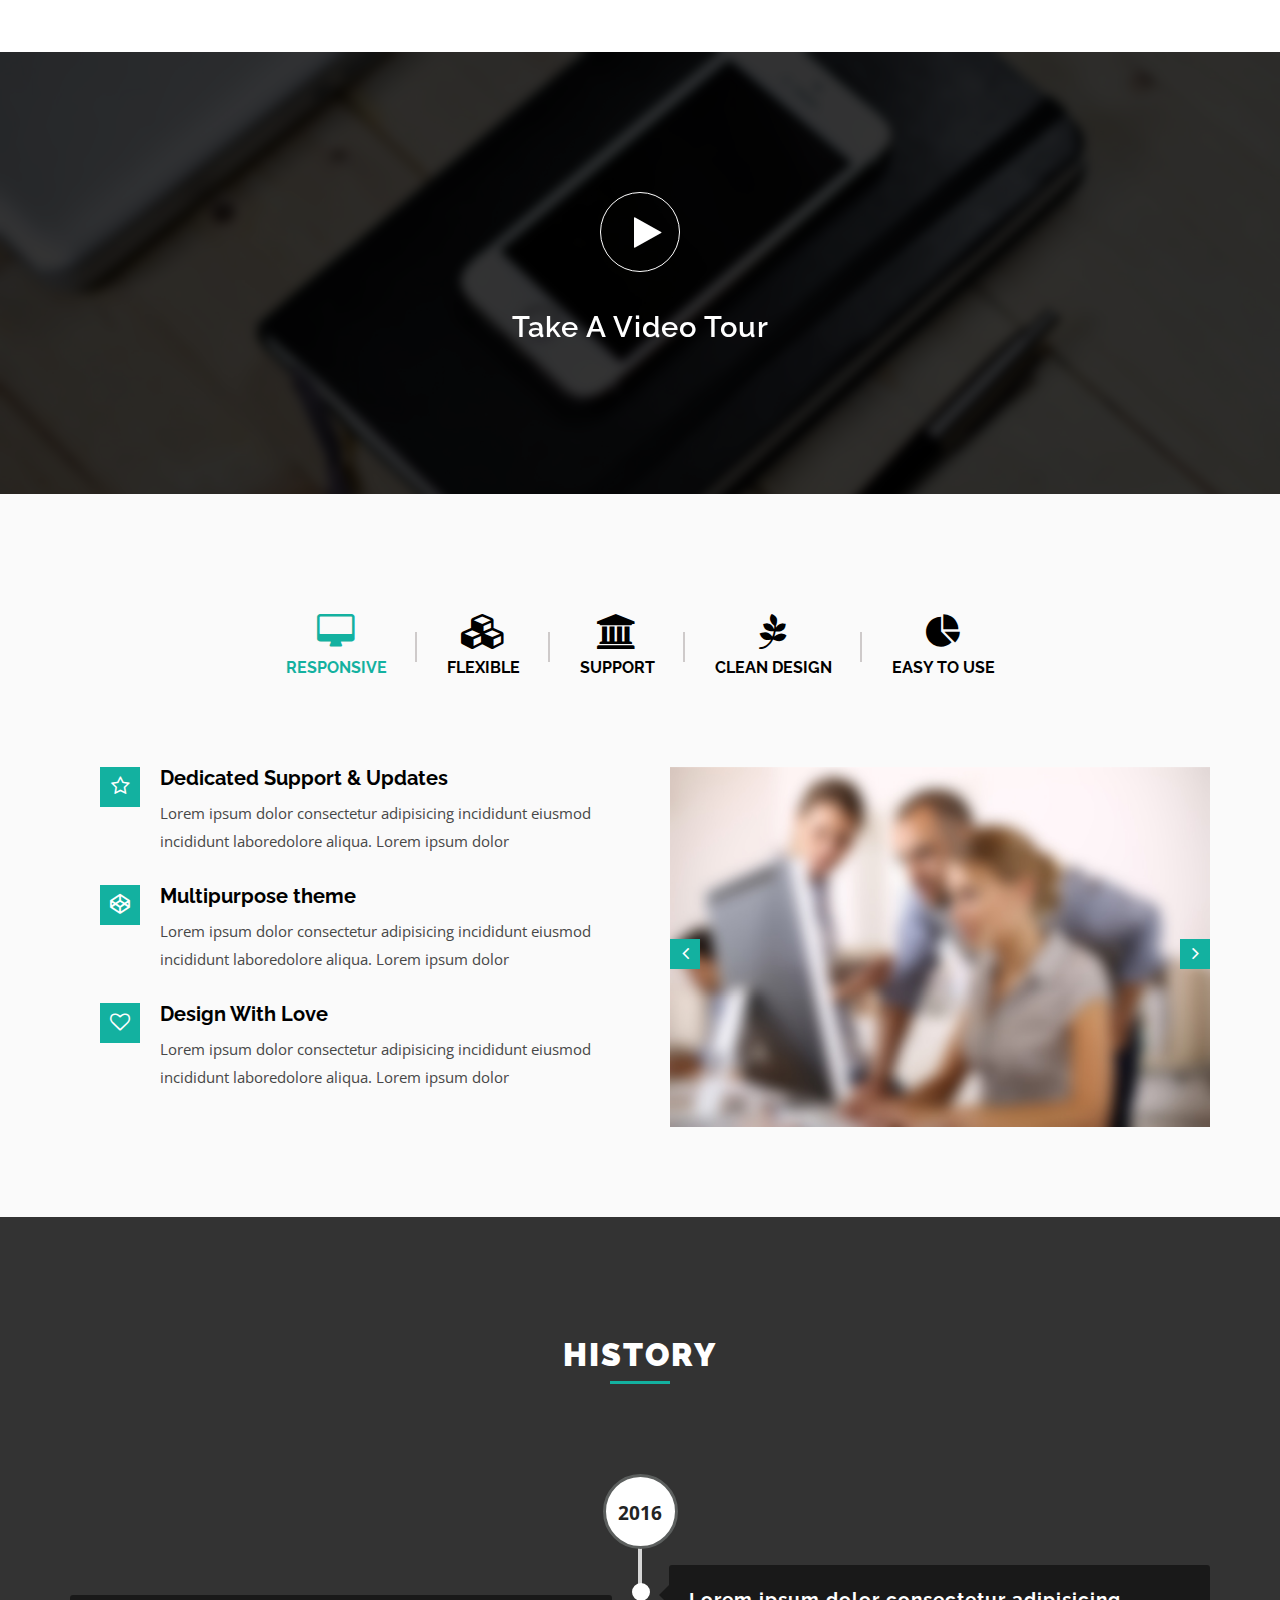
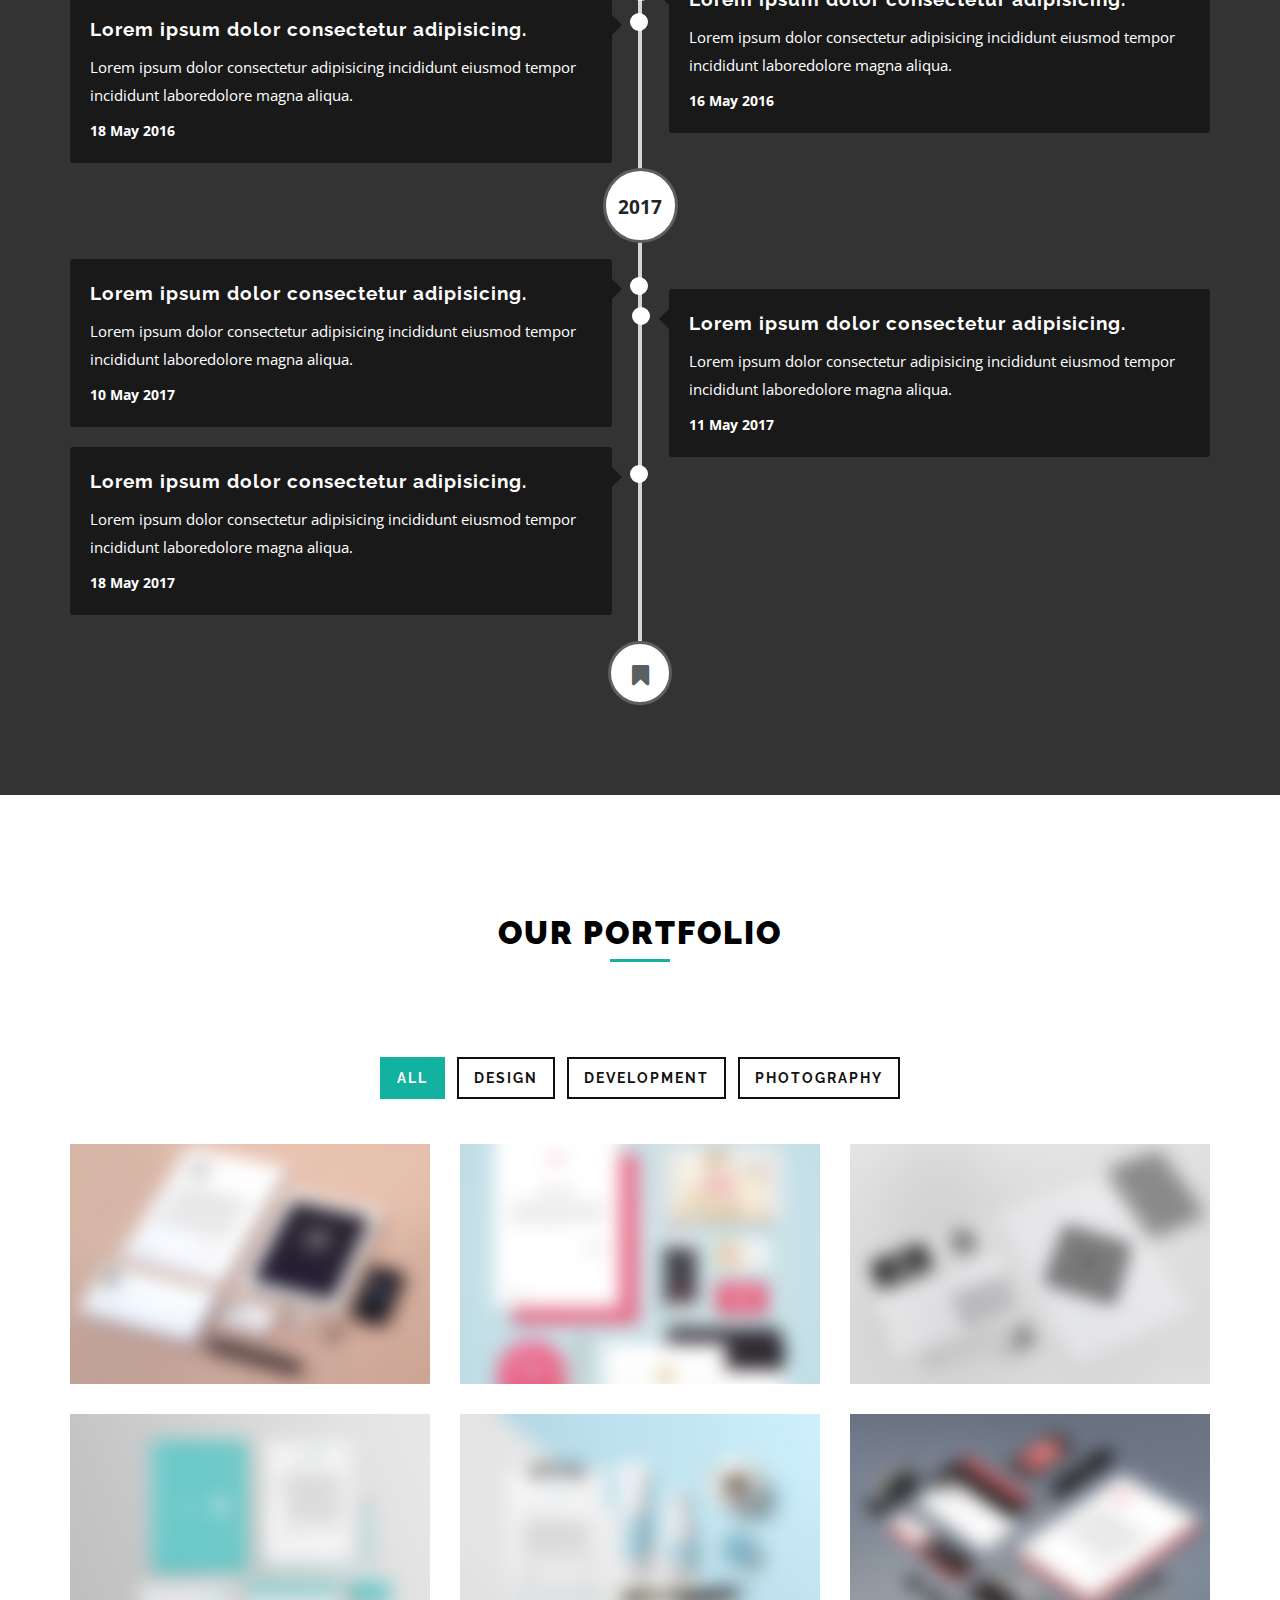
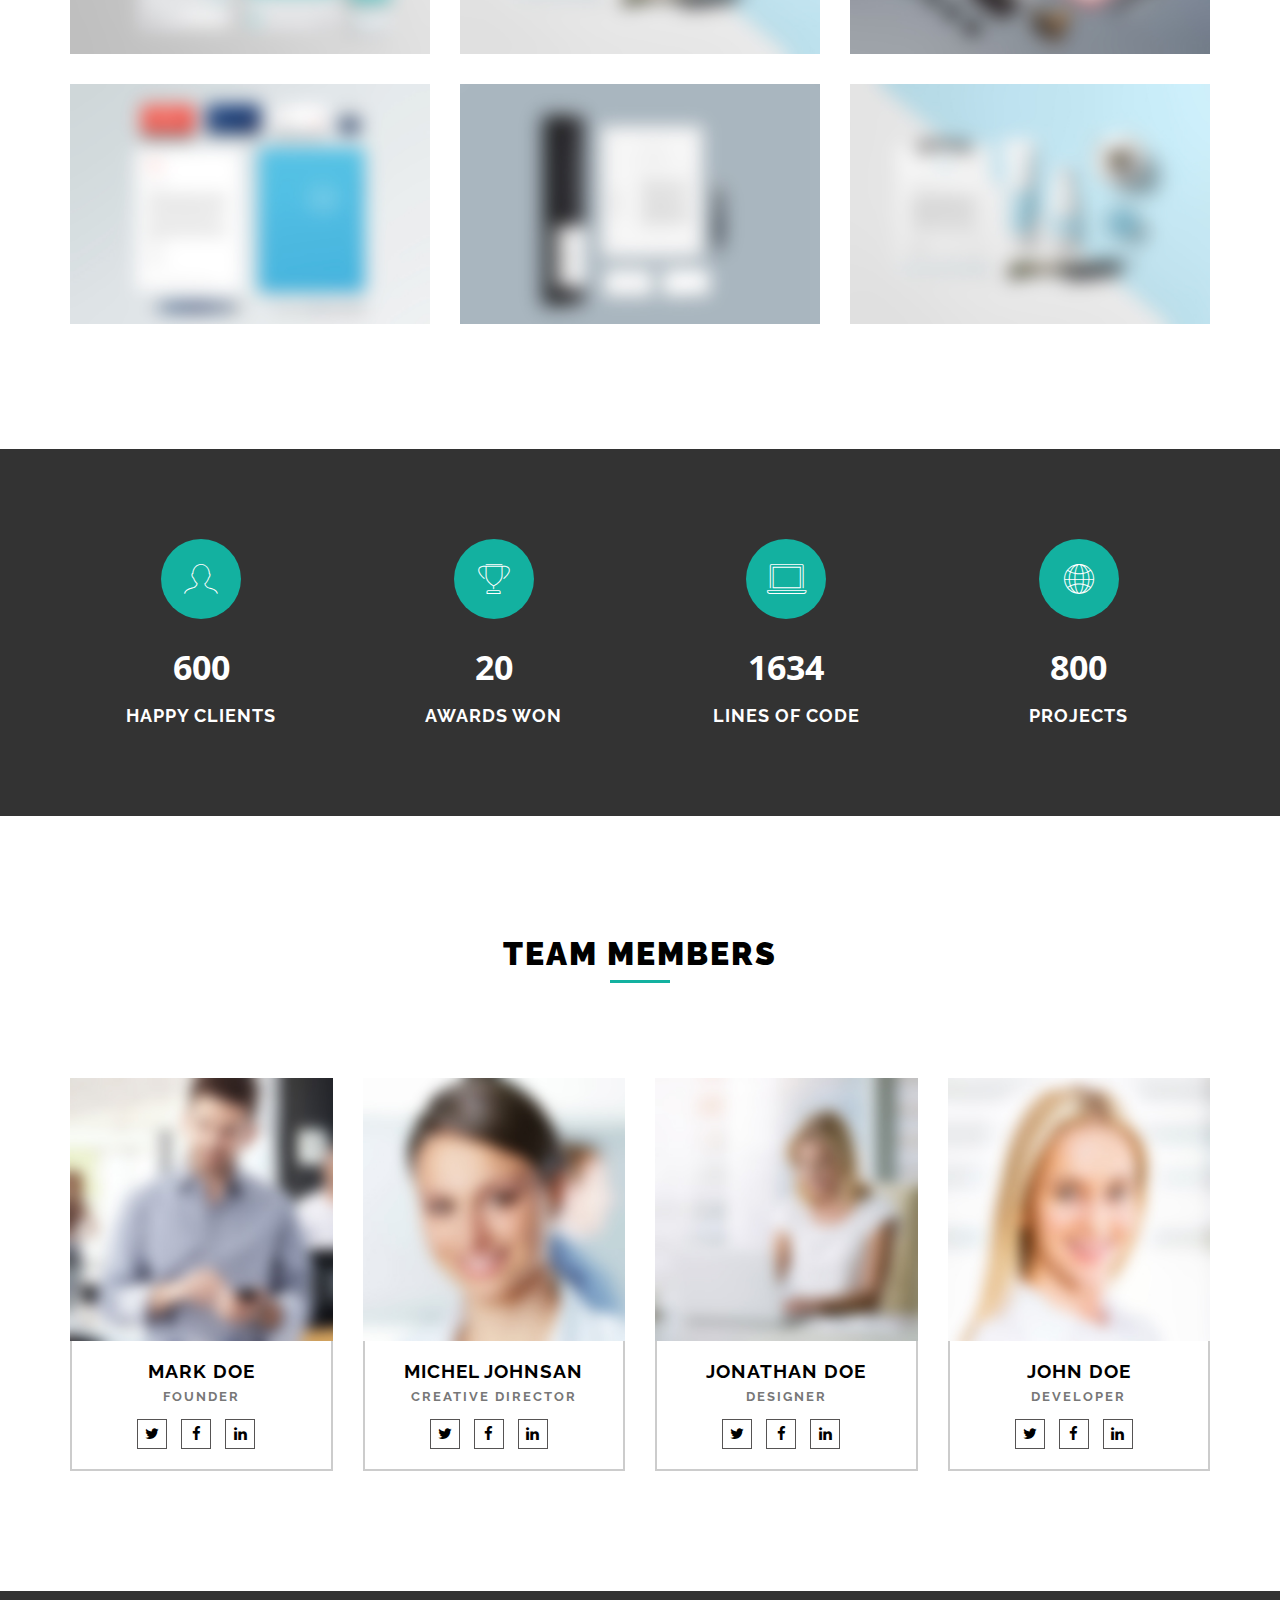
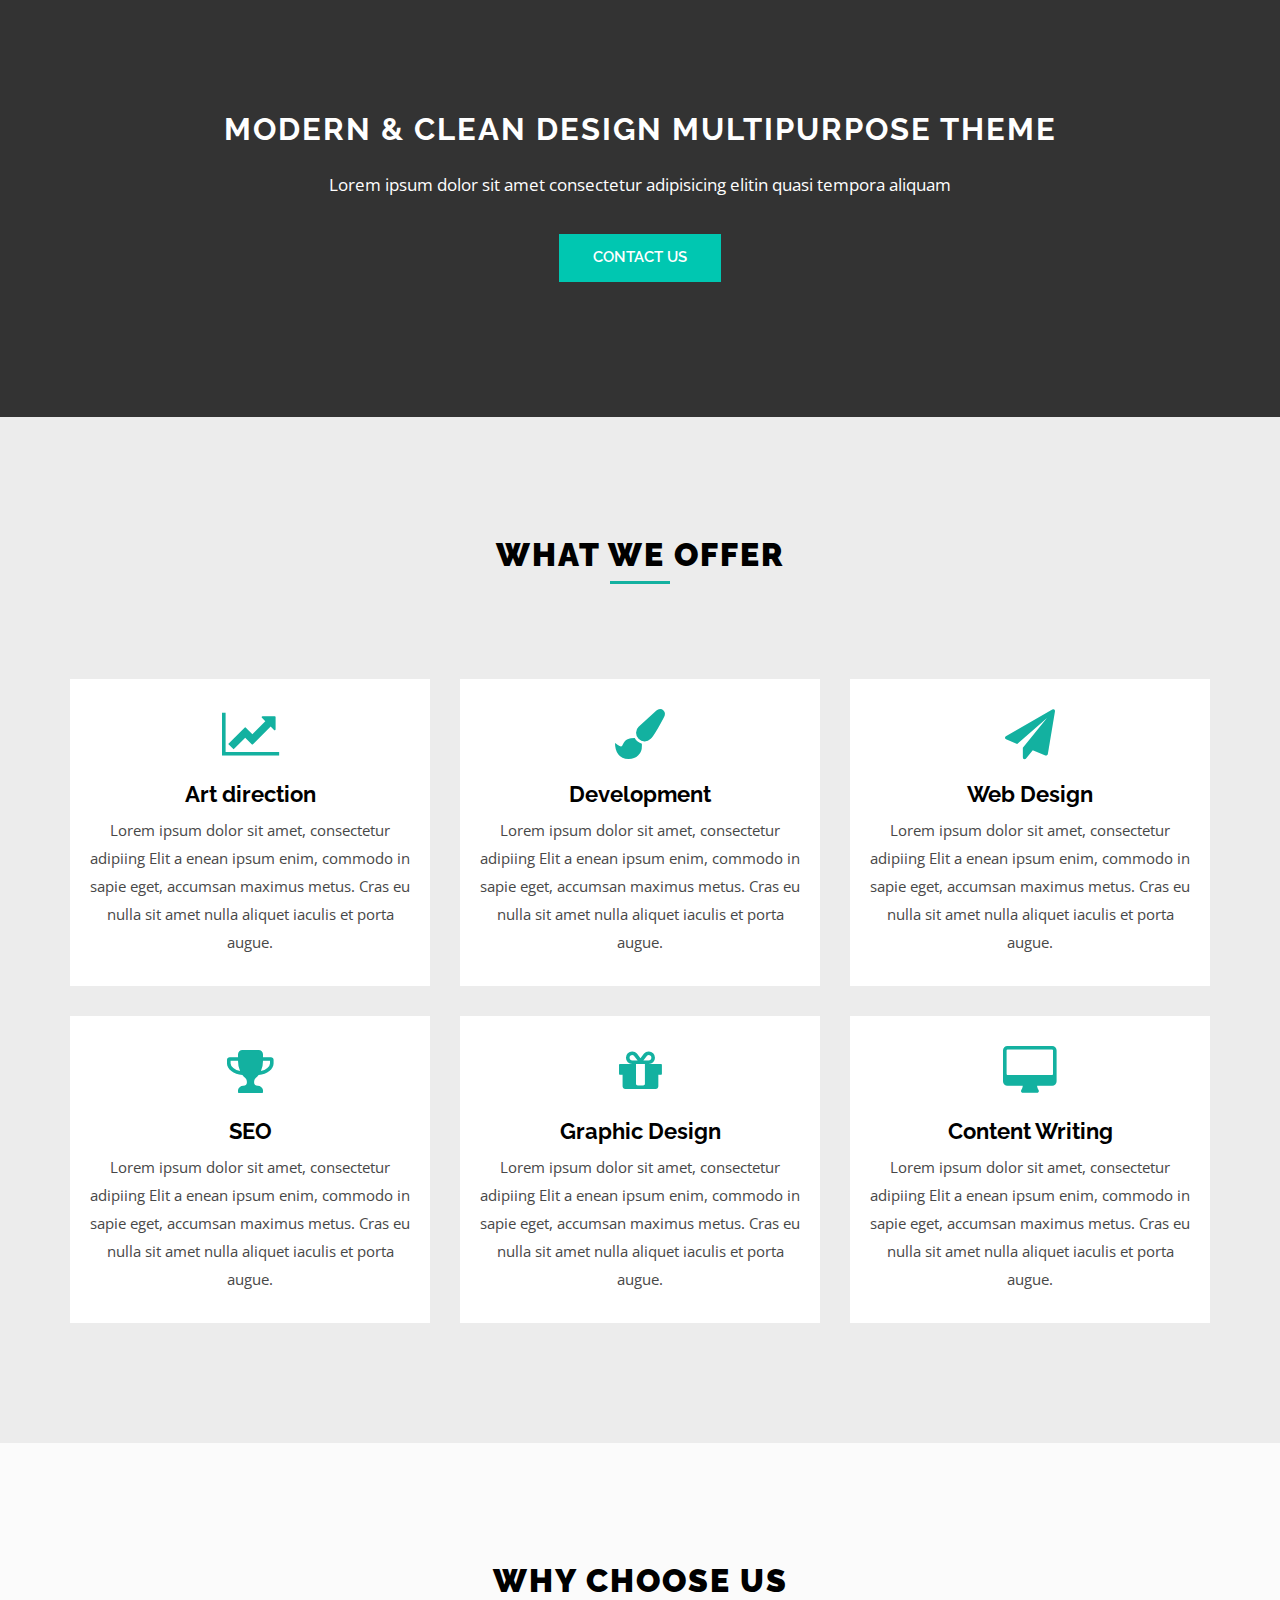
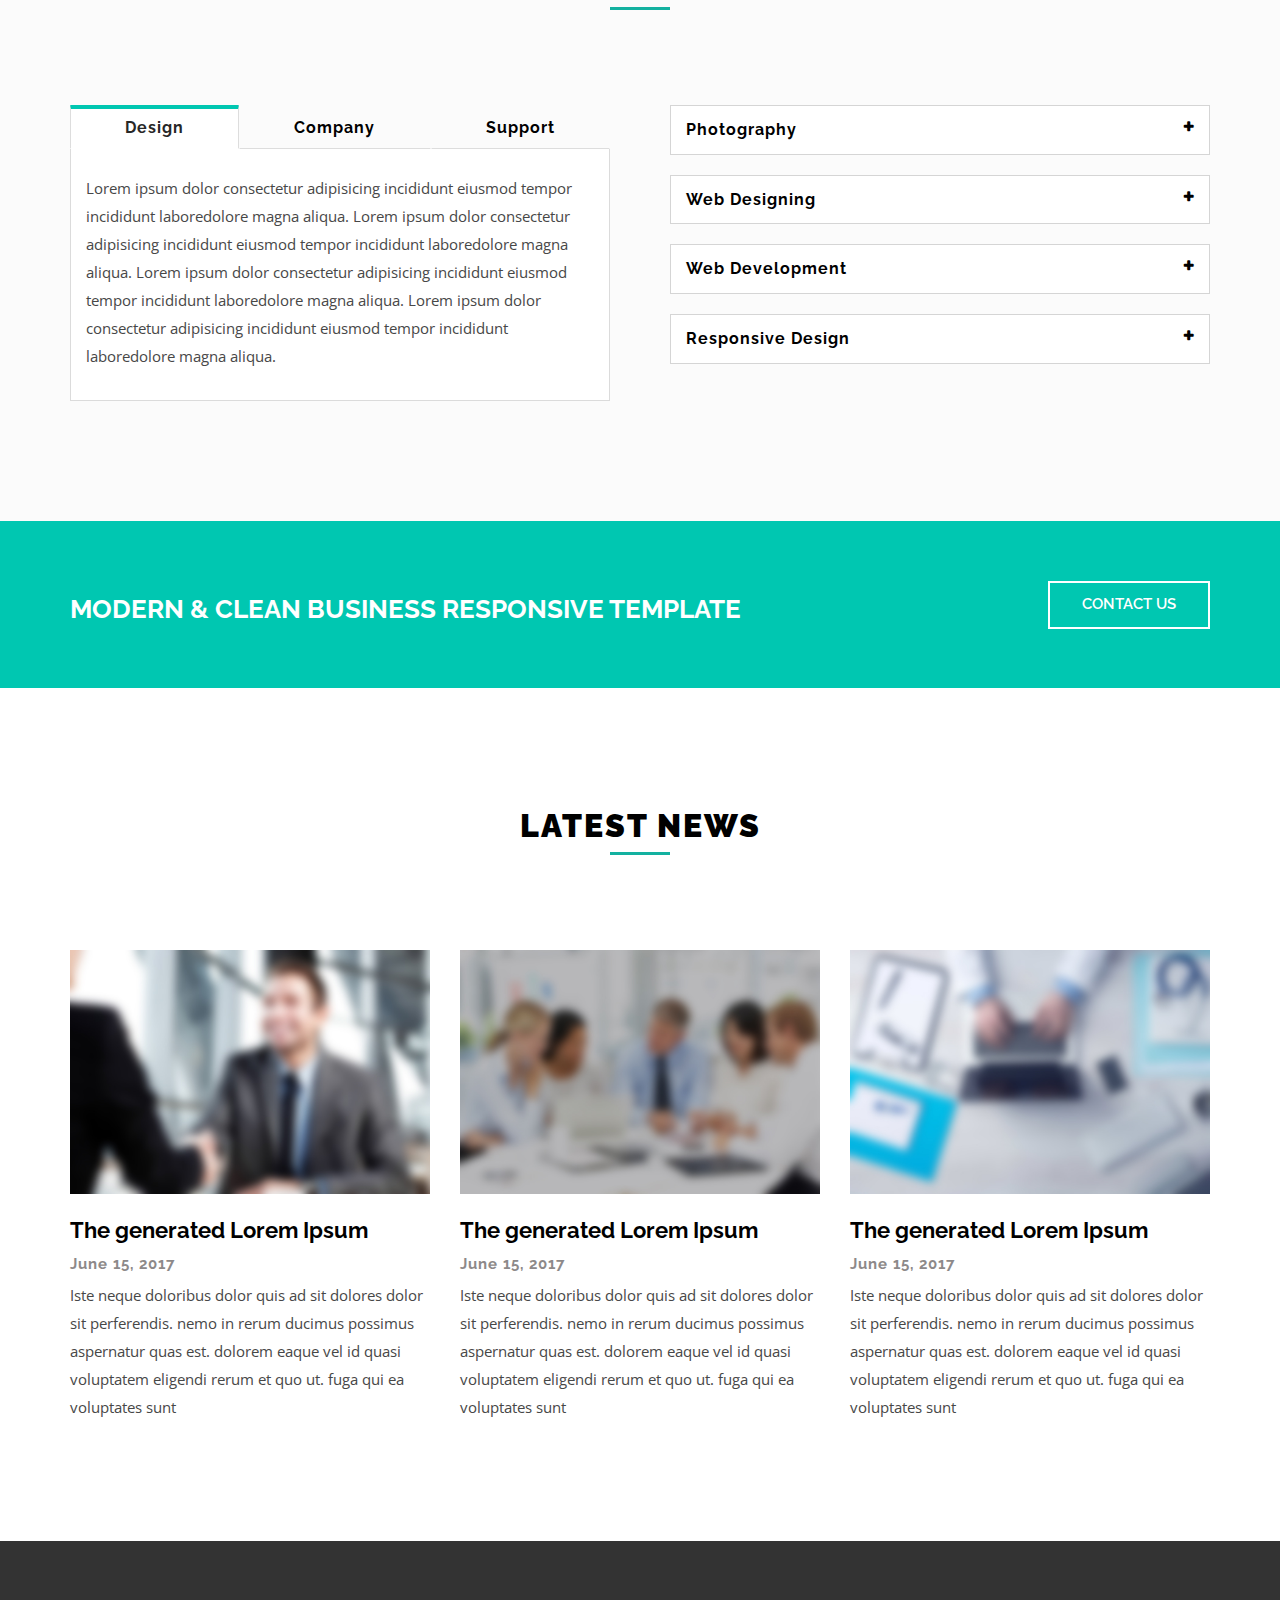
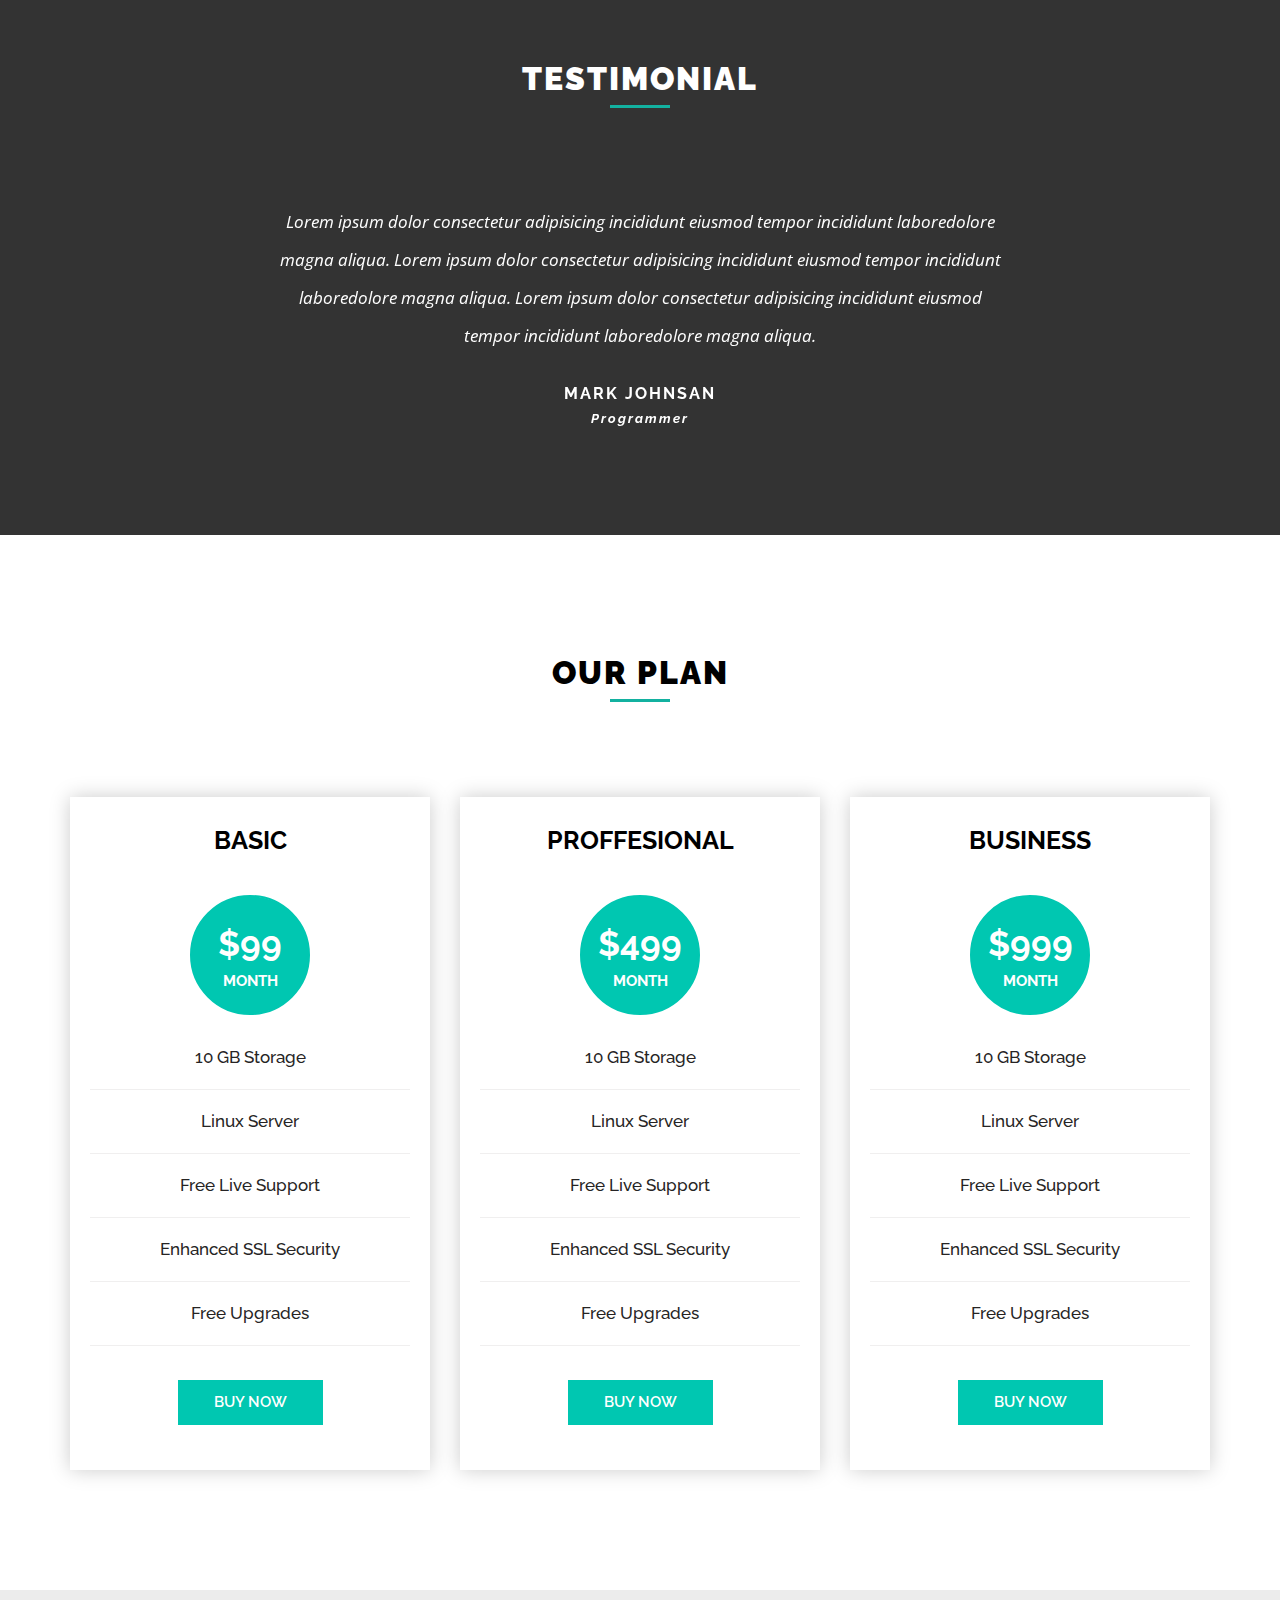
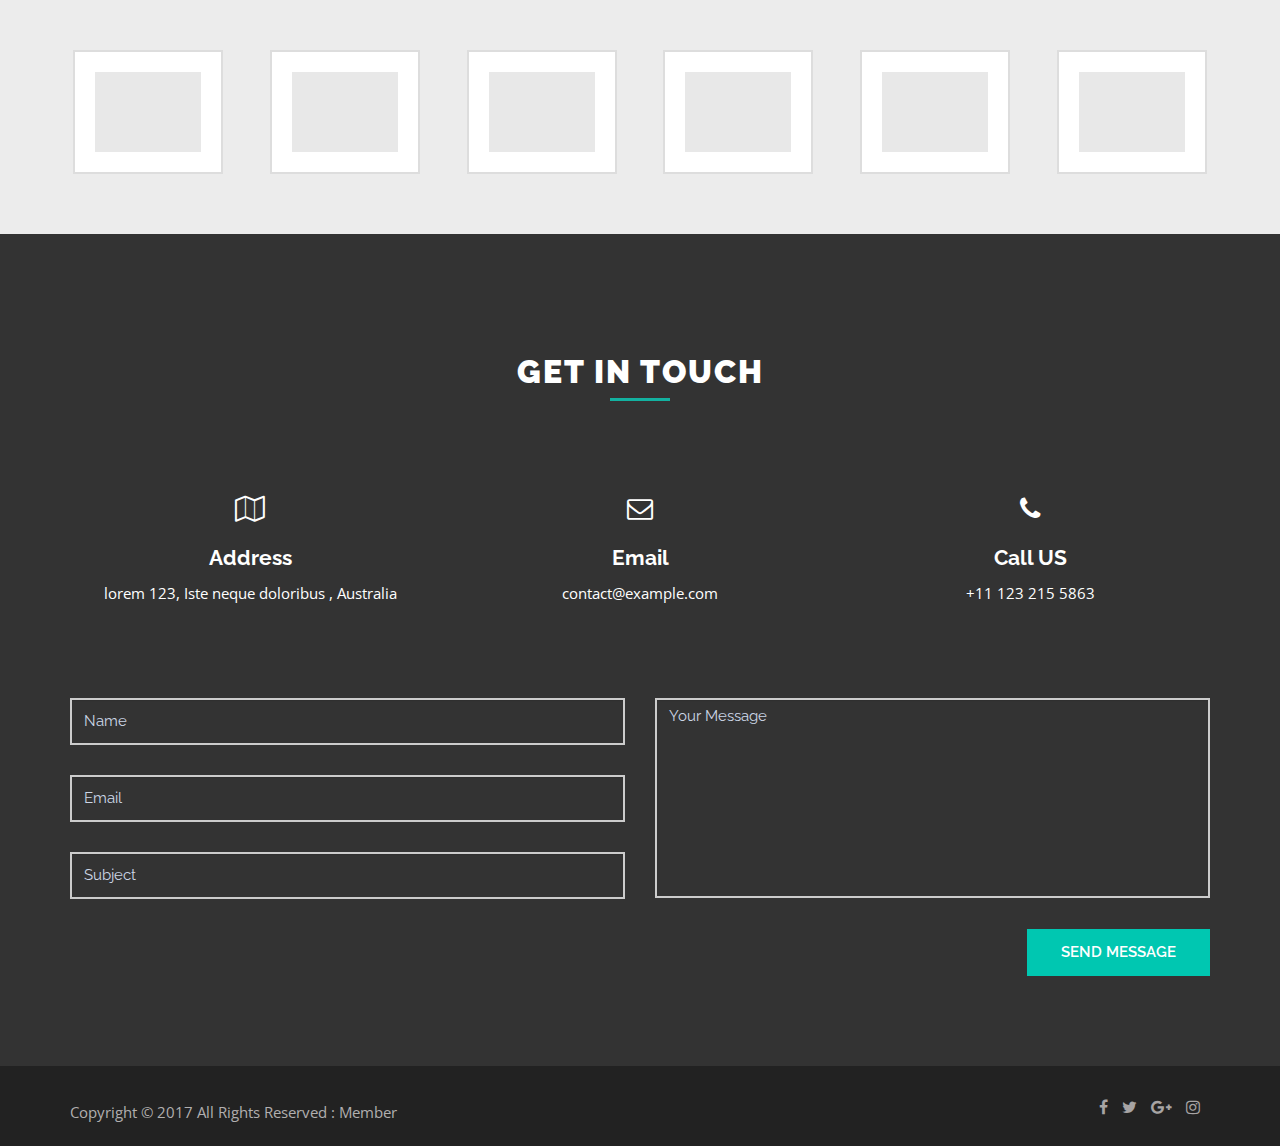
<file: template/index-video-background.html>
<!doctype html>
    <html>
    <head>
    <meta charset="utf-8">
    <meta content='width=device-width, initial-scale=1.0' name='viewport'>
    <title>Member -  One Page Template</title>
    
    <!-- Mobile Specific Metas -->
    <meta name="viewport" content="width=device-width, initial-scale=1, maximum-scale=1">
    	
    <!--Favicons -->
    <link rel="shortcut icon" href="images/favicon.png">     

    <!--styles -->
    <link href="css/bootstrap.min.css" media="screen" rel="stylesheet" type="text/css" />
    <link href="css/font-awesome/font-awesome.css" media="screen" rel="stylesheet" type="text/css" />
    <link href="css/et-line-font/et-lineicono.css" media="screen" rel="stylesheet" type="text/css" />
    <link href="js/owl-carousel/owl.theme.default.css" media="screen" rel="stylesheet" type="text/css" />
    <link href="js/owl-carousel/owl.carousel.css" media="screen" rel="stylesheet" type="text/css" />
    <link href="css/magnific-popup.css" media="screen" rel="stylesheet" type="text/css" />
    <link href="css/YTPlayer.css" media="all" rel="stylesheet" type="text/css">
    <link href="css/style.css" media="screen" rel="stylesheet" type="text/css" />
    <link href="css/responsive.css" media="screen" rel="stylesheet" type="text/css" />
     <!-- The HTML5 shim, for IE6-8 support of HTML5 elements -->
        <!--[if lt IE 9]>
        <script src="js/html5shiv.js"></script>
        <script src="js/respond.min.js"></script>
    <![endif]-->
        
    </head>
  

  <body  data-spy="scroll" data-target="#main-menu">
 
   <!--Start Page loader -->
   <div id="pageloader">   
        <div class="loader">
          <img src="images/progress.gif" alt='loader' />
        </div>
   </div>
   <!--End Page loader -->
      
    <!--Start Navigation-->
		<header id="header">
				<div class="container">
					<div class="row">
						<div class="col-sm-12">
							<button type="button" class="navbar-toggle collapsed" data-toggle="collapse" data-target="#main-menu">
								<span class="sr-only">Toggle navigation</span>
								<span class="fa fa-bars"></span>
								<span class="icon-bar"></span>
								<span class="icon-bar"></span>
							</button>
                            <!--Start Logo -->
							<div class="logo-nav">
								<a href="index-video-background.html">
									<img src="images/logo.png" alt="Company logo" />
								</a>
							</div>
                            <!--End Logo -->
							<div class="clear-toggle"></div>
							<div id="main-menu" class="collapse scroll navbar-right">
								<ul class="nav">
                                
									<li class="active"> <a href="#home">Home</a> </li>
									
									<li> <a href="#about">About</a> </li>
                                    
                                    <li> <a href="#history">History</a> </li>
                                    
                                    <li> <a href="#works">Our Work</a> </li>
                                    
                                    <li> <a href="#team">Team</a> </li>
                                     
                                    <li> <a href="#services">Services</a> </li>
                                    
                                    <li> <a href="#blog">Blog</a></li>
                                    
                                     <li> <a href="#testimonials">Testimonials</a></li>

									 <li> <a href="#contact">Contact</a> </li>
										
								</ul>
							</div><!-- end main-menu -->
						</div>
					</div>
				</div>
			</header>
    <!--End Navigation-->

      <!--Start Static Banner-->
      <section id="home" class="video-bg full-height">
          <div class="video-overlay"></div>
          <div class="banner-inner">
              <div class="banner-caption-main">
                 <div class="container">
                           <h2 class="uppercase">Member Creative Digital Agency</h2>
                          <p>Lorem ipsum dolor consectetur adipisicing incididunt eiusmod tempor incididunt laboredolore<br/>  magna aliqua. Lorem ipsum dolor consectetur adipisicing incididunt eiusmod tempor<br/>  incididunt laboredolore magna aliqua. </p>
                           <a href="#" class="btn btn-white-border">About US</a>
                           <a href="#" class="btn btn-primary">More Details</a>
                  </div>
              </div>
          </div>
          <div id="video" class="player" data-property="{videoURL:'http://youtu.be/8lXOLMr2vbs',containment:'#home',autoPlay:true, mute:true, startAt:0, opacity:1}"></div>
      </section>
      <!--End Static Banner-->

     <!--Start About Section-->
     <section id="about" class="section about-section">
          <div class="container">
              <div class="row">
              
                  <div class="section-heading text-center">
                     <h2>About us</h2>
                   </div>

                  <div class="col-md-6">
                      <div class="about-img">
                          <img src="images/about-img.jpg" alt="" />
                      </div>
                  </div> <!--/.col-md-6-->
                  
                  <div class="col-md-6">
                      <div class="about-intro">
                          <h3>Welcome to Member</h3>
                          <p>Lorem ipsum dolor consectetur adipisicing incididunt eiusmod tempor incididunt laboredolore magna aliqua. Lorem ipsum dolor consectetur adipisicing incididunt  tempor incididunt laboredolore magna aliqua. Lorem ipsum dolor consectetur adipisicing incididunt eiusmod tempor incididunt laboredolore magna aliqua ipsum dolor consectetur .</p>
                          <p>Lorem ipsum dolor consectetur adipisicing incididunt eiusmod tempor incididunt laboredolore magna aliqua. Lorem ipsum dolor consectetur</p>
                          <a href="#" class="btn btn-primary">read more</a>
                      </div>
                  </div>
                  
                  
              </div>
          </div>
     </section>
     <!--End About Section-->


    <!-- Video Background Section-->
    <section class="video-section">
       <div class="overlay"></div>
        <div class="container">
            <div class="row">
                <div class="col-md-12">
                    <div class="video-inner text-center">
                        <a href="https://www.youtube.com/watch?v=8lXOLMr2vbs" class="video-play mfp-iframe">
                            <i class="fa fa-play"></i>
                        </a>
                        <h2>Take a video tour</h2>
                    </div>
                </div>
            </div>
        </div>
    </section>
    <!-- End Video Background Section -->

  
    <!--Start Section-->
 <section class="section tab-section">
      <div class="container">
          <div class="row"> 
                <div class="col-md-12">
					<div class="content-tab-1">
						<ul class="nav">
							<li class="active">
								<a aria-expanded="true" href="#tab-content-1" data-toggle="tab">
								<i class="fa fa-desktop"></i>
								<h4>Responsive</h4>
								</a>
								<div class="tab-arrow">
								</div>
							</li>
                            
							  <li>
								<a aria-expanded="true" href="#tab-content-2" data-toggle="tab">
								<i class="fa fa-cubes"></i>
								<h4>Flexible</h4>
								</a>
								<div class="tab-arrow">
								</div>
							</li>
                            
							<li>
								<a aria-expanded="true" href="#tab-content-3" data-toggle="tab">
								<i class="fa fa-institution"></i>
								<h4>Support</h4>
								</a>
								<div class="tab-arrow">
								</div>
							</li>
                            
							  <li>
								<a aria-expanded="true" href="#tab-content-4" data-toggle="tab">
								<i class="fa fa-pagelines"></i>
								<h4>Clean Design</h4>
								</a>
								<div class="tab-arrow">
								</div>
							</li>
                            
							  <li>
								<a aria-expanded="true" href="#tab-content-5" data-toggle="tab">
								<i class="fa fa-pie-chart"></i>
								<h4>Easy to Use</h4>
								</a>
								<div class="tab-arrow">
								</div>
							</li>
                            
						</ul>
                        
						<div class="tab-content-main">
								<div class="container">
									<div class="tab-content">
										<div class="tab-pane active in" id="tab-content-1">
											
                                           <!-- Features Icon-->	
                                            <div class="col-md-6 margin-bottom-30">
                                                <div class="tab1-features">
                                                    <div class="icon"> <i class="fa fa-star-o"></i> </div>
                                                    <div class="info">
                                                        <h3>Dedicated Support & Updates</h3>
                                                        <p>Lorem ipsum dolor consectetur adipisicing incididunt eiusmod incididunt laboredolore aliqua. Lorem ipsum dolor </p>
                                                    </div>
                                                </div>
                                                
                                                <div class="tab1-features">
                                                    <div class="icon"> <i class="fa fa-codepen"></i> </div>
                                                    <div class="info">
                                                        <h3>Multipurpose theme</h3>
                                                        <p>Lorem ipsum dolor consectetur adipisicing incididunt eiusmod incididunt laboredolore aliqua. Lorem ipsum dolor </p>
                                                    </div>
                                                </div>
                                              
                                                <div class="tab1-features">
                                                    <div class="icon"> <i class="fa fa-heart-o"></i></div>
                                                    <div class="info">
                                                        <h3>Design With Love</h3>
                                                        <p>Lorem ipsum dolor consectetur adipisicing incididunt eiusmod incididunt laboredolore aliqua. Lorem ipsum dolor </p>
                                                    </div>
                                                </div>
                                                
                                            </div>
                                            <!--End features Icon-->
                                           
                                          <!--  Start Carousel-->
                                          <div class="col-md-6">
                                              <div class="features-carousel  owl-carousel owl-theme">
                                                    <div class="item"><img src="images/tab-slide1.jpg" alt=""></div>
                                                    <div class="item"><img src="images/tab-slide2.jpg" alt=""></div>
                                                    <div class="item"><img src="images/tab-slide3.jpg" alt=""></div>						 
                                              </div>
                                          </div>
                                          <!-- End Carousel-->                                            
                                            
										</div>
                                       <!-- End Tab content 1-->
                                        
                                        
                                       <!-- Start Tab content 2-->
										<div class="tab-pane" id="tab-content-2">
											 
                                            <div class="col-md-4">
                                                 <div class="tab2-services-box">
                                                     <div class="media">
                                                         <img src="images/services1.jpg"  alt="services"/>
                                                     </div>
                                                     
                                                     <div class="services-info">
                                                         <h3>Our History</h3>
                                                         <p>It is a long established fact that a reader will be distracted by the readable content of a page when looking at its layout. The point of using Lorem Ipsum is that it has a more-or-less normal.</p>
                                                     </div>
                                                     
                                                 </div>
                                            </div>
                                            
                                           <div class="col-md-4">
                                                 <div class="tab2-services-box">
                                                     <div class="media">
                                                         <img src="images/services2.jpg"  alt="services"/>
                                                     </div>
                                                     
                                                     <div class="services-info">
                                                         <h3>What We Do</h3>
                                                         <p>It is a long established fact that a reader will be distracted by the readable content of a page when looking at its layout. The point of using Lorem Ipsum is that it has a more-or-less normal.</p>
                                                     </div>
                                                     
                                                 </div>
                                            </div>
                                            
                                            <div class="col-md-4">
                                                 <div class="tab2-services-box">
                                                     <div class="media">
                                                         <img src="images/services3.jpg"  alt="services"/>
                                                     </div>
                                                     
                                                     <div class="services-info">
                                                         <h3>Our Mission</h3>
                                                         <p>It is a long established fact that a reader will be distracted by the readable content of a page when looking at its layout. The point of using Lorem Ipsum is that it has a more-or-less normal.</p>
                                                     </div>
                                                     
                                                 </div>
                                            </div> 
                                            	
										</div>
                                        
                                        
										<div class="tab-pane" id="tab-content-3">
                                                
                                       <div class="features-tab3">
                                        
                                            <!--Start Features Left-->
                                            <div class="col-md-4">
                                                <div class="features-left m-b-30">
                                                        <!--Features Item #1-->
                                                        <div class="features-item">
                                                            <div class="features-icon"> <i class="fa fa-pagelines"></i> </div>
                                                            <div class="features-info">
                                                               <h3>Multipurpose Theme</h3>
                                                               <p>Lorem Ipsum is simply dummy text of the printing and typesetting industry Lorem Ipsum.</p>
                                                            </div>
                                                        </div>
                                                        
                                                        <!--Features Item #2-->
                                                        <div class="features-item">
                                                            <div class="features-icon"> <i class="fa fa-trophy"></i> </div>
                                                            <div class="features-info">
                                                               <h3>Creative Design</h3>
                                                               <p>Lorem Ipsum is simply dummy text of the printing and typesetting industry Lorem Ipsum.</p>
                                                            </div>
                                                        </div>
                                    
                                                        <!--Features Item #3-->
                                                        <div class="features-item">
                                                            <div class="features-icon"> <i class="fa fa-tag"></i> </div>
                                                            <div class="features-info">
                                                               <h3>Awesome Theme</h3>
                                                               <p>Lorem Ipsum is simply dummy text of the printing and typesetting industry Lorem Ipsum.</p>
                                                            </div>
                                                        </div>
                                                        
                                                    </div>
                                                 </div>
                                           <!--End Features Left--> 
                                           
                                           <!--Start Features Image-->
                                           <div class="col-md-4 hidden-xs m-bt-30">
                                                <img src="images/device.png" alt="Features Image" />
                                           </div>
                                           <!--End Features Image-->
                                           
                                           <!--Start Features Right-->
                                           <div class="col-md-4">
                                               <div class="features-right m-bt-30">
                                                 <!--Features Item #1-->
                                                <div class="features-item">
                                                    <div class="features-icon"> <i class="fa fa-eyedropper"></i> </div>
                                                    <div class="features-info">
                                                       <h3>Strategy Solutions</h3>
                                                       <p>Lorem Ipsum is simply dummy text of the printing and typesetting industry Lorem Ipsum.</p>
                                                    </div>
                                                </div>
                                
                                                <!--Features Item #2-->
                                                <div class="features-item">
                                                    <div class="features-icon"> <i class="fa fa-search-plus"></i> </div>
                                                    <div class="features-info">
                                                       <h3>App Development</h3>
                                                       <p>Lorem Ipsum is simply dummy text of the printing and typesetting industry Lorem Ipsum.</p>
                                                    </div>
                                                </div>
                                
                                                <!--Features Item #3-->
                                                <div class="features-item">
                                                    <div class="features-icon"> <i class="fa fa-send-o"></i> </div>
                                                    <div class="features-info">
                                                       <h3>HTML5 & CSS3</h3>
                                                       <p>Lorem Ipsum is simply dummy text of the printing and typesetting industry Lorem Ipsum.</p>
                                                    </div>
                                                </div>
                                                  
                                               </div>
                                           </div>
                                           <!--End Features Right -->
                                        </div> 
                                                
									</div>
                                        
										<div class="tab-pane" id="tab-content-4">
												
											<div class="tab-content-4">
                                                
                                                <div class="col-md-3">
                                                    <div class="tab4-services-box">
                                                        <div class="icon"><i class="fa fa-bolt"></i> </div>
                                                        <div class="info">
                                                            <h3>Simple and Clean Codes</h3>
                                                            <p>Lorem ipsum dolor consectetur adipisicing incididunt eiusmod tempor incididunt laboredolore Lorem ipsum dolor </p>
                                                        </div>
                                                    </div>
                                                </div>



                                                <div class="col-md-3">
                                                    <div class="tab4-services-box">
                                                        <div class="icon"><i class="fa fa-fire"></i> </div>
                                                        <div class="info">
                                                            <h3>Responsive Layout Design</h3>
                                                            <p>Lorem ipsum dolor consectetur adipisicing incididunt eiusmod tempor incididunt laboredolore Lorem ipsum dolor </p>
                                                        </div>
                                                    </div>
                                                </div>

                                                <div class="col-md-3">
                                                    <div class="tab4-services-box">
                                                        <div class="icon"><i class="fa fa-chain"></i> </div>
                                                        <div class="info">
                                                            <h3>Unlimited Support</h3>
                                                            <p>Lorem ipsum dolor consectetur adipisicing incididunt eiusmod tempor incididunt laboredolore Lorem ipsum dolor </p>
                                                        </div>
                                                    </div>
                                                </div>

                                                <div class="col-md-3">
                                                    <div class="tab4-services-box">
                                                        <div class="icon"><i class="fa fa-shopping-cart"></i> </div>
                                                        <div class="info">
                                                            <h3>Multipurpose Theme</h3>
                                                            <p>Lorem ipsum dolor consectetur adipisicing incididunt eiusmod tempor incididunt laboredolore Lorem ipsum dolor </p>
                                                        </div>
                                                    </div>
                                                </div>
                                            
                                            </div>	
                                                
										</div>
                                        
                                        
										<div class="tab-pane" id="tab-content-5">
										    
                                            <div class="tab-content-5">
                                               <div class="row">
                                                 <div class="col-md-6">
                                                     <div class="video-caption-main">
                                                          <!--Video caption #1-->
                                                          <div class="video-caption">
                                                              <div class="video-icon">
                                                                  <i class="fa fa-briefcase"></i>
                                                              </div>
                                                              <div class="video-caption-info">
                                                                  <h4>Take a look at  this video to see how we work.</h4>
                                                                  <p>Lorem ipsum dolor consectetur adipisicing incididunt eiusmod tempor incididunt laboredolore magna aliqua.</p>
                                                              </div>
                                                          </div>
                                                          
                                                           <!--Video caption #2-->
                                                          <div class="video-caption">
                                                              <div class="video-icon">
                                                                  <i class="fa fa-glass"></i>
                                                              </div>
                                                              <div class="video-caption-info">
                                                                  <h4>The programming language of ios apps</h4>
                                                                  <p>Lorem ipsum dolor consectetur adipisicing incididunt eiusmod tempor incididunt laboredolore magna aliqua.</p>
                                                              </div>
                                                          </div>
                                    
                                                          <!--Video caption #3-->
                                                          <div class="video-caption">
                                                              <div class="video-icon">
                                                                  <i class="fa fa-rocket "></i>
                                                              </div>
                                                              <div class="video-caption-info">
                                                                  <h4>Take a look at  this video to see how we work.</h4>
                                                                  <p>Lorem ipsum dolor consectetur adipisicing incididunt eiusmod tempor incididunt laboredolore magna aliqua.</p>
                                                              </div>
                                                          </div>
                                                          
                                                     </div>
                                                 </div>
                                                <!-- End Video caption-->
                                                 
                                                <div class="col-md-6">
                                                    <div class="play-video">
                                                      <iframe src="http://player.vimeo.com/video/115919099?title=0&amp;byline=0&amp;portrait=0&amp;color=fff" allowfullscreen></iframe>
                                                    </div>
                                                </div> 
                                                   
                                               </div>
                                                
                                            </div>
                                            
										</div>
                                        
									</div>
								</div>
						  </div>
                        <!--/.tab-content-main-->  
					</div>
				</div>
              
            </div> <!--/.row-->  
      </div> <!--/.container-->
  </section>
  <!--End Section-->
  
  
   <!--Start History-->
    <section id="history" class="section parallax">
		<div class="overlay"></div>
            <div class="container">
                
                 <div class="section-heading white  text-center">
                    <h2 class="title">History</h2>
                 </div>
                 
                     <!-- History Timeline -->
                    <ul class="timeline list-unstyled">
                        
                        <li class="year">2016</li>
                        
                        <!--History Item -->
                        <li class="timeline-item">
                            <h3>Lorem ipsum dolor consectetur adipisicing.</h3>
                            <p>Lorem ipsum dolor consectetur adipisicing incididunt eiusmod tempor incididunt laboredolore magna aliqua.</p>
                            <span> 16 May 2016</span>
                        </li>
                        <!-- End Item -->
                        
                        <!--History Item -->
                        <li class="timeline-item">
                            <h3>Lorem ipsum dolor consectetur adipisicing.</h3>
                            <p>Lorem ipsum dolor consectetur adipisicing incididunt eiusmod tempor incididunt laboredolore magna aliqua.</p>
                            <span> 18 May 2016</span>
                        </li>
                        <!-- End Item -->
                        
                        <!-- History Year -->
                        <li class="year">2017</li>
                        
                        
                        <!--History Item -->
                        <li class="timeline-item">
                            <h3>Lorem ipsum dolor consectetur adipisicing.</h3>
                            <p>Lorem ipsum dolor consectetur adipisicing incididunt eiusmod tempor incididunt laboredolore magna aliqua.</p>
                            <span> 10 May 2017</span>
                        </li>
                        <!-- End Item -->
                        
                        <!--History Item -->
                        <li class="timeline-item">
                            <h3>Lorem ipsum dolor consectetur adipisicing.</h3>
                            <p>Lorem ipsum dolor consectetur adipisicing incididunt eiusmod tempor incididunt laboredolore magna aliqua.</p>
                            <span> 11 May 2017</span>
                        </li>
                        <!-- End Item -->
                        
                         <!--History Item -->
                        <li class="timeline-item">
                            <h3>Lorem ipsum dolor consectetur adipisicing.</h3>
                            <p>Lorem ipsum dolor consectetur adipisicing incididunt eiusmod tempor incididunt laboredolore magna aliqua.</p>
                            <span> 18 May 2017</span>
                        </li>
                        <!-- End Item -->
                        
                         <li class="clear"></li>
                        
                        <li class="end-icon fa fa-bookmark"></li>
                    </ul>
                   <!-- End History Timeline -->
                   
           </div> <!--/.container-->
	</section>
   <!--End History-->

     <!-- Start Works-->
    <section id="works"  class="section">
        <div class="container">
            <div class="row">
                 <div class="col-md-8 col-sm-12 col-md-offset-2 col-sm-offset-0 text-center">
                   <div class="section-heading">
                     <h2>Our Portfolio</h2>
                   </div>
              </div>
             </div>
             
            <div class="row">
                <ul class="work">
                    <li class="filter" data-filter="all">All</li>
                    <li class="filter" data-filter=".design">Design</li>
                    <li class="filter" data-filter=".development">Development</li>
                    <li class="filter" data-filter=".photography">Photography</li>
                </ul>
            </div>
            <div class="work-inner">
                <div class="row work-post">
                    <!-- Start Item -->
                    <div class="col-md-4 col-sm-4 mix design photography">
                        <div class="single-work">
                            <img src="images/work/1.jpg" class="img-responsive" alt="portfolio" />
                            <a href="images/work/1.jpg" class="work-popup">
                                <div class="work-details text-center">
                                    <div class="overlay"></div>
                                    <div class="work-info-text">
                                        <h5>project name</h5>
                                        <p>Photography</p>
                                    </div>
                                </div>
                            </a>
                        </div>
                    </div>
                     <!-- End Item -->
                    
                     <!-- Start Item -->
                    <div class="col-md-4 col-sm-4 mix development ">
                        <div class="single-work">
                            <img src="images/work/2.jpg" class="img-responsive" alt="" />
                            <a href="images/work/2.jpg" class="work-popup">
                                <div class="work-details text-center">
                                    <div class="overlay"></div>
                                    <div class="work-info-text">
                                        <h5>project name</h5>
                                        <p>Photography</p>
                                    </div>
                                </div>
                            </a>
                        </div>
                    </div>
                    <!-- End Item -->
                    
                     <!-- Start Item -->
                    <div class="col-md-4 col-sm-4 mix photography">
                        <div class="single-work">
                            <img src="images/work/3.jpg" class="img-responsive" alt="" />
                            <a href="images/work/3.jpg" class="work-popup">
                                <div class="work-details text-center">
                                    <div class="overlay"></div>
                                    <div class="work-info-text">
                                        <h5>project name</h5>
                                        <p>Photography</p>
                                    </div>
                                </div>
                            </a>
                        </div>
                    </div>
                   <!-- End Item -->
                    
                    <!-- Start Item -->
                    <div class="col-md-4 col-sm-4 mix photography">
                        <div class="single-work">
                            <img src="images/work/4.jpg" class="img-responsive" alt="" />
                            <a href="images/work/4.jpg" class="work-popup">
                                <div class="work-details text-center">
                                    <div class="overlay"></div>
                                    <div class="work-info-text">
                                        <h5>project name</h5>
                                        <p>Photography</p>
                                    </div>
                                </div>
                            </a>
                        </div>
                    </div>
                     <!-- End Item -->
                    
                    <!-- Start Item -->
                    <div class="col-md-4 col-sm-4 mix photography">
                        <div class="single-work">
                            <img src="images/work/5.jpg" class="img-responsive" alt="" />
                            <a href="images/work/5.jpg" class="work-popup">
                                <div class="work-details text-center">
                                    <div class="overlay"></div>
                                    <div class="work-info-text">
                                        <h5>project name</h5>
                                        <p>Photography</p>
                                    </div>
                                </div>
                            </a>
                        </div>
                    </div>
                     <!-- End Item -->
                    
                     <!-- Start Item -->
                    <div class="col-md-4 col-sm-4 mix design">
                        <div class="single-work">
                            <img src="images/work/6.jpg" class="img-responsive" alt="" />
                            <a href="images/work/6.jpg" class="work-popup">
                                <div class="work-details text-center">
                                    <div class="overlay"></div>
                                    <div class="work-info-text">
                                        <h5>project name</h5>
                                        <p>Photography</p>
                                    </div>
                                </div>
                            </a>
                        </div>
                    </div>
                    <!-- End Item -->
                    
                    <!-- Start Item -->
                    <div class="col-md-4 col-sm-4 mix development">
                        <div class="single-work">
                            <img src="images/work/7.jpg" class="img-responsive" alt="" />
                            <a href="images/work/7.jpg" class="work-popup">
                                <div class="work-details text-center">
                                    <div class="overlay"></div>
                                    <div class="work-info-text">
                                        <h5>project name</h5>
                                        <p>Photography</p>
                                    </div>
                                </div>
                            </a>
                        </div>
                    </div>
                    <!-- End Item -->
                    
                     <!-- Start Item -->
                    <div class="col-md-4 col-sm-4 mix development design">
                        <div class="single-work">
                            <img src="images/work/8.jpg" class="img-responsive" alt="" />
                            <a href="images/work/8.jpg" class="work-popup">
                                <div class="work-details text-center">
                                    <div class="overlay"></div>
                                    <div class="work-info-text">
                                        <h5>project name</h5>
                                        <p>Photography</p>
                                    </div>
                                </div>
                            </a>
                        </div>
                    </div>
                    <!-- End Item -->
                    
                     <!-- Start Item -->
                    <div class="col-md-4 col-sm-4 mix photography">
                        <div class="single-work">
                            <img src="images/work/9.jpg" class="img-responsive" alt="" />
                            <a href="images/work/9.jpg" class="work-popup">
                                <div class="work-details text-center">
                                    <div class="overlay"></div>
                                    <div class="work-info-text">
                                        <h5>project name</h5>
                                        <p>Photography</p>
                                    </div>
                                </div>
                            </a>
                        </div>
                    </div>
                    <!-- End Item -->
                </div>
            </div>
        </div>
    </section>
    <!-- End Works-->
    

     <!--Start Section-->
   <section class="parallax facts">
   <div class="overlay"></div>
      <div class="container">
          <div class="row">
              
              <!--Start Facts-->
              <div class="col-md-3 col-sm-6">
                  <div class="facts-box">
                      <i class="icon-profile-male"></i>
                       <h2>600</h2>
                       <h3>HAPPY CLIENTS</h3>
                  </div>
              </div>
              <!--End Facts-->
              
              <!--Start Facts-->
               <div class="col-md-3 col-sm-6">
                  <div class="facts-box">
                     <i class="icon-trophy"></i>
                       <h2>20</h2>
                       <h3>AWARDS WON</h3>
                  </div>
              </div>
              <!--End Facts-->

              <!--Start Facts-->
               <div class="col-md-3 col-sm-6">
                  <div class="facts-box">
                     <i class="icon-laptop"></i>
                      <h2>1634</h2>
                       <h3>LINES OF CODE</h3>
                  </div>
              </div>
              <!--End Facts-->

              <!--Start Facts-->
               <div class="col-md-3 col-sm-6">
                  <div class="facts-box">
                   <i class="icon-global"></i>
                       <h2>800</h2>
                       <h3>PROJECTS</h3>
                  </div>
              </div>
              <!--End Facts-->
              
          </div>
      </div>
 </section>
 <!--End Section-->

    
     <!--Start Team Section-->
     <section id="team" class="section team-section">
          <div class="container">
              <div class="row">
                  
                 <div class="col-md-8 col-sm-12 col-md-offset-2 col-sm-offset-0 text-center">
                   <div class="section-heading">
                     <h2>Team Members</h2>
                   </div>
                 </div>
              
                  <div class="col-md-3 col-sm-6">
                      <div class="team-members">
                          <div class="team-photo">
                              <img src="images/member-1.jpg"  alt=""/>
                          </div>
                          <div class="team-info">
                              <h3>Mark Doe</h3>
                               <h6>Founder</h6>
                              <ul class="socials">
                                  <li> <a href="#"> <i class="fa fa-twitter"></i>  </a>  </li>
                                  <li> <a href="#"> <i class="fa fa-facebook"></i>  </a>  </li>
                                  <li> <a href="#"> <i class="fa fa-linkedin"></i>  </a>  </li>
                              </ul>
                          </div>
                      </div>
                  </div> <!--/.col-md-3-->
                  
                  <div class="col-md-3 col-sm-6">
                      <div class="team-members">
                          <div class="team-photo">
                              <img src="images/member-2.jpg"  alt=""/>
                          </div>
                          <div class="team-info">
                              <h3>Michel johnsan</h3>
                               <h6>Creative Director</h6>
                              <ul class="socials">
                                  <li> <a href="#"> <i class="fa fa-twitter"></i>  </a>  </li>
                                  <li> <a href="#"> <i class="fa fa-facebook"></i>  </a>  </li>
                                  <li> <a href="#"> <i class="fa fa-linkedin"></i>  </a>  </li>
                              </ul>
                          </div>
                      </div>
                  </div> <!--/.col-md-3-->
                  
                  <div class="col-md-3 col-sm-6">
                      <div class="team-members">
                          <div class="team-photo">
                              <img src="images/member-3.jpg"  alt=""/>
                          </div>
                          <div class="team-info">
                              <h3>Jonathan Doe</h3>
                              <h6>Designer</h6>
                              <ul class="socials">
                                  <li> <a href="#"> <i class="fa fa-twitter"></i>  </a>  </li>
                                  <li> <a href="#"> <i class="fa fa-facebook"></i>  </a>  </li>
                                  <li> <a href="#"> <i class="fa fa-linkedin"></i>  </a>  </li>
                              </ul>
                          </div>
                      </div>
                  </div> <!--/.col-md-3-->
                  
                  <div class="col-md-3 col-sm-6">
                      <div class="team-members">
                          <div class="team-photo">
                              <img src="images/member-4.jpg"  alt=""/>
                          </div>
                          <div class="team-info">
                              <h3>John  Doe</h3>
                              <h6>Developer</h6>
                              <ul class="socials">
                                  <li> <a href="#"> <i class="fa fa-twitter"></i>  </a>  </li>
                                  <li> <a href="#"> <i class="fa fa-facebook"></i>  </a>  </li>
                                  <li> <a href="#"> <i class="fa fa-linkedin"></i>  </a>  </li>
                              </ul>
                          </div>
                      </div>
                  </div> <!--/.col-md-3-->
                  
              </div>
          </div>
     </section>
     <!--End Team Section-->


   <!-- Start CTA-->
   <section class="cta parallax">
      <div class="overlay"></div>
       <div class="container">
           <div class="row">
                <div class="cta-inner">
               <h2>Modern & Clean design multipurpose theme</h2>
              <p>Lorem ipsum dolor sit amet consectetur adipisicing elitin quasi tempora aliquam </p>         
               <a href="#" class="btn btn-primary">Contact us</a>
             </div>
           </div>
       </div> 
   </section>
   <!-- End CTA-->
    
    
     <!--Start Services Section-->
     <section id="services" class="section services-section">
           <div class="container">
               <div class="row">
                 
                 <div class="col-md-8 col-sm-12 col-md-offset-2 col-sm-offset-0 text-center">
                       <div class="section-heading">
                         <h2>what we offer</h2>
                       </div>
                 </div>
                 
                 <div class="col-md-4">
                  <div class="services-box">
                     <div class="icon"> <i class="fa fa-line-chart"></i>  </div>
                     <div class="services-info">
                        <h3>Art direction</h3>
                        <p>Lorem ipsum dolor sit amet, consectetur adipiing Elit a enean ipsum enim, commodo in sapie eget, accumsan maximus metus. Cras eu nulla sit amet nulla aliquet iaculis et porta augue. </p>
                     </div>
                   </div>
                  </div> <!--/.col-md-3-->
                  
                  <div class="col-md-4">
                  <div class="services-box">
                     <div class="icon"> <i class="fa fa-paint-brush"></i>  </div>
                     <div class="services-info">
                        <h3>Development</h3>
                       <p>Lorem ipsum dolor sit amet, consectetur adipiing Elit a enean ipsum enim, commodo in sapie eget, accumsan maximus metus. Cras eu nulla sit amet nulla aliquet iaculis et porta augue. </p>
                     </div>
                  </div> 
                   </div> <!--/.col-md-3-->
                  
                  <div class="col-md-4">
                  <div class="services-box">
                     <div class="icon"> <i class="fa fa-paper-plane"></i>  </div>
                     <div class="services-info">
                        <h3>Web Design</h3>
                        <p>Lorem ipsum dolor sit amet, consectetur adipiing Elit a enean ipsum enim, commodo in sapie eget, accumsan maximus metus. Cras eu nulla sit amet nulla aliquet iaculis et porta augue. </p>
                     </div>
                   </div>
                   </div> <!--/.col-md-3-->
                  
                  <div class="clear"></div>
                  
                 <div class="col-md-4">
                  <div class="services-box">
                     <div class="icon"> <i class="fa fa-trophy"></i>  </div>
                     <div class="services-info">
                        <h3>SEO</h3>
                       <p>Lorem ipsum dolor sit amet, consectetur adipiing Elit a enean ipsum enim, commodo in sapie eget, accumsan maximus metus. Cras eu nulla sit amet nulla aliquet iaculis et porta augue. </p>
                     </div>
                  </div> 
                   </div> <!--/.col-md-3-->
                  
                 <div class="col-md-4">
                  <div class="services-box">
                     <div class="icon"> <i class="fa fa-gift"></i>  </div>
                     <div class="services-info">
                        <h3>Graphic Design</h3>
                        <p>Lorem ipsum dolor sit amet, consectetur adipiing Elit a enean ipsum enim, commodo in sapie eget, accumsan maximus metus. Cras eu nulla sit amet nulla aliquet iaculis et porta augue. </p>
                     </div>
                     </div>
                  </div>
                  <!--/.col-md-3-->
                  
                   <div class="col-md-4">
                    <div class="services-box">
                     <div class="icon"> <i class="fa fa-desktop"></i>  </div>
                      <div class="services-info">
                        <h3>Content Writing	</h3>
                        <p>Lorem ipsum dolor sit amet, consectetur adipiing Elit a enean ipsum enim, commodo in sapie eget, accumsan maximus metus. Cras eu nulla sit amet nulla aliquet iaculis et porta augue. </p>
                     </div>
                  </div>
                </div> <!--/.col-md-3-->
                
               </div>
           </div>
     </section>
     <!--End Services Section-->
    

     <!--Start Why Choose us-->
    <section id="why-choose" class="section">
       <div class="container">
           <div class="row">
           
                 <div class="section-heading text-center">
                    <h2 class="title">Why Choose us</h2>
                 </div>
              
              <!--start tabs-->
              <div class="col-md-6">
                  <div class="tabs tabs-main">
					<ul class="nav nav-tabs nav-justified">
					  <li class="active"><a href="#one" data-toggle="tab">Design</a></li>
					  <li><a href="#two" data-toggle="tab">Company</a></li>
					  <li><a href="#three" data-toggle="tab">Support</a></li>
					</ul>
					<div class="tab-content">

						<!--Start Tab Item #1 -->
						<div class="tab-pane in active" id="one">
							<p>
								Lorem ipsum dolor consectetur adipisicing incididunt eiusmod tempor incididunt laboredolore magna aliqua. Lorem ipsum dolor consectetur adipisicing incididunt eiusmod tempor incididunt laboredolore magna aliqua. Lorem ipsum dolor consectetur adipisicing incididunt eiusmod tempor incididunt laboredolore magna aliqua. Lorem ipsum dolor consectetur adipisicing incididunt eiusmod tempor incididunt laboredolore magna aliqua. 
							</p>
						</div>
						<!-- End Tab -->

						<!--Start Tab Item #2 -->
						<div class="tab-pane" id="two">
							<p>
								Lorem ipsum dolor consectetur adipisicing incididunt eiusmod tempor incididunt laboredolore magna aliqua. Lorem ipsum dolor consectetur adipisicing incididunt eiusmod tempor incididunt laboredolore magna aliqua. Lorem ipsum dolor consectetur adipisicing incididunt eiusmod tempor incididunt laboredolore magna aliqua.
							</p>
						</div>
						<!-- End Tab -->

						<!--Start Tab Item #3 -->
						<div class="tab-pane" id="three">
							<p>
								Lorem ipsum dolor consectetur adipisicing incididunt eiusmod tempor incididunt laboredolore magna aliqua. Lorem ipsum dolor consectetur adipisicing incididunt eiusmod tempor incididunt laboredolore magna aliqua.
							</p>
						</div>
						<!-- End Tab -->

					</div>
				</div>
              </div>
             <!-- End Tabs-->
            
            <!--Start Accordion-->
            <div class="col-md-6">
               <div class="panel-group accordion-main" id="accordion">
                       <!--About accordion #1-->
				       <div class="panel">
                           <div class="panel-heading collapsed" data-toggle="collapse"
                            data-parent="#accordion" data-target="#collapseOne">
                          <h6 class="panel-title accordion-toggle">
                              Photography
                          </h6>
                        </div>
					<div id="collapseOne" class="panel-collapse collapse">
                            <div class="panel-body">
                                <p>Lorem ipsum dolor sit amet, consectetur adipiscing elit. Proin non blandit nibh. Sed eget tortor tincidunt, auctor sem eget, mollis nisi. Pellentesque ipsum erat, facilisis ut venenatis eu, sodales vel dolor fusce diam ornare.
                            </p>
                                
                        </div>
					</div>
				  </div>
                  
                  <!--About accordion #2-->
				  <div class="panel">
                       <div class="panel-heading collapsed" data-toggle="collapse"
                        data-parent="#accordion" data-target="#collapseTwo">
                      <h6 class="panel-title accordion-toggle">
                          Web Designing
                      </h6>
                       </div>
					<div id="collapseTwo" class="panel-collapse collapse">
                            <div class="panel-body">
                                <p>Lorem ipsum dolor sit amet, consectetur adipiscing elit. Proin non blandit nibh. Sed eget tortor tincidunt, auctor sem eget, mollis nisi. Pellentesque ipsum erat, facilisis ut venenatis eu, sodales vel dolor fusce diam ornare.
                            </p>
                        </div>
					</div>
				  </div>

                 <!--About accordion #3-->
				  <div class="panel">
                      <div class="panel-heading collapsed" data-toggle="collapse"
                            data-parent="#accordion" data-target="#collapseThree">
                          <h6 class="panel-title accordion-toggle">
                              Web Development
                          </h6>
                        </div>
					<div id="collapseThree" class="panel-collapse collapse">
                            <div class="panel-body">
                                <p>Lorem ipsum dolor sit amet, consectetur adipiscing elit. Proin non blandit nibh. Sed eget tortor tincidunt, auctor sem eget, mollis nisi. Pellentesque ipsum erat, facilisis ut venenatis eu, sodales vel dolor fusce diam ornare.
                            </p>
                                
                        </div>
					</div>
				  </div>

                <!--About accordion #4-->
				 <div class="panel">
                     <div class="panel-heading collapsed" data-toggle="collapse"
                            data-parent="#accordion" data-target="#collapseFour">
                          <h6 class="panel-title accordion-toggle">
                              Responsive Design
                          </h6>
                        </div>
					<div id="collapseFour" class="panel-collapse collapse">
                            <div class="panel-body">
                                <p>Lorem ipsum dolor sit amet, consectetur adipiscing elit. Proin non blandit nibh. Sed eget tortor tincidunt, auctor sem eget, mollis nisi. Pellentesque ipsum erat, facilisis ut venenatis eu, sodales vel dolor fusce diam ornare.
                            </p>
                        </div>
					</div>
				  </div>
				</div>
            </div>
            <!--End Accordion-->
              
           </div> <!--/.row-->
       </div> <!--/.container-->
  </section>
  <!--End Why Choose us-->


    <!--Start CTA-->
    <section class="cta-main">
         <div class="container">
             <div class="row">
                 <div class="col-md-9">
                 <h2>Modern & clean business responsive template</h2>
                 </div>
                 <div class="col-md-3">
                   <div class="cta-btn-main">
                        <a href="" class="btn btn-white-border">Contact US</a>
                    </div>
                 </div>
             </div>
         </div>
    </section>
    <!--End CTA-->


     <!--Start Blog Section-->
     <section id="blog" class="section blog-section">
          <div class="container">
              <div class="row">

                 <div class="col-md-8 col-sm-12 col-md-offset-2 col-sm-offset-0 text-center">
                       <div class="section-heading">
                         <h2>Latest News</h2>
                       </div>
                 </div>

                  <div class="col-md-4">
                      <div class="blog-item">
                          <div class="blog-media">
                             <a href="#"><img src="images/blog-img1.jpg" alt="" /></a>
                          </div>
                          <div class="blog-info">
                              <h3><a href="#">The generated Lorem Ipsum</a></h3>
                              <span class="post-date">June 15, 2017</span>
                              <p>Iste neque doloribus dolor quis ad sit dolores dolor sit perferendis. nemo in rerum ducimus possimus aspernatur quas est. dolorem eaque vel id quasi voluptatem eligendi rerum et quo ut. fuga qui ea voluptates sunt </p>
                          </div>
                      </div>
                  </div> <!--/.col-md-4-->
                  
                  <div class="col-md-4">
                      <div class="blog-item">
                          <div class="blog-media">
                             <a href="#"><img src="images/blog-img2.jpg" alt="" /></a>
                          </div>
                          <div class="blog-info">
                             <h3><a href="#">The generated Lorem Ipsum</a></h3>
                              <span class="post-date">June 15, 2017</span>
                              <p>Iste neque doloribus dolor quis ad sit dolores dolor sit perferendis. nemo in rerum ducimus possimus aspernatur quas est. dolorem eaque vel id quasi voluptatem eligendi rerum et quo ut. fuga qui ea voluptates sunt </p>
                          </div>
                      </div>
                  </div> <!--/.col-md-4-->
                  
                  <div class="col-md-4">
                      <div class="blog-item">
                          <div class="blog-media">
                             <a href="#"><img src="images/blog-img3.jpg" alt="" /></a>
                          </div>
                          <div class="blog-info">
                             <h3><a href="#">The generated Lorem Ipsum</a></h3>
                              <span class="post-date">June 15, 2017</span>
                              <p>Iste neque doloribus dolor quis ad sit dolores dolor sit perferendis. nemo in rerum ducimus possimus aspernatur quas est. dolorem eaque vel id quasi voluptatem eligendi rerum et quo ut. fuga qui ea voluptates sunt </p>
                          </div>
                      </div>
                  </div> <!--/.col-md-4-->
                  
              </div>
          </div>
     </section>
     <!--End Blog Section-->
     
     
     <!--Start Client Testimonial-->
     <section id="testimonials" class="section testimonial-section parallax">
          <div class="overlay"></div>
          <div class="container">
              <div class="col-md-8 col-md-offset-2">
                  
                  <div class="section-heading white text-center">  <h2>Testimonial</h2>  </div>
              
                     <div class="testimonial-carousel owl-carousel owl-theme">
                        
                        <div class="testimonial-item">
                            <p>Lorem ipsum dolor consectetur adipisicing incididunt eiusmod tempor incididunt laboredolore magna aliqua. Lorem ipsum dolor consectetur adipisicing incididunt eiusmod tempor incididunt laboredolore magna aliqua. Lorem ipsum dolor consectetur adipisicing incididunt eiusmod tempor incididunt laboredolore magna aliqua.</p>
                               <h5>Mark Johnsan <small>Programmer</small></h5>
                        </div> <!--/.testimonial-item-->
                        
                         <div class="testimonial-item">
                           <p>Lorem ipsum dolor consectetur adipisicing incididunt eiusmod tempor incididunt laboredolore magna aliqua. Lorem ipsum dolor consectetur adipisicing incididunt eiusmod tempor incididunt laboredolore magna aliqua. Lorem ipsum dolor consectetur adipisicing incididunt eiusmod tempor incididunt laboredolore magna aliqua.</p>
                               <h5>Mark Johnsan <small>Programmer</small></h5>
                        </div> <!--/.testimonial-item-->

                        <div class="testimonial-item">
                           <p>Lorem ipsum dolor consectetur adipisicing incididunt eiusmod tempor incididunt laboredolore magna aliqua. Lorem ipsum dolor consectetur adipisicing incididunt eiusmod tempor incididunt laboredolore magna aliqua. Lorem ipsum dolor consectetur adipisicing incididunt eiusmod tempor incididunt laboredolore magna aliqua.</p>
                               <h5>Mark Johnsan <small>Programmer</small></h5>
                        </div> <!--/.testimonial-item-->
                        
                    </div>
              </div>
          </div>
     </section>
     <!--End Client Testimonial-->
     
     
     <!--Start Section Pricing-->
     <section id="pricing" class="section pricing-section">
          <div class="container">
              <div class="row">
                  <div class="section-heading text-center"> <h2>Our Plan</h2>   </div>
                  
                   <div class="col-md-4 col-sm-4">
                      <div class="pricing-box">
                          <h3>Basic</h3>
                          <div class="pricing-header">
                             <span class="price">$99</span>
                             <span class="month">month</span>
                          </div>
                          <ul>
                            <li>10 GB Storage</li>
                            <li>Linux Server</li>
                            <li>Free Live Support</li>
                            <li>Enhanced SSL Security</li>
                            <li>Free Upgrades</li>
                          </ul>
                          <div class="pricing-btn">
                           <a href="#" class="btn btn-primary">Buy Now</a>
                          </div>
                      </div>
                  </div> <!--/.col-md-4-->
                  
                 <div class="col-md-4 col-sm-4">
                      <div class="pricing-box">
                          <h3>Proffesional</h3>
                          <div class="pricing-header">
                             <span class="price">$499</span>
                             <span class="month">month</span>
                          </div>
                          <ul>
                            <li>10 GB Storage</li>
                            <li>Linux Server</li>
                            <li>Free Live Support</li>
                            <li>Enhanced SSL Security</li>
                            <li>Free Upgrades</li>
                          </ul>
                          <div class="pricing-btn">
                           <a href="#" class="btn btn-primary">Buy Now</a>
                          </div>
                      </div>
                  </div> <!--/.col-md-4-->
                  
                  <div class="col-md-4 col-sm-4">
                      <div class="pricing-box">
                          <h3>Business</h3>
                          <div class="pricing-header">
                             <span class="price">$999</span>
                             <span class="month">month</span>
                          </div>
                          <ul>
                            <li>10 GB Storage</li>
                            <li>Linux Server</li>
                            <li>Free Live Support</li>
                            <li>Enhanced SSL Security</li>
                            <li>Free Upgrades</li>
                          </ul>
                          <div class="pricing-btn">
                           <a href="#" class="btn btn-primary">Buy Now</a>
                          </div>
                      </div>
                  </div> <!--/.col-md-4-->
                  
              </div>
          </div>
     </section>
     <!--End Section Pricing-->
     
     
      <!--Start clients-->
      <section id="clients">
           <div class="container">
               <div class="row">
                   <div class="clients-carousel owl-carousel owl-theme">
                   
                       <!-- Clients Logo Item-->
                        <div class="item">
                            <a href="#">
                                <figure>
                                    <img src="images/clients-logo/client1.png" alt="" />
                                </figure>
                            </a>
                        </div>
                        
                       <!-- Clients Logo Item-->
                        <div class="item">
                            <a href="#">
                                <figure>
                                      <img src="images/clients-logo/client2.png" alt="" />
                                </figure>
                            </a>
                        </div>
                        
                        <!-- Clients Logo Item-->
                        <div class="item">
                            <a href="#">
                                <figure>
                                      <img src="images/clients-logo/client3.png" alt="" />
                                </figure>
                            </a>
                        </div>
                        
                        <!-- Clients Logo Item-->
                        <div class="item">
                            <a href="#">
                                <figure>
                                     <img src="images/clients-logo/client4.png" alt="" />
                                </figure>
                            </a>
                        </div>
                        
                       <!-- Clients Logo Item-->
                        <div class="item">
                            <a href="#">
                                <figure>
                                      <img src="images/clients-logo/client2.png" alt="" />
                                </figure>
                            </a>
                        </div>
                        
                       <!-- Clients Logo Item-->
                        <div class="item">
                            <a href="#">
                                <figure>
                                      <img src="images/clients-logo/client5.png" alt="" />
                                </figure>
                            </a>
                        </div>
                        
                        <!-- Clients Logo Item-->
                        <div class="item">
                            <a href="#">
                                <figure>
                                     <img src="images/clients-logo/client4.png" alt="" />
                                </figure>
                            </a>
                        </div>
                        
                        <!-- Clients Logo Item-->
                        <div class="item">
                            <a href="#">
                                <figure>
                                     <img src="images/clients-logo/client1.png" alt="" />
                                </figure>
                            </a>
                        </div>
		         </div>
               </div> <!--/.row-->
         </div> <!--/.container-->
     </section>
    <!--End clients-->

     <!--Start Contact Section-->
     <section id="contact" class="section contact-section parallax">
       <div class="overlay"></div>
          <div class="container">
              <div class="row">
                  
                  <div class="section-heading white text-center"> <h2>Get in Touch</h2>  </div>
                  
                  <div class="contact-info">
                      <div class="col-md-4">
                          <div class="contact-info-box">
                              <div class="contact-icon"><i class="fa fa-map-o"></i>  </div>
                              <h5>Address</h5>
                              <p>lorem 123, Iste neque doloribus , Australia</p>
                          </div>
                      </div><!-- /.col-md-4-->
                      
                       <div class="col-md-4">
                          <div class="contact-info-box">
                               <div class="contact-icon"><i class="fa fa-envelope-o "></i>  </div>
                              <h5>Email</h5>
                              <p>contact@example.com</p>
                          </div>
                      </div><!-- /.col-md-4-->
                      
                      <div class="col-md-4">
                          <div class="contact-info-box">
                              <div class="contact-icon"><i class="fa fa-phone "></i></div>
                              <h5>Call US</h5>
                              <p>+11 123 215 5863</p>
                          </div>
                      </div><!-- /.col-md-4-->
                      
                  </div> <!-- /.contact-info-->
                  
              
                  <div class="contact-form">
                     <form>
                      <div class="col-md-6">
                        <div class="form-group">
                          <input class="form-control" name="name" id="name" placeholder="Name"  type="text">
                        </div>
                        <div class="form-group">
                          <input class="form-control" name="email" id="email" placeholder="Email"  type="email">
                        </div>
                        <div class=" form-group">
                          <input class="form-control" name="subject" id="subject" placeholder="Subject"  type="text">
                        </div>
                      </div>
                      <div class="col-md-6">
                        <div class="form-group">
                          <textarea class="form-control" name="msg" id="msg" cols="30" rows="9" placeholder="Your Message" ></textarea>
                        </div>
                      </div>
                      <div class="col-md-12 text-right">
                        <input value="send message" name="submit" class="btn btn-primary" type="submit">
                      </div>
                    </form>
                  </div> <!--/.contact-form-->
                  
              </div>
          </div>
     </section>
     <!--End Contact Section-->
     
     
     <!--Start Footer-->
     <footer>
       <div class="container">
           <div class="row">
               <!--Start copyright-->
               <div class="col-md-6 col-sm-6">
                   <div class="copyright"><p>Copyright &copy; 2017 All Rights Reserved : Member
                 </p></div>
               </div>
               <!--End copyright-->
               
               <!--start social icons-->
               <div class="col-md-6 col-sm-6">
                   <div class="social-icons">
                       <ul>
                        <li><a href="#"><i class="fa fa-facebook"></i></a></li>
                        <li> <a href="#"><i class="fa fa-twitter"></i></a></li>
                        <li><a href="#"><i class="fa fa-google-plus"></i></a></li>
                        <li><a href="#"><i class="fa fa-instagram"></i></a></li>
                       </ul>
                    </div>
               </div>
               <!--End social icons-->
           </div> <!-- /.row-->
       </div> <!-- /.container-->
    </footer>
     <!--End Footer-->
     
    <a href="#" class="scrollup"> <i class="fa fa-chevron-up"> </i> </a>
    
    <!--Plugins-->
	<script src="js/jquery.min.js" type="text/javascript"></script>
    <script src="js/bootstrap.min.js" type="text/javascript"></script>
    <script src="js/owl-carousel/owl.carousel.js" type="text/javascript"></script>
    <script src="js/jquery.parallax-1.1.3.js" type="text/javascript" ></script>
    <script src="js/jquery.mixitup.js" type="text/javascript" ></script>
    <script src="js/jquery.magnific-popup.min.js"  type="text/javascript" ></script>
    <script src="js/easing.js"  type="text/javascript"></script>
	<script type="text/javascript" src="js/jquery.mb.YTPlayer.js"></script>
    <script src="js/custom.js" type="text/javascript"></script>
    <script>
      $(function(){
          $(".player").mb_YTPlayer();
      });
    </script>
    
    </body>
    
 </html>
</file>
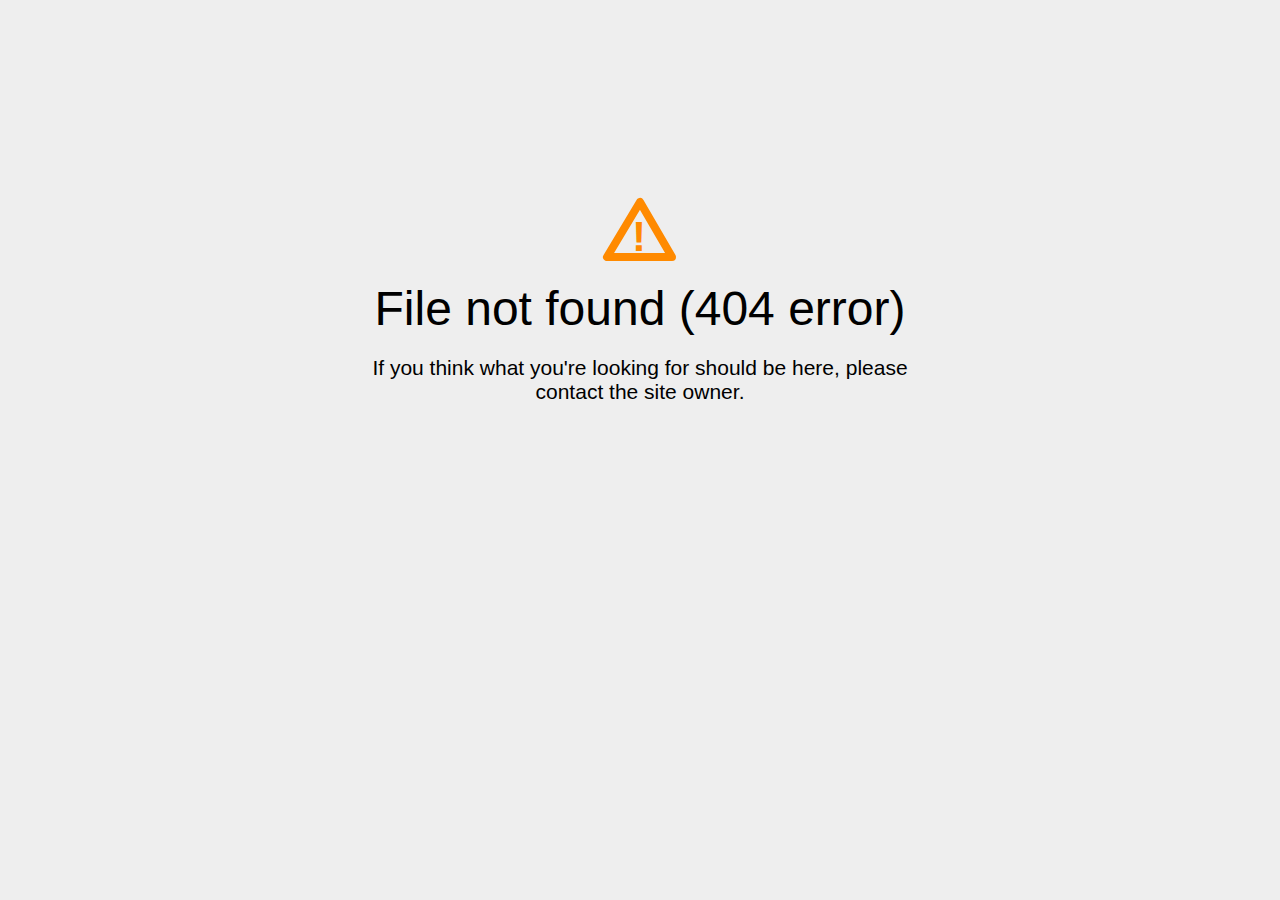
<file: js/owl-carousel/owl.video.play.html>
<!DOCTYPE html>
<html>
<head>
<title>File Not Found</title>
<meta http-equiv="content-type" content="text/html; charset=utf-8" >
<meta name="viewport" content="width=device-width, initial-scale=1.0">
<style type="text/css">
body {
  background-color: #eee;
}

body, h1, p {
  font-family: "Helvetica Neue", "Segoe UI", Segoe, Helvetica, Arial, "Lucida Grande", sans-serif;
  font-weight: normal;
  margin: 0;
  padding: 0;
  text-align: center;
}

.container {
  margin-left:  auto;
  margin-right:  auto;
  margin-top: 177px;
  max-width: 1170px;
  padding-right: 15px;
  padding-left: 15px;
}

.row:before, .row:after {
  display: table;
  content: " ";
}

.col-md-6 {
  width: 50%;
}

.col-md-push-3 {
  margin-left: 25%;
}

h1 {
  font-size: 48px;
  font-weight: 300;
  margin: 0 0 20px 0;
}

.lead {
  font-size: 21px;
  font-weight: 200;
  margin-bottom: 20px;
}

p {
  margin: 0 0 10px;
}

a {
  color: #3282e6;
  text-decoration: none;
}
</style>
</head>

<body>
<div class="container text-center" id="error">
  <svg height="100" width="100">
    <polygon points="50,25 17,80 82,80" stroke-linejoin="round" style="fill:none;stroke:#ff8a00;stroke-width:8" />
    <text x="42" y="74" fill="#ff8a00" font-family="sans-serif" font-weight="900" font-size="42px">!</text>
  </svg>
 <div class="row">
    <div class="col-md-12">
      <div class="main-icon text-warning"><span class="uxicon uxicon-alert"></span></div>
        <h1>File not found (404 error)</h1>
    </div>
  </div>
  <div class="row">
    <div class="col-md-6 col-md-push-3">
      <p class="lead">If you think what you're looking for should be here, please contact the site owner.</p>
    </div>
  </div>
</div>

</body>
</html>
</file>
<file: documentation/assets/css/documenter_style.css>
html,body,div,span,applet,object,iframe,h1,h2,h3,h4,h5,h6,p,blockquote,a,abbr,acronym,address,big,cite,code,del,dfn,em,font,img,ins,kbd,q,s,samp,small,strike,strong,sub,sup,tt,var,dl,dt,dd,ol,ul,li,fieldset,form,label,legend,table,caption,tbody,tfoot,thead,tr,th,td{
	margin:0;
	padding:0;
	border:0;
	outline:0;
	font-weight:inherit;
	font-style:inherit;
	font-size:100%;
	font-family:inherit;
	vertical-align:baseline;
}
html { 
	font-size:101%;
	font-family:Arial,verdana,arial,sans-serif;
	font-size:12px;
	-webkit-text-size-adjust:none;
	color:#6F6F6F;
	background-color:#efefef;
}
body{
	min-height:100%;
	height:auto;
	width:100%;
}
footer, header, section {
	display:block;
}
a{ color:#6F6F6F; text-decoration:none; cursor:pointer; }
a:hover { text-decoration:underline }
p, ul, ol{
	margin:18px 0;
	line-height:1.5em;
}
li{
	list-style:none;
}
li.placeholder{
	height:70px;
	width:100%;
	font-size:16px;
}
hr { 
	display:block;
	height:0px;
	line-height:0px;
	border:0;
	border-top:1px solid #ddd;
	border-bottom:1px solid #aaa;
	margin:16px 0;
	padding:0;
	clear:both;
	float:none;
}
hr.notop{
	margin-top:0;
}
strong{
	font-weight:700;
}
#documenter_buttons{
	position:absolute;
	right:10px;
	margin-top:-30px;
}
.btn{
	cursor:pointer;
	width:auto;
	padding:7px 7px 8px;
	border-radius:3px;
	border:1px solid #ccc;
}
.btn:hover{
	border:1px solid #B1B4B0;
	box-shadow:0px 2px 2px rgba(0,0,0,0.1);
	-moz-box-shadow:0px 2px 2px rgba(0,0,0,0.1);
	-webkit-box-shadow:0px 2px 2px rgba(0,0,0,0.1);
	text-decoration:none;
}
.btn:active{
	border:1px solid #B1B4B0;
	box-shadow:inset 0px 2px 2px rgba(0,0,0,0.1);
	-moz-box-shadow:inset 0px 2px 2px rgba(0,0,0,0.1);
	-webkit-box-shadow:inset 0px 2px 2px rgba(0,0,0,0.1);
	background-color:#eee;
}

#documenter_content{
	position:absolute;
	right:18px;
	left:218px;
	padding-left:10px;
	padding-bottom:800px;
	min-height:100%;
	height:auto;
	z-index:1;
}
#documenter_sidebar{
	-moz-box-shadow:0 0 6px rgba(3,3,3,0.6);
	-webkit-box-shadow:0 0 6px rgba(3,3,3,0.6);
	box-shadow:0 0 6px rgba(3,3,3,0.6);
	position:fixed;
	left:0;
	width:200px;
	height:100%;
	min-height:100%;
	z-index:100;
}
#documenter_sidebar a{
	position:relative;
	z-index:100;
}
img{
	border:0;
}
#documenter_copyright{
	position:absolute;
	bottom:10px;
	font-size:10px;
	right:15px;
	width:200px;
	text-align:right;
	z-index:1
}
noscript{
	display:block;
	position:absolute;
	top:238px;
	margin:0 auto;
	width:800px;
	bottom:0;
	z-index:20;
}
noscript p{
	width:800px;
	font-size:20px;
	padding-top:20px;
	margin:0 auto;
	color:#4D4D4D;
}
.small{
	font-size:10px;
	letter-spacing:0;
}

/*----------------------------------------------------------------------*/
/* Sidebar
/*----------------------------------------------------------------------*/

#documenter_sidebar #documenter_logo{
	display:block;
	height:20%;
	max-height:200px;
	min-height:70px;
	width:200px;
	background-position:center center;
	background-repeat:no-repeat;
}
#documenter_sidebar ul{
	font-size:12px;
	font-weight:700;
	min-height:150px;
	height:75%;
	overflow:auto;
}

#documenter_sidebar ul li{
	text-align:right;
	padding:0;
}
#documenter_sidebar ul a {
    display: block;
    border-bottom: 1px solid #aaa;
    padding: 10px 10px 10px 26px;
    text-align: left;
}

#documenter_sidebar ul a:hover,#documenter_sidebar ul a.current{
	-webkit-text-shadow:none;
	-moz-text-shadow:none;
	text-shadow:none;
	text-decoration:none;
}
#documenter_sidebar ul li ul{
	border-top:0;
	font-size:10px;
	min-height:10px;
	height:auto;
	overflow:auto;
	margin:0;
	display:none;
}
#documenter_sidebar ul li ul li a{
	display:block;
	padding:4px 15px 5px 0;
	text-align:right;
}

/*----------------------------------------------------------------------*/
/* Content
/*----------------------------------------------------------------------*/

#documenter_cover{
	position:relative;
	height:800px;
	padding-top:200px !important;
}
#documenter_cover li{
	list-style:none !important;
	margin-left:0 !important;
}
#documenter_cover p{
	width:500px;
}
#documenter_content section{
	padding-top:70px;
}
#documenter_content h1{
	font-size:30px;
	font-weight:700;
}
#documenter_content h2{
	font-size:20px;
	margin-bottom:18px;
	font-weight:100;
}
#documenter_content h3{
	font-size:26px;
	margin:18px 0 0;
	font-weight:100;
}
#documenter_content h4{
	font-size:20px;
	margin:18px 0;
	font-weight:100;
}
#documenter_content h5{
	font-size:16px;
	margin:18px 0;
	font-weight:100;
	text-transform:uppercase;
}
#documenter_content h6{
	font-size:14px;
	margin:18px 0;
	font-weight:100;
}
#documenter_content p{
	margin:18px 0;
}
#documenter_content ol li{
	list-style:decimal;
	margin-left:36px;
}
#documenter_content ul li{
	list-style:square;
	margin-left:36px;
}
#documenter_content dl{
}
#documenter_content dl dt{
	padding-top:12px;
	font-weight:700;
	font-size:14px;
}
#documenter_content dl dd{
	padding-top:3px;
	margin-left:18px;
}
#documenter_content table{
	border-collapse:collapse;
}
#documenter_content table th{
	font-weight:700;
}
#documenter_content table th, #documenter_content table td{
	padding:3px;
	text-align:left;
}
#documenter_content code{
	font-family:"Courier New", Courier, monospace;
	font-size:12px;
}
#documenter_content .warning{
	padding:10px 10px 10px 30px;
	border:1px solid #D5D458;
	background-color:#F0FEB1;
	background-image:url(img/warning.png);
	background-repeat:no-repeat;
	background-position: 8px 11px;
}
#documenter_content .info{
	padding:10px 10px 10px 30px;
	border:1px solid #6AB3FF;
	background-color:#A3D0FF;
	background-image:url(img/info.png);
	background-repeat:no-repeat;
	background-position: 8px 11px;
}
#documenter_content div.alert {
  padding: 8px 35px 8px 14px;
  text-shadow: 0 1px 0 rgba(255, 255, 255, 0.5);
  background-color: #fcf8e3;
  border: 1px solid #fbeed5;
  -webkit-border-radius: 4px;
  -moz-border-radius: 4px;
  border-radius: 4px;
}
#documenter_content div.alert-success,#documenter_content  div.alert-success div.alert-heading {
  color: #468847;
}
#documenter_content div.alert-danger,#documenter_content  div.alert-error {
  background-color: #f2dede;
  border-color: #eed3d7;
}
#documenter_content div.alert-danger,
#documenter_content div.alert-error,
#documenter_content div.alert-danger div.alert-heading,
#documenter_content div.alert-error div.alert-heading {
  color: #b94a48;
}
#documenter_content div.alert-info {
  background-color: #d9edf7;
  border-color: #bce8f1;
}
#documenter_content div.alert-info,#documenter_content  div.alert-info div.alert-heading {
  color: #3a87ad;
}
#documenter_content div.alert-block {
  padding-top: 14px;
  padding-bottom: 14px;
}
#documenter_content div.alert-block > p,#documenter_content  div.alert-block > ul {
  margin-bottom: 0;
}
#documenter_content div.alert-block p + p {
  margin-top: 5px;
}





/*----------------------------------------------------------------------*/
/* Print Styles
/*----------------------------------------------------------------------*/

@media print {
	 * { background: transparent !important; color: black !important; text-shadow: none !important; filter:none !important;
	-ms-filter: none !important; } /* Black prints faster: sanbeiji.com/archives/953 */
	a, a:visited { color: #444 !important; text-decoration: underline; }
	a[href]:after { content: " (" attr(href) ")"; }
	abbr[title]:after { content: " (" attr(title) ")"; }
	.ir a:after, a[href^="javascript:"]:after, a[href^="#"]:after { content: ""; }  /* Don't show links for images, or javascript/internal links */
	pre, blockquote { border: 1px solid #999; page-break-inside: avoid; }
	thead { display: table-header-group; } /* css-discuss.incutio.com/wiki/Printing_Tables */
	tr, img { page-break-inside: avoid; }
	@page { margin: 0.5cm; }
	p, h2, h3 { orphans: 3; widows: 3; }
	h2, h3{ page-break-after: avoid; }
	hr { border-top:1px solid #000 !important;border-bottom:0 !important; }
	
	#documenter_sidebar{
		-moz-box-shadow:none;
		-webkit-box-shadow:none;
		box-shadow:none;
		position:absolute;
		left:10px;
		top:0;
		width:100%;
		margin-top:500px;
	}
	#documenter_sidebar ul:before { content: "Table of Contents"; }
	
	#documenter_sidebar ul{
		border:0 !important;
	}
	#documenter_sidebar ul li{
		border:0 !important;
		text-align:left;
	}
	#documenter_sidebar ul li a{
		border:0 !important;
		text-align:left;
		padding:4px;
	}
	#documenter_sidebar ul li a:hover{
		border:0 !important;
	}
	#documenter_sidebar #documenter_logo{
		display:none;
	}
	#documenter_sidebar #documenter_copyright{
		display:none;
	}
	#documenter_content{
		left:10px;
	}
	#documenter_cover{
		margin-bottom:300px;
	}
	#documenter_content .warning{
		background-image:url(img/warning.png) !important;
		background-repeat:no-repeat !important;
		background-position: 8px 11px !important;
	}
	#documenter_content .info{
		background-image:url(img/info.png) !important;
		background-repeat:no-repeat !important;
		background-position: 8px 11px !important;
	}
}
</file>
<file: documentation/assets/js/google-code-prettify/prettify.css>
.com { color: #93a1a1; }
.lit { color: #195f91; }
.pun, .opn, .clo { color: #93a1a1; }
.fun { color: #dc322f; }
.str, .atv { color: #D14; }
.kwd, .linenums .tag { color: #1e347b; }
.typ, .atn, .dec, .var { color: teal; }
.pln { color: #48484c; }

.prettyprint {
  padding: 8px;
  background-color: #f7f7f9;
  border: 1px solid #e1e1e8;
}
.prettyprint.linenums {
	margin-bottom: 50px;
  -webkit-box-shadow: inset 40px 0 0 #fbfbfc, inset 41px 0 0 #ececf0;
     -moz-box-shadow: inset 40px 0 0 #fbfbfc, inset 41px 0 0 #ececf0;
          box-shadow: inset 40px 0 0 #fbfbfc, inset 41px 0 0 #ececf0;
}

/* Specify class=linenums on a pre to get line numbering */
ol.linenums {
  margin: 0 0 0 33px; /* IE indents via margin-left */
} 
ol.linenums li {
  padding-left: 12px;
  color: #bebec5;
  line-height: 18px;
  text-shadow: 0 1px 0 #fff;
}
</file>
<file: template/css/et-line-font/et-lineicono.css>
@font-face {
	font-family: 'et-line';
	src:url('fonts/et-line.eot');
	src:url('fonts/et-line.eot?#iefix') format('embedded-opentype'),
		url('fonts/et-line.woff') format('woff'),
		url('fonts/et-line.ttf') format('truetype'),
		url('fonts/et-line.svg#et-line') format('svg');
	font-weight: normal;
	font-style: normal;
}

/* Use the following CSS code if you want to use data attributes for inserting your icons */
[data-icon]:before {
	font-family: 'et-line';
	content: attr(data-icon);
	speak: none;
	font-weight: normal;
	font-variant: normal;
	text-transform: none;
	line-height: 1;
	-webkit-font-smoothing: antialiased;
	-moz-osx-font-smoothing: grayscale;
	display:inline-block;
}

/* Use the following CSS code if you want to have a class per icon */
/*
Instead of a list of all class selectors,
you can use the generic selector below, but it's slower:
[class*="icon-"] {
*/
.icon-mobile, .icon-laptop, .icon-desktop, .icon-tablet, .icon-phone, .icon-document, .icon-documents, .icon-search, .icon-clipboard, .icon-newspaper, .icon-notebook, .icon-book-open, .icon-browser, .icon-calendar, .icon-presentation, .icon-picture, .icon-pictures, .icon-video, .icon-camera, .icon-printer, .icon-toolbox, .icon-briefcase, .icon-wallet, .icon-gift, .icon-bargraph, .icon-grid, .icon-expand, .icon-focus, .icon-edit, .icon-adjustments, .icon-ribbon, .icon-hourglass, .icon-lock, .icon-megaphone, .icon-shield, .icon-trophy, .icon-flag, .icon-map, .icon-puzzle, .icon-basket, .icon-envelope, .icon-streetsign, .icon-telescope, .icon-gears, .icon-key, .icon-paperclip, .icon-attachment, .icon-pricetags, .icon-lightbulb, .icon-layers, .icon-pencil, .icon-tools, .icon-tools-2, .icon-scissors, .icon-paintbrush, .icon-magnifying-glass, .icon-circle-compass, .icon-linegraph, .icon-mic, .icon-strategy, .icon-beaker, .icon-caution, .icon-recycle, .icon-anchor, .icon-profile-male, .icon-profile-female, .icon-bike, .icon-wine, .icon-hotairballoon, .icon-globe, .icon-genius, .icon-map-pin, .icon-dial, .icon-chat, .icon-heart, .icon-cloud, .icon-upload, .icon-download, .icon-target, .icon-hazardous, .icon-piechart, .icon-speedometer, .icon-global, .icon-compass, .icon-lifesaver, .icon-clock, .icon-aperture, .icon-quote, .icon-scope, .icon-alarmclock, .icon-refresh, .icon-happy, .icon-sad, .icon-facebook, .icon-twitter, .icon-googleplus, .icon-rss, .icon-tumblr, .icon-linkedin, .icon-dribbble {
	font-family: 'et-line';
	speak: none;
	font-style: normal;
	font-weight: normal;
	font-variant: normal;
	text-transform: none;
	line-height: 1;
	-webkit-font-smoothing: antialiased;
	-moz-osx-font-smoothing: grayscale;
	display:inline-block;
}
.icon-mobile:before {
	content: "\e000";
}
.icon-laptop:before {
	content: "\e001";
}
.icon-desktop:before {
	content: "\e002";
}
.icon-tablet:before {
	content: "\e003";
}
.icon-phone:before {
	content: "\e004";
}
.icon-document:before {
	content: "\e005";
}
.icon-documents:before {
	content: "\e006";
}
.icon-search:before {
	content: "\e007";
}
.icon-clipboard:before {
	content: "\e008";
}
.icon-newspaper:before {
	content: "\e009";
}
.icon-notebook:before {
	content: "\e00a";
}
.icon-book-open:before {
	content: "\e00b";
}
.icon-browser:before {
	content: "\e00c";
}
.icon-calendar:before {
	content: "\e00d";
}
.icon-presentation:before {
	content: "\e00e";
}
.icon-picture:before {
	content: "\e00f";
}
.icon-pictures:before {
	content: "\e010";
}
.icon-video:before {
	content: "\e011";
}
.icon-camera:before {
	content: "\e012";
}
.icon-printer:before {
	content: "\e013";
}
.icon-toolbox:before {
	content: "\e014";
}
.icon-briefcase:before {
	content: "\e015";
}
.icon-wallet:before {
	content: "\e016";
}
.icon-gift:before {
	content: "\e017";
}
.icon-bargraph:before {
	content: "\e018";
}
.icon-grid:before {
	content: "\e019";
}
.icon-expand:before {
	content: "\e01a";
}
.icon-focus:before {
	content: "\e01b";
}
.icon-edit:before {
	content: "\e01c";
}
.icon-adjustments:before {
	content: "\e01d";
}
.icon-ribbon:before {
	content: "\e01e";
}
.icon-hourglass:before {
	content: "\e01f";
}
.icon-lock:before {
	content: "\e020";
}
.icon-megaphone:before {
	content: "\e021";
}
.icon-shield:before {
	content: "\e022";
}
.icon-trophy:before {
	content: "\e023";
}
.icon-flag:before {
	content: "\e024";
}
.icon-map:before {
	content: "\e025";
}
.icon-puzzle:before {
	content: "\e026";
}
.icon-basket:before {
	content: "\e027";
}
.icon-envelope:before {
	content: "\e028";
}
.icon-streetsign:before {
	content: "\e029";
}
.icon-telescope:before {
	content: "\e02a";
}
.icon-gears:before {
	content: "\e02b";
}
.icon-key:before {
	content: "\e02c";
}
.icon-paperclip:before {
	content: "\e02d";
}
.icon-attachment:before {
	content: "\e02e";
}
.icon-pricetags:before {
	content: "\e02f";
}
.icon-lightbulb:before {
	content: "\e030";
}
.icon-layers:before {
	content: "\e031";
}
.icon-pencil:before {
	content: "\e032";
}
.icon-tools:before {
	content: "\e033";
}
.icon-tools-2:before {
	content: "\e034";
}
.icon-scissors:before {
	content: "\e035";
}
.icon-paintbrush:before {
	content: "\e036";
}
.icon-magnifying-glass:before {
	content: "\e037";
}
.icon-circle-compass:before {
	content: "\e038";
}
.icon-linegraph:before {
	content: "\e039";
}
.icon-mic:before {
	content: "\e03a";
}
.icon-strategy:before {
	content: "\e03b";
}
.icon-beaker:before {
	content: "\e03c";
}
.icon-caution:before {
	content: "\e03d";
}
.icon-recycle:before {
	content: "\e03e";
}
.icon-anchor:before {
	content: "\e03f";
}
.icon-profile-male:before {
	content: "\e040";
}
.icon-profile-female:before {
	content: "\e041";
}
.icon-bike:before {
	content: "\e042";
}
.icon-wine:before {
	content: "\e043";
}
.icon-hotairballoon:before {
	content: "\e044";
}
.icon-globe:before {
	content: "\e045";
}
.icon-genius:before {
	content: "\e046";
}
.icon-map-pin:before {
	content: "\e047";
}
.icon-dial:before {
	content: "\e048";
}
.icon-chat:before {
	content: "\e049";
}
.icon-heart:before {
	content: "\e04a";
}
.icon-cloud:before {
	content: "\e04b";
}
.icon-upload:before {
	content: "\e04c";
}
.icon-download:before {
	content: "\e04d";
}
.icon-target:before {
	content: "\e04e";
}
.icon-hazardous:before {
	content: "\e04f";
}
.icon-piechart:before {
	content: "\e050";
}
.icon-speedometer:before {
	content: "\e051";
}
.icon-global:before {
	content: "\e052";
}
.icon-compass:before {
	content: "\e053";
}
.icon-lifesaver:before {
	content: "\e054";
}
.icon-clock:before {
	content: "\e055";
}
.icon-aperture:before {
	content: "\e056";
}
.icon-quote:before {
	content: "\e057";
}
.icon-scope:before {
	content: "\e058";
}
.icon-alarmclock:before {
	content: "\e059";
}
.icon-refresh:before {
	content: "\e05a";
}
.icon-happy:before {
	content: "\e05b";
}
.icon-sad:before {
	content: "\e05c";
}
.icon-facebook:before {
	content: "\e05d";
}
.icon-twitter:before {
	content: "\e05e";
}
.icon-googleplus:before {
	content: "\e05f";
}
.icon-rss:before {
	content: "\e060";
}
.icon-tumblr:before {
	content: "\e061";
}
.icon-linkedin:before {
	content: "\e062";
}
.icon-dribbble:before {
	content: "\e063";
}
</file>
<file: template/css/pogo-slider.css>
.pogoSlider-dir-btn:focus,
.pogoSlider-nav-btn:focus {
    outline: 0
}
.pogoSlider {
    width: 100%;
    height: 0;
    padding-bottom: 48%;
    position: relative;
    overflow: hidden
}
#column-left .pogoSlider,
#column-right .pogoSlider,
#content .pogoSlider {
    margin-bottom: 20px
}
.pogoSlider--banner .pogoSlider-slide {
    -webkit-filter: "progid:DXImageTransform.Microsoft.Alpha(Opacity=100)";
    -o-filter: "progid:DXImageTransform.Microsoft.Alpha(Opacity=100)";
    -ms-filter: "progid:DXImageTransform.Microsoft.Alpha(Opacity=100)";
    filter: "progid:DXImageTransform.Microsoft.Alpha(Opacity=100)"; 
    filter: alpha(opacity=100);
    opacity: 1
}
.pogoSlider-slide {
    width: 100%;
    height: 100%;
    position: absolute;
    background-size: cover;
    -moz-filter: "progid:DXImageTransform.Microsoft.Alpha(Opacity=0)";
    -ms-filter: "progid:DXImageTransform.Microsoft.Alpha(Opacity=0)";
    -o-filter: "progid:DXImageTransform.Microsoft.Alpha(Opacity=0)";
    filter: "progid:DXImageTransform.Microsoft.Alpha(Opacity=0)";
    filter: alpha(opacity=0);
    opacity: 0;
    overflow: hidden;
    -webkit-webkit-perspective: 1300px;
    -moz-webkit-perspective: 1300px;
    -ms-webkit-perspective: 1300px;
    -o-webkit-perspective: 1300px;
    perspective: 1300px
}
.pogoSlider-loading {
    position: absolute;
    top: 0;
    left: 0;
    width: 100%;
    height: 100%;
    background: #eaeaea;
    z-index: 11
}
.pogoSlider-loading-icon {
    position: absolute;
    top: 50%;
    margin-top: -18px;
    left: 50%;
    margin-left: -18px;
    width: 36px;
    height: 36px;
    background-image: url([data-uri])
}
.pogoSlider-slide-element {
    -webkit-animation-fill-mode: both;
    -o-animation-fill-mode: both;
    animation-fill-mode: both;
}
.m-pogoSlider .pogoSlider-slide-element {
    position: absolute;
    margin: 0;
    box-sizing: border-box
}
.pogoSlider-progressBar {
    position: absolute;
    width: 100%;
    height: 5px;
    top: 0;
    left: 0;
    background: #fff;
    -webkit-filter: "progid:DXImageTransform.Microsoft.Alpha(Opacity=20)";
    -o-filter: "progid:DXImageTransform.Microsoft.Alpha(Opacity=20)";
    -ms-filter: "progid:DXImageTransform.Microsoft.Alpha(Opacity=20)";
    filter: "progid:DXImageTransform.Microsoft.Alpha(Opacity=20)";
    filter: alpha(opacity=20);
    background: rgba(255, 255, 255, .2);
    z-index: 6
}
.pogoSlider-progressBar-duration {
    position: absolute;
    height: 100%;
    left: 0;
    width: 0;
    background: #fff;
    -moz-filter: "progid:DXImageTransform.Microsoft.Alpha(Opacity=40)";
    -ms-filter: "progid:DXImageTransform.Microsoft.Alpha(Opacity=40)";
    -o-filter: "progid:DXImageTransform.Microsoft.Alpha(Opacity=40)";
    filter: "progid:DXImageTransform.Microsoft.Alpha(Opacity=40)";
    filter: alpha(opacity=40);
    background: rgba(255, 255, 255, .4)
}
.pogoSlider-dir-btn {
    position: absolute;
    z-index: 10;
    background: 0 0;
    width: 20px;
    height: 20px;
    border-color: #eaeaea;
    border-color: rgba(255, 255, 255, .7);
    border-style: solid;
    -webkit-transform: rotate(45deg);
    -ms-transform: rotate(45deg);
    transform: rotate(45deg);
    cursor: pointer
}
.pogoSlider-dir-btn:hover {
    border-color: #fff
}
.pogoSlider--dirBottomLeft .pogoSlider-dir-btn--prev,
.pogoSlider--dirBottomRight .pogoSlider-dir-btn--prev,
.pogoSlider--dirCenterHorizontal .pogoSlider-dir-btn--prev,
.pogoSlider--dirTopLeft .pogoSlider-dir-btn--prev,
.pogoSlider--dirTopRight .pogoSlider-dir-btn--prev {
    border-width: 0 0 3px 3px
}
.pogoSlider--dirBottomLeft .pogoSlider-dir-btn--next,
.pogoSlider--dirBottomRight .pogoSlider-dir-btn--next,
.pogoSlider--dirCenterHorizontal .pogoSlider-dir-btn--next,
.pogoSlider--dirTopLeft .pogoSlider-dir-btn--next,
.pogoSlider--dirTopRight .pogoSlider-dir-btn--next {
    border-width: 3px 3px 0 0
}
.pogoSlider--dirCenterVertical .pogoSlider-dir-btn--next {
    border-width: 3px 0 0 3px
}
.pogoSlider--dirCenterVertical .pogoSlider-dir-btn--prev {
    border-width: 0 3px 3px 0
}
.pogoSlider--dirCenterVertical .pogoSlider-dir-btn--next,
.pogoSlider--dirTopLeft .pogoSlider-dir-btn,
.pogoSlider--dirTopRight .pogoSlider-dir-btn {
    top: 14px
}
.pogoSlider--dirBottomLeft .pogoSlider-dir-btn--prev,
.pogoSlider--dirCenterHorizontal .pogoSlider-dir-btn--prev,
.pogoSlider--dirTopLeft .pogoSlider-dir-btn--prev {
    left: 14px
}
.pogoSlider--dirBottomLeft .pogoSlider-dir-btn--next,
.pogoSlider--dirTopLeft .pogoSlider-dir-btn--next {
    left: 50px
}
.pogoSlider--dirBottomRight .pogoSlider-dir-btn--prev,
.pogoSlider--dirTopRight .pogoSlider-dir-btn--prev {
    right: 50px
}
.pogoSlider--dirBottomRight .pogoSlider-dir-btn--next,
.pogoSlider--dirCenterHorizontal .pogoSlider-dir-btn--next,
.pogoSlider--dirTopRight .pogoSlider-dir-btn--next {
    right: 14px
}
.pogoSlider--dirBottomLeft .pogoSlider-dir-btn,
.pogoSlider--dirBottomRight .pogoSlider-dir-btn,
.pogoSlider--dirCenterVertical .pogoSlider-dir-btn--prev {
    bottom: 14px
}
.pogoSlider--dirCenterVertical .pogoSlider-dir-btn {
    left: 50%;
    margin-left: -10px
}
.pogoSlider--dirCenterHorizontal .pogoSlider-dir-btn {
    top: 50%;
    margin-top: -10px
}
.pogoSlider-nav {
    position: absolute;
    padding: 0;
    margin: 0;
    z-index: 10
}
.pogoSlider--navBottom .pogoSlider-nav,
.pogoSlider--navTop .pogoSlider-nav {
    left: 50%;
    -webkit-transform: translateX(-50%);
    -ms-transform: translateX(-50%);
    transform: translateX(-50%)
}
.pogoSlider--navTop .pogoSlider-nav {
    top: 10px
}
.pogoSlider--navBottom .pogoSlider-nav {
    bottom: 10px
}
.pogoSlider--navBottom .pogoSlider-nav li,
.pogoSlider--navTop .pogoSlider-nav li {
    display: inline;
    margin: 0 6px
}
.pogoSlider--navLeft .pogoSlider-nav,
.pogoSlider--navRight .pogoSlider-nav {
    top: 50%;
    -webkit-transform: translateY(-50%);
    -ms-transform: translateY(-50%);
    transform: translateY(-50%)
}
.pogoSlider--navLeft .pogoSlider-nav {
    left: 10px
}
.pogoSlider--navRight .pogoSlider-nav {
    right: 10px
}
.pogoSlider--navLeft .pogoSlider-nav li,
.pogoSlider--navRight .pogoSlider-nav li {
    display: block;
    margin: 6px 0
}
.pogoSlider-nav-btn {
    background: #ccc;
    background: rgba(255, 255, 255, .5);
    border: none;
    border-radius: 50%;
    width: 20px;
    height: 20px;
    box-shadow: 0 1px 1px rgba(0, 0, 0, .1);
    cursor: pointer
}
.pogoSlider-nav-btn--selected {
    background: #fff;
    box-shadow: 0 1px 1px rgba(0, 0, 0, .3)
}
.pogoSlider-slide-slice {
    overflow: hidden;
    position: absolute;
    background-size: cover
}
.pogoSlider-slide-slice-inner {
    position: absolute;
    overflow: hidden
}
.pogoSlider-animation-slideDownIn {
    -webkit-animation-name: slideDownIn;
    animation-name: slideDownIn
}
@-webkit-keyframes slideDownIn {
    0% {
        -webkit-transform: translateY(-50px);
        transform: translateY(-50px);
        opacity: 0
    }
    100% {
        -webkit-transform: translateY(0);
        transform: translateY(0);
        opacity: 1
    }
}
@keyframes slideDownIn {
    0% {
        -webkit-transform: translateY(-50px);
        transform: translateY(-50px);
        opacity: 0
    }
    100% {
        -webkit-transform: translateY(0);
        transform: translateY(0);
        opacity: 1
    }
}
.pogoSlider-animation-slideDownOut {
    -webkit-animation-name: slideDownOut;
    animation-name: slideDownOut
}
@-webkit-keyframes slideDownOut {
    0% {
        -webkit-transform: translateY(0);
        transform: translateY(0);
        opacity: 1
    }
    100% {
        -webkit-transform: translateY(50px);
        transform: translateY(50px);
        opacity: 0
    }
}
@keyframes slideDownOut {
    0% {
        -webkit-transform: translateY(0);
        transform: translateY(0);
        opacity: 1
    }
    100% {
        -webkit-transform: translateY(50px);
        transform: translateY(50px);
        opacity: 0
    }
}
.pogoSlider-animation-slideUpIn {
    -webkit-animation-name: slideUpIn;
    animation-name: slideUpIn
}
@-webkit-keyframes slideUpIn {
    0% {
        -webkit-transform: translateY(50px);
        transform: translateY(50px);
        opacity: 0
    }
    100% {
        -webkit-transform: translateY(0);
        transform: translateY(0);
        opacity: 1
    }
}
@keyframes slideUpIn {
    0% {
        -webkit-transform: translateY(50px);
        transform: translateY(50px);
        opacity: 0
    }
    100% {
        -webkit-transform: translateY(0);
        transform: translateY(0);
        opacity: 1
    }
}
.pogoSlider-animation-slideUpOut {
    -webkit-animation-name: slideUpOut;
    animation-name: slideUpOut
}
@-webkit-keyframes slideUpOut {
    0% {
        -webkit-transform: translateY(0);
        transform: translateY(0);
        opacity: 1
    }
    100% {
        -webkit-transform: translateY(50px);
        transform: translateY(50px);
        opacity: 0
    }
}
@keyframes slideUpOut {
    0% {
        -webkit-transform: translateY(0);
        transform: translateY(0);
        opacity: 1
    }
    100% {
        -webkit-transform: translateY(50px);
        transform: translateY(50px);
        opacity: 0
    }
}
.pogoSlider-animation-slideRightIn {
    -webkit-animation-name: slideRightIn;
    animation-name: slideRightIn
}
.pogoSlider-animation-slideRightOut {
    -webkit-animation-name: slideRightOut;
    animation-name: slideRightOut
}
@-webkit-keyframes slideRightIn {
    0% {
        -webkit-transform: translateX(-50px);
        transform: translateX(-50px);
        opacity: 0
    }
    100% {
        -webkit-transform: translateX(0);
        transform: translateX(0);
        opacity: 1
    }
}
@keyframes slideRightIn {
    0% {
        -webkit-transform: translateX(-50px);
        transform: translateX(-50px);
        opacity: 0
    }
    100% {
        -webkit-transform: translateX(0);
        transform: translateX(0);
        opacity: 1
    }
}
@-webkit-keyframes slideRightOut {
    0% {
        -webkit-transform: translateX(0);
        transform: translateX(0);
        opacity: 1
    }
    100% {
        -webkit-transform: translateX(50px);
        transform: translateX(50px);
        opacity: 0
    }
}
@keyframes slideRightOut {
    0% {
        -webkit-transform: translateX(0);
        transform: translateX(0);
        opacity: 1
    }
    100% {
        -webkit-transform: translateX(50px);
        transform: translateX(50px);
        opacity: 0
    }
}
.pogoSlider-animation-slideLeftIn {
    -webkit-animation-name: slideLeftIn;
    animation-name: slideLeftIn
}
.pogoSlider-animation-slideLeftOut {
    -webkit-animation-name: slideLeftOut;
    animation-name: slideLeftOut
}
@-webkit-keyframes slideLeftIn {
    0% {
        -webkit-transform: translateX(50px);
        transform: translateX(50px);
        opacity: 0
    }
    100% {
        -webkit-transform: translateX(0);
        transform: translateX(0);
        opacity: 1
    }
}
@keyframes slideLeftIn {
    0% {
        -webkit-transform: translateX(50px);
        transform: translateX(50px);
        opacity: 0
    }
    100% {
        -webkit-transform: translateX(0);
        transform: translateX(0);
        opacity: 1
    }
}
@-webkit-keyframes slideLeftOut {
    0% {
        -webkit-transform: translateX(0);
        transform: translateX(0);
        opacity: 1
    }
    100% {
        -webkit-transform: translateX(-50px);
        transform: translateX(-50px);
        opacity: 0
    }
}
@keyframes slideLeftOut {
    0% {
        -webkit-transform: translateX(0);
        transform: translateX(0);
        opacity: 1
    }
    100% {
        -webkit-transform: translateX(-50px);
        transform: translateX(-50px);
        opacity: 0
    }
}
.pogoSlider-animation-expandIn {
    -webkit-animation-name: expandIn;
    animation-name: expandIn
}
.pogoSlider-animation-expandOut {
    -webkit-animation-name: expandOut;
    animation-name: expandOut
}
@-webkit-keyframes expandIn {
    0% {
        -webkit-transform: scale(.7);
        transform: scale(.7);
        opacity: 0
    }
    100% {
        -webkit-transform: scale(1);
        transform: scale(1);
        opacity: 1
    }
}
@keyframes expandIn {
    0% {
        -webkit-transform: scale(.7);
        transform: scale(.7);
        opacity: 0
    }
    100% {
        -webkit-transform: scale(1);
        transform: scale(1);
        opacity: 1
    }
}
@-webkit-keyframes expandOut {
    0% {
        -webkit-transform: scale(1);
        transform: scale(1);
        opacity: 1
    }
    100% {
        -webkit-transform: scale(1.5);
        transform: scale(1.5);
        opacity: 0
    }
}
@keyframes expandOut {
    0% {
        -webkit-transform: scale(1);
        transform: scale(1);
        opacity: 1
    }
    100% {
        -webkit-transform: scale(1.5);
        transform: scale(1.5);
        opacity: 0
    }
}
.pogoSlider-animation-contractIn {
    -webkit-animation-name: contractIn;
    animation-name: contractIn
}
.pogoSlider-animation-contractOut {
    -webkit-animation-name: contractOut;
    animation-name: contractOut
}
@-webkit-keyframes contractIn {
    0% {
        -webkit-transform: scale(2);
        transform: scale(2);
        opacity: 0
    }
    100% {
        -webkit-transform: scale(1);
        transform: scale(1);
        opacity: 1
    }
}
@keyframes contractIn {
    0% {
        -webkit-transform: scale(2);
        transform: scale(2);
        opacity: 0
    }
    100% {
        -webkit-transform: scale(1);
        transform: scale(1);
        opacity: 1
    }
}
@-webkit-keyframes contractOut {
    0% {
        -webkit-transform: scale(1);
        transform: scale(1);
        opacity: 1
    }
    100% {
        -webkit-transform: scale(.5);
        transform: scale(.5);
        opacity: 0
    }
}
@keyframes contractOut {
    0% {
        -webkit-transform: scale(1);
        transform: scale(1);
        opacity: 1
    }
    100% {
        -webkit-transform: scale(.5);
        transform: scale(.5);
        opacity: 0
    }
}
.pogoSlider-animation-spinIn {
    -webkit-animation-name: spinIn;
    animation-name: spinIn
}
.pogoSlider-animation-spinOut {
    -webkit-animation-name: spinOut;
    animation-name: spinOut
}
@-webkit-keyframes spinIn {
    0% {
        -webkit-backface-visibility: hidden;
        backface-visibility: hidden;
        -webkit-transform: scale(0)rotate(720deg);
        transform: scale(0)rotate(720deg)
    }
    100% {
        -webkit-backface-visibility: hidden;
        backface-visibility: hidden;
        -webkit-transform: scale(1)rotate(0);
        transform: scale(1)rotate(0)
    }
}
@keyframes spinIn {
    0% {
        -webkit-backface-visibility: hidden;
        backface-visibility: hidden;
        -webkit-transform: scale(0)rotate(720deg);
        transform: scale(0)rotate(720deg)
    }
    100% {
        -webkit-backface-visibility: hidden;
        backface-visibility: hidden;
        -webkit-transform: scale(1)rotate(0);
        transform: scale(1)rotate(0)
    }
}
@-webkit-keyframes spinOut {
    0% {
        -webkit-backface-visibility: hidden;
        backface-visibility: hidden;
        -webkit-transform: scale(1)rotate(0);
        transform: scale(1)rotate(0)
    }
    100% {
        -webkit-backface-visibility: hidden;
        backface-visibility: hidden;
        -webkit-transform: scale(0)rotate(720deg);
        transform: scale(0)rotate(720deg)
    }
}
@keyframes spinOut {
    0% {
        -webkit-backface-visibility: hidden;
        backface-visibility: hidden;
        -webkit-transform: scale(1)rotate(0);
        transform: scale(1)rotate(0)
    }
    100% {
        -webkit-backface-visibility: hidden;
        backface-visibility: hidden;
        -webkit-transform: scale(0)rotate(720deg);
        transform: scale(0)rotate(720deg)
    }
}
.pogoSlider-animation-sideFallIn {
    -webkit-transform-style: preserve-3d;
    transform-style: preserve-3d;
    -webkit-animation-name: sideFallIn;
    animation-name: sideFallIn
}
.pogoSlider-animation-sideFallOut {
    -webkit-transform-style: preserve-3d;
    transform-style: preserve-3d;
    -webkit-animation-name: sideFallOut;
    animation-name: sideFallOut
}
@-webkit-keyframes sideFallIn {
    0% {
        -webkit-transform: translate(30%)translateZ(600px)rotate(10deg);
        transform: translate(30%)translateZ(600px)rotate(10deg);
        opacity: 0
    }
    100% {
        -webkit-transform: translate(0)translateZ(0)rotate(0);
        transform: translate(0)translateZ(0)rotate(0);
        opacity: 1
    }
}
@keyframes sideFallIn {
    0% {
        -webkit-transform: translate(30%)translateZ(600px)rotate(10deg);
        transform: translate(30%)translateZ(600px)rotate(10deg);
        opacity: 0
    }
    100% {
        -webkit-transform: translate(0)translateZ(0)rotate(0);
        transform: translate(0)translateZ(0)rotate(0);
        opacity: 1
    }
}
@-webkit-keyframes sideFallOut {
    0% {
        -webkit-transform: translate(0)translateZ(0)rotate(0);
        transform: translate(0)translateZ(0)rotate(0);
        opacity: 1
    }
    100% {
        -webkit-transform: translate(30%)translateZ(600px)rotate(10deg);
        transform: translate(30%)translateZ(600px)rotate(10deg);
        opacity: 0
    }
}
@keyframes sideFallOut {
    0% {
        -webkit-transform: translate(0)translateZ(0)rotate(0);
        transform: translate(0)translateZ(0)rotate(0);
        opacity: 1
    }
    100% {
        -webkit-transform: translate(30%)translateZ(600px)rotate(10deg);
        transform: translate(30%)translateZ(600px)rotate(10deg);
        opacity: 0
    }
}
.pogoSlider-animation-horizontal3DFlipIn {
    -webkit-transform-style: preserve-3d;
    transform-style: preserve-3d;
    -webkit-animation-name: horizontal3DFlipIn;
    animation-name: horizontal3DFlipIn
}
.pogoSlider-animation-horizontal3DFlipOut {
    -webkit-transform-style: preserve-3d;
    transform-style: preserve-3d;
    -webkit-animation-name: horizontal3DFlipOut;
    animation-name: horizontal3DFlipOut
}
@-webkit-keyframes horizontal3DFlipIn {
    0% {
        -webkit-transform: rotateY(-70deg);
        transform: rotateY(-70deg);
        opacity: 0
    }
    100% {
        -webkit-transform: rotateY(0);
        transform: rotateY(0);
        opacity: 1
    }
}
@keyframes horizontal3DFlipIn {
    0% {
        -webkit-transform: rotateY(-70deg);
        transform: rotateY(-70deg);
        opacity: 0
    }
    100% {
        -webkit-transform: rotateY(0);
        transform: rotateY(0);
        opacity: 1
    }
}
@-webkit-keyframes horizontal3DFlipOut {
    0% {
        -webkit-transform: rotateY(0);
        transform: rotateY(0);
        opacity: 1
    }
    100% {
        -webkit-transform: rotateY(-70deg);
        transform: rotateY(-70deg);
        opacity: 0
    }
}
@keyframes horizontal3DFlipOut {
    0% {
        -webkit-transform: rotateY(0);
        transform: rotateY(0);
        opacity: 1
    }
    100% {
        -webkit-transform: rotateY(-70deg);
        transform: rotateY(-70deg);
        opacity: 0
    }
}
.pogoSlider-animation-vertical3DFlipIn {
    -webkit-transform-style: preserve-3d;
    transform-style: preserve-3d;
    -webkit-animation-name: vertical3DFlipIn;
    animation-name: vertical3DFlipIn
}
.pogoSlider-animation-vertical3DFlipOut {
    -webkit-transform-style: preserve-3d;
    transform-style: preserve-3d;
    -webkit-animation-name: vertical3DFlipOut;
    animation-name: vertical3DFlipOut
}
@-webkit-keyframes vertical3DFlipIn {
    0% {
        -webkit-transform: rotateX(-70deg);
        transform: rotateX(-70deg);
        opacity: 0
    }
    100% {
        -webkit-transform: rotateX(0);
        transform: rotateX(0);
        opacity: 1
    }
}
@keyframes vertical3DFlipIn {
    0% {
        -webkit-transform: rotateX(-70deg);
        transform: rotateX(-70deg);
        opacity: 0
    }
    100% {
        -webkit-transform: rotateX(0);
        transform: rotateX(0);
        opacity: 1
    }
}
@-webkit-keyframes vertical3DFlipOut {
    0% {
        -webkit-transform: rotateX(0);
        transform: rotateX(0);
        opacity: 1
    }
    100% {
        -webkit-transform: rotateX(-70deg);
        transform: rotateX(-70deg);
        opacity: 0
    }
}
@keyframes vertical3DFlipOut {
    0% {
        -webkit-transform: rotateX(0);
        transform: rotateX(0);
        opacity: 1
    }
    100% {
        -webkit-transform: rotateX(-70deg);
        transform: rotateX(-70deg);
        opacity: 0
    }
}
.pogoSlider-animation-3DPivotIn {
    -webkit-transform-style: preserve-3d;
    transform-style: preserve-3d;
    -webkit-animation-name: pivotIn;
    animation-name: pivotIn
}
.pogoSlider-animation-3DPivotOut {
    -webkit-transform-style: preserve-3d;
    transform-style: preserve-3d;
    -webkit-animation-name: pivotOut;
    animation-name: pivotOut
}
@-webkit-keyframes pivotIn {
    0% {
        -webkit-transform: rotateX(-60deg);
        transform: rotateX(-60deg);
        -webkit-transform-origin: 50% 0;
        transform-origin: 50% 0;
        opacity: 0
    }
    100% {
        -webkit-transform: rotateX(0);
        transform: rotateX(0);
        -webkit-transform-origin: 0 0;
        transform-origin: 0 0;
        opacity: 1
    }
}
@keyframes pivotIn {
    0% {
        -webkit-transform: rotateX(-60deg);
        transform: rotateX(-60deg);
        -webkit-transform-origin: 50% 0;
        transform-origin: 50% 0;
        opacity: 0
    }
    100% {
        -webkit-transform: rotateX(0);
        transform: rotateX(0);
        -webkit-transform-origin: 0 0;
        transform-origin: 0 0;
        opacity: 1
    }
}
@-webkit-keyframes pivotOut {
    0% {
        -webkit-transform: rotateX(0);
        transform: rotateX(0);
        -webkit-transform-origin: 0 0;
        transform-origin: 0 0;
        opacity: 1
    }
    100% {
        -webkit-transform: rotateX(-60deg);
        transform: rotateX(-60deg);
        -webkit-transform-origin: 50% 0;
        transform-origin: 50% 0;
        opacity: 0
    }
}
@keyframes pivotOut {
    0% {
        -webkit-transform: rotateX(0);
        transform: rotateX(0);
        -webkit-transform-origin: 0 0;
        transform-origin: 0 0;
        opacity: 1
    }
    100% {
        -webkit-transform: rotateX(-60deg);
        transform: rotateX(-60deg);
        -webkit-transform-origin: 50% 0;
        transform-origin: 50% 0;
        opacity: 0
    }
}
.pogoSlider-animation-rollLeftIn {
    -webkit-animation-name: rollLeftIn;
    animation-name: rollLeftIn
}
.pogoSlider-animation-rollLeftOut {
    -webkit-animation-name: rollLeftOut;
    animation-name: rollLeftOut
}
@-webkit-keyframes rollLeftIn {
    0% {
        opacity: 0;
        -webkit-transform: translateX(100%)rotate(120deg);
        transform: translateX(100%)rotate(120deg)
    }
    100% {
        opacity: 1;
        -webkit-transform: translateX(0)rotate(0);
        transform: translateX(0)rotate(0)
    }
}
@keyframes rollLeftIn {
    0% {
        opacity: 0;
        -webkit-transform: translateX(100%)rotate(120deg);
        transform: translateX(100%)rotate(120deg)
    }
    100% {
        opacity: 1;
        -webkit-transform: translateX(0)rotate(0);
        transform: translateX(0)rotate(0)
    }
}
@-webkit-keyframes rollLeftOut {
    0% {
        opacity: 1;
        -webkit-transform: translateX(0)rotate(0);
        transform: translateX(0)rotate(0)
    }
    100% {
        opacity: 0;
        -webkit-transform: translateX(-100%)rotate(-120deg);
        transform: translateX(-100%)rotate(-120deg)
    }
}
@keyframes rollLeftOut {
    0% {
        opacity: 1;
        -webkit-transform: translateX(0)rotate(0);
        transform: translateX(0)rotate(0)
    }
    100% {
        opacity: 0;
        -webkit-transform: translateX(-100%)rotate(-120deg);
        transform: translateX(-100%)rotate(-120deg)
    }
}
.pogoSlider-animation-rollRightIn {
    -webkit-animation-name: rollRightIn;
    animation-name: rollRightIn
}
.pogoSlider-animation-rollRightOut {
    -webkit-animation-name: rollRightOut;
    animation-name: rollRightOut
}
@-webkit-keyframes rollRightIn {
    0% {
        opacity: 0;
        -webkit-transform: translateX(-100%)rotate(-120deg);
        transform: translateX(-100%)rotate(-120deg)
    }
    100% {
        opacity: 1;
        -webkit-transform: translateX(0)rotate(0);
        transform: translateX(0)rotate(0)
    }
}
@keyframes rollRightIn {
    0% {
        opacity: 0;
        -webkit-transform: translateX(-100%)rotate(-120deg);
        transform: translateX(-100%)rotate(-120deg)
    }
    100% {
        opacity: 1;
        -webkit-transform: translateX(0)rotate(0);
        transform: translateX(0)rotate(0)
    }
}
@-webkit-keyframes rollRightOut {
    0% {
        opacity: 1;
        -webkit-transform: translateX(0)rotate(0);
        transform: translateX(0)rotate(0)
    }
    100% {
        opacity: 0;
        -webkit-transform: translateX(100%)rotate(120deg);
        transform: translateX(100%)rotate(120deg)
    }
}
@keyframes rollRightOut {
    0% {
        opacity: 1;
        -webkit-transform: translateX(0)rotate(0);
        transform: translateX(0)rotate(0)
    }
    100% {
        opacity: 0;
        -webkit-transform: translateX(100%)rotate(120deg);
        transform: translateX(100%)rotate(120deg)
    }
}
.pogoSlider-animation-glideLeftIn {
    -webkit-animation-name: glideLeftIn;
    animation-name: glideLeftIn;
    -webkit-animation-timing-function: ease-out;
    animation-timing-function: ease-out
}
.pogoSlider-animation-glideLeftOut {
    -webkit-animation-name: glideLeftOut;
    animation-name: glideLeftOut;
    -webkit-animation-timing-function: ease-in;
    animation-timing-function: ease-in
}
@-webkit-keyframes glideLeftIn {
    0% {
        -webkit-transform: translateX(100%)skewX(-30deg);
        transform: translateX(100%)skewX(-30deg);
        opacity: 0
    }
    60% {
        -webkit-transform: translateX(-20%)skewX(30deg);
        transform: translateX(-20%)skewX(30deg);
        opacity: 1
    }
    80% {
        -webkit-transform: translateX(0)skewX(-15deg);
        transform: translateX(0)skewX(-15deg);
        opacity: 1
    }
    100% {
        -webkit-transform: translateX(0)skewX(0);
        transform: translateX(0)skewX(0);
        opacity: 1
    }
}
@keyframes glideLeftIn {
    0% {
        -webkit-transform: translateX(100%)skewX(-30deg);
        transform: translateX(100%)skewX(-30deg);
        opacity: 0
    }
    60% {
        -webkit-transform: translateX(-20%)skewX(30deg);
        transform: translateX(-20%)skewX(30deg);
        opacity: 1
    }
    80% {
        -webkit-transform: translateX(0)skewX(-15deg);
        transform: translateX(0)skewX(-15deg);
        opacity: 1
    }
    100% {
        -webkit-transform: translateX(0)skewX(0);
        transform: translateX(0)skewX(0);
        opacity: 1
    }
}
@-webkit-keyframes glideLeftOut {
    0% {
        -webkit-transform: translateX(0)skewX(0);
        transform: translateX(0)skewX(0);
        opacity: 1
    }
    100% {
        -webkit-transform: translateX(-100%)skewX(30deg);
        transform: translateX(-100%)skewX(30deg);
        opacity: 0
    }
}
@keyframes glideLeftOut {
    0% {
        -webkit-transform: translateX(0)skewX(0);
        transform: translateX(0)skewX(0);
        opacity: 1
    }
    100% {
        -webkit-transform: translateX(-100%)skewX(30deg);
        transform: translateX(-100%)skewX(30deg);
        opacity: 0
    }
}
.pogoSlider-animation-glideRightIn {
    -webkit-animation-name: glideRightIn;
    animation-name: glideRightIn;
    -webkit-animation-timing-function: ease-out;
    animation-timing-function: ease-out
}
.pogoSlider-animation-glideRightOut {
    -webkit-animation-name: glideRightOut;
    animation-name: glideRightOut;
    -webkit-animation-timing-function: ease-in;
    animation-timing-function: ease-in
}
@-webkit-keyframes glideRightIn {
    0% {
        -webkit-transform: translateX(-100%)skewX(30deg);
        transform: translateX(-100%)skewX(30deg);
        opacity: 0
    }
    60% {
        -webkit-transform: translateX(20%)skewX(-30deg);
        transform: translateX(20%)skewX(-30deg);
        opacity: 1
    }
    80% {
        -webkit-transform: translateX(0)skewX(15deg);
        transform: translateX(0)skewX(15deg);
        opacity: 1
    }
    100% {
        -webkit-transform: translateX(0)skewX(0);
        transform: translateX(0)skewX(0);
        opacity: 1
    }
}
@keyframes glideRightIn {
    0% {
        -webkit-transform: translateX(-100%)skewX(30deg);
        transform: translateX(-100%)skewX(30deg);
        opacity: 0
    }
    60% {
        -webkit-transform: translateX(20%)skewX(-30deg);
        transform: translateX(20%)skewX(-30deg);
        opacity: 1
    }
    80% {
        -webkit-transform: translateX(0)skewX(15deg);
        transform: translateX(0)skewX(15deg);
        opacity: 1
    }
    100% {
        -webkit-transform: translateX(0)skewX(0);
        transform: translateX(0)skewX(0);
        opacity: 1
    }
}
@-webkit-keyframes glideRightOut {
    0% {
        -webkit-transform: translateX(0)skewX(0);
        transform: translateX(0)skewX(0);
        opacity: 1
    }
    100% {
        -webkit-transform: translateX(100%)skewX(-30deg);
        transform: translateX(100%)skewX(-30deg);
        opacity: 0
    }
}
@keyframes glideRightOut {
    0% {
        -webkit-transform: translateX(0)skewX(0);
        transform: translateX(0)skewX(0);
        opacity: 1
    }
    100% {
        -webkit-transform: translateX(100%)skewX(-30deg);
        transform: translateX(100%)skewX(-30deg);
        opacity: 0
    }
}
.pogoSlider-animation-flipXIn {
    -webkit-backface-visibility: visible!important;
    backface-visibility: visible!important;
    -webkit-animation-name: flipXIn;
    animation-name: flipXIn
}
.pogoSlider-animation-flipXOut {
    -webkit-animation-name: flipXOut;
    animation-name: flipXOut;
    -webkit-backface-visibility: visible!important;
    backface-visibility: visible!important
}
@-webkit-keyframes flipXIn {
    0% {
        -webkit-transform: perspective(400px)rotateX(90deg);
        transform: perspective(400px)rotateX(90deg);
        opacity: 0
    }
    40% {
        -webkit-transform: perspective(400px)rotateX(-10deg);
        transform: perspective(400px)rotateX(-10deg)
    }
    70% {
        -webkit-transform: perspective(400px)rotateX(10deg);
        transform: perspective(400px)rotateX(10deg)
    }
    100% {
        -webkit-transform: perspective(400px)rotateX(0);
        transform: perspective(400px)rotateX(0);
        opacity: 1
    }
}
@keyframes flipXIn {
    0% {
        -webkit-transform: perspective(400px)rotateX(90deg);
        transform: perspective(400px)rotateX(90deg);
        opacity: 0
    }
    40% {
        -webkit-transform: perspective(400px)rotateX(-10deg);
        transform: perspective(400px)rotateX(-10deg)
    }
    70% {
        -webkit-transform: perspective(400px)rotateX(10deg);
        transform: perspective(400px)rotateX(10deg)
    }
    100% {
        -webkit-transform: perspective(400px)rotateX(0);
        transform: perspective(400px)rotateX(0);
        opacity: 1
    }
}
@-webkit-keyframes flipXOut {
    0% {
        -webkit-transform: perspective(400px)rotateX(0);
        transform: perspective(400px)rotateX(0);
        opacity: 1
    }
    100% {
        -webkit-transform: perspective(400px)rotateX(90deg);
        transform: perspective(400px)rotateX(90deg);
        opacity: 0
    }
}
@keyframes flipXOut {
    0% {
        -webkit-transform: perspective(400px)rotateX(0);
        transform: perspective(400px)rotateX(0);
        opacity: 1
    }
    100% {
        -webkit-transform: perspective(400px)rotateX(90deg);
        transform: perspective(400px)rotateX(90deg);
        opacity: 0
    }
}
.pogoSlider-animation-flipYIn {
    -webkit-backface-visibility: visible!important;
    backface-visibility: visible!important;
    -webkit-animation-name: flipYIn;
    animation-name: flipYIn
}
.pogoSlider-animation-flipYOut {
    -webkit-backface-visibility: visible!important;
    backface-visibility: visible!important;
    -webkit-animation-name: flipYOut;
    animation-name: flipYOut
}
@-webkit-keyframes flipYIn {
    0% {
        -webkit-transform: perspective(400px)rotateY(90deg);
        transform: perspective(400px)rotateY(90deg);
        opacity: 0
    }
    40% {
        -webkit-transform: perspective(400px)rotateY(-10deg);
        transform: perspective(400px)rotateY(-10deg)
    }
    70% {
        -webkit-transform: perspective(400px)rotateY(10deg);
        transform: perspective(400px)rotateY(10deg)
    }
    100% {
        -webkit-transform: perspective(400px)rotateY(0);
        transform: perspective(400px)rotateY(0);
        opacity: 1
    }
}
@keyframes flipYIn {
    0% {
        -webkit-transform: perspective(400px)rotateY(90deg);
        transform: perspective(400px)rotateY(90deg);
        opacity: 0
    }
    40% {
        -webkit-transform: perspective(400px)rotateY(-10deg);
        transform: perspective(400px)rotateY(-10deg)
    }
    70% {
        -webkit-transform: perspective(400px)rotateY(10deg);
        transform: perspective(400px)rotateY(10deg)
    }
    100% {
        -webkit-transform: perspective(400px)rotateY(0);
        transform: perspective(400px)rotateY(0);
        opacity: 1
    }
}
@-webkit-keyframes flipYOut {
    0% {
        -webkit-transform: perspective(400px)rotateY(0);
        transform: perspective(400px)rotateY(0);
        opacity: 1
    }
    100% {
        -webkit-transform: perspective(400px)rotateY(90deg);
        transform: perspective(400px)rotateY(90deg);
        opacity: 0
    }
}
@keyframes flipYOut {
    0% {
        -webkit-transform: perspective(400px)rotateY(0);
        transform: perspective(400px)rotateY(0);
        opacity: 1
    }
    100% {
        -webkit-transform: perspective(400px)rotateY(90deg);
        transform: perspective(400px)rotateY(90deg);
        opacity: 0
    }
}
.pogoSlider-animation-foldInLeft {
    -webkit-animation-name: foldInLeft;
    animation-name: foldInLeft;
    -webkit-animation-fill-mode: forwards;
    animation-fill-mode: forwards;
    -webkit-backface-visibility: hidden;
    backface-visibility: hidden;
    -webkit-transform-origin: 0 0 0;
    -ms-transform-origin: 0 0 0;
    transform-origin: 0 0 0;
    -webkit-transform-style: preserve-3d;
    transform-style: preserve-3d
}
@-webkit-keyframes foldInLeft {
    0% {
        -webkit-transform: rotateY(0);
        transform: rotateY(0)
    }
    100% {
        -webkit-transform: rotateY(-180deg);
        transform: rotateY(-180deg)
    }
}
@keyframes foldInLeft {
    0% {
        -webkit-transform: rotateY(0);
        transform: rotateY(0)
    }
    100% {
        -webkit-transform: rotateY(-180deg);
        transform: rotateY(-180deg)
    }
}
.pogoSlider-animation-foldOutLeft {
    -webkit-animation-name: foldOutLeft;
    animation-name: foldOutLeft;
    -webkit-animation-fill-mode: forwards;
    animation-fill-mode: forwards;
    -webkit-backface-visibility: hidden;
    backface-visibility: hidden;
    -webkit-transform-origin: 100% 100% 0;
    -ms-transform-origin: 100% 100% 0;
    transform-origin: 100% 100% 0;
    -webkit-transform-style: preserve-3d;
    transform-style: preserve-3d
}
@-webkit-keyframes foldOutLeft {
    0% {
        -webkit-transform: rotateY(180deg);
        transform: rotateY(180deg)
    }
    100% {
        -webkit-transform: rotateY(0);
        transform: rotateY(0)
    }
}
@keyframes foldOutLeft {
    0% {
        -webkit-transform: rotateY(180deg);
        transform: rotateY(180deg)
    }
    100% {
        -webkit-transform: rotateY(0);
        transform: rotateY(0)
    }
}
.pogoSlider-animation-foldInRight {
    -webkit-animation-name: foldInRight;
    animation-name: foldInRight;
    -webkit-animation-fill-mode: forwards;
    animation-fill-mode: forwards;
    -webkit-backface-visibility: hidden;
    backface-visibility: hidden;
    -webkit-transform-origin: 100% 100% 0;
    -ms-transform-origin: 100% 100% 0;
    transform-origin: 100% 100% 0;
    -webkit-transform-style: preserve-3d;
    transform-style: preserve-3d
}
@-webkit-keyframes foldInRight {
    0% {
        -webkit-transform: rotateY(0);
        transform: rotateY(0)
    }
    100% {
        -webkit-transform: rotateY(180deg);
        transform: rotateY(180deg)
    }
}
@keyframes foldInRight {
    0% {
        -webkit-transform: rotateY(0);
        transform: rotateY(0)
    }
    100% {
        -webkit-transform: rotateY(180deg);
        transform: rotateY(180deg)
    }
}
.pogoSlider-animation-foldOutRight {
    -webkit-animation-name: foldOutRight;
    animation-name: foldOutRight;
    -webkit-animation-fill-mode: forwards;
    animation-fill-mode: forwards;
    -webkit-backface-visibility: hidden;
    backface-visibility: hidden;
    -webkit-transform-origin: 0 0 0;
    -ms-transform-origin: 0 0 0;
    transform-origin: 0 0 0;
    -webkit-transform-style: preserve-3d;
    transform-style: preserve-3d
}
@-webkit-keyframes foldOutRight {
    0% {
        -webkit-transform: rotateY(-180deg);
        transform: rotateY(-180deg)
    }
    100% {
        -webkit-transform: rotateY(0);
        transform: rotateY(0)
    }
}
@keyframes foldOutRight {
    0% {
        -webkit-transform: rotateY(-180deg);
        transform: rotateY(-180deg)
    }
    100% {
        -webkit-transform: rotateY(0);
        transform: rotateY(0)
    }
}
.pogoSlider-animation-expandReveal {
    -webkit-animation-name: expandReveal;
    animation-name: expandReveal;
    -webkit-animation-fill-mode: forwards;
    animation-fill-mode: forwards
}
@-webkit-keyframes expandReveal {
    0% {
        -webkit-transform: scale(1);
        transform: scale(1);
        opacity: 1
    }
    100% {
        -webkit-transform: scale(1.3);
        transform: scale(1.3);
        opacity: 0
    }
}
@keyframes expandReveal {
    0% {
        -webkit-transform: scale(1);
        transform: scale(1);
        opacity: 1
    }
    100% {
        -webkit-transform: scale(1.3);
        transform: scale(1.3);
        opacity: 0
    }
}
.pogoSlider-animation-shrinkReveal {
    -webkit-animation-name: shrinkReveal;
    animation-name: shrinkReveal;
    -webkit-animation-fill-mode: forwards;
    animation-fill-mode: forwards
}
@-webkit-keyframes shrinkReveal {
    0% {
        -webkit-transform: scale(1);
        transform: scale(1);
        opacity: 1
    }
    100% {
        -webkit-transform: scale(.5);
        transform: scale(.5);
        opacity: 0
    }
}
@keyframes shrinkReveal {
    0% {
        -webkit-transform: scale(1);
        transform: scale(1);
        opacity: 1
    }
    100% {
        -webkit-transform: scale(.5);
        transform: scale(.5);
        opacity: 0
    }
}
.pogoSlider-animation-blocksReveal {
    -webkit-animation-name: blocksReveal;
    animation-name: blocksReveal;
    -webkit-animation-fill-mode: forwards;
    animation-fill-mode: forwards
}
@-webkit-keyframes blocksReveal {
    0% {
        -webkit-transform: scale(1);
        transform: scale(1);
        opacity: 1
    }
    100% {
        -webkit-transform: scale(.8);
        transform: scale(.8);
        opacity: 0
    }
}
@keyframes blocksReveal {
    0% {
        -webkit-transform: scale(1);
        transform: scale(1);
        opacity: 1
    }
    100% {
        -webkit-transform: scale(.8);
        transform: scale(.8);
        opacity: 0
    }
}
.pogoSlider-animation-downIn {
    -webkit-animation-name: downIn;
    animation-name: downIn;
    -webkit-animation-fill-mode: forwards;
    animation-fill-mode: forwards
}
@-webkit-keyframes downIn {
    0% {
        -webkit-transform: translateY(-100%);
        transform: translateY(-100%)
    }
    100% {
        -webkit-transform: translateY(0);
        transform: translateY(0)
    }
}
@keyframes downIn {
    0% {
        -webkit-transform: translateY(-100%);
        transform: translateY(-100%)
    }
    100% {
        -webkit-transform: translateY(0);
        transform: translateY(0)
    }
}
.pogoSlider-animation-downOut {
    -webkit-animation-name: downOut;
    animation-name: downOut;
    -webkit-animation-fill-mode: forwards;
    animation-fill-mode: forwards
}
@-webkit-keyframes downOut {
    0% {
        -webkit-transform: translateY(0);
        transform: translateY(0)
    }
    100% {
        -webkit-transform: translateY(100%);
        transform: translateY(100%)
    }
}
@keyframes downOut {
    0% {
        -webkit-transform: translateY(0);
        transform: translateY(0)
    }
    100% {
        -webkit-transform: translateY(100%);
        transform: translateY(100%)
    }
}
.pogoSlider-animation-upIn {
    -webkit-animation-name: upIn;
    animation-name: upIn;
    -webkit-animation-fill-mode: forwards;
    animation-fill-mode: forwards
}
@-webkit-keyframes upIn {
    0% {
        -webkit-transform: translateY(100%);
        transform: translateY(100%)
    }
    100% {
        -webkit-transform: translateY(0);
        transform: translateY(0)
    }
}
@keyframes upIn {
    0% {
        -webkit-transform: translateY(100%);
        transform: translateY(100%)
    }
    100% {
        -webkit-transform: translateY(0);
        transform: translateY(0)
    }
}
.pogoSlider-animation-upOut {
    -webkit-animation-name: upOut;
    animation-name: upOut;
    -webkit-animation-fill-mode: forwards;
    animation-fill-mode: forwards
}
@-webkit-keyframes upOut {
    0% {
        -webkit-transform: translateY(0);
        transform: translateY(0)
    }
    100% {
        -webkit-transform: translateY(-100%);
        transform: translateY(-100%)
    }
}
@keyframes upOut {
    0% {
        -webkit-transform: translateY(0);
        transform: translateY(0)
    }
    100% {
        -webkit-transform: translateY(-100%);
        transform: translateY(-100%)
    }
}
.pogoSlider-animation-rightIn {
    -webkit-animation-name: rightIn;
    animation-name: rightIn;
    -webkit-animation-fill-mode: forwards;
    animation-fill-mode: forwards
}
@-webkit-keyframes rightIn {
    0% {
        -webkit-transform: translateX(-100%);
        transform: translateX(-100%)
    }
    100% {
        -webkit-transform: translateX(0);
        transform: translateX(0)
    }
}
@keyframes rightIn {
    0% {
        -webkit-transform: translateX(-100%);
        transform: translateX(-100%)
    }
    100% {
        -webkit-transform: translateX(0);
        transform: translateX(0)
    }
}
.pogoSlider-animation-rightOut {
    -webkit-animation-name: rightOut;
    animation-name: rightOut;
    -webkit-animation-fill-mode: forwards;
    animation-fill-mode: forwards
}
@-webkit-keyframes rightOut {
    0% {
        -webkit-transform: translateX(0);
        transform: translateX(0)
    }
    100% {
        -webkit-transform: translateX(100%);
        transform: translateX(100%)
    }
}
@keyframes rightOut {
    0% {
        -webkit-transform: translateX(0);
        transform: translateX(0)
    }
    100% {
        -webkit-transform: translateX(100%);
        transform: translateX(100%)
    }
}
.pogoSlider-animation-leftIn {
    -webkit-animation-name: leftIn;
    animation-name: leftIn;
    -webkit-animation-fill-mode: forwards;
    animation-fill-mode: forwards
}
@-webkit-keyframes leftIn {
    0% {
        -webkit-transform: translateX(100%);
        transform: translateX(100%)
    }
    100% {
        -webkit-transform: translateX(0);
        transform: translateX(0)
    }
}
@keyframes leftIn {
    0% {
        -webkit-transform: translateX(100%);
        transform: translateX(100%)
    }
    100% {
        -webkit-transform: translateX(0);
        transform: translateX(0)
    }
}
.pogoSlider-animation-leftOut {
    -webkit-animation-name: leftOut;
    animation-name: leftOut;
    -webkit-animation-fill-mode: forwards;
    animation-fill-mode: forwards
}
@-webkit-keyframes leftOut {
    0% {
        -webkit-transform: translateX(0);
        transform: translateX(0)
    }
    100% {
        -webkit-transform: translateX(-100%);
        transform: translateX(-100%)
    }
}
@keyframes leftOut {
    0% {
        -webkit-transform: translateX(0);
        transform: translateX(0)
    }
    100% {
        -webkit-transform: translateX(-100%);
        transform: translateX(-100%)
    }
}
</file>
<file: template/css/style.css>
@import url('https://fonts.googleapis.com/css?family=Open+Sans:300,300i,400,400i,600,600i,700,700i,800,800i');
@import url('https://fonts.googleapis.com/css?family=Raleway:400,400i,500,500i,600,600i,700,700i,800,800i,900,900i');
body {
	font-family: "Raleway", sans-serif;
	color: #474747;
	line-height: 24px;
	font-size: 15px;
}
a {
	color: #00A5A8;
}
a:focus, a:active, a:hover {
	outline: none !important;
	-webkit-transition: all 0.3s;
	-moz-transition: all 0.3s;
	transition: all 0.3s;
	color: #E72E05;
	text-decoration:none;
}
p {
	line-height: 28px;
	font-family: 'Open Sans', sans-serif;
}
h1, h2, h3, h4, h5, h6 {
	font-family: "Raleway", sans-serif;
	color: #000;
	margin-top:0px;
	font-weight:700;
}
h1 {
	font-size:50px;
}
h2 {
	font-size: 48px;
}
h3 {
	font-size: 22px;
}
h4 {
	font-size: 17px;
}
h5 {
	font-size: 16px;
}
h6 {
	font-size: 14px;
}
hr {
	border-color: #ddd;
}

::-webkit-input-placeholder {
 color: #CCD6E6 !important;
}
::-moz-placeholder {
 color: #CCD6E6 !important;
}
:-ms-input-placeholder {
 color: #CCD6E6 !important;
}
:-moz-placeholder {
 color: #CCD6E6 !important;
}
/*--------------------------------------------*/
/*   Helper clasess
/*--------------------------------------------*/

.clear {
	clear:both;
}
img {
	max-width:100%;
}
.p-0 {
	padding: 0px !important;
}
.p-20 {
	padding: 20px !important;
}
.p-30 {
	padding: 30px !important;
}
.p-l-0 {
	padding-left: 0px !important;
}
.p-l-10 {
	padding-left: 10px !important;
}
.p-l-20 {
	padding-left: 20px !important;
}
.p-l-25 {
	padding-left: 25px !important;
}
.p-r-0 {
	padding-right: 0px !important;
}
.p-r-10 {
	padding-right: 10px !important;
}
.p-t-0 {
	padding-top: 0px !important;
}
.p-b-0 {
	padding-bottom: 0px !important;
}
.p-t-10 {
	padding-top: 10px !important;
}
.p-b-10 {
	padding-bottom: 10px !important;
}
.p-l-r-10 {
	padding-left: 10px;
	padding-right: 10px;
}
.m-0 {
	margin: 0px !important;
}
.m-r-5 {
	margin-right: 5px !important;
}
.m-r-10 {
	margin-right: 10px !important;
}
.m-r-15 {
	margin-right: 15px !important;
}
.m-l-5 {
	margin-left: 5px !important;
}
.m-l-10 {
	margin-left: 10px !important;
}
.m-l-15 {
	margin-left: 15px !important;
}
.m-t-5 {
	margin-top: 5px !important;
}
.m-t-0 {
	margin-top: 0px !important;
}
.m-t-10 {
	margin-top: 10px !important;
}
.m-t-15 {
	margin-top: 15px !important;
}
.m-t-20 {
	margin-top: 20px !important;
}
.m-t-25 {
	margin-top: 25px !important;
}
.m-t-30 {
	margin-top: 30px !important;
}
.m-t-35 {
	margin-top: 35px !important;
}
.m-t-40 {
	margin-top: 40px !important;
}
.m-t-50 {
	margin-top: 50px !important;
}
.m-b-0 {
	margin-bottom: 0px !important;
}
.m-b-5 {
	margin-bottom: 5px !important;
}
.m-b-10 {
	margin-bottom: 10px !important;
}
.m-b-15 {
	margin-bottom: 15px !important;
}
.m-b-20 {
	margin-bottom: 20px !important;
}
.m-b-25 {
	margin-bottom: 25px !important;
}
.m-b-30 {
	margin-bottom: 30px !important;
}
.m-b-35 {
	margin-bottom: 35px !important;
}
.m-b-40 {
	margin-bottom: 40px !important;
}
.m-b-45 {
	margin-bottom: 45px !important;
}
.m-b-50 {
	margin-bottom: 50px !important;
}
.m-r-5 {
	margin-right:5px;
}
.w-sm {
	min-width:80px;
}
.font-bold {
	font-weight:600 !important;
}
.font-weight-500 {
	font-weight:500 !important;
}
.font-normal {
	font-weight:normal !important;
}
.font-15 {
	font-size:15px !important;
}
.font-14 {
	font-size:14px;
}
.font-22 {
	font-size:22px !important;
}
.uppercase {
	text-transform:uppercase;
}
.lead-14 {
	font-size:14px;
	line-height:20px;
}
.lead-16 {
	font-size: 16px;
	line-height: 27px;
}
.nowrap {
	white-space: nowrap !important;
}
label {
	font-weight: 500;
}
/*--------------------------------------------*/
/*   Loader and scroll top
/*--------------------------------------------*/

#pageloader {
	width: 100%;
	height: 100%;
	position: fixed;
	background-color:#FFF;
	z-index: 999999;
}
.loader {
	position: absolute;
	width: auto;
	height:auto;
	margin: -25px 0 0 -25px;
	top:50%;
	left:50%;
	text-align:center;
}
.scrollup {
	width:35px;
	height:35px;
	position:fixed;
	bottom:30px;
	right:15px;
	display:none;
	background:rgba(0, 199, 177, .8);
	text-align: center;
}
.scrollup i {
	color:#fff;
	font-size:15px;
	display:block;
	line-height:33px;
}
.scrollup:hover {
	background:rgba(0, 199, 177, .9);
}
/*-----------------------------------------------------------------*/
/* Navigation
/*-----------------------------------------------------------------*/


#header {
	top: 0;
	width: 100%;
	position: fixed;
	z-index: 999;
}
#main-menu {
	z-index: 300;
	visibility:visible;
}
.menu-bg {
	background:#222222;
}
#main-menu ul {
	display: block;
	width: 100%;
	text-align: center;
}
#main-menu ul li {
	display: inline-block;
	position: relative;
}
#main-menu ul li a {
	display: inline-block;
	padding:6px 10px;
	line-height: 60px;
	color: #FFF;
	font-weight: 600;
	font-size: 15px;
	text-transform: uppercase;
	transition: all 0.25s ease 0s;
}
#main-menu ul li a:hover {
	color:#FFF;
}
#main-menu ul.nav>li>a:hover, #main-menu ul.nav>li>a:focus {
	background: none;
}
#main-menu ul li.active > a, #main-menu ul li.active.has-child > a {
	color: #FFF;
	box-shadow: inset 0 -2px 0 #FFF;
}
.clear-toggle {
	display:none;
	clear:both;
}
.navbar-toggle {
	color: #FFF;
	margin-top: 4px;
	font-size: 32px;
	margin-bottom: 0px;
	padding-top: 9px;
	position: absolute;
	right: 0px;
	padding-right: 0;
}
.logo {
	width: 100% !important;
	height: 100% !important;
}
.logo-nav {
	float: left;
	line-height: 70px;
}
/*--------------------------------------------*/
/*   Button
/*--------------------------------------------*/


.btn {
	padding: 11px 32px;
	font-size: 15px;
	text-transform: uppercase;
	font-weight: 600;
	border-radius:0;
	border:2px solid transparent;
}
.btn:hover {
	opacity:1;
}
.btn-primary {
	background: #00C7B1;
	border-color: #00C7B1;
}
.btn-primary:hover, .btn-primary:focus {
	color: #FFF;
	background: #13B1A0 !important;
	border-color: #13B1A0 !important;
}
.btn-white-border {
	border: 2px solid #FFF;
	color:#FFF;
	background:transparent;
}
.btn-white-border:hover, .btn-white-border:focus {
	color:#FFF;
	background: #13B1A0 !important;
	border-color: #13B1A0 !important;
	box-shadow:none;
}
/*--------------------------------------------*/
/*   Form Control
/*--------------------------------------------*/

.form-control {
	border-radius: 0;
	height: 47px;
	color: #fff;
	border: 2px solid #ccc;
	background-color: transparent;
	font-size: 15px;
}
.form-control:focus {
	box-shadow:none;
	border-color:#FFF;
}
/*--------------------------------------------*/
/*  common Section
/*--------------------------------------------*/

.section {
	padding:120px 0px 90px;
	position:relative;
}
section {
	position:relative;
}
section .container {
	position:relative;
}
.section-heading {
	margin: 0px 0px 70px;
}
.section-heading h2 {
	font-size: 32px;
	font-weight: 900;
	margin-bottom: 27px;
	padding-bottom: 10px;
	text-transform: uppercase;
	position: relative;
	display: inline-block;
	letter-spacing: 2px;
}
.section-heading h2:after {
	position: absolute;
	content: "";
	width: 60px;
	height: 3px;
	right: 50%;
	bottom: -2px;
	margin-right: -30px;
	background-color: #13B1A0;
}
.section-heading.white h2 {
	color:#FFF;
}
.section-heading {
	margin: 0px 0px 70px;
}
.parallax {
	background-attachment: fixed !important;
	background-position: top center !important;
}
/*--------------------------------------------*/
/*   Static Banner, Slider and Video Background
/*--------------------------------------------*/

.banner {
	background:url(../images/banner-bg.jpg) no-repeat;
	background-size:cover;
	width: 100%;
	height:100%;
	position:relative;
	text-align:center;
	padding:210px 0px;
}
.banner .container, .video-bg .container {
	position:relative;
	max-width: 1000px;
}
.overlay {
	width:100%;
	height:100%;
	position:absolute;
	left:0;
	right:0;
	top:0;
	bottom:0;
	background: rgba(0, 0, 0, .8);
}
.banner-inner {
	display: table;
	height: 100%;
	width: 100%;
}
.banner-caption-main {
	display: table-cell;
	vertical-align: middle;
}
element {
	opacity: 1;
	animation-duration: 750ms;
}
.slider-section h2 {
	text-transform: uppercase;
	font-weight: 700;
}
.banner-caption-main h2 {
	color: #FFF;
	font-size: 42px;
	margin: 25px 0px 40px;
	font-weight: 900;
	letter-spacing: 3px;
}
.banner-caption-main h3 {
	color:#FFF;
	font-size:28px;
}
.banner-caption-main p {
	color: #fff;
	font-size: 16px;
	line-height: 31px;
}
.banner-caption-main .btn {
	margin: 40px 5px 0;
}
.video-bg {
	background:url(../images/video-bg-banner.jpg) no-repeat;
	background-size:cover;
	position:relative;
	text-align:center;
}
.video-overlay {
	background-image: url("../images/pattern.png");
	bottom: 0;
	left: 0;
	position: absolute;
	top: 0;
	width: 100%;
}
.slider-section {
	text-align:center;
}
.slide1 {
	background:url(../images/slider/slide1.jpg)  center center no-repeat;
	background-size: cover !important;
}
.slide2 {
	background:url(../images/slider/slide2.jpg)  center center no-repeat;
	background-size: cover !important;
}
.slide3 {
	background:url(../images/slider/slide3.jpg)   center center no-repeat;
	background-size: cover !important;
}
.slider-section h2 {
	text-transform:uppercase;
	font-weight:900;
}
.slider-section h3 {
	text-transform:uppercase;
	font-weight:700;
	font-size:20px;
}
.pogoSlider-slide:before {
	content: "";
	width: 100%;
	height: 100%;
	position: absolute;
	left: 0;
	top: 0;
	z-index: 0;
	background: rgba(0, 0, 0, 0.6);
}
.silder-elements {
	text-align: center;
	position: absolute;
	left: 0;
	right: 0;
	z-index: 999;
	padding-right: 100px;
	padding-left: 100px;
}
/*--------------------------------------------*/
/*   About Section
/*--------------------------------------------*/

.about-img {
	margin-bottom:30px;
}
.about-intro {
	margin-bottom:30px;
	padding-left:60px;
}
.about-intro h3 {
	font-size: 26px;
}
.about-intro p {
	margin: 30px 0;
}
.about-intro .btn {
}
/*--------------------------------------------*/
/*   Video Section
/*--------------------------------------------*/

.video-section {
	padding:140px 0px;
	background: url(../images/video-bg.jpg);
	position: relative;
	-webkit-background-size: cover;
	background-size: cover;
	z-index: 1;
}
.video-inner h2 {
	color: #fff;
	font-size: 29px;
	margin-top: 40px;
	font-weight: 600;
	letter-spacing: 1px;
	text-transform: capitalize;
}
.video-inner i {
	font-size: 35px;
	border: 1px solid #FFF;
	color: #FFF;
	height: 80px;
	width: 80px;
	border-radius: 50%;
	line-height: 80px;
	text-align: center;
	padding-left: 15px;
}
.mfp-iframe-holder {
	padding-top: 80px;
}
/*--------------------------------------------*/
/*   Tab
/*--------------------------------------------*/

.tab-section {
	background:#FAFAFA;
}
.content-tab-1 .nav {
	text-align: center;
	text-transform: uppercase;
}
.content-tab-1 > .nav > li {
	float: none;
	display: inline-block;
	margin: 0px 28px 20px;
	position:relative;
}
.content-tab-1 > .nav > li::after {
 content: "";
 font-family: FontAwesome;
 float: right;
 width: 2px;
 height: 30px;
 background: #CECACA;
 position: absolute;
 right: -30px;
 top: 18px;
}
.content-tab-1 > .nav > li:last-child::after {
 width: 0;
}
.content-tab-1 > .nav li > a {
	color: #000;
	padding:0px;
	background-color: transparent;
	transition: all 0.2s ease 0s;
}
.content-tab-1 > .nav li > a > i {
	color: #000;
	font-size: 35px;
	margin-bottom: 10px;
}
.content-tab-1 > .nav > li > a > h4 {
	display: block;
	color: #000;
	font-size: 16px;
	margin-bottom: 0px;
}
.content-tab-1 > .nav > li.active > a > h4, .content-tab-1 > .nav > li.active > a > i {
	color: #13B1A0;
}
.content-tab-1 > .nav > li.active {
	color: #13B1A0;
}
.tab-content-main {
	padding: 70px 0px 0px;
}
.tab-content-main img {
	float: left;
	margin-right: 75px;
}
.tab-content-main h3 {
	font-size:20px;
}
.tab1-features {
	margin-bottom:30px;
}
.tab1-features .icon {
	position: absolute;
	width: 40px;
	height: 40px;
	background: #13B1A0;
	color: #FFF;
	text-align: center;
	line-height: 35px;
	font-size: 20px;
	border:2px solid transparent;
	-webkit-transition: all 0.3s ease-in-out;
	-moz-transition: all 0.7s ease-in-out;
	-ms-transition: all 0.7s ease-in-out;
	-o-transition: all 0.7s ease-in-out;
	transition: all 0.7s ease-in-out;
}
.tab1-features:hover .icon {
	border-color:#13B1A0;
	color:#13B1A0;
	background:transparent;
}
.tab1-features .info {
	margin-left: 60px;
}
.features-carousel.owl-theme .owl-nav {
	text-align: center;
	position: absolute;
	top: 45%;
	width:100%;
}
.features-carousel.owl-theme .owl-nav div {
	display: block;
	width: 30px;
	height: 30px;
	line-height:20px;
	font-size:20px;
	border-radius:0;
	opacity:1;
	background:#13B1A0;
	position: absolute;
	margin: 0;
}
.features-carousel .owl-prev {
	left:0;
	position:absolute;
}
.features-carousel .owl-next {
	right:0;
	position:absolute;
}
.features-carousel .owl-prev:hover, .features-carousel .owl-next:hover {
	background:#222222 !important;
}
.features-carousel .item img {
	display: block;
	width: 100%;
	height: auto;
}
.tab2-services-box {
	margin-bottom: 30px;
}
.tab2-services-box .media {
	margin-bottom:30px;
}
.tab2-services-box .services-info h3 {
}
.tab2-services-box .services-info p {
	margin-bottom:0;
}
.features-tab3 {
	margin-top: 20px;
	display: inline-block;
}
.features-tab3 .features-left, .features-tab3 .features-right {
	padding-top: 20px;
}
.features-tab3 .features-left h4, .features-tab3 .features-right h4, .features-tab3 .features-left p, .features-tab3 .features-right p {
	line-height: 25px;
}
.features-tab3 .features-left .features-item, .features-tab3 .features-right .features-item {
	margin-bottom: 40px;
}
.features-tab3 .features-left .features-icon, .features-tab3 .features-right .features-icon {
	width: 55px;
	height: 55px;
	line-height: 55px;
	text-align: center;
	color: #13B1A0;
	font-size: 22px;
	font-weight: 600;
	border: 1px solid #13B1A0;
	position: relative;
	border-radius: 28px;
	transition: all 0.7s ease-in-out 0s;
}
.features-tab3 .features-left .features-item:hover .features-icon, .features-tab3 .features-right .features-item:hover .features-icon {
	color:#FFF;
	border-color:#13B1A0;
	background:#13B1A0;
}
.features-tab3 .features-left .features-icon {
	float:right;
}
.features-tab3 .features-right .features-icon {
	float:left;
}
.features-tab3 .features-left .features-info {
	text-align: right;
	margin-right: 90px;
}
.features-tab3 .features-right .features-info {
	text-align: left;
	margin-left: 90px;
}
.tab4-services-box {
	margin-bottom:30px;
	text-align:center;
}
.tab4-services-box .icon {
	text-align: center;
	font-size: 47px;
	display: inline-block;
	color: #13B1A0;
	width: 100px;
	height: 100px;
	border: 1px solid #13B1A0;
	line-height: 100px;
	border-radius: 50%;
	margin-bottom: 20px;
	-webkit-transition: all 0.3s ease-in-out;
	-moz-transition: all 0.7s ease-in-out;
	-ms-transition: all 0.7s ease-in-out;
	-o-transition: all 0.7s ease-in-out;
	transition: all 0.7s ease-in-out;
}
.tab4-services-box .info {
	margin-top:20px;
}
.tab4-services-box .info h4 {
	margin-bottom:14px;
}
.tab4-services-box:hover .icon {
	background:#13B1A0;
	color:#FFF;
	border-color:#13B1A0;
}
.video-caption-main {
	margin-bottom:30px;
}
.video-caption {
	margin-bottom:30px;
}
.video-caption h4 {
	line-height: 26px;
	font-size: 21px;
	text-transform: none;
}
.video-caption .video-icon {
	display: inline-block;
	width: 70px;
	height: 70px;
	line-height: 70px;
	text-align: center;
	color: #14B1A0;
	font-size: 30px;
	float: left;
	border-radius: 50%;
	border: 1px solid #14B1A0;
	-webkit-transition: all 0.7s ease-in-out;
	-moz-transition: all 0.7s ease-in-out;
	-ms-transition: all 0.7s ease-in-out;
	-o-transition: all 0.7s ease-in-out;
	transition: all 0.7s ease-in-out;
}
.video-caption:hover .video-icon {
	background:#13B1A0;
	border-color:#13B1A0;
	color:#FFF;
}
.video-caption .video-caption-info {
	margin-left:100px;
}
.play-video {
	margin-bottom:30px;
}
.play-video iframe {
	width:100%;
	height:350px;
}
/*--------------------------------------------*/
/*   History
/*--------------------------------------------*/

#history {
	background:url(../images/history-bg.jpg) no-repeat;
}
ul.timeline {
	margin: 40px auto 0;
	width: 100%;
	background: url(../images/timeline-bg.jpg) center center repeat-y;
	height: auto;
	position: relative;
	padding: 0 0 80px;
	z-index:200;
}
.timeline .year {
	background: #FFFFFF;
	clear: both;
	color: #222323;
	font-size: 19px;
	font-weight: 700;
	height: auto;
	margin: 31px auto;
	text-align: center;
	width: 75px;
	height: 75px;
	border-radius: 50%;
	line-height: 72px;
	left: -35px;
	border: 3px solid #5C5F5E;
	position: relative;
	top: -5px;
	left: auto;
	font-family: 'Open Sans', sans-serif;
}
.timeline .timeline-item {
	float: left;
	padding: 20px;
	width: 47.5%;
	background: rgba(0, 0, 0, .5);
	border-radius: 3px;
	-moz-border-radius: 3px;
	-webkit-border-radius: 3px;
	-ms-border-radius: 3px;
	-o-border-radius: 3px;
	margin: 10px 0;
	position: relative;
	z-index: 550;
	-webkit-transition: all 0.5s;
	-moz-transition: all 0.5s;
	transition: all 0.5s;
}
.timeline .timeline-item h3 {
	color: #FFF;
	font-size: 19px;
	font-weight: 700;
	line-height: 28px;
	letter-spacing: 1px;
}
.timeline .timeline-item p {
	color: #FFF;
}
.timeline .timeline-item span {
	font-size: 14px;
	font-weight: 700;
	color: #FFF;
	font-family: 'Open Sans', sans-serif;
}
.timeline .timeline-item:after {
	content: '';
	position: absolute;
	right: -6.8%;
	display: block;
	width: 18px;
	height: 18px;
	background: #FFF;
	border: 2px solid #FFF;
	border-radius: 100px;
	top: 18px;
	z-index: 20;
}
 .timeline .timeline-item:nth-of-type(2n):before {
 border-top: 10px solid rgba(0, 0, 0, 0);
 border-bottom: 10px solid rgba(0, 0, 0, 0);
 border-left: 10px solid rgba(0, 0, 0, 0);
 border-right: 10px solid rgba(0, 0, 0, 0.5);
 content: "";
 right: 100%;
 position: absolute;
 -webkit-transition: all 0.5s;
 -moz-transition: all 0.5s;
 transition: all 0.5s;
}
.timeline .timeline-item:before {
	border-top: 10px solid rgba(0, 0, 0, 0);
	border-bottom: 10px solid rgba(0, 0, 0, 0);
	border-right: 10px solid rgba(0, 0, 0, 0);
	border-left: 10px solid rgba(0, 0, 0, 0.5);
	content: "";
	right: -20px;
	position: absolute;
	-webkit-transition: all 0.5s;
	-moz-transition: all 0.5s;
	transition: all 0.5s;
}
 .timeline .timeline-item:nth-of-type(2n) {
 float: right;
 clear: right;
}
.timeline .year + .timeline-item {
	margin-top: -20px;
}
 .timeline .timeline-item:nth-of-type(2n):after {
 left: -6.8%;
}
.timeline .end-icon:before {
	clear:both;
}
.timeline .end-icon {
	height: 64px;
	border: 3px solid #5C5F5E;
	border-radius: 300px;
	background: #FFF;
	color: #5C5F5E;
	font-size: 24px;
	bottom: 0px;
	left: 50%;
	margin-left: -32px;
	text-align: center;
	padding: 19px 0px;
	clear: both;
	position: absolute;
	width: 64px;
}
/*-----------------------------------------------------------------*/
/* Works
/*-----------------------------------------------------------------*/

#works {
	padding-bottom: 125px;
}
ul.work {
	list-style: outside none none;
	margin: 0 0px 5px;
	padding: 0;
	text-align: center;
}
ul.work li {
	display: inline-block;
	font-size: 14px;
	margin: 0px 4px 10px;
	text-align: center;
	text-transform: uppercase;
	cursor: pointer;
	font-weight: 700;
	border: 2px solid #111010;
	padding: 7px 15px;
	letter-spacing: 2px;
	color: #121111;
}
.single-work {
	margin-top: 30px;
	position: relative;
}
ul.work li.active, ul.work li:hover {
	color: #FFF;
	border-color:#13B1A0;
 transition: .5s;
 -webkit-transition: .5s;
	background:#13B1A0;
}
.work-details {
	height: 100%;
	left: 0;
	position: absolute;
	right: 0;
	top: 0;
	width: 100%;
	z-index: 1;
 -webkit-transition: .5s;
 transition: .5s;
	-webkit-transform: scale(0);
	transform: scale(0);
}
.work-details .overlay {
	background: rgba(19, 177, 160, .7);
}
.work-info-text {
	margin-top: 32%;
	color: #fff;
	position: relative;
}
.work-info-text h5 {
	margin: 0 0 5px;
	color: #fff;
	text-transform: uppercase;
	font-size: 18px;
}
.work-info-text p {
	font-size: 12px;
	letter-spacing: 1px;
	text-transform: uppercase;
	font-weight: 700;
}
.single-work:hover .work-details {
	-webkit-transform: scale(1);
	transform: scale(1);
 -webkit-transition: .5s;
 transition: .5s;
}
.work-inner .mix {
	display: none;
}
/*--------------------------------------------*/
/*   Call TO Action
/*--------------------------------------------*/

.cta {
	background:url(../images/cta-bg.jpg) no-repeat;
	background-size:cover;
	text-align:center;
	padding: 120px 0px 130px;
}
.cta-inner h2 {
	color: #FFF;
	font-size: 31px;
	text-transform: uppercase;
	font-weight: 700;
	line-height: 36px;
	letter-spacing: 2px;
}
.cta-inner p {
	color: #FFF;
	font-size: 17px;
	margin: 24px 0px 30px;
}
.cta-inner .btn {
	margin:5px;
}
/*--------------------------------------------*/
/*   Team Members Section
/*--------------------------------------------*/

.team-members {
	margin-bottom: 30px;
}
.team-members .team-photo img {
	width:100%;
}
.team-members .team-info {
	text-align: center;
	background: #FFF;
	border: 2px solid #ccc;
	padding: 20px;
	border-top: 0;
}
.team-members .team-info h3 {
	font-size: 19px;
	margin-bottom: 3px;
	text-transform: uppercase;
	font-weight: 700;
	letter-spacing: 1px;
}
.team-members .team-info h6 {
	font-size: 13px;
	font-weight: 700;
	color: #777;
	letter-spacing: 2px;
	margin: 8px 0px;
	text-transform: uppercase;
}
.team-members ul.socials {
	margin:15px 0px 0px;
	padding:0px;
}
.team-members ul.socials li {
	display: inline-block;
	margin: 0px 10px 0px 0px;
}
.team-members ul.socials li a {
	color: #000;
	width: 30px;
	height: 30px;
	line-height: 28px;
	border: 1px solid #565454;
	display: inline-block;
}
.team-members ul.socials li a:hover {
	color: #FFF;
	background: #00C7B1;
	border: 1px solid #00C7B1;
}
/*-----------------------------------------------------------------*/
/*  Why Choose Us
/*-----------------------------------------------------------------*/


#why-choose {
	background:#FBFBFB;
}
.tabs-main {
	padding-right: 15px;
	margin-bottom:30px;
}
.accordion-main {
	padding-left: 15px;
	margin-bottom:30px;
}
.tabs .nav-tabs li a {
	border-radius: 1px;
	color: #000;
	letter-spacing: 1px;
	font-weight: 700;
	font-size: 16px;
	padding: 8px 16px;
	background: transparent;
	border-top: 4px solid transparent;
}
.tabs .nav-tabs li.active a, .tabs .nav-tabs li a:hover, .tabs .nav-tabs li a:focus {
	border-top: 4px solid #00C7B1 !important;
	background: #FFF;
	color: #272727;
	font-weight: 700;
	font-size: 16px;
	text-transform: none;
}
.tabs .tab-content {
	border:1px solid #dbdbdb;
	border-top:none;
	padding: 25px 15px 20px;
	background: #FFF;
}
.panel-group .panel-heading {
	cursor: pointer;
	padding: 15px 15px;
}
.panel-body ul li {
	margin-bottom:5px;
	line-height:20px;
	font-weight:300;
}
.panel-body ul li i {
	margin-right:5px;
}
.panel-title {
	font-size: 16px;
	font-weight: 700;
	color: #000;
	text-transform: none;
}
.panel-group .panel {
	background: #FFF;
	border: 1px solid #D5D5D5;
	margin-bottom: 20px;
	border-radius: 0px;
	letter-spacing: 1px;
	box-shadow: none;
}
.panel-group .panel-body {
	border: none;
}
#accordion .accordion-toggle:after {
	/* symbol for "opening" panels */
	font-family:'FontAwesome';
	content:"\f068";
	float: right;
	color: #000;
	font-size: 12px;
}
#accordion .panel-heading.collapsed .accordion-toggle:after {
	/* symbol for "collapsed" panels */
    content:"\f067";
}
/*--------------------------------------------*/
/*   Facts
/*--------------------------------------------*/

.facts {
	background: url(../images/facts-bg.jpg);
	padding: 90px 0px 60px;
}
.facts-box {
	margin-bottom:30px;
	text-align:center;
}
.facts-box i {
	color: #FFF;
	display: inline-block;
	border-radius: 50%;
	text-align: center;
	font-size: 30px;
	background: #13B1A0;
	width: 80px;
	height: 80px;
	line-height: 80px;
}
.facts-box h2 {
	color: #FFF;
	margin: 30px 0px 20px;
	font-weight: 700;
	font-size: 34px;
	font-family: "Open Sans", sans-serif;
}
.facts-box h3 {
	color: #FFF;
	letter-spacing: 1px;
	font-weight: 700;
	font-size: 18px;
}
/*--------------------------------------------*/
/*   Services Section
/*--------------------------------------------*/

.services-section {
	background:#ECECEC;
}
.services-box {
	text-align: center;
	margin-bottom: 30px;
	background: #FFF;
	padding: 30px 20px 20px;
	-webkit-transition: all 1s;
	-moz-transition: all 1s;
	transition: all 1s;
}
.services-box:hover {
	background:#00C7B1;
}
.services-box:hover .services-info h3, .services-box:hover .services-info p, .services-box:hover .icon i {
	color:#FFF;
}
.services-box .icon {
	color: #13B1A0;
	font-size: 50px;
	margin-bottom: 23px;
}
.services-box .services-info {
}
.services-box .services-info h3 {
	font-size: 22px;
	font-weight: 700;
}
.services-box .services-info p {
}
/*--------------------------------------------*/
/*   Call To Action
/*--------------------------------------------*/

.cta-main {
	background:#00C7B1;
	padding:60px 0px 50px;
}
.cta-main h2 {
	font-size: 26px;
	text-transform: uppercase;
	color: #FFF;
	margin-top: 10px;
	line-height: 37px;
}
.cta-main p {
	font-size: 21px;
	color: #FFF;
}
.cta-main .cta-btn-main {
	text-align: right;
}
.cta-main .cta-btn-main .btn-white-border:hover, .cta-main .cta-btn-main .btn-white-border:focus {
	background:#FFF !important;
	border-color:#FFF !important;
	color:#00C7B1;
	box-shadow:none;
}
/*--------------------------------------------*/
/*   Blog Section
/*--------------------------------------------*/

.blog-item {
	margin-bottom:30px;
}
.blog-item .blog-media img {
	width:100%;
}
.blog-item .blog-info {
	background: #FFF;
	padding: 24px 0px 0px;
}
.blog-item .blog-info h3 {
	font-size: 22px;
}
.blog-item .blog-info h3 > a {
	color:#000;
}
.blog-item .blog-info h3 > a:hover {
	color: #00C7B1;
}
.blog-item .blog-info .post-date {
	color: #8d8989;
	font-size: 15px;
	margin-bottom: 5px;
	display: inline-block;
	font-weight: 700;
	letter-spacing: 1px;
}
/*--------------------------------------------*/
/*   Testimonial Section
/*--------------------------------------------*/

.testimonial-section {
	background:url(../images/testimonial-bg.jpg) no-repeat;
	background-size:cover;
}
.testimonial-item {
	text-align: center;
	padding-bottom: 20px;
}
.testimonial-item p {
	color: #FFF;
	position: relative;
	line-height: 38px;
	font-style: italic;
	font-size: 17px;
}
.testimonial-item h5 {
	color: #FFF;
	text-transform: uppercase;
	font-size: 16px;
	text-align: center;
	margin: 30px 0px 0px;
	font-weight: 700;
	letter-spacing: 2px;
}
.testimonial-item h5 small {
	color: #FFF;
	display: block;
	margin: 9px 0px 0px;
	font-size: 13px;
	text-transform: none;
	font-weight: 700;
	font-style: italic;
}
/*--------------------------------------------*/
/*   Pricing  Section
/*--------------------------------------------*/

.pricing-box {
	padding: 30px 20px;
	text-align: center;
	box-shadow: 0px 0px 19px #ccc;
	margin-bottom: 30px;
}
.pricing-box h3 {
	font-size: 25px;
	text-transform: uppercase;
}
.pricing-box .pricing-header {
	margin: 30px 0px 30px;
	display: inline-block;
	width: 120px;
	height: 120px;
	border: 2px solid #00C7B1;
	border-radius: 50%;
	background: #00C7B1;
}
.pricing-box .pricing-header span.price {
	font-weight: 700;
	font-size: 35px;
	margin: 35px 0px 0px;
	display: inline-block;
	color: #FFF;
}
.pricing-box .pricing-header span.month {
	display: block;
	font-size: 15px;
	text-transform:uppercase;
	font-weight:700;
	color: #FFF;
	line-height: 37px;
}
.pricing-box ul {
	margin:0px;
	padding:0px;
}
.pricing-box ul li {
	display: block;
	margin-bottom: 19px;
	font-size: 17px;
	font-weight: 500;
	border-bottom: 1px solid #f0efef;
	padding-bottom: 20px;
	color: #262424;
}
.pricing-box .pricing-btn .btn {
	padding: 10px 34px;
	margin:15px 0px;
}
/*-----------------------------------------------------------------*/
/* Client Logo Carousel
/*-----------------------------------------------------------------*/

#clients {
	background:#ECECEC;
	text-align:center;
	padding:60px 0px;
}
.clients-carousel .item figure {
	margin: 10px;
	width: 150px;
	margin: 0 auto;
	background: #FFF;
	padding: 20px;
	border: 2px solid #ddd;
}
.clients-carousel .item figure img {
	display: block;
	margin: 0 auto;
}
/*--------------------------------------------*/
/*   Contact Section
/*--------------------------------------------*/


.contact-section {
	background:url(../images/contact-bg.jpg) no-repeat;
	background-size:cover;
}
.contact-form textarea.form-control {
	height: 200px;
	resize: inherit;
}
.contact-form .form-group {
	margin-bottom:30px;
}
.contact-info {
	margin-bottom: 61px;
	float: left;
	width: 100%;
}
.contact-info-box {
	text-align: center;
	margin-bottom: 30px;
}
.contact-info-box .contact-icon {
	color: #FFF;
	font-size: 26px;
	margin-bottom: 24px;
}
.contact-info-box h5 {
	color: #FFF;
	font-size: 21px;
	position: relative;
	padding-bottom: 0;
}
.contact-info-box p {
	color:#FFF;
}
footer {
	padding: 17px 0px 10px;
	background:#222222;
}
.copyright {
	margin-top: 15px;
}
.copyright p {
	color:#b1afaf;
}
.social-icons {
	width: 100%;
	display: block;
	overflow: hidden;
	text-align:right;
}
.social-icons ul {
	margin:0px;
	padding:0px;
}
.social-icons ul li {
	list-style:none;
	display:inline-block;
}
.social-icons ul li a {
	color: #A7A4A4;
	margin-right:10px;
	font-size: 16px;
	line-height: 50px;
	text-align: center;
	position: relative;
	display: inline-block;
	-webkit-transition: all 0.3s ease-in-out;
	-moz-transition: all 0.3s ease-in-out;
	-ms-transition: all 0.3s ease-in-out;
	-o-transition: all 0.3s ease-in-out;
	transition: all 0.3s ease-in-out;
}
.social-icons ul li a:hover {
	color:#13B1A0;
}
</file>
<file: template/css/responsive.css>
@media (min-width: 992px) and (max-width: 1024px) {
	 
.navbar-right {
	float:none !important;
}

}


@media (min-width: 992px) {
	 
 #main-menu.collapse {
	display: block !important;
}



}


 @media (max-width: 992px) {


#main-menu {
	background:#202020;
}
	 
 .navbar-right {
	float:none !important;
	margin-right:0px !important;
}

 .clear-toggle {
	display:block;
}

 .navbar-toggle {
	display: block !important;
}

 #main-menu ul li {
	display: block;
	text-align: left;
}

#main-menu ul li a {
    line-height: 23px;
    display: inherit;
    border-bottom: 1px solid #2C2C2C;
    padding: 5px 20px;
	background:transparent;
}

#main-menu ul li a:hover, #main-menu ul li.active a {
	background:#2C2C2C !important;
	color:#FFF;
}

#main-menu ul li.active > a {
    box-shadow: none !important;
}

.cta-main .cta-btn-main {
    text-align: center;
    margin-top: 30px;
}

.about-intro {
    padding-left: 0;
}

.tabs-main {
    padding-right: 0;
}
.accordion-main {
    padding-left: 0;
}


}


@media (max-width: 769px) {
	 
.cta-main{
	text-align:center;
}

.cta-main .cta-btn-main{
	text-align:center;
	margin-top:15px;
}

.timeline .timeline-item::after {
    right: -7.8%;
}
.timeline .timeline-item:nth-of-type(2n)::after {
    left: -7.8%;
}
.social-icons , .copyright{
    text-align: center;
}

}


@media (max-width: 600px) {
	
.banner-caption-main h2 {
	font-size: 32px;
	line-height:30px;
}

	
.banner-caption-main h3 {
	font-size:16px;
	line-height: 31px;
}

.cta-inner h2 {
    font-size: 27px;
    line-height: 40px;
}


.cta-inner p {
    font-size: 14px;
}


}


@media (max-width: 480px) {

.banner-caption-main h2 {
    font-size: 29px;
    line-height: 40px;
}
	 
.banner-caption-main p {
    font-size: 17px;
    line-height: 26px;
}

.timeline .timeline-item:nth-of-type(2n)::after {
    left: -10.8%;
}
.timeline .timeline-item::after {
    right: -9.8%;
}

	 
}
</file>
<file: template/css/YTPlayer.css>
/*___________________________________________________________________________________________________________________________________________________
 _ jquery.mb.components                                                                                                                             _
 _                                                                                                                                                  _
 _ file: mb.YTPlayer.css                                                                                                                            _
 _ last modified: 19/08/14 19.57                                                                                                                    _
 _                                                                                                                                                  _
 _ Open Lab s.r.l., Florence - Italy                                                                                                                _
 _                                                                                                                                                  _
 _ email: matteo@open-lab.com                                                                                                                       _
 _ site: http://pupunzi.com                                                                                                                         _
 _       http://open-lab.com                                                                                                                        _
 _ blog: http://pupunzi.open-lab.com                                                                                                                _
 _ Q&A:  http://jquery.pupunzi.com                                                                                                                  _
 _                                                                                                                                                  _
 _ Licences: MIT, GPL                                                                                                                               _
 _    http://www.opensource.org/licenses/mit-license.php                                                                                            _
 _    http://www.gnu.org/licenses/gpl.html                                                                                                          _
 _                                                                                                                                                  _
 _ Copyright (c) 2001-2014. Matteo Bicocchi (Pupunzi);                                                                                              _
 ___________________________________________________________________________________________________________________________________________________*/


@charset"UTF-8";

/* Generated by Font Squirrel (http://www.fontsquirrel.com) on May 30, 2013 */

@font-face {
  font-family: 'ytpregular';
  src: url('ytp-regular.html');
}

@font-face {
  font-family: 'ytpregular';
  src: url([data-uri]) format('woff'),
  url('ytp-regular-2.html') format('truetype');
  font-weight: normal;
  font-style: normal;

}
.mb_YTVPlayer :focus {
  outline: 0;
}

.mb_YTVPlayer{
  display:block;
  transform:translateZ(0);
  transform-style: preserve-3d;
  perspective: 1000;
  backface-visibility: hidden;
  transform:translate3d(0,0,0);
  animation-timing-function: linear;
}

.mb_YTVPlayer.fullscreen{
  display:block!important;
  position: fixed!important;
  width: 100%!important;
  height: 100%!important;
  top: 0!important;
  left: 0!important;
  margin: 0!important;
  border: none !important;
}

.mb_YTVPlayer.fullscreen .mbYTP_wrapper{
  opacity:1 !important;
}


.mbYTP_wrapper iframe{
  max-width: 4000px !important;
}

.inline_YTPlayer{
  margin-bottom: 20px;
  vertical-align:top;
  position:relative;
  left:0;
  overflow: hidden;
  border-radius: 4px;
  -moz-box-shadow: 0 0 5px rgba(0,0,0,.7);
  -webkit-box-shadow: 0 0 5px rgba(0,0,0,.7);
  box-shadow: 0 0 5px rgba(0,0,0,.7);
  background: rgba(0,0,0,.5);
}

.inline_YTPlayer img{
  border: none!important;
  -moz-transform: none!important;
  -webkit-transform: none!important;
  -o-transform: none!important;
  transform: none!important;
  margin:0!important;
  padding:0!important
}

/*CONTROL BAR*/

.mb_YTVPBar .ytpicon{
  font-size: 20px;
  font-family: 'ytpregular';
}

.mb_YTVPBar .mb_YTVPUrl.ytpicon{
  font-size: 30px;
}


.mb_YTVPBar{

  transition: opacity 1s;
  -moz-transition: opacity 1s;
  -webkit-transition: opacity 1s;
  -o-transition: opacity 1s;

  display:block;
  width:100%;
  height:10px;
  padding:5px;
  background:#333;
  position:fixed;
  bottom:0;
  left:0;
  -moz-box-sizing:padding-box;
  -webkit-box-sizing:border-box;
  text-align:left;
  z-index: 1000;
  font: 14px/16px sans-serif;
  color:white;
  opacity:.1;
}

.mb_YTVPBar.visible, .mb_YTVPBar:hover{
  opacity:1;
}


.mb_YTVPBar .buttonBar{

  transition: all 1s;
  -moz-transition: all 1s;
  -webkit-transition: all 1s;
  -o-transition: all 1s;

  background:transparent;
  font:12px/14px Calibri;
  position:absolute;
  top:-30px;
  left:0;
  padding: 5px;
  width:100%;
  -moz-box-sizing: border-box;
  -webkit-box-sizing: border-box;
  -o-box-sizing: border-box;
  box-sizing: border-box;
}
.mb_YTVPBar:hover .buttonBar{
  background: rgba(0,0,0,0.4);
}

.mb_YTVPBar span{
  display:inline-block;
  font:16px/20px Calibri, sans-serif;
  position:relative;
  width: 30px;
  height: 25px;
  vertical-align: middle;
}
.mb_YTVPBar span.mb_YTVPTime{
  width: 130px;
}

.mb_YTVPBar span.mb_YTVPUrl,.mb_YTVPBar span.mb_OnlyYT {
  position: absolute;
  width: auto;
  display:block;
  top:6px;
  right:10px;
  cursor: pointer;
}
.mb_YTVPBar span.mb_YTVPUrl img{
  width: 60px;
}

.mb_YTVPBar span.mb_OnlyYT {
  left:185px;
  right: auto;
}
.mb_YTVPBar span.mb_OnlyYT img{
  width: 25px;
}

.mb_YTVPBar span.mb_YTVPUrl a{
  color:white;
}

.mb_YTVPPlaypause,.mb_YTVPlayer .mb_YTVPPlaypause img{
  cursor:pointer;
}

.mb_YTVPMuteUnmute{
  cursor:pointer;
}

/*PROGRESS BAR*/
.mb_YTVPProgress{
  height:10px;
  width:100%;
  background:#222;
  bottom:0;
  left:0;
}

.mb_YTVPLoaded{
  height:10px;
  width:0;
  background:#444;
  left:0;
}

.mb_YTVTime{
  height:5px;
  width:0;
  background:#fff;
  bottom:0;
  left:0;
  -moz-box-shadow:#666666 1px 1px 3px;
  -webkit-box-shadow:#666666 1px 1px 3px;
}

.YTPOverlay{
  backface-visibility: hidden;
  -webkit-backface-visibility: hidden;
  -webkit-transform-style: "flat"
}

/*RASTER OVERLAY*/
.YTPOverlay.raster{
  background: url("../images/raster.html");
}

.YTPOverlay.raster.retina{
  background: url("../images/raster%402x.html");
}

.YTPOverlay.raster-dot{
  background: url("../images/raster_dot.html");
}

.YTPOverlay.raster-dot.retina{
  background: url("../images/raster_dot%402x.html");
}
</file>
